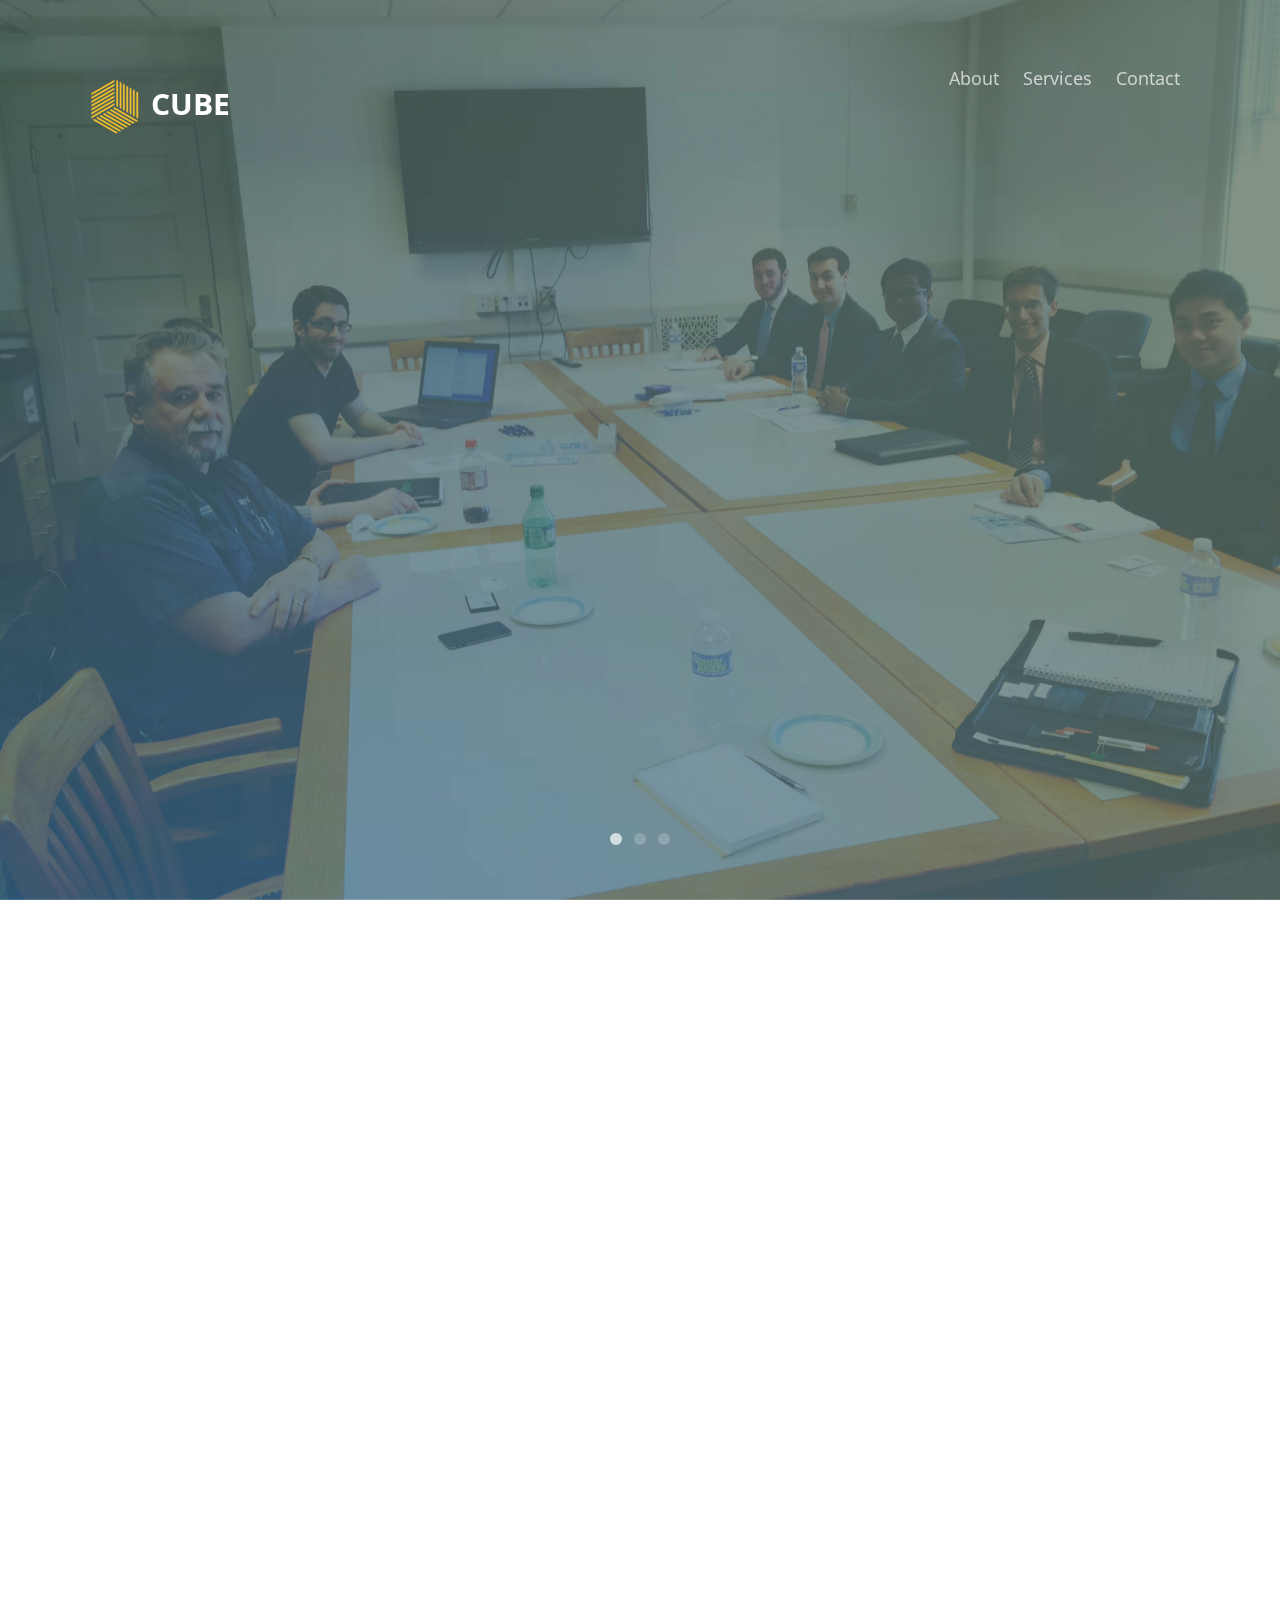
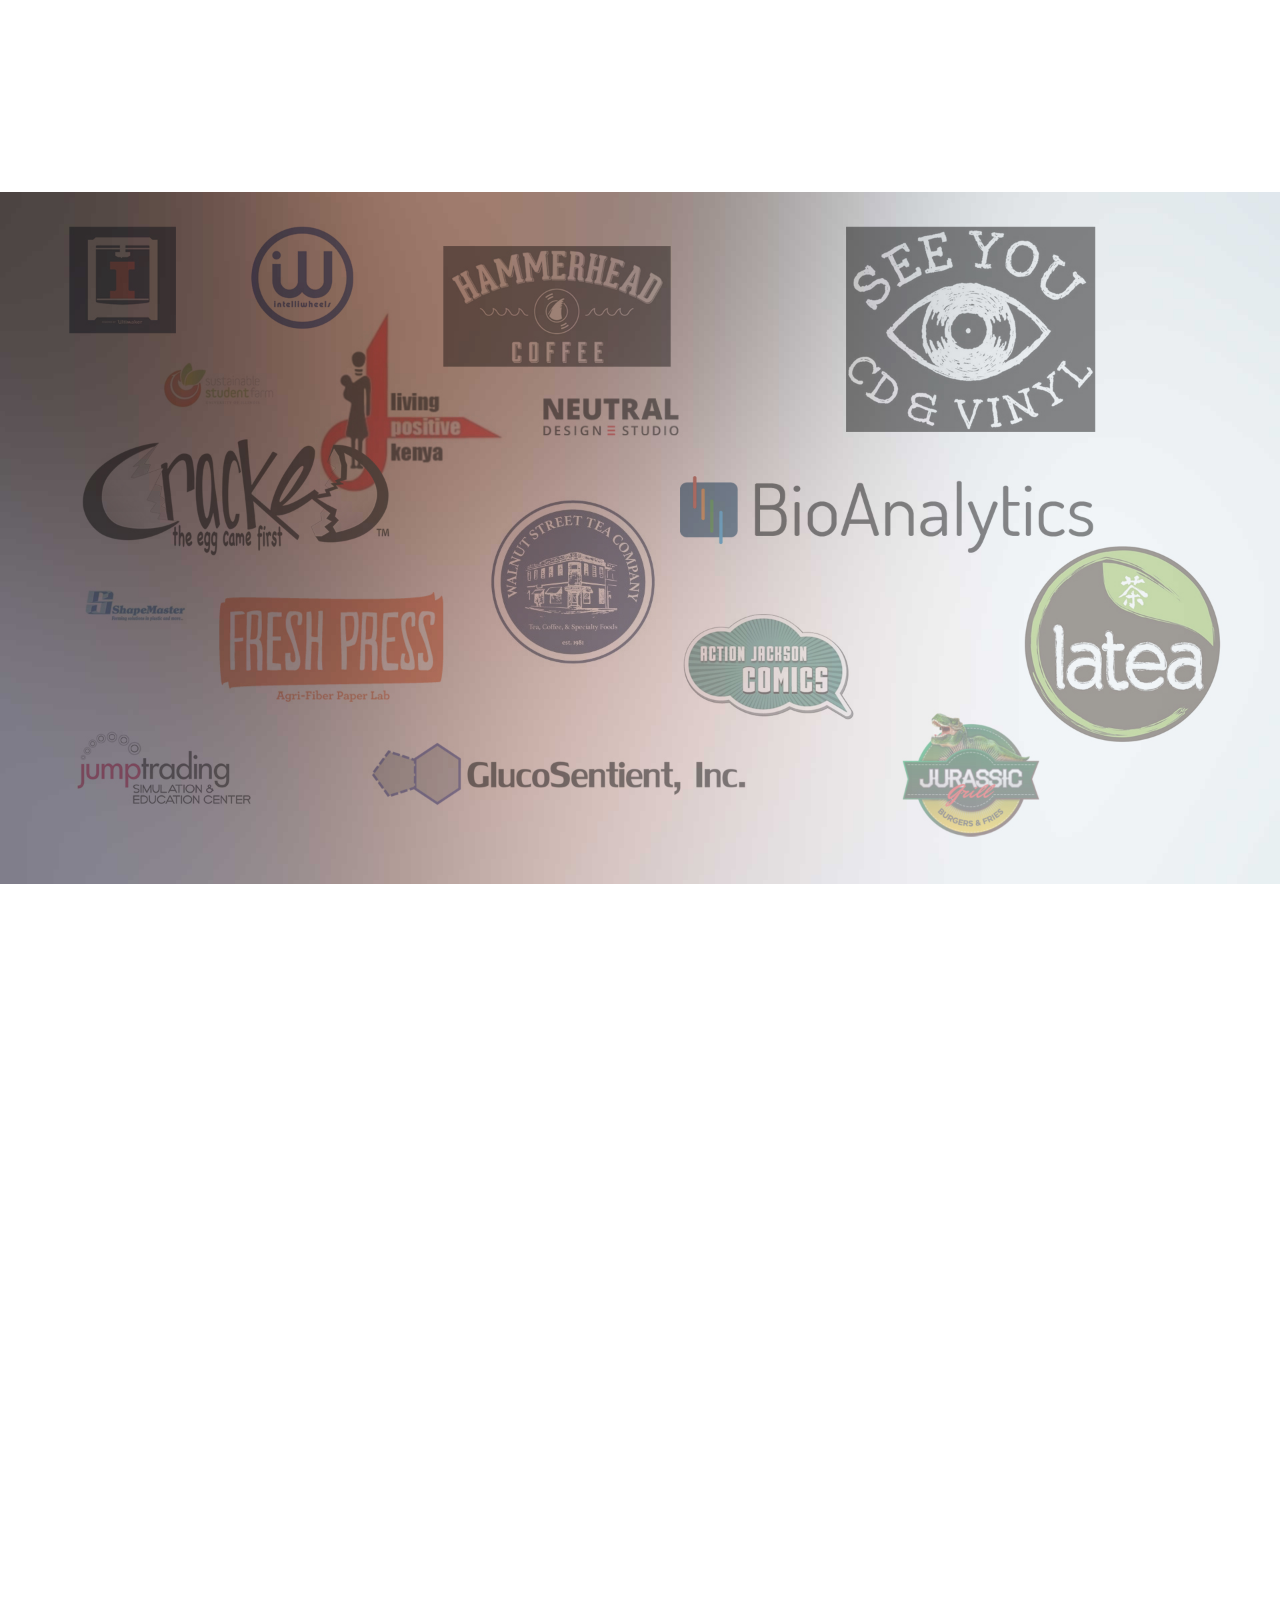
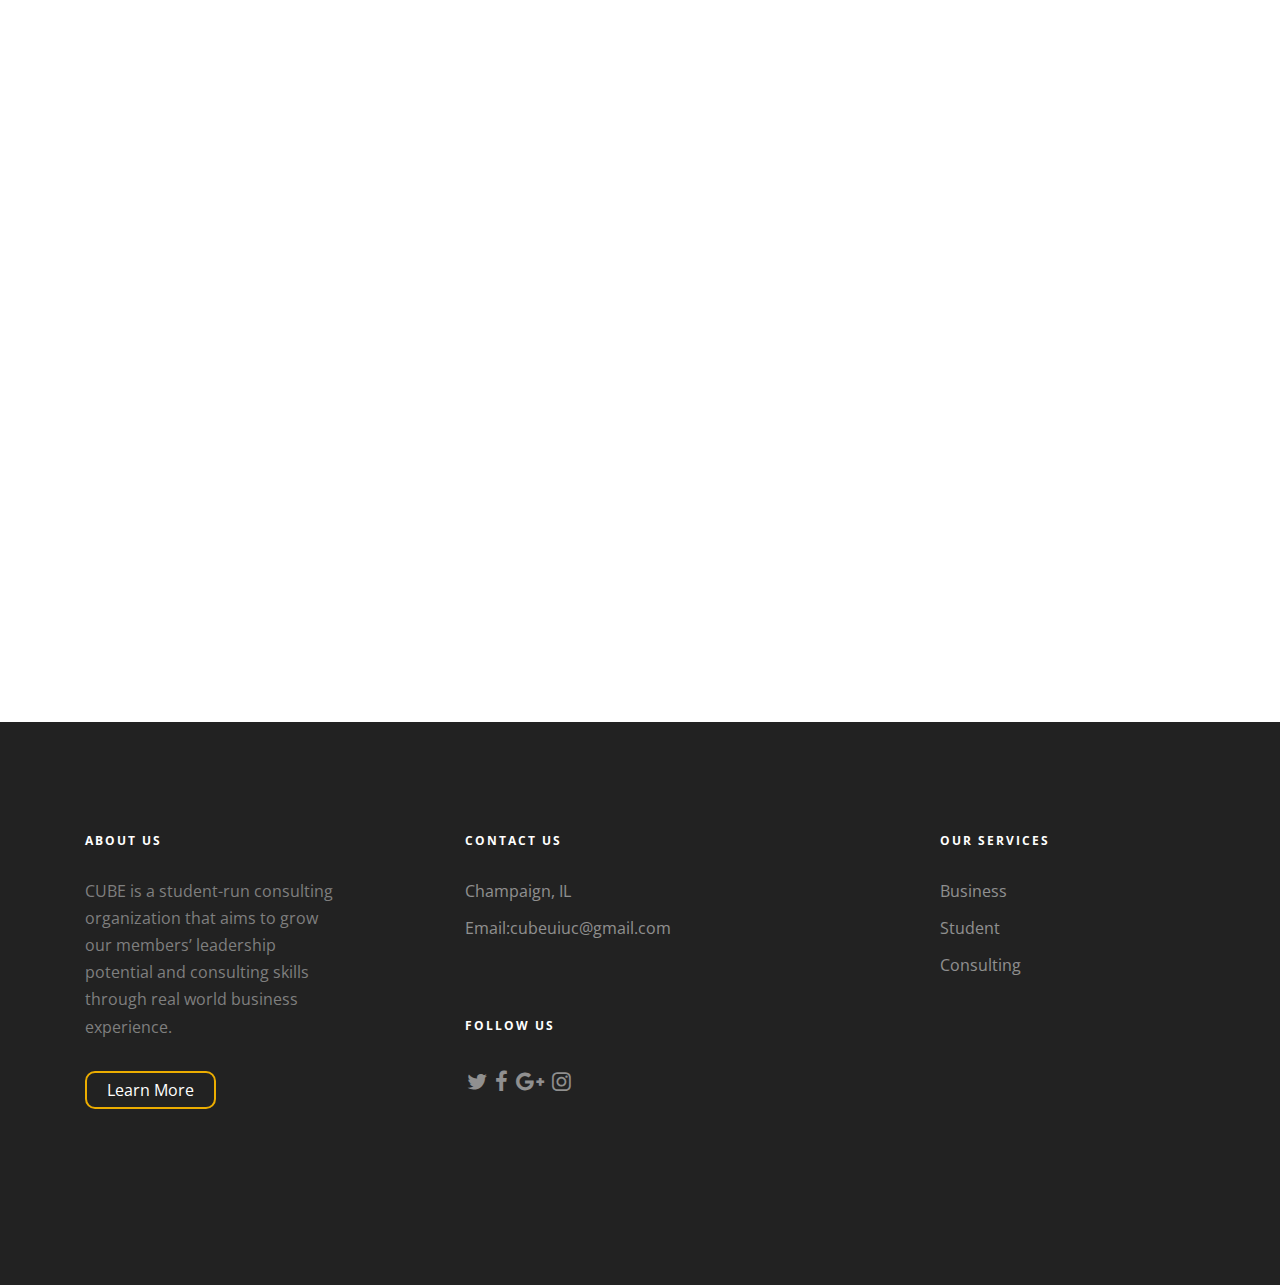
<file: index.html>
<!DOCTYPE html>

<head>
	<meta charset="utf-8">
	<meta http-equiv="X-UA-Compatible" content="IE=edge">
	<title>Cube Consulting</title>
	<meta name="viewport" content="width=device-width, initial-scale=1">
	<meta name="description" content="Cube Consulting" />
	<meta name="keywords" content="Cube Consulting, Student Organization, Business, University" />



	<meta property="og:title" content="" />
	<meta property="og:image" content="" />
	<meta property="og:url" content="" />
	<meta property="og:site_name" content="" />
	<meta property="og:description" content="" />
	<meta name="twitter:title" content="" />
	<meta name="twitter:image" content="" />
	<meta name="twitter:url" content="" />
	<meta name="twitter:card" content="" />



	<link href='https://fonts.googleapis.com/css?family=Open+Sans:400,300,600,400italic,700' rel='stylesheet' type='text/css'>

	<link rel="stylesheet" href="css/animate.css">
	<link rel="stylesheet" href="css/icomoon.css">

	<link rel="stylesheet" href="css/bootstrap.css">

	<link rel="stylesheet" href="css/flexslider.css">

	<link rel="stylesheet" href="css/style.css">


	<script src="js/modernizr-2.6.2.min.js"></script>

	<script src="js/respond.min.js"></script>


</head>

<body>


	<div id="fh5co-page">
		<header id="fh5co-header" role="banner">
			<div class="container">
				<div class="header-inner">
					<h1><a href="#"><img src="images/1449451977.png">&nbspCUBE </a></h1>
					<nav role="navigation">
						<ul>
							<li><a href="about.html">About</a></li>
							<li><a href="services.html">Services</a></li>
							<li><a href="contact.html">Contact</a></li>

						</ul>
					</nav>
				</div>
			</div>
		</header>


		<aside id="fh5co-hero" class="js-fullheight">
			<div class="flexslider js-fullheight">
				<ul class="slides">
		
					<li style="background-image: url(images/FullSizeRender2b.jpg);">

						<div class="overlay-gradient"></div>
						<div class="container">
							<div class="col-md-10 col-md-offset-1 text-center js-fullheight slider-text">
								<div class="slider-text-inner">
									<h2>Supporting And Impacting The Local Community</h2>

								</div>
							</div>
						</div>
					</li>
					<li style="background-image: url(images/IMG_9854b.jpg);">
						<div class="container">
							<div class="col-md-10 col-md-offset-1 text-center js-fullheight slider-text">
								<div class="slider-text-inner">
									<h2>Opportunities For Professional Development and Leadership</h2>

								</div>
							</div>
						</div>
					</li>
					<li style="background-image: url(images/_50A1926b.jpg);">
						<div class="container">
							<div class="col-md-10 col-md-offset-1 text-center js-fullheight slider-text">
								<div class="slider-text-inner">
									<h2>Specialists in Business, Engineering, and Design</h2>

								</div>
							</div>
						</div>
					</li>

				</ul>

			</div>
		</aside>

	<div id="fh5co-why-us" class="animate-box">
		<div class="container">
			<div class="row">
				<div class="col-md-6 col-md-offset-3 text-center fh5co-heading">
					<h2>About Us</h2>
					<p>Champaign-Urbana Business and Engineering Consulting (CUBE) is a non-profit consulting organization with a talented group of students who work together on meaningful projects for local businesses. </p>
				</div>
				<div class="col-md-4 text-center item-block">
					<span class="icon"><img src="images/growth-icon-22131.png" alt="growth" class="img-responsive"></span>
					<h3>Business</h3>
					<p>We’ll help you determine goals for your business and define a project scope that works for you.</p>
					<p><a href="services.html#business" class="btn btn-primary btn-outline with-arrow">Learn more <i class="icon-arrow-right"></i></a></p>
				</div>
				<div class="col-md-4 text-center item-block">
					<span class="icon"><img src="images/lead.png" alt="Leadership" class="img-responsive"></span>
					<h3>Student</h3>
					<p>CUBE is a student-run consulting organization that aims to grow our members’ leadership potential and consulting skills through real world experiences.</p>
					<p><a href="student.html#student" class="btn btn-primary btn-outline with-arrow">Learn more <i class="icon-arrow-right"></i></a></p>
				</div>
				<div class="col-md-4 text-center item-block">
					<span class="icon"><img src="images/30.svg" alt="Diversity" class="img-responsive"></span>
					<h3>Consulting</h3>
					<p>Consulting Services for Business, Engineering, and Design</p>
					<p><a href="#" class="btn btn-primary btn-outline with-arrow">Learn more <i class="icon-arrow-right"></i></a></p>
				</div>
			</div>
		</div>
	</div>


	<div class="fh5co-section-with-image">

		<img src="images/image_1.jpg" alt="" class="img-responsive">
		<div class="fh5co-box animate-box">
			<h2>Our Clients</h2>
			<p> We work with local clients and community to develop hands-on experience and opportunities to create a lasting impact. </p>

		</div>

	</div>

	<div id="fh5co-testimonial" class="animate-box">
		<div class="container">
			<div class="row">
				<div class="col-md-6 col-md-offset-3 text-center fh5co-heading">
					<h2>Testimony</h2>
					<p>Client comments about our services </p>
				</div>
				<div class="col-md-6 text-center item-block">
					<blockquote>
						<p>&ldquo; I really enjoyed working with the students from CUBE Consulting. Students have more fresh and innovative ideas that you could expect to find in the professional world. &rdquo;</p>
						<p><span class="fh5co-author"><cite>Cracked- Daniel Krause, Co-owner</cite></span></p>

					</blockquote>
				</div>
				<div class="col-md-6 text-center item-block">
					<blockquote>
						<p>&ldquo; It was a pleasure working with CUBE Consulting. They care deeply about their clients' needs and strive to provide innovative solutions. They are very respectful of your time and showed the utmost professionalism. I recommend working with
							them if you're given the opportunity. &rdquo;</p>
						<p><span class="fh5co-author"><cite>Hammerhead Coffee- Todd Thorstenson, Owner</cite></span></p>
					</blockquote>
				</div>

			</div>
		</div>
	</div>

	<div id="fh5co-grid-products" class="animate-box" style="margin-bottom:3%">
		<div class="container">
			<div class="row">
				<div class="col-md-6 col-md-offset-3 text-center fh5co-heading">
					<h2>Featured News</h2>
					<p>Recent Activities and Events</p>
				</div>
			</div>
		</div>


		<div class="col-md-4">
			<a href="http://www.news-gazette.com/news/local/2017-09-04/ui-works-stress-values-free-expression-safety.html" class="item-grid one" style="background-image: url(images/timkim.jpg)">
				<div class="v-align">
					<div class="v-align-middle">

						<h3 class="title" style="margin:3%;">UI works to stress values of free expression, safety</h3>
						<h5 class="category" style="margin:3%;">As colleges coast to coast grapple with violent protests over extremist rallies and controversial speakers, the University of Illinois is developing a position paper on freedom of expression and campus climate.
						(source:http://www.news-gazette.com)</h5>
					</div>
				</div>
			</a>
		</div>
		<div class="col-md-4">
			<a href="https://www.juniorenterprise.us/conference/" class="item-grid three" style="background-image: url(images/download.png)">
				<div class="v-align">
					<div class="v-align-middle">

						<h3 class="title" style="margin:3%;">Junior Enterprise International Conference 2017</h3>
						<h5 class="category" style="margin:3%;">Junior Enterprise USA is proud to announce the inaugural Junior Enterprise International Conference in North America. This two day event – which will take place at the University of California San Diego October 13th and 14th - will be filled with networking opportunities ,
						workshops and inspiring speakers. (source:https://www.juniorenterprise.us)</h5>
					</div>
				</div>
			</a>
		</div>
		<div class="col-md-4">
			<a href="https://dailyillini.com/special-sections/quad-day/2017/08/27/rso-presidents-speak-leadership-experiences/#photo" class="item-grid three" style="background-image: url(images/Editorial.jpg)">
				<div class="v-align">
					<div class="v-align-middle">

						<h3 class="title" style="margin:3%;">RSO presidents speak out about leadership experiences</h3>
						<h5 class="category" style="margin:3%;">Walking into Quad Day as a freshman can be a very overwhelming task. Hundreds of booths line the sidewalks of the Main Quad, each one representing an entirely different organization on campus.<br />
						(source:dailyillini.com)</h5>
					</div>
				</div>
			</a>

		</div>


	</div>




	<footer id="fh5co-footer" role="contentinfo">

		<div class="container">
			<div class="col-md-3 col-sm-12 col-sm-push-0 col-xs-12 col-xs-push-0">
				<h3>About Us</h3>
				<p>CUBE is a student-run consulting organization that aims to grow our members’ leadership potential and consulting skills through real world business experience. </p>
				<p><a href="about.html" class="btn btn-primary btn-outline with-arrow btn-sm">Learn More <i class="icon-arrow-right"></i></a></p>
			</div>
			<div class="col-md-6 col-md-push-1 col-sm-12 col-sm-push-0 col-xs-12 col-xs-push-0">

				<h3>Contact Us</h3>
				<ul class="float">
					<li><a href="#">Champaign, IL</a></li>

					<li><a href="#">Email:cubeuiuc@gmail.com</a></li>

				</ul>
			</div>
			<div class="col-md-3 col-sm-12 col-sm-push-0 col-xs-12 col-xs-push-0">
				<h3>Our Services</h3>
				<ul class="float">
					<li><a href="services.html#business">Business</a></li>
					<li><a href="student.html#student">Student</a></li>
					<li><a href="consulting.html">Consulting</a></li>

				</ul>

			</div>

			<div class="col-md-2 col-md-push-1 col-sm-12 col-sm-push-0 col-xs-12 col-xs-push-0">
				<h3>Follow Us</h3>
				<ul class="fh5co-social">
					<li><a href="#"><i class="icon-twitter"></i></a></li>
					<li><a href="#"><i class="icon-facebook"></i></a></li>
					<li><a href="#"><i class="icon-google-plus"></i></a></li>
					<li><a href="#"><i class="icon-instagram"></i></a></li>
				</ul>
			</div>



		</div>
	</footer>
	</div>


	<!-- jQuery -->
	<script src="js/jquery.min.js"></script>
	<!-- jQuery Easing -->
	<script src="js/jquery.easing.1.3.js"></script>
	<!-- Bootstrap -->
	<script src="js/bootstrap.min.js"></script>
	<!-- Waypoints -->
	<script src="js/jquery.waypoints.min.js"></script>
	<!-- Flexslider -->
	<script src="js/jquery.flexslider-min.js"></script>

	<!-- MAIN JS -->
	<script src="js/main0.js"></script>

</body>

</html>
</file>
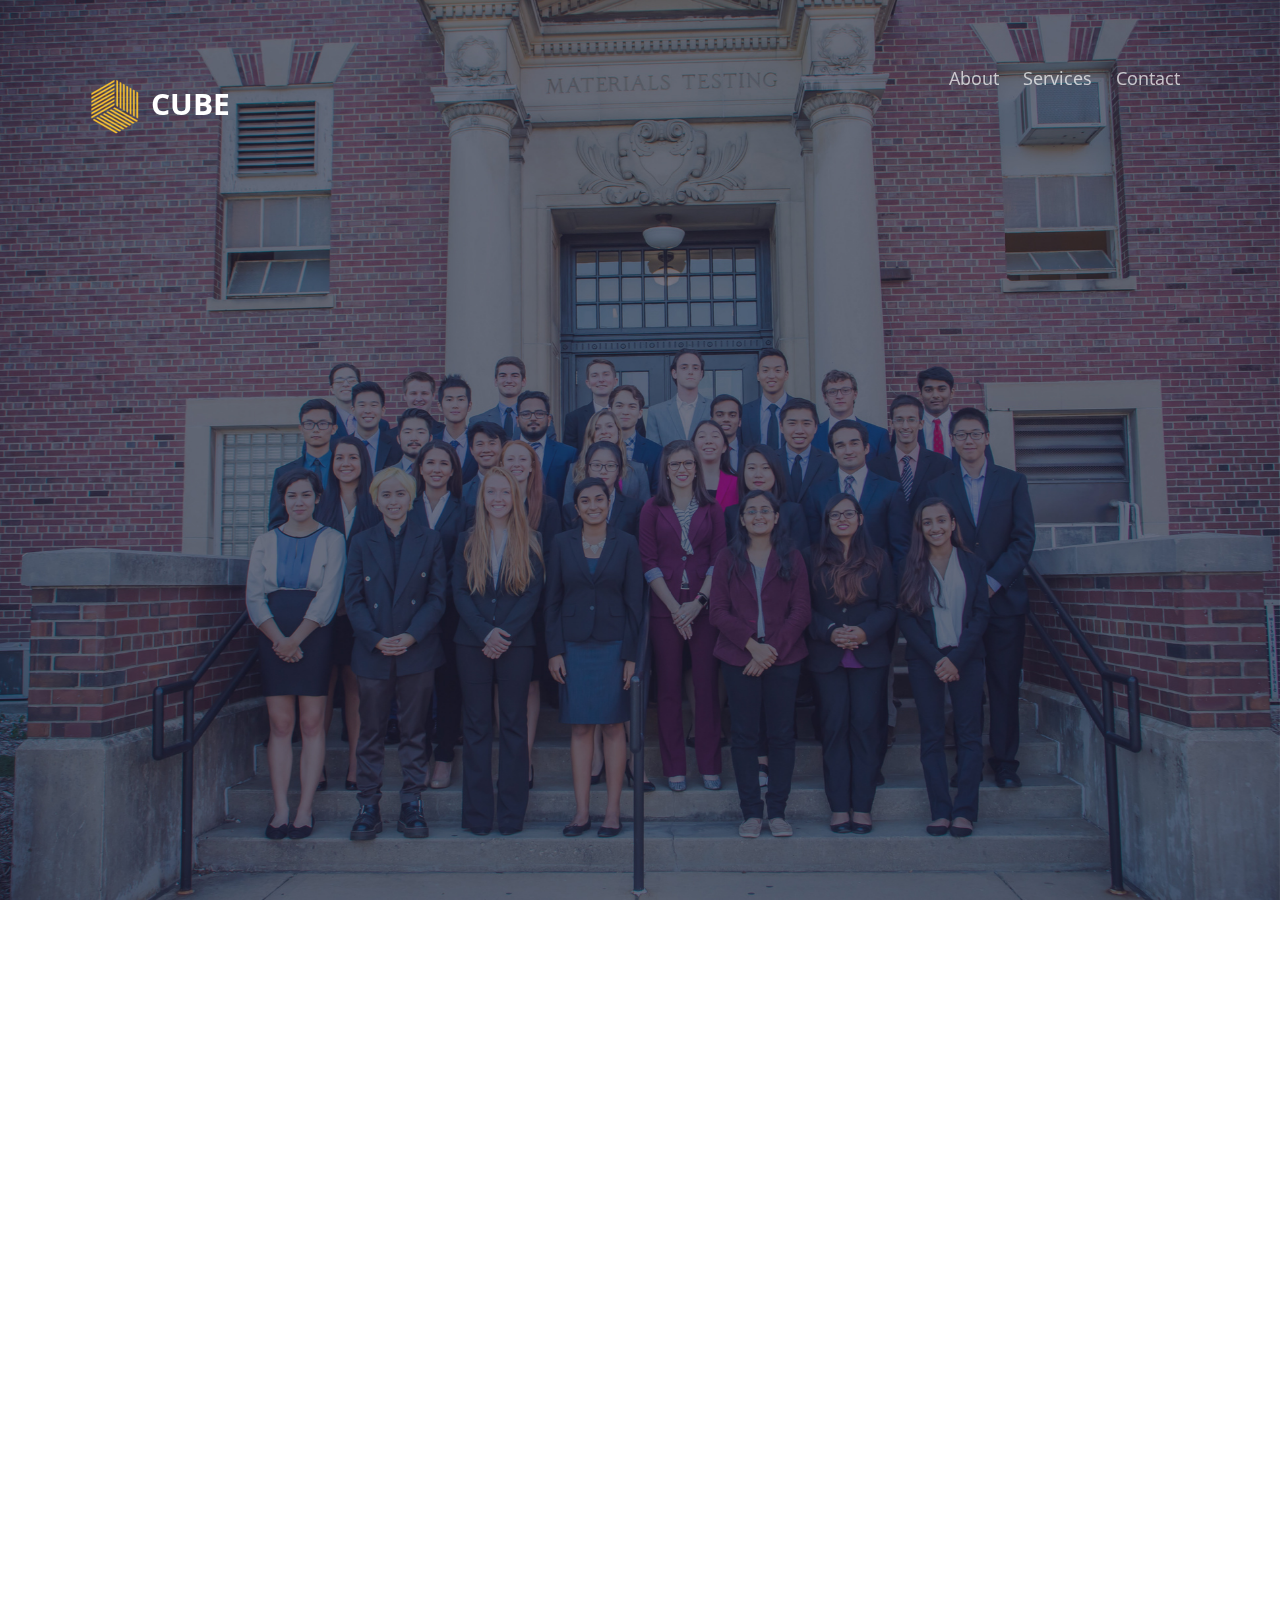
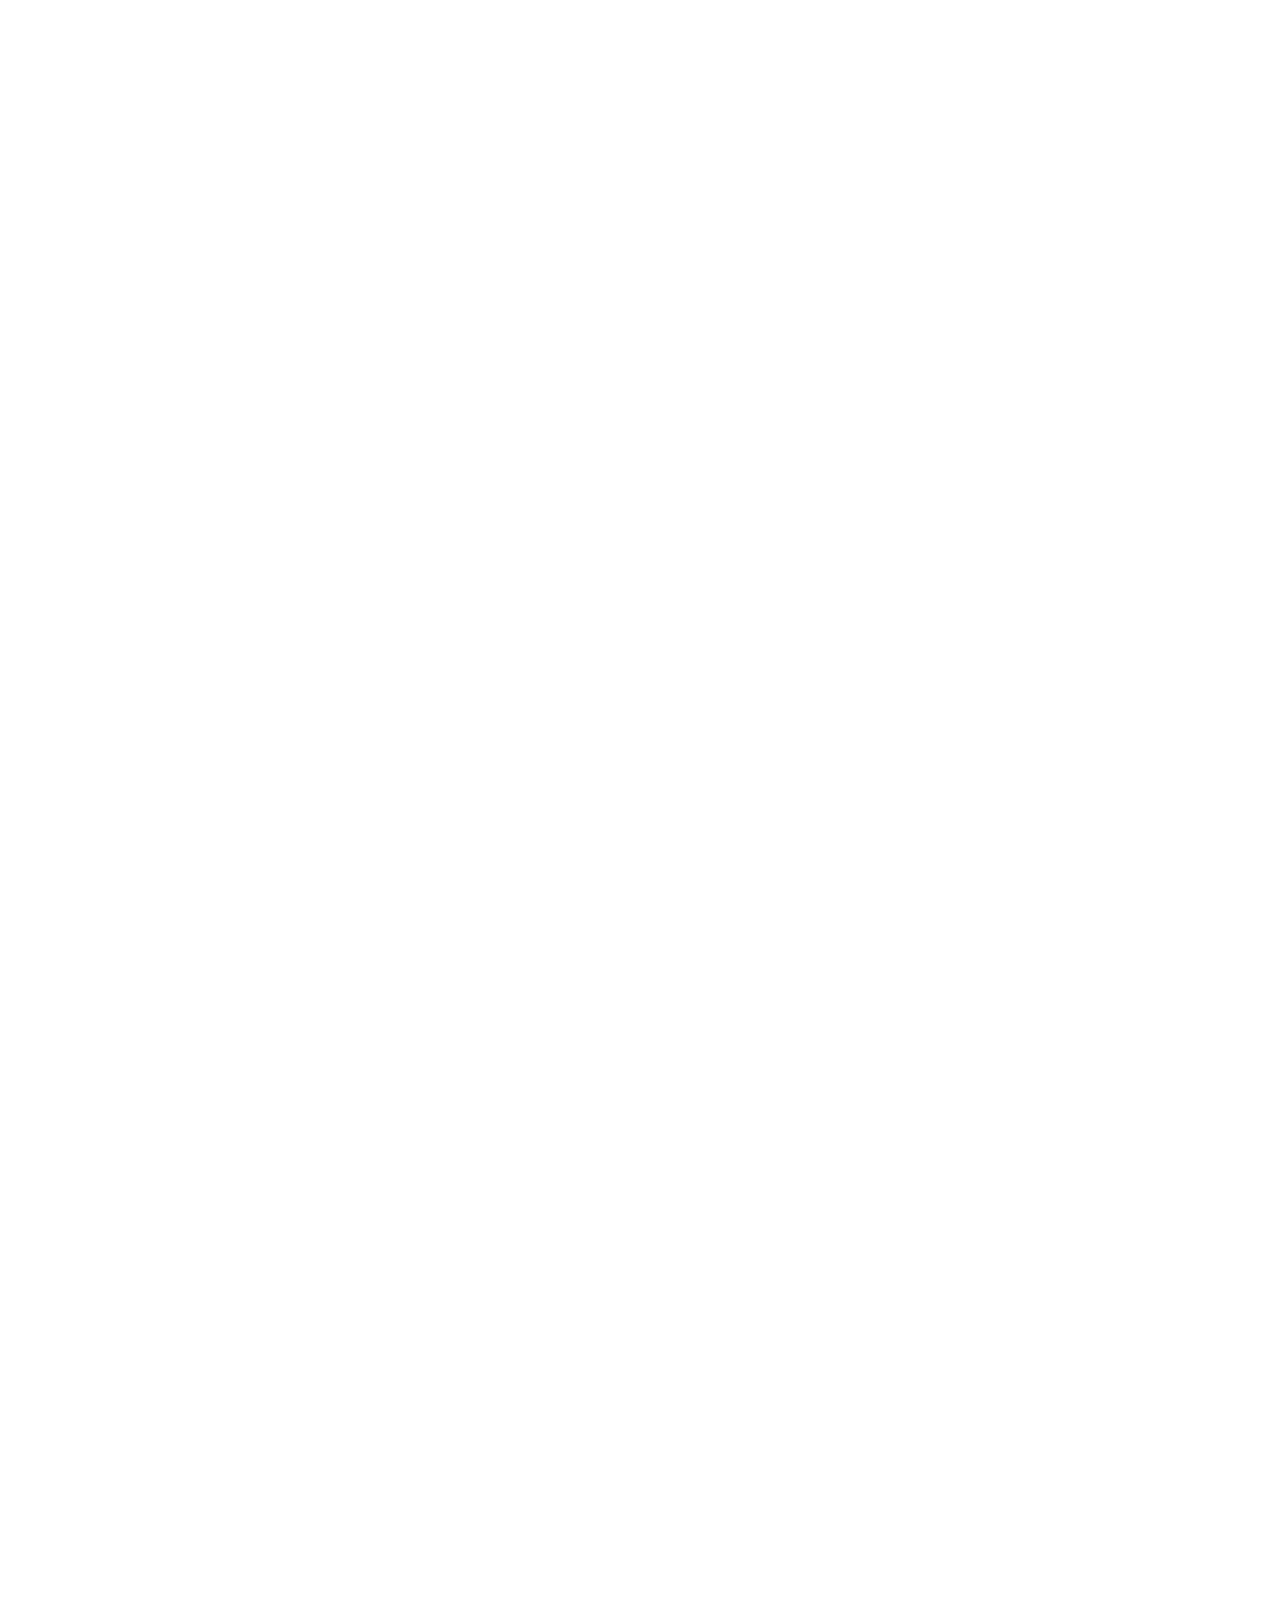
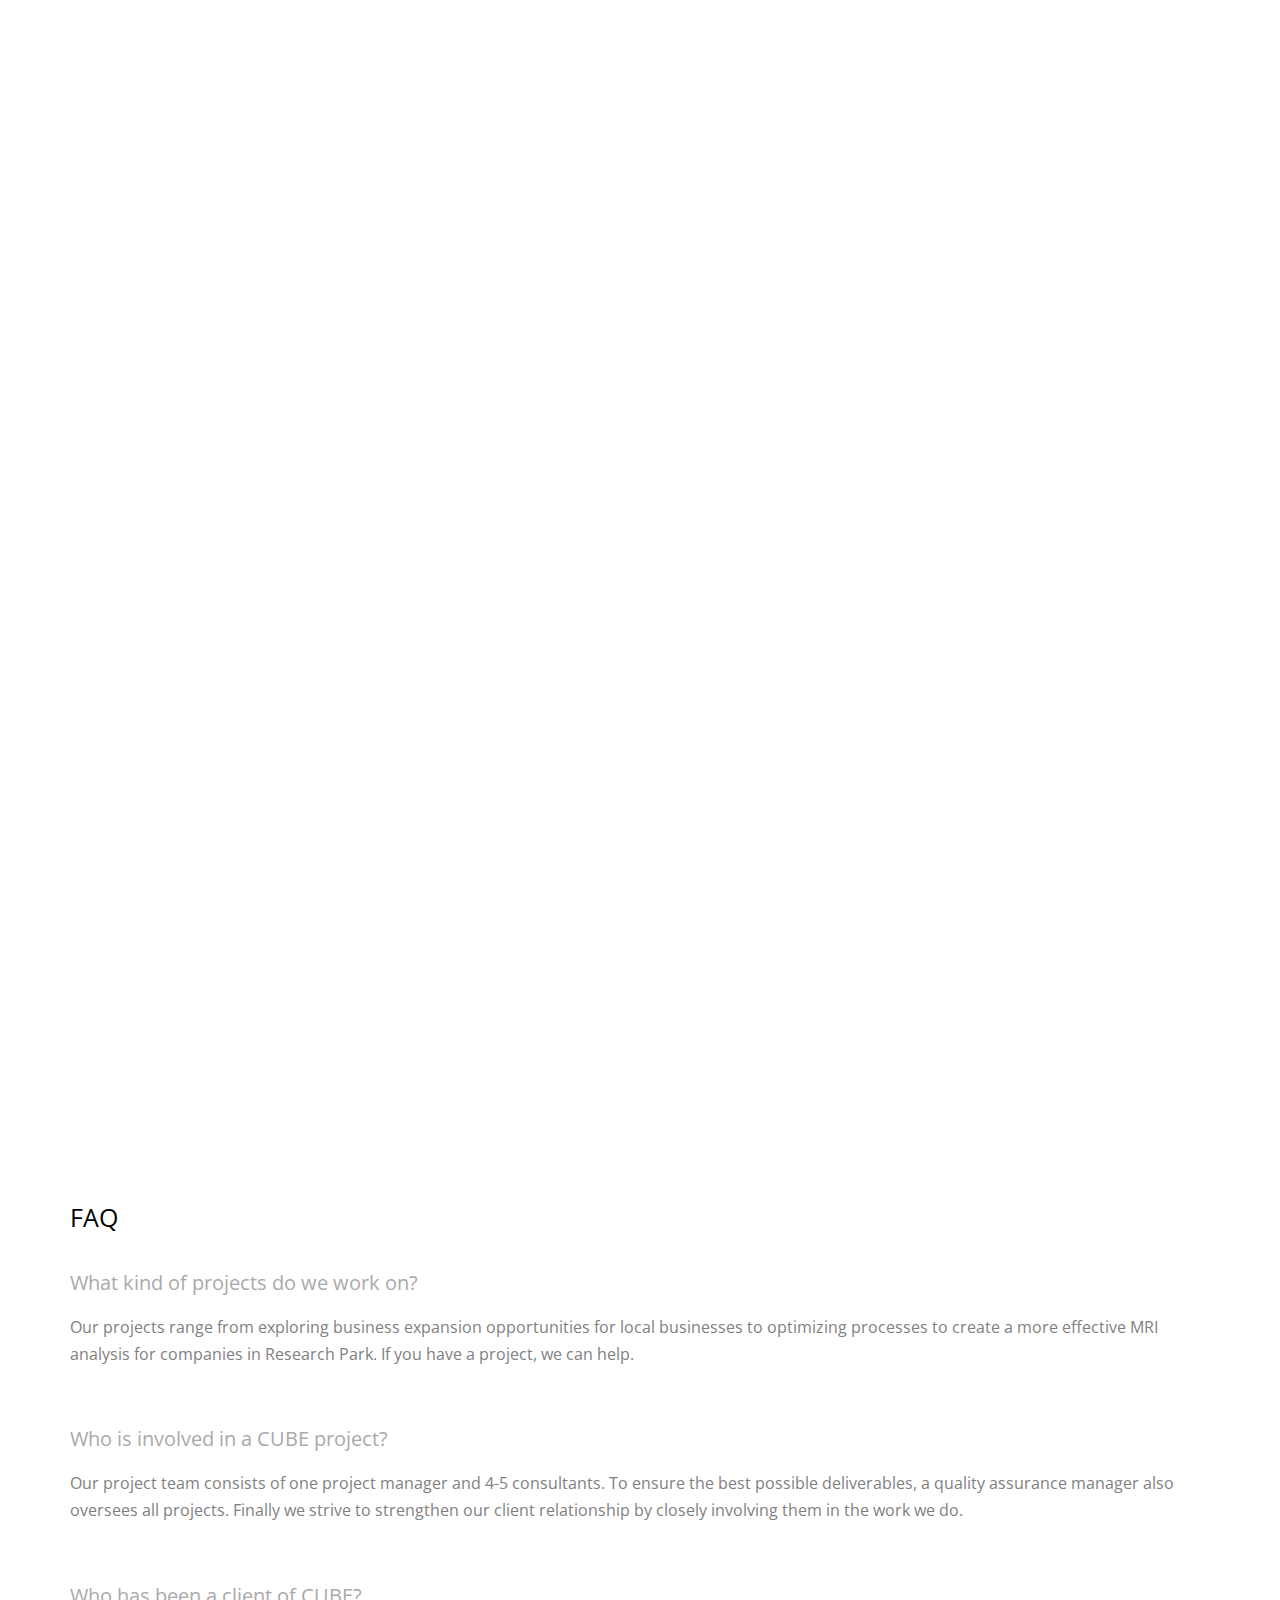
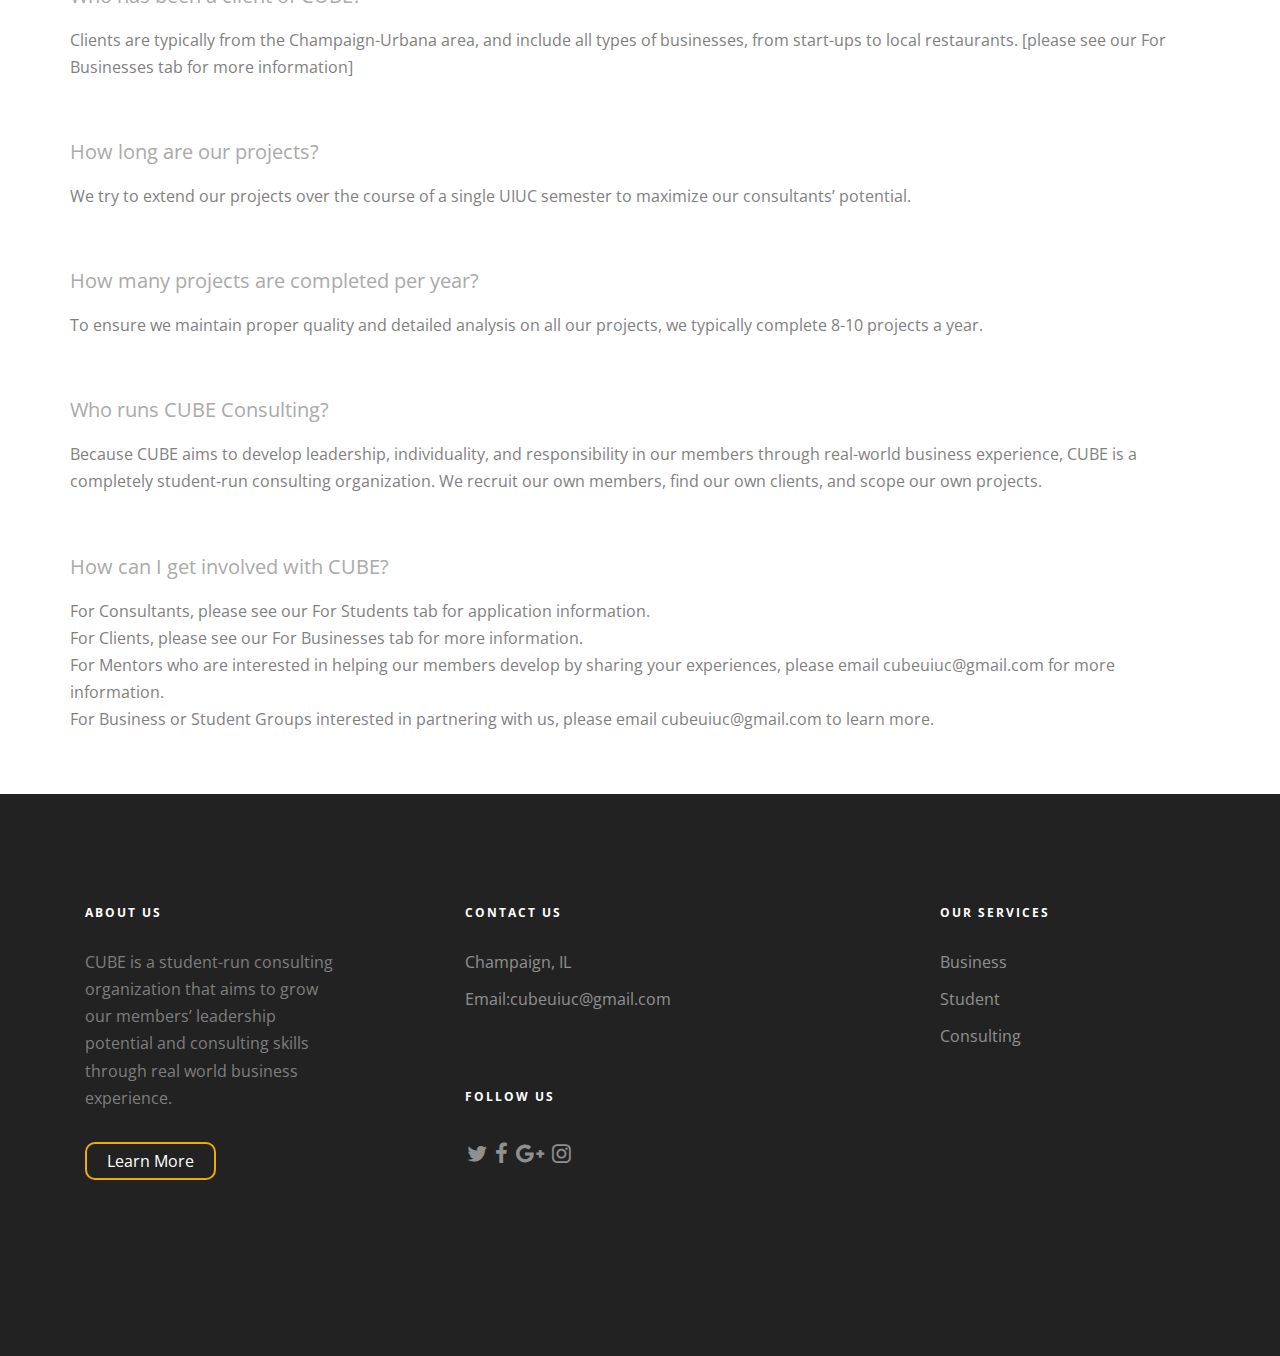
<file: about.html>
<!DOCTYPE html>

	<head>
	<meta charset="utf-8">
	<meta http-equiv="X-UA-Compatible" content="IE=edge">
	<title>Cube Consulting</title>
	<meta name="viewport" content="width=device-width, initial-scale=1">
	<meta name="description" content="Cube Consulting" />
	<meta name="keywords" content="Cube Consulting, Student Organization, Business, University" />



	<meta property="og:title" content=""/>
	<meta property="og:image" content=""/>
	<meta property="og:url" content=""/>
	<meta property="og:site_name" content=""/>
	<meta property="og:description" content=""/>
	<meta name="twitter:title" content="" />
	<meta name="twitter:image" content="" />
	<meta name="twitter:url" content="" />
	<meta name="twitter:card" content="" />



<link href='https://fonts.googleapis.com/css?family=Open+Sans:400,300,600,400italic,700' rel='stylesheet' type='text/css'>

	<link rel="stylesheet" href="css/animate.css">
	<link rel="stylesheet" href="css/icomoon.css">

	<link rel="stylesheet" href="css/bootstrap.css">

	<link rel="stylesheet" href="css/flexslider.css">

	<link rel="stylesheet" href="css/style.css">


	<script src="js/modernizr-2.6.2.min.js"></script>

	<script src="js/respond.min.js"></script>


	</head>
	<body>


	<div id="fh5co-page" >
	<header id="fh5co-header" role="banner">
		<div class="container" >
			<div class="header-inner" >
				<h1><a href="index.html" ><img src="images/1449451977.png">&nbspCUBE </a></h1>
				<nav role="navigation">
					<ul>
						<li><a href="about.html">About</a></li>
						<li><a href="services.html">Services</a></li>
						<li><a href="contact.html">Contact</a></li>

					</ul>
				</nav>
			</div>
		</div>
	</header>


	<aside id="fh5co-hero" class="js-fullheight">
		<div class="flexslider js-fullheight">
			<ul class="slides">
		   	<li style="background-image: url(images/team.jpg);">

		   		<div class="overlay-gradient"></div>
		   		<div class="container">
		   			<div class="col-md-10 col-md-offset-1 text-center js-fullheight slider-text">
		   				<div class="slider-text-inner">
		   					<h2>Who We Are</h2>


				<div class="row"  style="margin-top:60px;">

					<div class="col-sm-4">
						<p ><a href="#our_mission" class="btn btn-primary btn-outline btn-sm" style="font-size:14px;">Our Mission</a></p>

					</div>
					<div class="col-sm-4">
						<p><a href="#our_team" class="btn btn-primary btn-outline btn-sm" style="font-size:14px;">Our Team</a></p>

					</div>
					<div class="col-sm-4">
						<p><a href="#faq" class="btn btn-primary btn-outline btn-sm" style="font-size:14px;">FAQ</a></p>

					</div>

				</div>

		   				</div>

		   			</div>
		   		</div>
		   	</li>
		  	</ul>
	  	</div>
	</aside>

	<div id="fh5co-why-us" class="animate-box">
		<div class="container">
			<div class="row">
				<div class="col-md-6 col-md-offset-3 text-center fh5co-heading">
					<a id="our_mission"><h2>CUBE CONSULTING</h2></a>
					<p>Champaign-Urbana Business and Engineering Consulting (CUBE) is a non-profit consulting organization with a talented group of students who work together on meaningful projects for local businesses. We are committed to Growth, Impact, Leadership, and Diversity.  </p>
				</div>
			</div>
		</div>
	</div>

	<div id="fh5co-grid-products" class="animate-box"style="margin-top:-100px; background-color:#fff;">

		<div class="col-1" style="margin-top:-115px;">
			<a href="#" class="item-grid one" style="background-image: url(images/_50A1907.jpg)">
				<div class="v-align">
					<div class="v-align-middle">

						<h3 class="title">Growth</h3>
						<h5 class="category" style="margin:auto; width:400px;text-align:justify;">Our small community allows for unique opportunities to support, mentor, and encourage each other toward our goals.</h5>
					</div>
				</div>
			</a>
			<a href="#" class="item-grid three" style="background-image: url(images/_50A1931.jpg)">
				<div class="v-align">
					<div class="v-align-middle">

						<h3 class="title">Impact</h3>
						<h5 class="category" style="margin:auto; width:400px; text-align:justify;">CUBE believes in supporting and impacting the local community that has supported and impacted us.
</h5>
					</div>
				</div>
			</a>
		</div>
		<div class="col-1"style="margin-top:-115px;">
			<a href="#" class="item-grid one" style="background-image: url(images/IMG_9854.jpg)">
				<div class="v-align">
					<div class="v-align-middle">

						<h3 class="title">Leadership</h3>
						<h5 class="category" style="margin:auto; width:400px;text-align:justify;"> Our members are regularly exposed to opportunities for professional development and leadership. These real-world experiences help prepare our consultants for leadership in any field.</h5>
					</div>
				</div>
			</a>
			<a href="#" class="item-grid three" style="background-image: url(images/Orange.jpg)">
				<div class="v-align">
					<div class="v-align-middle">

						<h3 class="title">Diversity</h3>
						<h5 class="category" style="margin:auto; width:400px;text-align:justify;"> Our membership is made from a variety of academic and professional backgrounds across many majors and fields, but we are unified in our desire. </h5>
					</div>
				</div>
			</a>
		</div>
		</div>
		<div id="fh5co-grid-products" class="animate-box"style=" background-color:#fff;">
		<div class="container">

				<div class="row" id="our_team">
					<div class="col-md-6 col-md-offset-3 text-center fh5co-heading">
						<a ><h1 style="margin-top:30px;">The Team</h1></a>

					</div></div>
					<div class="row">
						<div class="col-md-3 fh5co-staff">
						<img src="images/Kat.jpg"  class="img-responsive">
						<h3>Katherine Kiang</h3>
						<h4>Director</h4>


					</div>
					<div class="col-md-3 fh5co-staff">
						<img src="images/ben.jpg"  class="img-responsive">
						<h3>Ben Jobst</h3>
						<h4>Chief Operating Officer</h4>


					</div>
					<div class="col-md-3 fh5co-staff">
						<img src="images/Matt.png"  class="img-responsive">
						<h3>Matt Rudolph</h3>
						<h4>Chief Financial Officer</h4>


					</div>
					<div class="col-md-3 fh5co-staff">
						<img src="images/clark.jpg"  class="img-responsive">
						<h3>Clark Csiki</h3>
						<h4>Creative Director</h4>


					</div>


				</div>

				<div class="row">
				<div class="col-md-3 fh5co-staff">
						<img src="images/brandon.jpg"  class="img-responsive">
						<h3>Brandon Lu</h3>
						<h4>International Relations Manager</h4>


					</div>
						<div class="col-md-3 fh5co-staff">
						<img src="images/candice.jpg"  class="img-responsive">
						<h3>Candice Zhang</h3>
						<h4>External Relations Manager</h4>


					</div>
					<div class="col-md-3 fh5co-staff">
						<img src="images/jacob.jpg"  class="img-responsive">
						<h3>Jacob Pfeifer</h3>
						<h4>Human Resources Manager</h4>


					</div>

					<div class="col-md-3 fh5co-staff">
						<img src="images/Adam.png"  class="img-responsive">
						<h3>Adam Heiser</h3>
						<h4>Quality Assurance Manager</h4>


					</div>
				</div>
			<div class="row" style="margin-bottom:2.5%;">
			<div class="col-md-6 fh5co-staff">

			<a href="#" class="item-grid one img-responsive" style="background-image: url(images/schnell.jpg)">
				<div class="v-align">
					<div class="v-align-middle">

						<h3 class="title">Schnell Optics</h3>
						<h5 class="category" style="margin:auto; width:400px;text-align:justify;">Ketan Patel, Heather Habinyak, Malabika Mishra, Mallory Wall, Shravan Gupta (Project Manager) </br >
Not Pictured: Alishan Gaglani</h5>
					</div>
				</div>
			</a>
			</div>
			<div class="col-md-6 fh5co-staff">
			<a href="#" class="item-grid one img-responsive" style="background-image: url(images/firstColumn.jpg)">
				<div class="v-align">
					<div class="v-align-middle">

						<h3 class="title">First Column</h3>
						<h5 class="category" style="margin:auto; width:400px;text-align:justify;"> William Sheung (Project Manager), Rikin Mehta, Ted (Xiangxi) Song, Sarah Venen, George Thompson</br >
Not Pictured: Emily Voigt</h5>
					</div>
				</div>
			</a>
			</div>

			</div>
			<div class="row" style="margin-bottom:2.5%;">

			<div class="col-md-6 fh5co-staff">

			<a href="#" class="item-grid one img-responsive" style="background-image: url(images/psyonic.jpg)">
				<div class="v-align">
					<div class="v-align-middle">

						<h3 class="title">Psyonic</h3>
						<h5 class="category" style="margin:auto; width:400px;text-align:justify;">Michelle Shen, Amogha Ravi (Project Manager), Jackie Chen
</br >Not Pictured: Shrey Maheshwari, Gina (Xinyan) He</h5>
					</div>
				</div>
			</a>
			</div>
			<div class="col-md-6 fh5co-staff">

			<a href="#" class="item-grid one img-responsive" style="background-image: url(images/dremel.jpg)">
				<div class="v-align">
					<div class="v-align-middle">

						<h3 class="title">Dremel</h3>
						<h5 class="category" style="margin:auto; width:400px;text-align:justify;">Vinit Gheewala, Skyler Shi, Vaishnavi Karthik, Steven Gray, Jesse Chen (Project Manager), Paul Swedberg</h5>
					</div>
				</div>
			</a>
			</div>
			</div>
				<div class="row"style="margin-bottom:2.5%;">

			<div class="col-md-6 fh5co-staff">
			<a href="#" class="item-grid one img-responsive" style="background-image: url(images/DrG.jpg)">
				<div class="v-align">
					<div class="v-align-middle">

						<h3 class="title">Dr. G's Brainworks</h3>
						<h5 class="category" style="margin:auto; width:400px;text-align:justify;">Gregory Bloden, Velvizhi Rathinavelu, Michael Rindler, Paige Sekely (Project Manager), Justin Bu, Jenni Magnuson</h5>
					</div>
				</div>
			</a>
			</div>
			<div class="col-md-6 fh5co-staff">
			<a href="#" class="item-grid one img-responsive" style="background-image: url(images/bbb.jpg)">
				<div class="v-align">
					<div class="v-align-middle">

						<h3 class="title">Design Team</h3>
						<h5 class="category" style="margin:auto; width:400px;text-align:center;">Will be updated in the near future.</h5>
					</div>
				</div>
			</a>
			</div>
			</div>

		</div>

	</div>


<div class="container">

					<div class="col-xl-1 col-xl-offset-1 fh5co-heading">
						<a  id="faq"><h1 style="text-align:left;margin-top:30px;font-size:25px;float:left;">FAQ</h1></a>

					</div>
					<div class="col-xl-1 col-xl-offset-1 fh5co-heading" style="float:left;text-align:left;">
					<h2 style="color:#aaa;margin-top:10px;font-size:20px;">What kind of projects do we work on?</h2>
 <p>Our projects range from exploring business expansion opportunities for local businesses to optimizing processes to create a more effective MRI analysis for companies in Research Park. If you have a project, we can help.
</p></div>
				<div class="col-xl-1 col-xl-offset-1 fh5co-heading" style="float:left;text-align:left;">
					<h2 style="color:#aaa;font-size:20px;">Who is involved in a CUBE project?</h2>
 <p>Our project team consists of one project manager and 4-5 consultants. To ensure the best possible deliverables, a quality assurance manager also oversees all projects. Finally we strive to strengthen our client relationship by closely involving them in the work we do.
</p></div>
				<div class="col-xl-1 col-xl-offset-1 fh5co-heading" style="float:left;text-align:left;">
					<h2 style="color:#aaa;font-size:20px;">Who has been a client of CUBE?</h2>
 <p>Clients are typically from the Champaign-Urbana area, and include all types of businesses, from start-ups to local restaurants. [please see our For Businesses tab for more information]

</p></div>
				<div class="col-xl-1 col-xl-offset-1 fh5co-heading" style="float:left;text-align:left;">
					<h2 style="color:#aaa;font-size:20px;">How long are our projects?</h2>
 <p>We try to extend our projects over the course of a single UIUC semester to maximize our consultants’ potential.
</p></div>
				<div class="col-xl-1 col-xl-offset-1 fh5co-heading" style="float:left;text-align:left;">
					<h2 style="color:#aaa;font-size:20px;">How many projects are completed per year?</h2>
 <p>To ensure we maintain proper quality and detailed analysis on all our projects, we typically complete 8-10 projects a year.
</p></div>
				<div class="col-xl-1 col-xl-offset-1 fh5co-heading" style="float:left;text-align:left;">
					<h2 style="color:#aaa;font-size:20px;">Who runs CUBE Consulting?</h2>
 <p>Because CUBE aims to develop leadership, individuality, and responsibility in our members through real-world business experience, CUBE is a completely student-run consulting organization. We recruit our own members, find our own clients, and scope our own projects.

</p></div>
				<div class="col-xl-1 col-xl-offset-1 fh5co-heading" style="float:left;text-align:left;">
					<h2 style="color:#aaa;font-size:20px;">How can I get involved with CUBE?</h2>
 <p>For Consultants, please see our For Students tab for application information. <br />
 For Clients, please see our For Businesses tab for more information. <br />
 For Mentors who are interested in helping our members develop by sharing your experiences, please email cubeuiuc@gmail.com for more information.<br />
 For Business or Student Groups interested in partnering with us, please email cubeuiuc@gmail.com to learn more. <br />
</p>
</div>

</div>



	<footer id="fh5co-footer" role="contentinfo">

		<div class="container">
			<div class="col-md-3 col-sm-12 col-sm-push-0 col-xs-12 col-xs-push-0">
				<h3>About Us</h3>
				<p>CUBE is a student-run consulting organization that aims to grow our members’ leadership potential and consulting skills through real world business experience. </p>
				<p><a href="about.html" class="btn btn-primary btn-outline with-arrow btn-sm">Learn More <i class="icon-arrow-right"></i></a></p>
			</div>
			<div class="col-md-6 col-md-push-1 col-sm-12 col-sm-push-0 col-xs-12 col-xs-push-0">

				<h3>Contact Us</h3>
				<ul class="float">
					<li><a href="#">Champaign, IL</a></li>

					<li><a href="#">Email:cubeuiuc@gmail.com</a></li>

				</ul>
			</div>
			<div class="col-md-3 col-sm-12 col-sm-push-0 col-xs-12 col-xs-push-0">
			<h3>Our Services</h3>
				<ul class="float">
					<li><a href="services.html#business">Business</a></li>
					<li><a href="student.html#student">Student</a></li>
					<li><a href="consulting.html">Consulting</a></li>

				</ul>

			</div>

			<div class="col-md-2 col-md-push-1 col-sm-12 col-sm-push-0 col-xs-12 col-xs-push-0">
				<h3>Follow Us</h3>
				<ul class="fh5co-social">
					<li><a href="#"><i class="icon-twitter"></i></a></li>
					<li><a href="#"><i class="icon-facebook"></i></a></li>
					<li><a href="#"><i class="icon-google-plus"></i></a></li>
					<li><a href="#"><i class="icon-instagram"></i></a></li>
				</ul>
			</div>



		</div>
	</footer>
	</div>


	<!-- jQuery -->
	<script src="js/jquery.min.js"></script>
	<!-- jQuery Easing -->
	<script src="js/jquery.easing.1.3.js"></script>
	<!-- Bootstrap -->
	<script src="js/bootstrap.min.js"></script>
	<!-- Waypoints -->
	<script src="js/jquery.waypoints.min.js"></script>
	<!-- Flexslider -->
	<script src="js/jquery.flexslider-min.js"></script>

	<!-- MAIN JS -->
	<script src="js/main0.js"></script>

	</body>
</html>
</file>
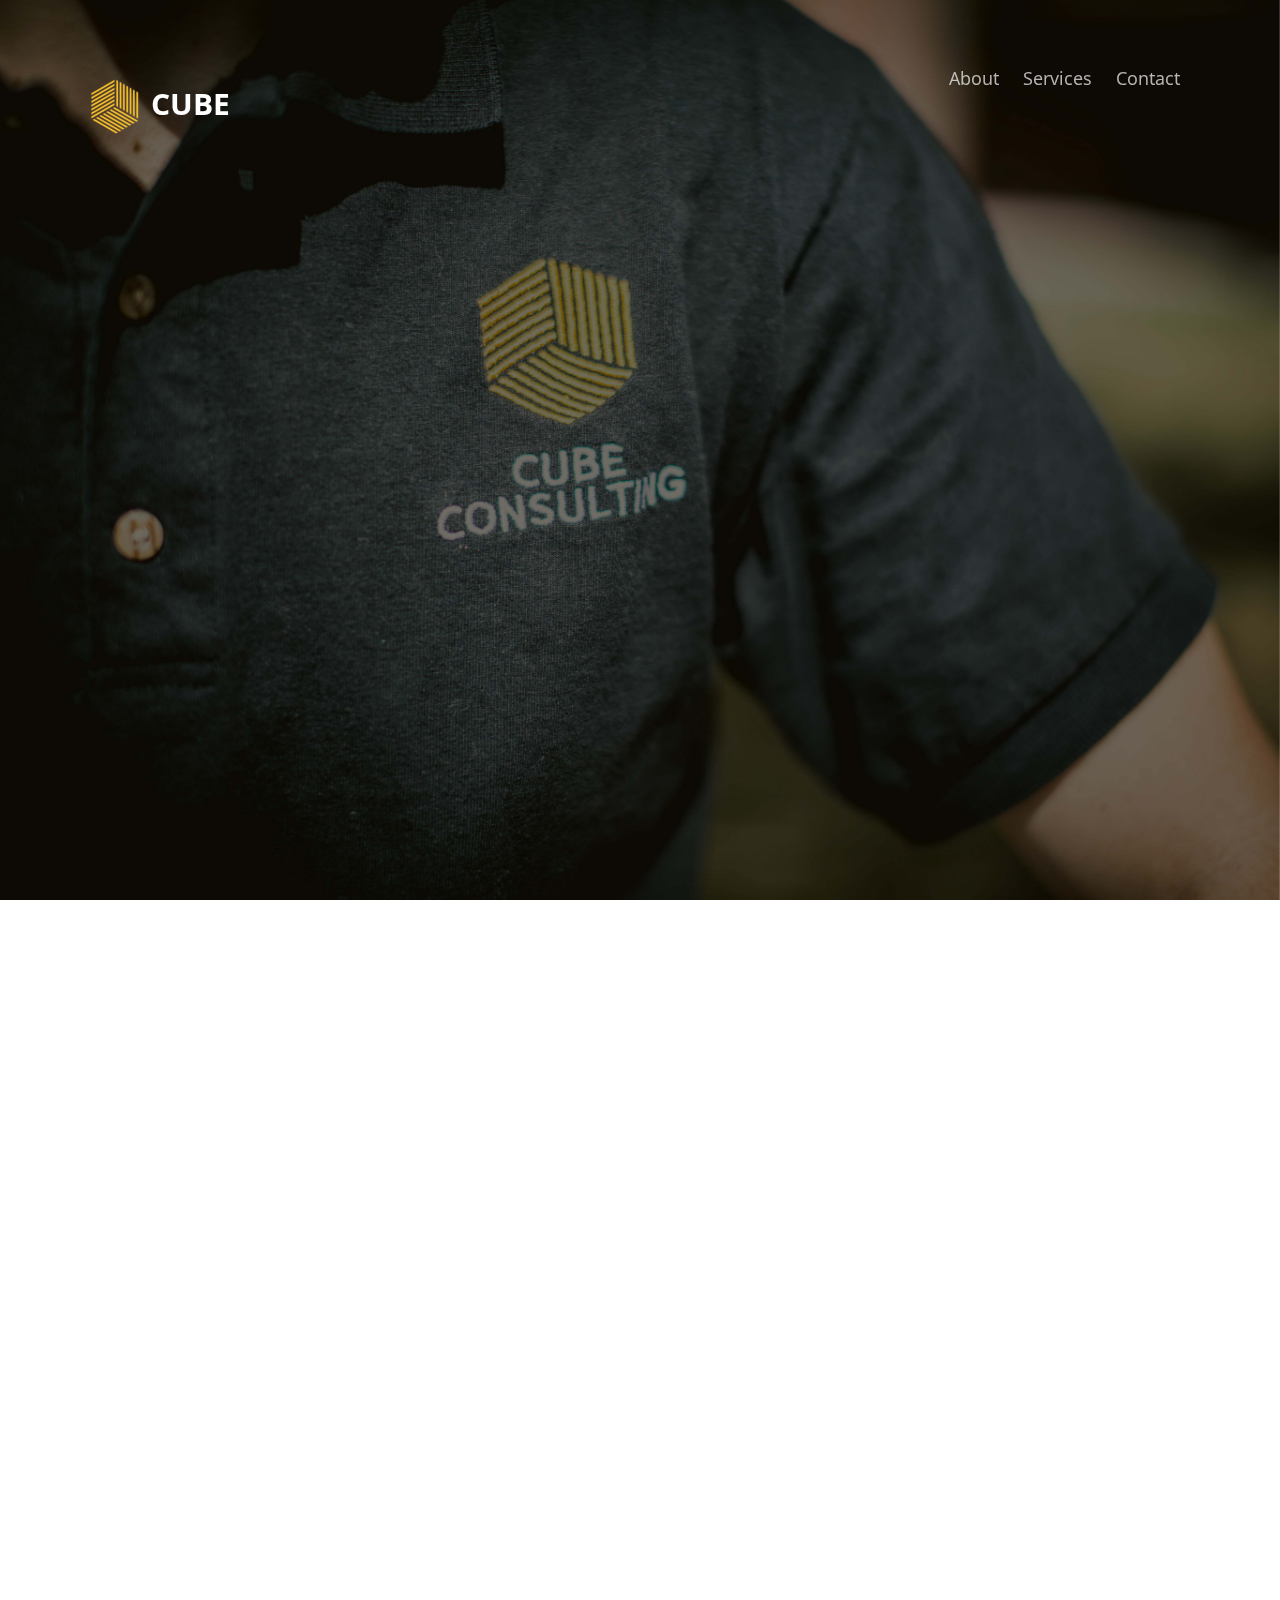
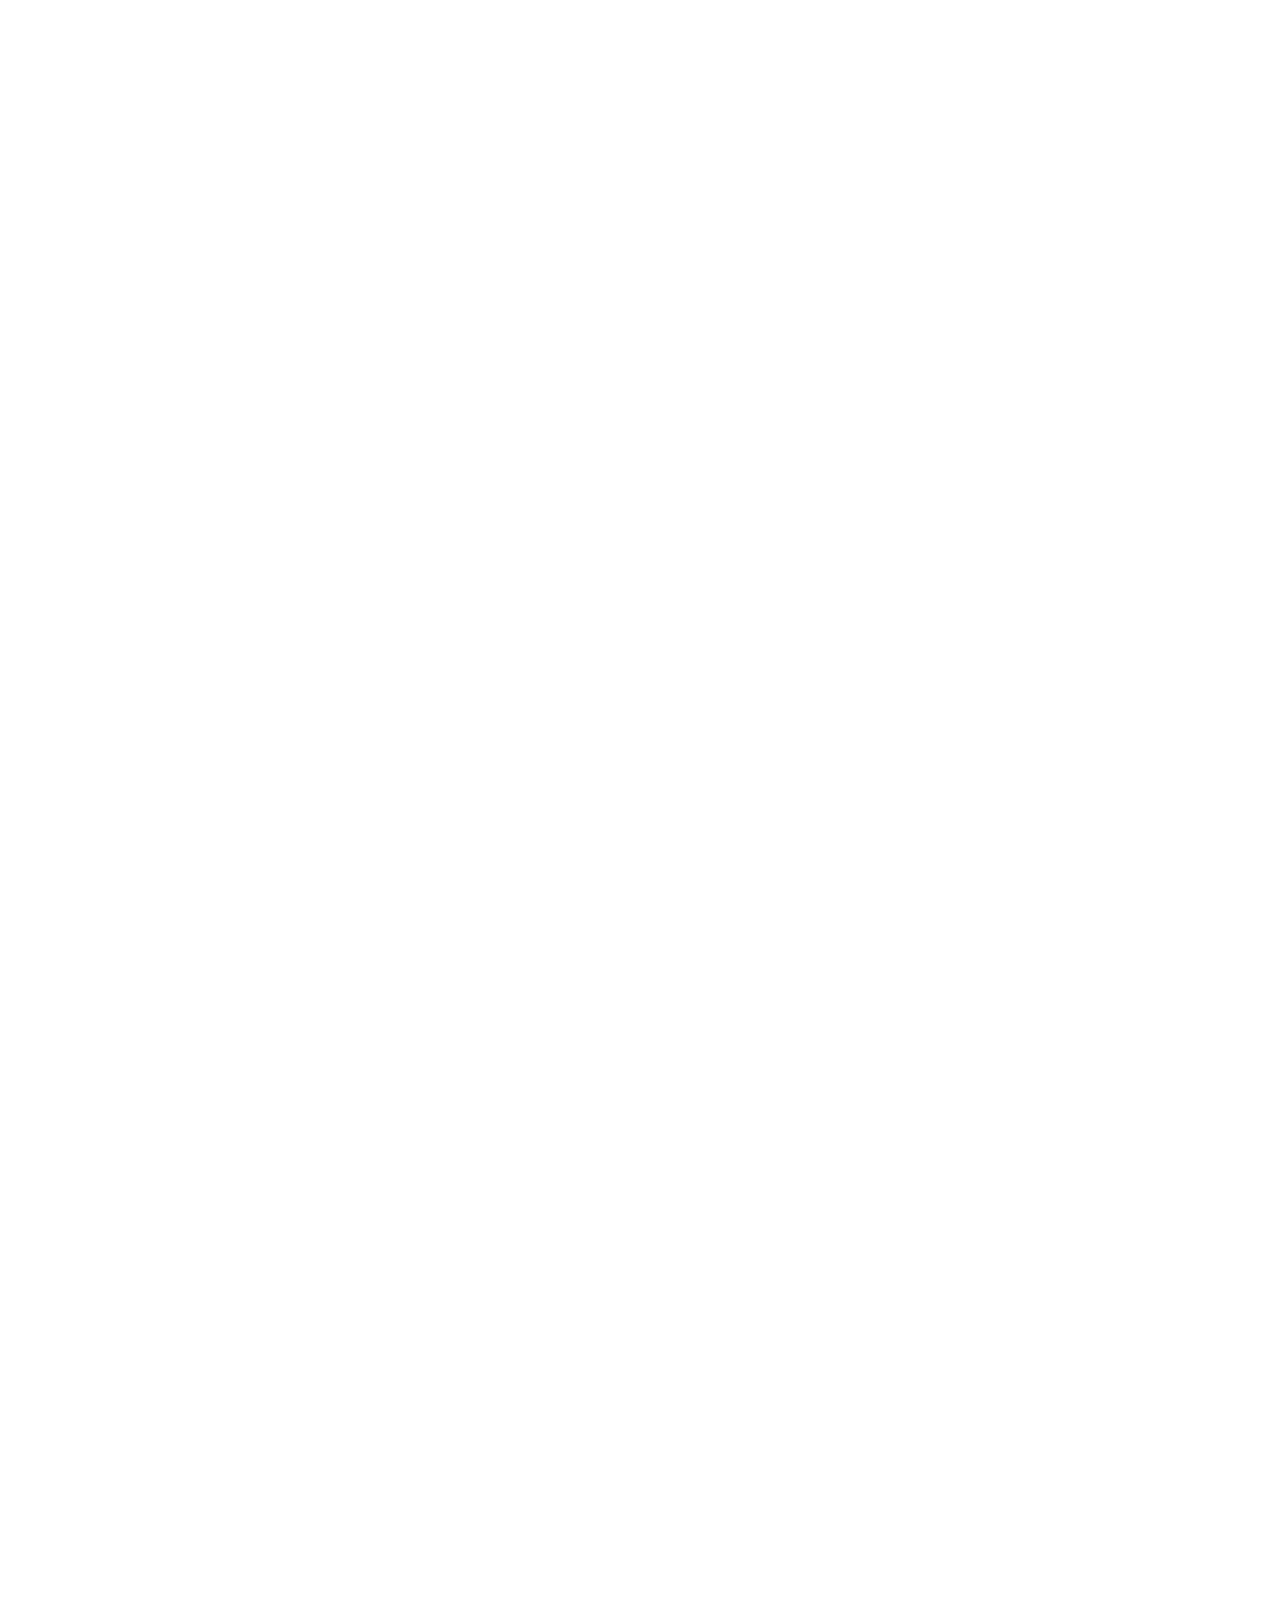
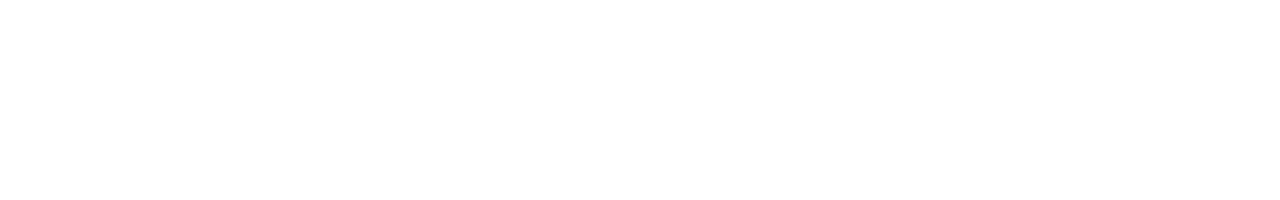
<file: student.html>
<!DOCTYPE html>
 <html class="no-js">
	<head>
	<meta charset="utf-8">
	<meta http-equiv="X-UA-Compatible" content="IE=edge">
	<title>Cube Consulting</title>
	<meta name="viewport" content="width=device-width, initial-scale=1">
	<meta name="description" content="Cube Consulting" />
	<meta name="keywords" content="Cube Consulting, Student Organization, Business, University" />



	<meta property="og:title" content=""/>
	<meta property="og:image" content=""/>
	<meta property="og:url" content=""/>
	<meta property="og:site_name" content=""/>
	<meta property="og:description" content=""/>
	<meta name="twitter:title" content="" />
	<meta name="twitter:image" content="" />
	<meta name="twitter:url" content="" />
	<meta name="twitter:card" content="" />



<link href='https://fonts.googleapis.com/css?family=Open+Sans:400,300,600,400italic,700' rel='stylesheet' type='text/css'>

	<link rel="stylesheet" href="css/animate.css">
	<link rel="stylesheet" href="css/icomoon.css">

	<link rel="stylesheet" href="css/bootstrap.css">

	<link rel="stylesheet" href="css/flexslider.css">

	<link rel="stylesheet" href="css/style.css">
	<link rel="stylesheet" href="css/timeline.css">


	<script src="js/modernizr-2.6.2.min.js"></script>

	<script src="js/respond.min.js"></script>

<style>
.info {
    margin:30px;
}
.info1 {
    margin:30px;
}
.caption-background {
    height: 200px;
    background: blue;
}
.hidden {
    display: none;
}
</style>
	</head>
	<body>


	<div id="fh5co-page" >
	<header id="fh5co-header" role="banner">
		<div class="container" >
			<div class="header-inner" >
				<h1><a href="index.html" ><img src="images/1449451977.png">&nbspCUBE </a></h1>
				<nav role="navigation">
					<ul>
						<li><a href="about.html">About</a></li>
						<li><a href="services.html">Services</a></li>
						<li><a href="contact.html">Contact</a></li>

					</ul>
				</nav>
			</div>
		</div>
	</header>



	<aside id="fh5co-hero" clsas="js-fullheight">
		<div class="flexslider js-fullheight">
			<ul class="slides">
		   	<li style="background-image: url(images/_50A1911b.jpg);">
		   		<div class="overlay-gradient"></div>
		   		<div class="container">
		   			<div class="col-md-10 col-md-offset-1 text-center js-fullheight slider-text">
		   				<div class="slider-text-inner">
		   					<h2>Our Services </h2>

		   				</div>
		   			</div>
		   		</div>
		   	</li>
		  	</ul>
	  	</div>
	</aside>
<div id="fh5co-why-us" class="animate-box">
		<div class="container">
			<div class="row">

				<div class="col-md-4 text-center item-block">
					<span class="icon"><img src="images/growth-icon-22131.png" alt="growth" class="img-responsive"></span>
					<h3>Business</h3>
					<p>We’ll help you determine goals for your business and define a project scope that works for you.</p>
					<p><a href="services.html#business" class="btn btn-primary btn-outline with-arrow">Learn more <i class="icon-arrow-down"></i></a></p>
				</div>
				<div class="col-md-4 text-center item-block">
					<span class="icon"><img src="images/lead.png" alt="Leadership" class="img-responsive"></span>
					<h3>Student</h3>
					<p>CUBE is a student-run consulting organization that aims to grow our members’ leadership potential and consulting skills through real world experiences.</p>
					<p><a href="#student" class="btn btn-primary btn-outline with-arrow">Learn more <i class="icon-arrow-down"></i></a></p>
				</div>
				<div class="col-md-4 text-center item-block">
					<span class="icon"><img src="images/30.svg" alt="Diversity" class="img-responsive"></span>
					<h3>Consulting</h3>
					<p> Consulting Services for Business, Engineering, and Design
				 </p>
					<p><a href="consulting.html" class="btn btn-primary btn-outline with-arrow">Learn more <i class="icon-arrow-down"></i></a></p>
				</div>
			</div>
		</div>
	</div>
	<div id="fh5co-grid-products" class="animate-box">
		<div class="container" id="student">
			<div class="row">
				<div class="col-xl-6 col-xl-offset-3 text-center fh5co-heading">
					<h2>Why Cube?</h2>
					<p>CUBE is a student-run consulting organization that aims to grow our members’ leadership potential and consulting skills through real world business experience.
					By selecting talented individuals from Engineering to Business to Design, we distinguish ourselves from other consulting firms with a close-knit community, diverse set of skills, and custom, multi-faceted business solutions.
					Through working with local clients and community, our consultants develop hands-on experience and opportunities to create a lasting impact.  </p>
				</div>
			</div>
		</div>


		<div class="col-1">
			<a class="item-grid one" style="background-image: url(images/_50A1922.jpg)" onclick="document.getElementById('hiddenText').style.display='block'; return false;" >
				<div class="v-align">
					<div class="v-align-middle">

						<h3 class="title">CUBE Consultant Opportunities</h3>
						<h5 class="category">Interested in joining our team? </h5>
					</div>
				</div>
			</a>
			<div style="display: none; margin-left:auto; margin-right:auto;width:500px;" id="hiddenText" ><p><br /><br /></p>
			<h3 style="margin-top:500px;">Consulting</h3>

										<p style=" text-align:justify; ">CUBE aims to amplify the development and experience for each of our consultants through valuable professional experience and unique leadership opportunities.
										 We’re always looking for talented students who are eager to leverage their technical skills and acquire new ones to contribute to our diverse teams.
										 Our consultants work in small groups to tackle real-world problems, allowing in-depth exposure to clients and chances to build innovative solutions.
</p>
										<h4>Consultant Expectations</h4>
										<p style=" text-align:justify;">	<li>Currently enrolled at the University of Illinois at Urbana-Champaign </li>
											<li>In good academic standing</li>
											<li>5-10 hours/week for CUBE projects and related work</li>
											<li>General and weekly meeting attendance</li>
</p>

			</div>
		</div>
		<div class="col-2">
			<a class="item-grid one" style="background-image: url(images/GLUCO.389.jpg)" onclick="document.getElementById('hiddenText2').style.display='block'; return false;" >
				<div class="v-align">
					<div class="v-align-middle">

						<h3 class="title">Design Team Opportunities </h3>
						<h5 class="category">Interested in joining our team? </h5>
					</div>
				</div>
			</a>
		<div style="display: none; margin-left:auto; margin-right:auto;width:500px;" id="hiddenText2" ><p><br /><br /><h3  style="margin-top:500px;">Design</h3></p>
		<p style=" text-align:justify; ">CUBE’s Design Team works along side the project teams to aid in producing tangible results via graphics, marketing templates, logos, and websites.
		Internally, the Design Team manages the CUBE site, advertises information sessions, and creates usable templates. Externally, they develop everything from marketing materials to physical prototypes.
		The Design Team is seeking students with a strong visual eye and creative mindset that are looking to refine their skills in visual design and professional communication, with an emphasis on marketing and advertising, brand development, and web design.

</p>
										<h4>Design Member Expectations</h4>
										<p style=" text-align:justify; ">	<li>Currently enrolled at the University of Illinois at Urbana-Champaign</li>
											<li>In good academic standing</li>
											<li>5-10 hours/week for CUBE projects and related work</li>
											<li>General and weekly meeting attendance</li>
											<li>Sketching/rendering skills</li>
											<li>Adobe Suite fluency</li>
											<li>Some 3D knowledge (not required)</li>

</p></div>
		<p><h2></h2>
		<h2></h2>
		<h2></h2>
		<h2></h2>
		</p>
	</div>

<div class="container">
    		<div class="row">
				<div class="col-xs-12">
					<div class="page-header">
					  <h1>Recruitment Timeline</h1>
					</div>
					<div style="display:inline-block;width:100%;overflow-y:auto; scrollbar-base-color:#ECAD00;">
					<ul class="timeline timeline-horizontal">
						<li class="timeline-item">
							<div class="timeline-badge primary"><i class="glyphicon glyphicon-check"></i></div>
							<div class="timeline-panel">
								<div class="timeline-heading">
									<h4 class="timeline-title">12 Feb
</h4>

								</div>
								<div class="timeline-body">
									<p> Engineering Info Night
                    </br >(Digital Computer Lab at 6:30)
                  </br > (Online App goes live)
</p>
								</div>
							</div>
						</li>

						<li class="timeline-item">
							<div class="timeline-badge success"><i class="glyphicon glyphicon-check"></i></div>
							<div class="timeline-panel">
								<div class="timeline-heading">
									<h4 class="timeline-title">13 Feb
</h4>

								</div>
								<div class="timeline-body">
									<p>Business Info Night
                    </br >(Wohlers Hall at 6:30)

</p>
								</div>
							</div>
						</li>
            <li class="timeline-item">
							<div class="timeline-badge success"><i class="glyphicon glyphicon-check"></i></div>
							<div class="timeline-panel">
								<div class="timeline-heading">
									<h4 class="timeline-title">15 Feb
</h4>

								</div>
								<div class="timeline-body">
									<p>Design Info Night</br >(Art and Design Building at 6:30)

</p>
								</div>
							</div>
						</li>
						<li class="timeline-item">
							<div class="timeline-badge success"><i class="glyphicon glyphicon-check"></i></div>
							<div class="timeline-panel">
								<div class="timeline-heading">
									<h4 class="timeline-title">19 Feb
</h4>

								</div>
								<div class="timeline-body">
									<p>Online App closes

</p>
								</div>
							</div>
						</li>

						<li class="timeline-item">
							<div class="timeline-badge warning"><i class="glyphicon glyphicon-check"></i></div>
							<div class="timeline-panel">
								<div class="timeline-heading">
									<h4 class="timeline-title">26 Feb
</h4>

								</div>
								<div class="timeline-body">
									<p>Behavioral Interviews Begin

</p>
								</div>
							</div>
						</li>
						<li class="timeline-item">
							<div class="timeline-badge warning"><i class="glyphicon glyphicon-check"></i></div>
							<div class="timeline-panel">
								<div class="timeline-heading">
									<h4 class="timeline-title">7 Mar
</h4>

								</div>
								<div class="timeline-body">
									<p>Case Info Night(Lincoln Hall at 6:30)

</p>
								</div>
							</div>
						</li>
						<li class="timeline-item">
							<div class="timeline-badge warning"><i class="glyphicon glyphicon-check"></i></div>
							<div class="timeline-panel">
								<div class="timeline-heading">
									<h4 class="timeline-title">9 Mar
</h4>

								</div>
								<div class="timeline-body">
									<p> Case Interviews Begin

</p>
								</div>
							</div>
						</li>

						<li class="timeline-item">
							<div class="timeline-badge warning"><i class="glyphicon glyphicon-check"></i></div>
							<div class="timeline-panel">
								<div class="timeline-heading">
									<h4 class="timeline-title">15 Mar</h4>

								</div>
								<div class="timeline-body">
									<p>Decisions Sent Out
</p>
								</div>
							</div>
						</li>
					</ul>
				</div>
				</div>
			</div>
		</div>

<footer id="fh5co-footer" role="contentinfo">

		<div class="container">
			<div class="col-md-3 col-sm-12 col-sm-push-0 col-xs-12 col-xs-push-0">
				<h3>About Us</h3>
				<p>CUBE is a student-run consulting organization that aims to grow our members’ leadership potential and consulting skills through real world business experience. </p>
				<p><a href="about.html" class="btn btn-primary btn-outline with-arrow btn-sm">Learn More <i class="icon-arrow-right"></i></a></p>
			</div>
			<div class="col-md-6 col-md-push-1 col-sm-12 col-sm-push-0 col-xs-12 col-xs-push-0">

				<h3>Contact Us</h3>
				<ul class="float">
					<li><a href="#">Champaign, IL</a></li>

					<li><a href="#">Email:cubeuiuc@gmail.com</a></li>

				</ul>
			</div>
			<div class="col-md-3 col-sm-12 col-sm-push-0 col-xs-12 col-xs-push-0">
			<h3>Our Services</h3>
				<ul class="float">
					<li><a href="services.html#business">Business</a></li>
					<li><a href="student.html#student">Student</a></li>
					<li><a href="consulting.html">Consulting</a></li>

				</ul>

			</div>

			<div class="col-md-2 col-md-push-1 col-sm-12 col-sm-push-0 col-xs-12 col-xs-push-0">
				<h3>Follow Us</h3>
				<ul class="fh5co-social">
					<li><a href="#"><i class="icon-twitter"></i></a></li>
					<li><a href="#"><i class="icon-facebook"></i></a></li>
					<li><a href="#"><i class="icon-google-plus"></i></a></li>
					<li><a href="#"><i class="icon-instagram"></i></a></li>
				</ul>
			</div>



		</div>
	</footer>
	</div>


	<!-- jQuery -->
	<script src="js/jquery.min.js"></script>
	<!-- jQuery Easing -->
	<script src="js/jquery.easing.1.3.js"></script>
	<!-- Bootstrap -->
	<script src="js/bootstrap.min.js"></script>
	<!-- Waypoints -->
	<script src="js/jquery.waypoints.min.js"></script>
	<!-- Flexslider -->
	<script src="js/jquery.flexslider-min.js"></script>

	<!-- MAIN JS -->
	<script src="js/main0.js"></script>


	<script src="js/google_map.js"></script>

	</body>
</html>
</file>
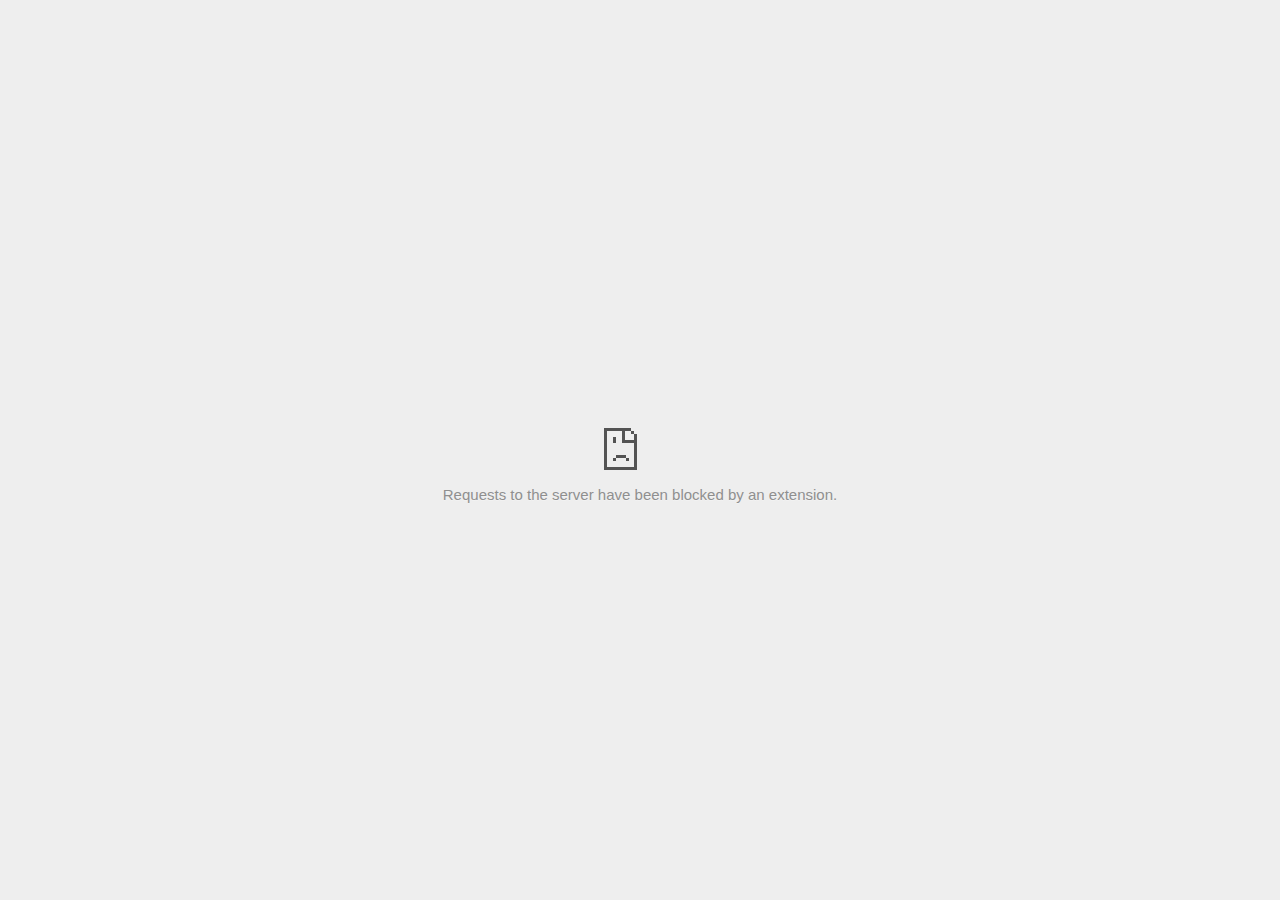
<file: images/UI works to stress values of free expression, safety _ News-Gazette.com_files/cm(1).html>
<!DOCTYPE html>
<!-- saved from url=(0028)data:text/html,chromewebdata -->
<html i18n-values="dir:textdirection;lang:language" subframe="" dir="ltr" lang="en" i18n-processed=""><head><meta http-equiv="Content-Type" content="text/html; charset=UTF-8">
  
  <meta name="viewport" content="width=device-width, initial-scale=1.0,
                                 maximum-scale=1.0, user-scalable=no">
  <title i18n-content="title">rcm-na.amazon-adsystem.com</title>
  <style>/* Copyright 2017 The Chromium Authors. All rights reserved.
 * Use of this source code is governed by a BSD-style license that can be
 * found in the LICENSE file. */

a {
  color: rgb(88, 88, 88);
}

body {
  background-color: rgb(247, 247, 247);
  color: rgb(100, 100, 100);
}

#details-button {
  background: inherit;
  border: 0;
  float: none;
  margin: 0;
  padding: 10px 0;
  text-transform: uppercase;
}

.hidden {
  display: none;
}

html {
  -webkit-text-size-adjust: 100%;
  font-size: 125%;
}

.icon {
  background-repeat: no-repeat;
  background-size: 100%;
}</style>
  <style>/* Copyright 2014 The Chromium Authors. All rights reserved.
   Use of this source code is governed by a BSD-style license that can be
   found in the LICENSE file. */

.bad-clock .icon {
  background-image: -webkit-image-set(
      url([data-uri]) 1x,
      url([data-uri]) 2x);
}

body.safe-browsing {
  background-color: rgb(206, 52, 38);
  color: white;
}

button {
  -webkit-user-select: none;
  background: rgb(66, 133, 244);
  border: 0;
  border-radius: 2px;
  box-sizing: border-box;
  color: #fff;
  cursor: pointer;
  float: right;
  font-size: .875em;
  margin: 0;
  padding: 10px 24px;
  transition: box-shadow 200ms cubic-bezier(0.4, 0, 0.2, 1);
}

[dir='rtl'] button {
  float: left;
}

button:active {
  background: rgb(50, 102, 213);
  outline: 0;
}

button:hover {
  box-shadow: 0 1px 3px rgba(0, 0, 0, .50);
}

#debugging {
  display: inline;
  overflow: auto;
}

.debugging-content {
  line-height: 1em;
  margin-bottom: 0;
  margin-top: 1em;
}

.debugging-content-fixed-width {
  display: block;
  font-family: monospace;
  font-size: 1.2em;
  margin-top: 0.5em;
}

.debugging-title {
  font-weight: bold;
}

#details {
  color: #696969;
  margin: 0 0 50px;
}

#details p:not(:first-of-type) {
  margin-top: 20px;
}

#details-button:hover {
  box-shadow: inherit;
  text-decoration: underline;
}

.error-code {
  color: #646464;
  font-size: .86667em;
  text-transform: uppercase;
}

#error-debugging-info {
  font-size: 0.8em;
}

h1 {
  color: #333;
  font-size: 1.6em;
  font-weight: normal;
  line-height: 1.25em;
  margin-bottom: 16px;
}

h2 {
  font-size: 1.2em;
  font-weight: normal;
}

.icon {
  height: 72px;
  margin: 0 0 40px;
  width: 72px;
}

input[type=checkbox] {
  opacity: 0;
}

input[type=checkbox]:focus ~ .checkbox {
  outline: -webkit-focus-ring-color auto 5px;
}

.interstitial-wrapper {
  box-sizing: border-box;
  font-size: 1em;
  line-height: 1.6em;
  margin: 100px auto 0;
  max-width: 600px;
  width: 100%;
}

#main-message > p {
  display: inline;
}

#extended-reporting-opt-in {
  font-size: .875em;
  margin-top: 39px;
}

#extended-reporting-opt-in label {
  position: relative;
  display: flex;
  align-items: flex-start;
}

.nav-wrapper {
  margin-top: 51px;
}

.nav-wrapper::after {
  clear: both;
  content: '';
  display: table;
  width: 100%;
}

.safe-browsing :-webkit-any(
    a, #details, #details-button, h1, h2, p, .small-link) {
  color: white;
}

.safe-browsing button {
  background-color: rgba(255, 255, 255, .15);
}

.safe-browsing button:active {
  background-color: rgba(255, 255, 255, .25);
}

.safe-browsing button:hover {
  box-shadow: 0 2px 3px rgba(0, 0, 0, .5);
}

.safe-browsing .error-code {
  display: none;
}

.safe-browsing .icon {
  background-image: -webkit-image-set(
      url([data-uri]) 1x,
      url([data-uri]) 2x);
}

.small-link {
  color: #696969;
  font-size: .875em;
}

.ssl .icon {
  background-image: -webkit-image-set(
      url([data-uri]) 1x,
      url([data-uri]) 2x);
}

.captive-portal .icon {
  background-image: -webkit-image-set(
      url([data-uri]) 1x,
      url([data-uri]) 2x);
}

.checkboxes {
  flex: 0 0 24px;
}

.checkbox {
  background: transparent;
  border: 1px solid white;
  border-radius: 2px;
  display: block;
  height: 14px;
  left: 0;
  position: absolute;
  right: 0;
  top: 3px;
  width: 14px;
}

.checkbox::before {
  background: transparent;
  border: 2px solid white;
  border-right-width: 0;
  border-top-width: 0;
  content: '';
  height: 4px;
  left: 2px;
  opacity: 0;
  position: absolute;
  top: 3px;
  transform: rotate(-45deg);
  width: 9px;
}

.ssl-opt-in .checkbox {
  border-color: #696969;
}

.ssl-opt-in .checkbox::before {
  border-color: #696969;
}

input[type=checkbox]:checked ~ .checkbox::before {
  opacity: 1;
}

@media (max-width: 700px) {
  .interstitial-wrapper {
    padding: 0 10%;
  }

  #error-debugging-info {
    overflow: auto;
  }
}

@media (max-height: 600px) {
  .error-code {
    margin-top: 10px;
  }
}

@media (max-width: 420px) {
  button,
  [dir='rtl'] button,
  .small-link {
    float: none;
    font-size: .825em;
    font-weight: 400;
    margin: 0;
    text-transform: uppercase;
    width: 100%;
  }

  #details {
    margin: 20px 0 20px 0;
  }

  #details p:not(:first-of-type) {
    margin-top: 10px;
  }

  #details-button {
    display: block;
    margin-top: 20px;
    text-align: center;
    width: 100%;
  }

  .interstitial-wrapper {
    padding: 0 5%;
  }

  #extended-reporting-opt-in {
    margin-top: 24px;
  }

  .nav-wrapper {
    margin-top: 30px;
  }
}

/**
 * Mobile specific styling.
 * Navigation buttons are anchored to the bottom of the screen.
 * Details message replaces the top content in its own scrollable area.
 */

@media (max-width: 420px) {
  #details-button {
    border: 0;
    margin: 28px 0 0;
  }

  .secondary-button {
    -webkit-margin-end: 0;
    margin-top: 16px;
  }
}

/* Fixed nav. */
@media (min-width: 240px) and (max-width: 420px) and
       (min-height: 401px),
       (min-width: 421px) and (min-height: 240px) and
       (max-height: 560px) {
  body .nav-wrapper {
    background: #f7f7f7;
    bottom: 0;
    box-shadow: 0 -22px 40px rgb(247, 247, 247);
    margin: 0;
    max-width: 736px;
    padding-left: 0px;
    padding-right: 48px;
    position: fixed;
    z-index: 2;
  }

  body.safe-browsing .nav-wrapper {
    background: rgb(206, 52, 38);
    box-shadow: 0 -22px 40px rgb(206, 52, 38);
  }

  .interstitial-wrapper {
    max-width: 736px;
  }

  #details,
  #main-content {
    padding-bottom: 40px;
  }

  #details {
    padding-top: 5.5vh;
  }
}

@media (max-width: 420px) and (orientation: portrait),
       (max-height: 560px) {
  body {
    margin: 0 auto;
  }

  button,
  [dir='rtl'] button,
  button.small-link {
    font-family: Roboto-Regular,Helvetica;
    font-size: .933em;
    font-weight: 600;
    margin: 6px 0;
    text-transform: uppercase;
    transform: translatez(0);
  }

  .nav-wrapper {
    box-sizing: border-box;
    padding-bottom: 8px;
    width: 100%;
  }

  .error-code {
    margin-top: 0;
  }

  #details {
    box-sizing: border-box;
    height: auto;
    margin: 0;
    opacity: 1;
    transition: opacity 250ms cubic-bezier(0.4, 0, 0.2, 1);
  }

  #details.hidden,
  #main-content.hidden {
    display: block;
    height: 0;
    opacity: 0;
    overflow: hidden;
    padding-bottom: 0;
    transition: none;
  }

  #details-button {
    padding-bottom: 16px;
    padding-top: 16px;
  }

  h1 {
    font-size: 1.5em;
    margin-bottom: 8px;
  }

  .icon {
    margin-bottom: 5.69vh;
  }

  .interstitial-wrapper {
    box-sizing: border-box;
    margin: 7vh auto 12px;
    padding: 0 24px;
    position: relative;
  }

  .interstitial-wrapper p {
    font-size: .95em;
    line-height: 1.61em;
    margin-top: 8px;
  }

  #main-content {
    margin: 0;
    transition: opacity 100ms cubic-bezier(0.4, 0, 0.2, 1);
  }

  .small-link {
    border: 0;
  }

  .suggested-left > #control-buttons,
  .suggested-right > #control-buttons {
    float: none;
    margin: 0;
  }
}

@media (min-width: 421px) and (min-height: 500px) and (max-height: 560px) {
  .interstitial-wrapper {
    margin-top: 10vh;
  }
}

@media (min-height: 400px) and (orientation:portrait) {
  .interstitial-wrapper {
    margin-bottom: 145px;
  }
}

@media (min-height: 299px) {
  .nav-wrapper {
    padding-bottom: 16px;
  }
}

@media (min-height: 500px) and (max-height: 650px) and (max-width: 414px) and
       (orientation: portrait) {
  .interstitial-wrapper {
    margin-top: 7vh;
  }
}

@media (min-height: 650px) and (max-width: 414px) and (orientation: portrait) {
  .interstitial-wrapper {
    margin-top: 10vh;
  }
}

/* Small mobile screens. No fixed nav. */
@media (max-height: 400px) and (orientation: portrait),
       (max-height: 239px) and (orientation: landscape),
       (max-width: 419px) and (max-height: 399px) {
  .interstitial-wrapper {
    display: flex;
    flex-direction: column;
    margin-bottom: 0;
  }

  #details {
    flex: 1 1 auto;
    order: 0;
  }

  #main-content {
    flex: 1 1 auto;
    order: 0;
  }

  .nav-wrapper {
    flex: 0 1 auto;
    margin-top: 8px;
    order: 1;
    padding-left: 0;
    padding-right: 0;
    position: relative;
    width: 100%;
  }
}

@media (max-width: 239px) and (orientation: portrait) {
  .nav-wrapper {
    padding-left: 0;
    padding-right: 0;
  }
}
</style>
  <style>/* Copyright 2013 The Chromium Authors. All rights reserved.
 * Use of this source code is governed by a BSD-style license that can be
 * found in the LICENSE file. */

/* Don't use the main frame div when the error is in a subframe. */
html[subframe] #main-frame-error {
  display: none;
}

/* Don't use the subframe error div when the error is in a main frame. */
html:not([subframe]) #sub-frame-error {
  display: none;
}

#diagnose-button {
  -webkit-margin-start: 0;
  float: none;
  margin-bottom: 10px;
  margin-top: 20px;
}

h1 {
  margin-top: 0;
  word-wrap: break-word;
}

h1 span {
  font-weight: 500;
}

h2 {
  color: #666;
  font-size: 1.2em;
  font-weight: normal;
  margin: 10px 0;
}

a {
  color: rgb(17, 85, 204);
  text-decoration: none;
}

.icon {
  -webkit-user-select: none;
  display: inline-block;
}

.icon-generic {
  /**
   * Can't access chrome://theme/IDR_ERROR_NETWORK_GENERIC from an untrusted
   * renderer process, so embed the resource manually.
   */
  content: -webkit-image-set(
      url([data-uri]) 1x,
      url([data-uri]) 2x);
}

.icon-offline {
  content: -webkit-image-set(
      url([data-uri]) 1x,
      url([data-uri]) 2x);
  position: relative;
}

.icon-disabled {
  content: -webkit-image-set(
      url([data-uri]) 1x,
      url([data-uri]) 2x);
  width: 112px;
}

.error-code {
  display: block;
  font-size: .8em;
}

#content-top {
  margin: 20px;
}

#help-box-inner {
  background-color: #f9f9f9;
  border-top: 1px solid #EEE;
  color: #444;
  padding: 20px;
  text-align: start;
}

.hidden {
  display: none;
}

#suggestion {
  margin-top: 15px;
}

#suggestions-list p {
  -webkit-margin-after: 0;
}

#suggestions-list ul {
  margin-top: 0;
}

.single-suggestion {
  list-style-type: none;
  padding-left: 0;
}

#short-suggestion {
  margin-top: 5px;
}

#sub-frame-error-details {

  color: #8F8F8F;

  /* Not done on mobile for performance reasons. */
  text-shadow: 0 1px 0 rgba(255,255,255,0.3);

}

[jscontent=hostName],
[jscontent=failedUrl] {
  overflow-wrap: break-word;
}

#search-container {
  /* Prevents a space between controls. */
  display: flex;
  margin-top: 20px;
}

#search-box {
  border: 1px solid #cdcdcd;
  flex-grow: 1;
  font-size: 1em;
  height: 26px;
  margin-right: 0;
  padding: 1px 9px;
}

#search-box:focus {
  border: 1px solid rgb(93, 154, 255);
  outline: none;
}

#search-button {
  border: none;
  border-bottom-left-radius: 0;
  border-top-left-radius: 0;
  box-shadow: none;
  display: flex;
  height: 30px;
  margin: 0;
  padding: 0;
  width: 60px;
}

#search-image {
  content:
      -webkit-image-set(
          url([data-uri]) 1x,
          url([data-uri]) 2x);
  margin: auto;
}

.secondary-button {
  -webkit-margin-end: 16px;
  background: #d9d9d9;
  color: #696969;
}

.snackbar {
  background: #323232;
  border-radius: 2px;
  bottom: 24px;
  box-sizing: border-box;
  color: #fff;
  font-size: .87em;
  left: 24px;
  max-width: 568px;
  min-width: 288px;
  opacity: 0;
  padding: 16px 24px 12px;
  position: fixed;
  transform: translateY(90px);
  will-change: opacity, transform;
  z-index: 999;
}

.snackbar-show {
  -webkit-animation:
    show-snackbar .25s cubic-bezier(0.0, 0.0, 0.2, 1) forwards,
    hide-snackbar .25s cubic-bezier(0.4, 0.0, 1, 1) forwards 5s;
}

@-webkit-keyframes show-snackbar {
  100% {
    opacity: 1;
    transform: translateY(0);
  }
}

@-webkit-keyframes hide-snackbar {
  0% {
    opacity: 1;
    transform: translateY(0);
  }
  100% {
    opacity: 0;
    transform: translateY(90px);
  }
}

.suggestions {
  margin-top: 18px;
}

.suggestion-header {
  font-weight: bold;
  margin-bottom: 4px;
}

.suggestion-body {
  color: #777;
}

/* Increase line height at higher resolutions. */
@media (min-width: 641px) and (min-height: 641px) {
  #help-box-inner {
    line-height: 18px;
  }
}

/* Decrease padding at low sizes. */
@media (max-width: 640px), (max-height: 640px) {
  h1 {
    margin: 0 0 15px;
  }
  #content-top {
    margin: 15px;
  }
  #help-box-inner {
    padding: 20px;
  }
  .suggestions {
    margin-top: 10px;
  }
  .suggestion-header {
    margin-bottom: 0;
  }
}

/* Don't allow overflow when in a subframe. */
html[subframe] body {
  overflow: hidden;
}

#sub-frame-error {
  -webkit-align-items: center;
  background-color: #DDD;
  display: -webkit-flex;
  -webkit-flex-flow: column;
  height: 100%;
  -webkit-justify-content: center;
  left: 0;
  position: absolute;
  text-align: center;
  top: 0;
  transition: background-color .2s ease-in-out;
  width: 100%;
}

#sub-frame-error:hover {
  background-color: #EEE;
}

#sub-frame-error .icon-generic {
  margin: 0 0 16px;
}

#sub-frame-error-details {
  margin: 0 10px;
  text-align: center;
  visibility: hidden;
}

/* Show details only when hovering. */
#sub-frame-error:hover #sub-frame-error-details {
  visibility: visible;
}

/* If the iframe is too small, always hide the error code. */
/* TODO(mmenke): See if overflow: no-display works better, once supported. */
@media (max-width: 200px), (max-height: 95px) {
  #sub-frame-error-details {
    display: none;
  }
}

/* Adjust icon for small embedded frames in apps. */
@media (max-height: 100px) {
  #sub-frame-error .icon-generic {
    height: auto;
    margin: 0;
    padding-top: 0;
    width: 25px;
  }
}

/* details-button is special; it's a <button> element that looks like a link. */
#details-button {
  box-shadow: none;
  min-width: 0;
}

/* Styles for platform dependent separation of controls and details button. */
.suggested-left > #control-buttons,
.suggested-left #stale-load-button,
.suggested-right > #details-button {
  float: left;
}

.suggested-right > #control-buttons,
.suggested-right #stale-load-button,
.suggested-left > #details-button {
  float: right;
}

.suggested-left .secondary-button {
  -webkit-margin-end: 0px;
  -webkit-margin-start: 16px;
}

#details-button.singular {
  float: none;
}

/* download-button shows both icon and text. */
#download-button {
  box-shadow: none;
  position: relative;
}

#download-button:before {
  -webkit-margin-end: 4px;
  background: -webkit-image-set(
      url([data-uri]) 1x,
      url([data-uri]) 2x)
    no-repeat;
  content: '';
  display: inline-block;
  width: 24px;
  height: 24px;
  vertical-align: middle;
}

#download-button:disabled {
  background: rgb(180, 206, 249);
  color: rgb(255, 255, 255);
}

#buttons::after {
  clear: both;
  content: '';
  display: block;
  width: 100%;
}

/* Offline page */
.offline {
  transition: -webkit-filter 1.5s cubic-bezier(0.65, 0.05, 0.36, 1),
              background-color 1.5s cubic-bezier(0.65, 0.05, 0.36, 1);
  will-change: -webkit-filter, background-color;
}

.offline #main-message > p {
  display: none;
}

.offline.inverted {
  -webkit-filter: invert(100%);
  background-color: #000;
}

.offline .interstitial-wrapper {
  color: #2b2b2b;
  font-size: 1em;
  line-height: 1.55;
  margin: 0 auto;
  max-width: 600px;
  padding-top: 100px;
  width: 100%;
}

.offline .runner-container {
  direction: ltr;
  height: 150px;
  max-width: 600px;
  overflow: hidden;
  position: absolute;
  top: 35px;
  width: 44px;
}

.offline .runner-canvas {
  height: 150px;
  max-width: 600px;
  opacity: 1;
  overflow: hidden;
  position: absolute;
  top: 0;
  z-index: 2;
}

.offline .controller {
  background: rgba(247,247,247, .1);
  height: 100vh;
  left: 0;
  position: absolute;
  top: 0;
  width: 100vw;
  z-index: 1;
}

#offline-resources {
  display: none;
}

@media (max-width: 420px) {
  .suggested-left > #control-buttons,
  .suggested-right > #control-buttons {
    float: none;
  }

  .snackbar {
    left: 0;
    bottom: 0;
    width: 100%;
    border-radius: 0;
  }
}

@media (max-height: 350px) {
  h1 {
    margin: 0 0 15px;
  }

  .icon-offline {
    margin: 0 0 10px;
  }

  .interstitial-wrapper {
    margin-top: 5%;
  }

  .nav-wrapper {
    margin-top: 30px;
  }
}

@media (min-width: 600px) and (max-width: 736px) and (orientation: landscape) {
  .offline .interstitial-wrapper {
    margin-left: 0;
    margin-right: 0;
  }
}

@media (min-width: 420px) and (max-width: 736px) and
       (min-height: 240px) and (max-height: 420px) and
       (orientation:landscape) {
  .interstitial-wrapper {
    margin-bottom: 100px;
  }
}

@media (min-height: 240px) and (orientation: landscape) {
  .offline .interstitial-wrapper {
    margin-bottom: 90px;
  }

  .icon-offline {
    margin-bottom: 20px;
  }
}

@media (max-height: 320px) and (orientation: landscape) {
  .icon-offline {
    margin-bottom: 0;
  }

  .offline .runner-container {
    top: 10px;
  }
}

@media (max-width: 240px) {
  button {
    padding-left: 12px;
    padding-right: 12px;
  }

  .interstitial-wrapper {
    overflow: inherit;
    padding: 0 8px;
  }
}

@media (max-width: 120px) {
  button {
    width: auto;
  }
}
</style>
  <script>// Copyright 2015 The Chromium Authors. All rights reserved.
// Use of this source code is governed by a BSD-style license that can be
// found in the LICENSE file.

var mobileNav = false;

/**
 * For small screen mobile the navigation buttons are moved
 * below the advanced text.
 */
function onResize() {
  var helpOuterBox = document.querySelector('#details');
  var mainContent = document.querySelector('#main-content');
  var mediaQuery = '(min-width: 240px) and (max-width: 420px) and ' +
      '(min-height: 401px), ' +
      '(max-height: 560px) and (min-height: 240px) and ' +
      '(min-width: 421px)';

  var detailsHidden = helpOuterBox.classList.contains('hidden');
  var runnerContainer = document.querySelector('.runner-container');

  // Check for change in nav status.
  if (mobileNav != window.matchMedia(mediaQuery).matches) {
    mobileNav = !mobileNav;

    // Handle showing the top content / details sections according to state.
    if (mobileNav) {
      mainContent.classList.toggle('hidden', !detailsHidden);
      helpOuterBox.classList.toggle('hidden', detailsHidden);
      if (runnerContainer) {
        runnerContainer.classList.toggle('hidden', !detailsHidden);
      }
    } else if (!detailsHidden) {
      // Non mobile nav with visible details.
      mainContent.classList.remove('hidden');
      helpOuterBox.classList.remove('hidden');
      if (runnerContainer) {
        runnerContainer.classList.remove('hidden');
      }
    }
  }
}

function setupMobileNav() {
  window.addEventListener('resize', onResize);
  onResize();
}

document.addEventListener('DOMContentLoaded', setupMobileNav);
</script>
  <script>// Copyright 2013 The Chromium Authors. All rights reserved.
// Use of this source code is governed by a BSD-style license that can be
// found in the LICENSE file.

function toggleHelpBox() {
  var helpBoxOuter = document.getElementById('details');
  helpBoxOuter.classList.toggle('hidden');
  var detailsButton = document.getElementById('details-button');
  if (helpBoxOuter.classList.contains('hidden'))
    detailsButton.innerText = detailsButton.detailsText;
  else
    detailsButton.innerText = detailsButton.hideDetailsText;

  // Details appears over the main content on small screens.
  if (mobileNav) {
    document.getElementById('main-content').classList.toggle('hidden');
    var runnerContainer = document.querySelector('.runner-container');
    if (runnerContainer) {
      runnerContainer.classList.toggle('hidden');
    }
  }
}

function diagnoseErrors() {
// 
    if (window.errorPageController)
      errorPageController.diagnoseErrorsButtonClick();
// 
// 
}

// Subframes use a different layout but the same html file.  This is to make it
// easier to support platforms that load the error page via different
// mechanisms (Currently just iOS).
if (window.top.location != window.location)
  document.documentElement.setAttribute('subframe', '');

// Re-renders the error page using |strings| as the dictionary of values.
// Used by NetErrorTabHelper to update DNS error pages with probe results.
function updateForDnsProbe(strings) {
  var context = new JsEvalContext(strings);
  jstProcess(context, document.getElementById('t'));
}

// Given the classList property of an element, adds an icon class to the list
// and removes the previously-
function updateIconClass(classList, newClass) {
  var oldClass;

  if (classList.hasOwnProperty('last_icon_class')) {
    oldClass = classList['last_icon_class'];
    if (oldClass == newClass)
      return;
  }

  classList.add(newClass);
  if (oldClass !== undefined)
    classList.remove(oldClass);

  classList['last_icon_class'] = newClass;

  if (newClass == 'icon-offline') {
    document.body.classList.add('offline');
    new Runner('.interstitial-wrapper');
  } else {
    document.body.classList.add('neterror');
  }
}

// Does a search using |baseSearchUrl| and the text in the search box.
function search(baseSearchUrl) {
  var searchTextNode = document.getElementById('search-box');
  document.location = baseSearchUrl + searchTextNode.value;
  return false;
}

// Use to track clicks on elements generated by the navigation correction
// service.  If |trackingId| is negative, the element does not come from the
// correction service.
function trackClick(trackingId) {
  // This can't be done with XHRs because XHRs are cancelled on navigation
  // start, and because these are cross-site requests.
  if (trackingId >= 0 && errorPageController)
    errorPageController.trackClick(trackingId);
}

// Called when an <a> tag generated by the navigation correction service is
// clicked.  Separate function from trackClick so the resources don't have to
// be updated if new data is added to jstdata.
function linkClicked(jstdata) {
  trackClick(jstdata.trackingId);
}

// Implements button clicks.  This function is needed during the transition
// between implementing these in trunk chromium and implementing them in
// iOS.
function reloadButtonClick(url) {
  if (window.errorPageController) {
    errorPageController.reloadButtonClick();
  } else {
    location = url;
  }
}

function showSavedCopyButtonClick() {
  if (window.errorPageController) {
    errorPageController.showSavedCopyButtonClick();
  }
}

function downloadButtonClick() {
  if (window.errorPageController) {
    errorPageController.downloadButtonClick();
    var downloadButton = document.getElementById('download-button');
    downloadButton.disabled = true;
    downloadButton.textContent = downloadButton.disabledText;
  }
}

function detailsButtonClick() {
  if (window.errorPageController)
    errorPageController.detailsButtonClick();
}

/**
 * Replace the reload button with the Google cached copy suggestion.
 */
function setUpCachedButton(buttonStrings) {
  var reloadButton = document.getElementById('reload-button');

  reloadButton.textContent = buttonStrings.msg;
  var url = buttonStrings.cacheUrl;
  var trackingId = buttonStrings.trackingId;
  reloadButton.onclick = function(e) {
    e.preventDefault();
    trackClick(trackingId);
    if (window.errorPageController) {
      errorPageController.trackCachedCopyButtonClick();
    }
    location = url;
  };
  reloadButton.style.display = '';
  document.getElementById('control-buttons').hidden = false;
}

var primaryControlOnLeft = true;
// 

function onDocumentLoad() {
  var controlButtonDiv = document.getElementById('control-buttons');
  var reloadButton = document.getElementById('reload-button');
  var detailsButton = document.getElementById('details-button');
  var showSavedCopyButton = document.getElementById('show-saved-copy-button');
  var downloadButton = document.getElementById('download-button');

  var reloadButtonVisible = loadTimeData.valueExists('reloadButton') &&
      loadTimeData.getValue('reloadButton').msg;
  var showSavedCopyButtonVisible =
      loadTimeData.valueExists('showSavedCopyButton') &&
      loadTimeData.getValue('showSavedCopyButton').msg;
  var downloadButtonVisible =
      loadTimeData.valueExists('downloadButton') &&
      loadTimeData.getValue('downloadButton').msg;

  var primaryButton, secondaryButton;
  if (showSavedCopyButton.primary) {
    primaryButton = showSavedCopyButton;
    secondaryButton = reloadButton;
  } else {
    primaryButton = reloadButton;
    secondaryButton = showSavedCopyButton;
  }

  // Sets up the proper button layout for the current platform.
  if (primaryControlOnLeft) {
    buttons.classList.add('suggested-left');
    controlButtonDiv.insertBefore(secondaryButton, primaryButton);
  } else {
    buttons.classList.add('suggested-right');
    controlButtonDiv.insertBefore(primaryButton, secondaryButton);
  }

  // Check for Google cached copy suggestion.
  if (loadTimeData.valueExists('cacheButton')) {
    setUpCachedButton(loadTimeData.getValue('cacheButton'));
  }

  if (reloadButton.style.display == 'none' &&
      showSavedCopyButton.style.display == 'none' &&
      downloadButton.style.display == 'none') {
    detailsButton.classList.add('singular');
  }

  // Show control buttons.
  if (reloadButtonVisible || showSavedCopyButtonVisible ||
      downloadButtonVisible) {
    controlButtonDiv.hidden = false;

    // Set the secondary button state in the cases of two call to actions.
    if ((reloadButtonVisible || downloadButtonVisible) &&
        showSavedCopyButtonVisible) {
      secondaryButton.classList.add('secondary-button');
    }
  }
}

document.addEventListener('DOMContentLoaded', onDocumentLoad);
</script>
  <script>// Copyright (c) 2014 The Chromium Authors. All rights reserved.
// Use of this source code is governed by a BSD-style license that can be
// found in the LICENSE file.
(function() {
'use strict';
/**
 * T-Rex runner.
 * @param {string} outerContainerId Outer containing element id.
 * @param {Object} opt_config
 * @constructor
 * @export
 */
function Runner(outerContainerId, opt_config) {
  // Singleton
  if (Runner.instance_) {
    return Runner.instance_;
  }
  Runner.instance_ = this;

  this.outerContainerEl = document.querySelector(outerContainerId);
  this.containerEl = null;
  this.snackbarEl = null;

  this.config = opt_config || Runner.config;

  this.dimensions = Runner.defaultDimensions;

  this.canvas = null;
  this.canvasCtx = null;

  this.tRex = null;

  this.distanceMeter = null;
  this.distanceRan = 0;

  this.highestScore = 0;

  this.time = 0;
  this.runningTime = 0;
  this.msPerFrame = 1000 / FPS;
  this.currentSpeed = this.config.SPEED;

  this.obstacles = [];

  this.activated = false; // Whether the easter egg has been activated.
  this.playing = false; // Whether the game is currently in play state.
  this.crashed = false;
  this.paused = false;
  this.inverted = false;
  this.invertTimer = 0;
  this.resizeTimerId_ = null;

  this.playCount = 0;

  // Sound FX.
  this.audioBuffer = null;
  this.soundFx = {};

  // Global web audio context for playing sounds.
  this.audioContext = null;

  // Images.
  this.images = {};
  this.imagesLoaded = 0;

  if (this.isDisabled()) {
    this.setupDisabledRunner();
  } else {
    this.loadImages();
  }
}
window['Runner'] = Runner;


/**
 * Default game width.
 * @const
 */
var DEFAULT_WIDTH = 600;

/**
 * Frames per second.
 * @const
 */
var FPS = 60;

/** @const */
var IS_HIDPI = window.devicePixelRatio > 1;

/** @const */
var IS_IOS = /iPad|iPhone|iPod/.test(window.navigator.platform);

/** @const */
var IS_MOBILE = /Android/.test(window.navigator.userAgent) || IS_IOS;

/** @const */
var IS_TOUCH_ENABLED = 'ontouchstart' in window;

/**
 * Default game configuration.
 * @enum {number}
 */
Runner.config = {
  ACCELERATION: 0.001,
  BG_CLOUD_SPEED: 0.2,
  BOTTOM_PAD: 10,
  CLEAR_TIME: 3000,
  CLOUD_FREQUENCY: 0.5,
  GAMEOVER_CLEAR_TIME: 750,
  GAP_COEFFICIENT: 0.6,
  GRAVITY: 0.6,
  INITIAL_JUMP_VELOCITY: 12,
  INVERT_FADE_DURATION: 12000,
  INVERT_DISTANCE: 700,
  MAX_BLINK_COUNT: 3,
  MAX_CLOUDS: 6,
  MAX_OBSTACLE_LENGTH: 3,
  MAX_OBSTACLE_DUPLICATION: 2,
  MAX_SPEED: 13,
  MIN_JUMP_HEIGHT: 35,
  MOBILE_SPEED_COEFFICIENT: 1.2,
  RESOURCE_TEMPLATE_ID: 'audio-resources',
  SPEED: 6,
  SPEED_DROP_COEFFICIENT: 3
};


/**
 * Default dimensions.
 * @enum {string}
 */
Runner.defaultDimensions = {
  WIDTH: DEFAULT_WIDTH,
  HEIGHT: 150
};


/**
 * CSS class names.
 * @enum {string}
 */
Runner.classes = {
  CANVAS: 'runner-canvas',
  CONTAINER: 'runner-container',
  CRASHED: 'crashed',
  ICON: 'icon-offline',
  INVERTED: 'inverted',
  SNACKBAR: 'snackbar',
  SNACKBAR_SHOW: 'snackbar-show',
  TOUCH_CONTROLLER: 'controller'
};


/**
 * Sprite definition layout of the spritesheet.
 * @enum {Object}
 */
Runner.spriteDefinition = {
  LDPI: {
    CACTUS_LARGE: {x: 332, y: 2},
    CACTUS_SMALL: {x: 228, y: 2},
    CLOUD: {x: 86, y: 2},
    HORIZON: {x: 2, y: 54},
    MOON: {x: 484, y: 2},
    PTERODACTYL: {x: 134, y: 2},
    RESTART: {x: 2, y: 2},
    TEXT_SPRITE: {x: 655, y: 2},
    TREX: {x: 848, y: 2},
    STAR: {x: 645, y: 2}
  },
  HDPI: {
    CACTUS_LARGE: {x: 652, y: 2},
    CACTUS_SMALL: {x: 446, y: 2},
    CLOUD: {x: 166, y: 2},
    HORIZON: {x: 2, y: 104},
    MOON: {x: 954, y: 2},
    PTERODACTYL: {x: 260, y: 2},
    RESTART: {x: 2, y: 2},
    TEXT_SPRITE: {x: 1294, y: 2},
    TREX: {x: 1678, y: 2},
    STAR: {x: 1276, y: 2}
  }
};


/**
 * Sound FX. Reference to the ID of the audio tag on interstitial page.
 * @enum {string}
 */
Runner.sounds = {
  BUTTON_PRESS: 'offline-sound-press',
  HIT: 'offline-sound-hit',
  SCORE: 'offline-sound-reached'
};


/**
 * Key code mapping.
 * @enum {Object}
 */
Runner.keycodes = {
  JUMP: {'38': 1, '32': 1},  // Up, spacebar
  DUCK: {'40': 1},  // Down
  RESTART: {'13': 1}  // Enter
};


/**
 * Runner event names.
 * @enum {string}
 */
Runner.events = {
  ANIM_END: 'webkitAnimationEnd',
  CLICK: 'click',
  KEYDOWN: 'keydown',
  KEYUP: 'keyup',
  MOUSEDOWN: 'mousedown',
  MOUSEUP: 'mouseup',
  RESIZE: 'resize',
  TOUCHEND: 'touchend',
  TOUCHSTART: 'touchstart',
  VISIBILITY: 'visibilitychange',
  BLUR: 'blur',
  FOCUS: 'focus',
  LOAD: 'load'
};


Runner.prototype = {
  /**
   * Whether the easter egg has been disabled. CrOS enterprise enrolled devices.
   * @return {boolean}
   */
  isDisabled: function() {
    return loadTimeData && loadTimeData.valueExists('disabledEasterEgg');
  },

  /**
   * For disabled instances, set up a snackbar with the disabled message.
   */
  setupDisabledRunner: function() {
    this.containerEl = document.createElement('div');
    this.containerEl.className = Runner.classes.SNACKBAR;
    this.containerEl.textContent = loadTimeData.getValue('disabledEasterEgg');
    this.outerContainerEl.appendChild(this.containerEl);

    // Show notification when the activation key is pressed.
    document.addEventListener(Runner.events.KEYDOWN, function(e) {
      if (Runner.keycodes.JUMP[e.keyCode]) {
        this.containerEl.classList.add(Runner.classes.SNACKBAR_SHOW);
        document.querySelector('.icon').classList.add('icon-disabled');
      }
    }.bind(this));
  },

  /**
   * Setting individual settings for debugging.
   * @param {string} setting
   * @param {*} value
   */
  updateConfigSetting: function(setting, value) {
    if (setting in this.config && value != undefined) {
      this.config[setting] = value;

      switch (setting) {
        case 'GRAVITY':
        case 'MIN_JUMP_HEIGHT':
        case 'SPEED_DROP_COEFFICIENT':
          this.tRex.config[setting] = value;
          break;
        case 'INITIAL_JUMP_VELOCITY':
          this.tRex.setJumpVelocity(value);
          break;
        case 'SPEED':
          this.setSpeed(value);
          break;
      }
    }
  },

  /**
   * Cache the appropriate image sprite from the page and get the sprite sheet
   * definition.
   */
  loadImages: function() {
    if (IS_HIDPI) {
      Runner.imageSprite = document.getElementById('offline-resources-2x');
      this.spriteDef = Runner.spriteDefinition.HDPI;
    } else {
      Runner.imageSprite = document.getElementById('offline-resources-1x');
      this.spriteDef = Runner.spriteDefinition.LDPI;
    }

    if (Runner.imageSprite.complete) {
      this.init();
    } else {
      // If the images are not yet loaded, add a listener.
      Runner.imageSprite.addEventListener(Runner.events.LOAD,
          this.init.bind(this));
    }
  },

  /**
   * Load and decode base 64 encoded sounds.
   */
  loadSounds: function() {
    if (!IS_IOS) {
      this.audioContext = new AudioContext();

      var resourceTemplate =
          document.getElementById(this.config.RESOURCE_TEMPLATE_ID).content;

      for (var sound in Runner.sounds) {
        var soundSrc =
            resourceTemplate.getElementById(Runner.sounds[sound]).src;
        soundSrc = soundSrc.substr(soundSrc.indexOf(',') + 1);
        var buffer = decodeBase64ToArrayBuffer(soundSrc);

        // Async, so no guarantee of order in array.
        this.audioContext.decodeAudioData(buffer, function(index, audioData) {
            this.soundFx[index] = audioData;
          }.bind(this, sound));
      }
    }
  },

  /**
   * Sets the game speed. Adjust the speed accordingly if on a smaller screen.
   * @param {number} opt_speed
   */
  setSpeed: function(opt_speed) {
    var speed = opt_speed || this.currentSpeed;

    // Reduce the speed on smaller mobile screens.
    if (this.dimensions.WIDTH < DEFAULT_WIDTH) {
      var mobileSpeed = speed * this.dimensions.WIDTH / DEFAULT_WIDTH *
          this.config.MOBILE_SPEED_COEFFICIENT;
      this.currentSpeed = mobileSpeed > speed ? speed : mobileSpeed;
    } else if (opt_speed) {
      this.currentSpeed = opt_speed;
    }
  },

  /**
   * Game initialiser.
   */
  init: function() {
    // Hide the static icon.
    document.querySelector('.' + Runner.classes.ICON).style.visibility =
        'hidden';

    this.adjustDimensions();
    this.setSpeed();

    this.containerEl = document.createElement('div');
    this.containerEl.className = Runner.classes.CONTAINER;

    // Player canvas container.
    this.canvas = createCanvas(this.containerEl, this.dimensions.WIDTH,
        this.dimensions.HEIGHT, Runner.classes.PLAYER);

    this.canvasCtx = this.canvas.getContext('2d');
    this.canvasCtx.fillStyle = '#f7f7f7';
    this.canvasCtx.fill();
    Runner.updateCanvasScaling(this.canvas);

    // Horizon contains clouds, obstacles and the ground.
    this.horizon = new Horizon(this.canvas, this.spriteDef, this.dimensions,
        this.config.GAP_COEFFICIENT);

    // Distance meter
    this.distanceMeter = new DistanceMeter(this.canvas,
          this.spriteDef.TEXT_SPRITE, this.dimensions.WIDTH);

    // Draw t-rex
    this.tRex = new Trex(this.canvas, this.spriteDef.TREX);

    this.outerContainerEl.appendChild(this.containerEl);

    if (IS_MOBILE) {
      this.createTouchController();
    }

    this.startListening();
    this.update();

    window.addEventListener(Runner.events.RESIZE,
        this.debounceResize.bind(this));
  },

  /**
   * Create the touch controller. A div that covers whole screen.
   */
  createTouchController: function() {
    this.touchController = document.createElement('div');
    this.touchController.className = Runner.classes.TOUCH_CONTROLLER;
  },

  /**
   * Debounce the resize event.
   */
  debounceResize: function() {
    if (!this.resizeTimerId_) {
      this.resizeTimerId_ =
          setInterval(this.adjustDimensions.bind(this), 250);
    }
  },

  /**
   * Adjust game space dimensions on resize.
   */
  adjustDimensions: function() {
    clearInterval(this.resizeTimerId_);
    this.resizeTimerId_ = null;

    var boxStyles = window.getComputedStyle(this.outerContainerEl);
    var padding = Number(boxStyles.paddingLeft.substr(0,
        boxStyles.paddingLeft.length - 2));

    this.dimensions.WIDTH = this.outerContainerEl.offsetWidth - padding * 2;

    // Redraw the elements back onto the canvas.
    if (this.canvas) {
      this.canvas.width = this.dimensions.WIDTH;
      this.canvas.height = this.dimensions.HEIGHT;

      Runner.updateCanvasScaling(this.canvas);

      this.distanceMeter.calcXPos(this.dimensions.WIDTH);
      this.clearCanvas();
      this.horizon.update(0, 0, true);
      this.tRex.update(0);

      // Outer container and distance meter.
      if (this.playing || this.crashed || this.paused) {
        this.containerEl.style.width = this.dimensions.WIDTH + 'px';
        this.containerEl.style.height = this.dimensions.HEIGHT + 'px';
        this.distanceMeter.update(0, Math.ceil(this.distanceRan));
        this.stop();
      } else {
        this.tRex.draw(0, 0);
      }

      // Game over panel.
      if (this.crashed && this.gameOverPanel) {
        this.gameOverPanel.updateDimensions(this.dimensions.WIDTH);
        this.gameOverPanel.draw();
      }
    }
  },

  /**
   * Play the game intro.
   * Canvas container width expands out to the full width.
   */
  playIntro: function() {
    if (!this.activated && !this.crashed) {
      this.playingIntro = true;
      this.tRex.playingIntro = true;

      // CSS animation definition.
      var keyframes = '@-webkit-keyframes intro { ' +
            'from { width:' + Trex.config.WIDTH + 'px }' +
            'to { width: ' + this.dimensions.WIDTH + 'px }' +
          '}';
      document.styleSheets[0].insertRule(keyframes, 0);

      this.containerEl.addEventListener(Runner.events.ANIM_END,
          this.startGame.bind(this));

      this.containerEl.style.webkitAnimation = 'intro .4s ease-out 1 both';
      this.containerEl.style.width = this.dimensions.WIDTH + 'px';

      if (this.touchController) {
        this.outerContainerEl.appendChild(this.touchController);
      }
      this.playing = true;
      this.activated = true;
    } else if (this.crashed) {
      this.restart();
    }
  },


  /**
   * Update the game status to started.
   */
  startGame: function() {
    this.runningTime = 0;
    this.playingIntro = false;
    this.tRex.playingIntro = false;
    this.containerEl.style.webkitAnimation = '';
    this.playCount++;

    // Handle tabbing off the page. Pause the current game.
    document.addEventListener(Runner.events.VISIBILITY,
          this.onVisibilityChange.bind(this));

    window.addEventListener(Runner.events.BLUR,
          this.onVisibilityChange.bind(this));

    window.addEventListener(Runner.events.FOCUS,
          this.onVisibilityChange.bind(this));
  },

  clearCanvas: function() {
    this.canvasCtx.clearRect(0, 0, this.dimensions.WIDTH,
        this.dimensions.HEIGHT);
  },

  /**
   * Update the game frame and schedules the next one.
   */
  update: function() {
    this.updatePending = false;

    var now = getTimeStamp();
    var deltaTime = now - (this.time || now);
    this.time = now;

    if (this.playing) {
      this.clearCanvas();

      if (this.tRex.jumping) {
        this.tRex.updateJump(deltaTime);
      }

      this.runningTime += deltaTime;
      var hasObstacles = this.runningTime > this.config.CLEAR_TIME;

      // First jump triggers the intro.
      if (this.tRex.jumpCount == 1 && !this.playingIntro) {
        this.playIntro();
      }

      // The horizon doesn't move until the intro is over.
      if (this.playingIntro) {
        this.horizon.update(0, this.currentSpeed, hasObstacles);
      } else {
        deltaTime = !this.activated ? 0 : deltaTime;
        this.horizon.update(deltaTime, this.currentSpeed, hasObstacles,
            this.inverted);
      }

      // Check for collisions.
      var collision = hasObstacles &&
          checkForCollision(this.horizon.obstacles[0], this.tRex);

      if (!collision) {
        this.distanceRan += this.currentSpeed * deltaTime / this.msPerFrame;

        if (this.currentSpeed < this.config.MAX_SPEED) {
          this.currentSpeed += this.config.ACCELERATION;
        }
      } else {
        this.gameOver();
      }

      var playAchievementSound = this.distanceMeter.update(deltaTime,
          Math.ceil(this.distanceRan));

      if (playAchievementSound) {
        this.playSound(this.soundFx.SCORE);
      }

      // Night mode.
      if (this.invertTimer > this.config.INVERT_FADE_DURATION) {
        this.invertTimer = 0;
        this.invertTrigger = false;
        this.invert();
      } else if (this.invertTimer) {
        this.invertTimer += deltaTime;
      } else {
        var actualDistance =
            this.distanceMeter.getActualDistance(Math.ceil(this.distanceRan));

        if (actualDistance > 0) {
          this.invertTrigger = !(actualDistance %
              this.config.INVERT_DISTANCE);

          if (this.invertTrigger && this.invertTimer === 0) {
            this.invertTimer += deltaTime;
            this.invert();
          }
        }
      }
    }

    if (this.playing || (!this.activated &&
        this.tRex.blinkCount < Runner.config.MAX_BLINK_COUNT)) {
      this.tRex.update(deltaTime);
      this.scheduleNextUpdate();
    }
  },

  /**
   * Event handler.
   */
  handleEvent: function(e) {
    return (function(evtType, events) {
      switch (evtType) {
        case events.KEYDOWN:
        case events.TOUCHSTART:
        case events.MOUSEDOWN:
          this.onKeyDown(e);
          break;
        case events.KEYUP:
        case events.TOUCHEND:
        case events.MOUSEUP:
          this.onKeyUp(e);
          break;
      }
    }.bind(this))(e.type, Runner.events);
  },

  /**
   * Bind relevant key / mouse / touch listeners.
   */
  startListening: function() {
    // Keys.
    document.addEventListener(Runner.events.KEYDOWN, this);
    document.addEventListener(Runner.events.KEYUP, this);

    if (IS_MOBILE) {
      // Mobile only touch devices.
      this.touchController.addEventListener(Runner.events.TOUCHSTART, this);
      this.touchController.addEventListener(Runner.events.TOUCHEND, this);
      this.containerEl.addEventListener(Runner.events.TOUCHSTART, this);
    } else {
      // Mouse.
      document.addEventListener(Runner.events.MOUSEDOWN, this);
      document.addEventListener(Runner.events.MOUSEUP, this);
    }
  },

  /**
   * Remove all listeners.
   */
  stopListening: function() {
    document.removeEventListener(Runner.events.KEYDOWN, this);
    document.removeEventListener(Runner.events.KEYUP, this);

    if (IS_MOBILE) {
      this.touchController.removeEventListener(Runner.events.TOUCHSTART, this);
      this.touchController.removeEventListener(Runner.events.TOUCHEND, this);
      this.containerEl.removeEventListener(Runner.events.TOUCHSTART, this);
    } else {
      document.removeEventListener(Runner.events.MOUSEDOWN, this);
      document.removeEventListener(Runner.events.MOUSEUP, this);
    }
  },

  /**
   * Process keydown.
   * @param {Event} e
   */
  onKeyDown: function(e) {
    // Prevent native page scrolling whilst tapping on mobile.
    if (IS_MOBILE && this.playing) {
      e.preventDefault();
    }

    if (!this.crashed && !this.paused) {
      if (Runner.keycodes.JUMP[e.keyCode] ||
          e.type == Runner.events.TOUCHSTART) {
        e.preventDefault();
        // Starting the game for the first time.
        if (!this.playing) {
          this.loadSounds();
          this.playing = true;
          this.update();
          if (window.errorPageController) {
            errorPageController.trackEasterEgg();
          }
        }
        // Start jump.
        if (!this.tRex.jumping && !this.tRex.ducking) {
          this.playSound(this.soundFx.BUTTON_PRESS);
          this.tRex.startJump(this.currentSpeed);
        }
      } else if (this.playing && Runner.keycodes.DUCK[e.keyCode]) {
        e.preventDefault();
        if (this.tRex.jumping) {
          // Speed drop, activated only when jump key is not pressed.
          this.tRex.setSpeedDrop();
        } else if (!this.tRex.jumping && !this.tRex.ducking) {
          // Duck.
          this.tRex.setDuck(true);
        }
      }
    } else if (this.crashed && e.type == Runner.events.TOUCHSTART &&
        e.currentTarget == this.containerEl) {
      this.restart();
    }
  },


  /**
   * Process key up.
   * @param {Event} e
   */
  onKeyUp: function(e) {
    var keyCode = String(e.keyCode);
    var isjumpKey = Runner.keycodes.JUMP[keyCode] ||
       e.type == Runner.events.TOUCHEND ||
       e.type == Runner.events.MOUSEDOWN;

    if (this.isRunning() && isjumpKey) {
      this.tRex.endJump();
    } else if (Runner.keycodes.DUCK[keyCode]) {
      this.tRex.speedDrop = false;
      this.tRex.setDuck(false);
    } else if (this.crashed) {
      // Check that enough time has elapsed before allowing jump key to restart.
      var deltaTime = getTimeStamp() - this.time;

      if (Runner.keycodes.RESTART[keyCode] || this.isLeftClickOnCanvas(e) ||
          (deltaTime >= this.config.GAMEOVER_CLEAR_TIME &&
          Runner.keycodes.JUMP[keyCode])) {
        this.restart();
      }
    } else if (this.paused && isjumpKey) {
      // Reset the jump state
      this.tRex.reset();
      this.play();
    }
  },

  /**
   * Returns whether the event was a left click on canvas.
   * On Windows right click is registered as a click.
   * @param {Event} e
   * @return {boolean}
   */
  isLeftClickOnCanvas: function(e) {
    return e.button != null && e.button < 2 &&
        e.type == Runner.events.MOUSEUP && e.target == this.canvas;
  },

  /**
   * RequestAnimationFrame wrapper.
   */
  scheduleNextUpdate: function() {
    if (!this.updatePending) {
      this.updatePending = true;
      this.raqId = requestAnimationFrame(this.update.bind(this));
    }
  },

  /**
   * Whether the game is running.
   * @return {boolean}
   */
  isRunning: function() {
    return !!this.raqId;
  },

  /**
   * Game over state.
   */
  gameOver: function() {
    this.playSound(this.soundFx.HIT);
    vibrate(200);

    this.stop();
    this.crashed = true;
    this.distanceMeter.acheivement = false;

    this.tRex.update(100, Trex.status.CRASHED);

    // Game over panel.
    if (!this.gameOverPanel) {
      this.gameOverPanel = new GameOverPanel(this.canvas,
          this.spriteDef.TEXT_SPRITE, this.spriteDef.RESTART,
          this.dimensions);
    } else {
      this.gameOverPanel.draw();
    }

    // Update the high score.
    if (this.distanceRan > this.highestScore) {
      this.highestScore = Math.ceil(this.distanceRan);
      this.distanceMeter.setHighScore(this.highestScore);
    }

    // Reset the time clock.
    this.time = getTimeStamp();
  },

  stop: function() {
    this.playing = false;
    this.paused = true;
    cancelAnimationFrame(this.raqId);
    this.raqId = 0;
  },

  play: function() {
    if (!this.crashed) {
      this.playing = true;
      this.paused = false;
      this.tRex.update(0, Trex.status.RUNNING);
      this.time = getTimeStamp();
      this.update();
    }
  },

  restart: function() {
    if (!this.raqId) {
      this.playCount++;
      this.runningTime = 0;
      this.playing = true;
      this.paused = false;
      this.crashed = false;
      this.distanceRan = 0;
      this.setSpeed(this.config.SPEED);
      this.time = getTimeStamp();
      this.containerEl.classList.remove(Runner.classes.CRASHED);
      this.clearCanvas();
      this.distanceMeter.reset(this.highestScore);
      this.horizon.reset();
      this.tRex.reset();
      this.playSound(this.soundFx.BUTTON_PRESS);
      this.invert(true);
      this.update();
    }
  },

  /**
   * Pause the game if the tab is not in focus.
   */
  onVisibilityChange: function(e) {
    if (document.hidden || document.webkitHidden || e.type == 'blur' ||
      document.visibilityState != 'visible') {
      this.stop();
    } else if (!this.crashed) {
      this.tRex.reset();
      this.play();
    }
  },

  /**
   * Play a sound.
   * @param {SoundBuffer} soundBuffer
   */
  playSound: function(soundBuffer) {
    if (soundBuffer) {
      var sourceNode = this.audioContext.createBufferSource();
      sourceNode.buffer = soundBuffer;
      sourceNode.connect(this.audioContext.destination);
      sourceNode.start(0);
    }
  },

  /**
   * Inverts the current page / canvas colors.
   * @param {boolean} Whether to reset colors.
   */
  invert: function(reset) {
    if (reset) {
      document.body.classList.toggle(Runner.classes.INVERTED, false);
      this.invertTimer = 0;
      this.inverted = false;
    } else {
      this.inverted = document.body.classList.toggle(Runner.classes.INVERTED,
          this.invertTrigger);
    }
  }
};


/**
 * Updates the canvas size taking into
 * account the backing store pixel ratio and
 * the device pixel ratio.
 *
 * See article by Paul Lewis:
 * http://www.html5rocks.com/en/tutorials/canvas/hidpi/
 *
 * @param {HTMLCanvasElement} canvas
 * @param {number} opt_width
 * @param {number} opt_height
 * @return {boolean} Whether the canvas was scaled.
 */
Runner.updateCanvasScaling = function(canvas, opt_width, opt_height) {
  var context = canvas.getContext('2d');

  // Query the various pixel ratios
  var devicePixelRatio = Math.floor(window.devicePixelRatio) || 1;
  var backingStoreRatio = Math.floor(context.webkitBackingStorePixelRatio) || 1;
  var ratio = devicePixelRatio / backingStoreRatio;

  // Upscale the canvas if the two ratios don't match
  if (devicePixelRatio !== backingStoreRatio) {
    var oldWidth = opt_width || canvas.width;
    var oldHeight = opt_height || canvas.height;

    canvas.width = oldWidth * ratio;
    canvas.height = oldHeight * ratio;

    canvas.style.width = oldWidth + 'px';
    canvas.style.height = oldHeight + 'px';

    // Scale the context to counter the fact that we've manually scaled
    // our canvas element.
    context.scale(ratio, ratio);
    return true;
  } else if (devicePixelRatio == 1) {
    // Reset the canvas width / height. Fixes scaling bug when the page is
    // zoomed and the devicePixelRatio changes accordingly.
    canvas.style.width = canvas.width + 'px';
    canvas.style.height = canvas.height + 'px';
  }
  return false;
};


/**
 * Get random number.
 * @param {number} min
 * @param {number} max
 * @param {number}
 */
function getRandomNum(min, max) {
  return Math.floor(Math.random() * (max - min + 1)) + min;
}


/**
 * Vibrate on mobile devices.
 * @param {number} duration Duration of the vibration in milliseconds.
 */
function vibrate(duration) {
  if (IS_MOBILE && window.navigator.vibrate) {
    window.navigator.vibrate(duration);
  }
}


/**
 * Create canvas element.
 * @param {HTMLElement} container Element to append canvas to.
 * @param {number} width
 * @param {number} height
 * @param {string} opt_classname
 * @return {HTMLCanvasElement}
 */
function createCanvas(container, width, height, opt_classname) {
  var canvas = document.createElement('canvas');
  canvas.className = opt_classname ? Runner.classes.CANVAS + ' ' +
      opt_classname : Runner.classes.CANVAS;
  canvas.width = width;
  canvas.height = height;
  container.appendChild(canvas);

  return canvas;
}


/**
 * Decodes the base 64 audio to ArrayBuffer used by Web Audio.
 * @param {string} base64String
 */
function decodeBase64ToArrayBuffer(base64String) {
  var len = (base64String.length / 4) * 3;
  var str = atob(base64String);
  var arrayBuffer = new ArrayBuffer(len);
  var bytes = new Uint8Array(arrayBuffer);

  for (var i = 0; i < len; i++) {
    bytes[i] = str.charCodeAt(i);
  }
  return bytes.buffer;
}


/**
 * Return the current timestamp.
 * @return {number}
 */
function getTimeStamp() {
  return IS_IOS ? new Date().getTime() : performance.now();
}


//******************************************************************************


/**
 * Game over panel.
 * @param {!HTMLCanvasElement} canvas
 * @param {Object} textImgPos
 * @param {Object} restartImgPos
 * @param {!Object} dimensions Canvas dimensions.
 * @constructor
 */
function GameOverPanel(canvas, textImgPos, restartImgPos, dimensions) {
  this.canvas = canvas;
  this.canvasCtx = canvas.getContext('2d');
  this.canvasDimensions = dimensions;
  this.textImgPos = textImgPos;
  this.restartImgPos = restartImgPos;
  this.draw();
};


/**
 * Dimensions used in the panel.
 * @enum {number}
 */
GameOverPanel.dimensions = {
  TEXT_X: 0,
  TEXT_Y: 13,
  TEXT_WIDTH: 191,
  TEXT_HEIGHT: 11,
  RESTART_WIDTH: 36,
  RESTART_HEIGHT: 32
};


GameOverPanel.prototype = {
  /**
   * Update the panel dimensions.
   * @param {number} width New canvas width.
   * @param {number} opt_height Optional new canvas height.
   */
  updateDimensions: function(width, opt_height) {
    this.canvasDimensions.WIDTH = width;
    if (opt_height) {
      this.canvasDimensions.HEIGHT = opt_height;
    }
  },

  /**
   * Draw the panel.
   */
  draw: function() {
    var dimensions = GameOverPanel.dimensions;

    var centerX = this.canvasDimensions.WIDTH / 2;

    // Game over text.
    var textSourceX = dimensions.TEXT_X;
    var textSourceY = dimensions.TEXT_Y;
    var textSourceWidth = dimensions.TEXT_WIDTH;
    var textSourceHeight = dimensions.TEXT_HEIGHT;

    var textTargetX = Math.round(centerX - (dimensions.TEXT_WIDTH / 2));
    var textTargetY = Math.round((this.canvasDimensions.HEIGHT - 25) / 3);
    var textTargetWidth = dimensions.TEXT_WIDTH;
    var textTargetHeight = dimensions.TEXT_HEIGHT;

    var restartSourceWidth = dimensions.RESTART_WIDTH;
    var restartSourceHeight = dimensions.RESTART_HEIGHT;
    var restartTargetX = centerX - (dimensions.RESTART_WIDTH / 2);
    var restartTargetY = this.canvasDimensions.HEIGHT / 2;

    if (IS_HIDPI) {
      textSourceY *= 2;
      textSourceX *= 2;
      textSourceWidth *= 2;
      textSourceHeight *= 2;
      restartSourceWidth *= 2;
      restartSourceHeight *= 2;
    }

    textSourceX += this.textImgPos.x;
    textSourceY += this.textImgPos.y;

    // Game over text from sprite.
    this.canvasCtx.drawImage(Runner.imageSprite,
        textSourceX, textSourceY, textSourceWidth, textSourceHeight,
        textTargetX, textTargetY, textTargetWidth, textTargetHeight);

    // Restart button.
    this.canvasCtx.drawImage(Runner.imageSprite,
        this.restartImgPos.x, this.restartImgPos.y,
        restartSourceWidth, restartSourceHeight,
        restartTargetX, restartTargetY, dimensions.RESTART_WIDTH,
        dimensions.RESTART_HEIGHT);
  }
};


//******************************************************************************

/**
 * Check for a collision.
 * @param {!Obstacle} obstacle
 * @param {!Trex} tRex T-rex object.
 * @param {HTMLCanvasContext} opt_canvasCtx Optional canvas context for drawing
 *    collision boxes.
 * @return {Array<CollisionBox>}
 */
function checkForCollision(obstacle, tRex, opt_canvasCtx) {
  var obstacleBoxXPos = Runner.defaultDimensions.WIDTH + obstacle.xPos;

  // Adjustments are made to the bounding box as there is a 1 pixel white
  // border around the t-rex and obstacles.
  var tRexBox = new CollisionBox(
      tRex.xPos + 1,
      tRex.yPos + 1,
      tRex.config.WIDTH - 2,
      tRex.config.HEIGHT - 2);

  var obstacleBox = new CollisionBox(
      obstacle.xPos + 1,
      obstacle.yPos + 1,
      obstacle.typeConfig.width * obstacle.size - 2,
      obstacle.typeConfig.height - 2);

  // Debug outer box
  if (opt_canvasCtx) {
    drawCollisionBoxes(opt_canvasCtx, tRexBox, obstacleBox);
  }

  // Simple outer bounds check.
  if (boxCompare(tRexBox, obstacleBox)) {
    var collisionBoxes = obstacle.collisionBoxes;
    var tRexCollisionBoxes = tRex.ducking ?
        Trex.collisionBoxes.DUCKING : Trex.collisionBoxes.RUNNING;

    // Detailed axis aligned box check.
    for (var t = 0; t < tRexCollisionBoxes.length; t++) {
      for (var i = 0; i < collisionBoxes.length; i++) {
        // Adjust the box to actual positions.
        var adjTrexBox =
            createAdjustedCollisionBox(tRexCollisionBoxes[t], tRexBox);
        var adjObstacleBox =
            createAdjustedCollisionBox(collisionBoxes[i], obstacleBox);
        var crashed = boxCompare(adjTrexBox, adjObstacleBox);

        // Draw boxes for debug.
        if (opt_canvasCtx) {
          drawCollisionBoxes(opt_canvasCtx, adjTrexBox, adjObstacleBox);
        }

        if (crashed) {
          return [adjTrexBox, adjObstacleBox];
        }
      }
    }
  }
  return false;
};


/**
 * Adjust the collision box.
 * @param {!CollisionBox} box The original box.
 * @param {!CollisionBox} adjustment Adjustment box.
 * @return {CollisionBox} The adjusted collision box object.
 */
function createAdjustedCollisionBox(box, adjustment) {
  return new CollisionBox(
      box.x + adjustment.x,
      box.y + adjustment.y,
      box.width,
      box.height);
};


/**
 * Draw the collision boxes for debug.
 */
function drawCollisionBoxes(canvasCtx, tRexBox, obstacleBox) {
  canvasCtx.save();
  canvasCtx.strokeStyle = '#f00';
  canvasCtx.strokeRect(tRexBox.x, tRexBox.y, tRexBox.width, tRexBox.height);

  canvasCtx.strokeStyle = '#0f0';
  canvasCtx.strokeRect(obstacleBox.x, obstacleBox.y,
      obstacleBox.width, obstacleBox.height);
  canvasCtx.restore();
};


/**
 * Compare two collision boxes for a collision.
 * @param {CollisionBox} tRexBox
 * @param {CollisionBox} obstacleBox
 * @return {boolean} Whether the boxes intersected.
 */
function boxCompare(tRexBox, obstacleBox) {
  var crashed = false;
  var tRexBoxX = tRexBox.x;
  var tRexBoxY = tRexBox.y;

  var obstacleBoxX = obstacleBox.x;
  var obstacleBoxY = obstacleBox.y;

  // Axis-Aligned Bounding Box method.
  if (tRexBox.x < obstacleBoxX + obstacleBox.width &&
      tRexBox.x + tRexBox.width > obstacleBoxX &&
      tRexBox.y < obstacleBox.y + obstacleBox.height &&
      tRexBox.height + tRexBox.y > obstacleBox.y) {
    crashed = true;
  }

  return crashed;
};


//******************************************************************************

/**
 * Collision box object.
 * @param {number} x X position.
 * @param {number} y Y Position.
 * @param {number} w Width.
 * @param {number} h Height.
 */
function CollisionBox(x, y, w, h) {
  this.x = x;
  this.y = y;
  this.width = w;
  this.height = h;
};


//******************************************************************************

/**
 * Obstacle.
 * @param {HTMLCanvasCtx} canvasCtx
 * @param {Obstacle.type} type
 * @param {Object} spritePos Obstacle position in sprite.
 * @param {Object} dimensions
 * @param {number} gapCoefficient Mutipler in determining the gap.
 * @param {number} speed
 * @param {number} opt_xOffset
 */
function Obstacle(canvasCtx, type, spriteImgPos, dimensions,
    gapCoefficient, speed, opt_xOffset) {

  this.canvasCtx = canvasCtx;
  this.spritePos = spriteImgPos;
  this.typeConfig = type;
  this.gapCoefficient = gapCoefficient;
  this.size = getRandomNum(1, Obstacle.MAX_OBSTACLE_LENGTH);
  this.dimensions = dimensions;
  this.remove = false;
  this.xPos = dimensions.WIDTH + (opt_xOffset || 0);
  this.yPos = 0;
  this.width = 0;
  this.collisionBoxes = [];
  this.gap = 0;
  this.speedOffset = 0;

  // For animated obstacles.
  this.currentFrame = 0;
  this.timer = 0;

  this.init(speed);
};

/**
 * Coefficient for calculating the maximum gap.
 * @const
 */
Obstacle.MAX_GAP_COEFFICIENT = 1.5;

/**
 * Maximum obstacle grouping count.
 * @const
 */
Obstacle.MAX_OBSTACLE_LENGTH = 3,


Obstacle.prototype = {
  /**
   * Initialise the DOM for the obstacle.
   * @param {number} speed
   */
  init: function(speed) {
    this.cloneCollisionBoxes();

    // Only allow sizing if we're at the right speed.
    if (this.size > 1 && this.typeConfig.multipleSpeed > speed) {
      this.size = 1;
    }

    this.width = this.typeConfig.width * this.size;

    // Check if obstacle can be positioned at various heights.
    if (Array.isArray(this.typeConfig.yPos))  {
      var yPosConfig = IS_MOBILE ? this.typeConfig.yPosMobile :
          this.typeConfig.yPos;
      this.yPos = yPosConfig[getRandomNum(0, yPosConfig.length - 1)];
    } else {
      this.yPos = this.typeConfig.yPos;
    }

    this.draw();

    // Make collision box adjustments,
    // Central box is adjusted to the size as one box.
    //      ____        ______        ________
    //    _|   |-|    _|     |-|    _|       |-|
    //   | |<->| |   | |<--->| |   | |<----->| |
    //   | | 1 | |   | |  2  | |   | |   3   | |
    //   |_|___|_|   |_|_____|_|   |_|_______|_|
    //
    if (this.size > 1) {
      this.collisionBoxes[1].width = this.width - this.collisionBoxes[0].width -
          this.collisionBoxes[2].width;
      this.collisionBoxes[2].x = this.width - this.collisionBoxes[2].width;
    }

    // For obstacles that go at a different speed from the horizon.
    if (this.typeConfig.speedOffset) {
      this.speedOffset = Math.random() > 0.5 ? this.typeConfig.speedOffset :
          -this.typeConfig.speedOffset;
    }

    this.gap = this.getGap(this.gapCoefficient, speed);
  },

  /**
   * Draw and crop based on size.
   */
  draw: function() {
    var sourceWidth = this.typeConfig.width;
    var sourceHeight = this.typeConfig.height;

    if (IS_HIDPI) {
      sourceWidth = sourceWidth * 2;
      sourceHeight = sourceHeight * 2;
    }

    // X position in sprite.
    var sourceX = (sourceWidth * this.size) * (0.5 * (this.size - 1)) +
        this.spritePos.x;

    // Animation frames.
    if (this.currentFrame > 0) {
      sourceX += sourceWidth * this.currentFrame;
    }

    this.canvasCtx.drawImage(Runner.imageSprite,
      sourceX, this.spritePos.y,
      sourceWidth * this.size, sourceHeight,
      this.xPos, this.yPos,
      this.typeConfig.width * this.size, this.typeConfig.height);
  },

  /**
   * Obstacle frame update.
   * @param {number} deltaTime
   * @param {number} speed
   */
  update: function(deltaTime, speed) {
    if (!this.remove) {
      if (this.typeConfig.speedOffset) {
        speed += this.speedOffset;
      }
      this.xPos -= Math.floor((speed * FPS / 1000) * deltaTime);

      // Update frame
      if (this.typeConfig.numFrames) {
        this.timer += deltaTime;
        if (this.timer >= this.typeConfig.frameRate) {
          this.currentFrame =
              this.currentFrame == this.typeConfig.numFrames - 1 ?
              0 : this.currentFrame + 1;
          this.timer = 0;
        }
      }
      this.draw();

      if (!this.isVisible()) {
        this.remove = true;
      }
    }
  },

  /**
   * Calculate a random gap size.
   * - Minimum gap gets wider as speed increses
   * @param {number} gapCoefficient
   * @param {number} speed
   * @return {number} The gap size.
   */
  getGap: function(gapCoefficient, speed) {
    var minGap = Math.round(this.width * speed +
          this.typeConfig.minGap * gapCoefficient);
    var maxGap = Math.round(minGap * Obstacle.MAX_GAP_COEFFICIENT);
    return getRandomNum(minGap, maxGap);
  },

  /**
   * Check if obstacle is visible.
   * @return {boolean} Whether the obstacle is in the game area.
   */
  isVisible: function() {
    return this.xPos + this.width > 0;
  },

  /**
   * Make a copy of the collision boxes, since these will change based on
   * obstacle type and size.
   */
  cloneCollisionBoxes: function() {
    var collisionBoxes = this.typeConfig.collisionBoxes;

    for (var i = collisionBoxes.length - 1; i >= 0; i--) {
      this.collisionBoxes[i] = new CollisionBox(collisionBoxes[i].x,
          collisionBoxes[i].y, collisionBoxes[i].width,
          collisionBoxes[i].height);
    }
  }
};


/**
 * Obstacle definitions.
 * minGap: minimum pixel space betweeen obstacles.
 * multipleSpeed: Speed at which multiples are allowed.
 * speedOffset: speed faster / slower than the horizon.
 * minSpeed: Minimum speed which the obstacle can make an appearance.
 */
Obstacle.types = [
  {
    type: 'CACTUS_SMALL',
    width: 17,
    height: 35,
    yPos: 105,
    multipleSpeed: 4,
    minGap: 120,
    minSpeed: 0,
    collisionBoxes: [
      new CollisionBox(0, 7, 5, 27),
      new CollisionBox(4, 0, 6, 34),
      new CollisionBox(10, 4, 7, 14)
    ]
  },
  {
    type: 'CACTUS_LARGE',
    width: 25,
    height: 50,
    yPos: 90,
    multipleSpeed: 7,
    minGap: 120,
    minSpeed: 0,
    collisionBoxes: [
      new CollisionBox(0, 12, 7, 38),
      new CollisionBox(8, 0, 7, 49),
      new CollisionBox(13, 10, 10, 38)
    ]
  },
  {
    type: 'PTERODACTYL',
    width: 46,
    height: 40,
    yPos: [ 100, 75, 50 ], // Variable height.
    yPosMobile: [ 100, 50 ], // Variable height mobile.
    multipleSpeed: 999,
    minSpeed: 8.5,
    minGap: 150,
    collisionBoxes: [
      new CollisionBox(15, 15, 16, 5),
      new CollisionBox(18, 21, 24, 6),
      new CollisionBox(2, 14, 4, 3),
      new CollisionBox(6, 10, 4, 7),
      new CollisionBox(10, 8, 6, 9)
    ],
    numFrames: 2,
    frameRate: 1000/6,
    speedOffset: .8
  }
];


//******************************************************************************
/**
 * T-rex game character.
 * @param {HTMLCanvas} canvas
 * @param {Object} spritePos Positioning within image sprite.
 * @constructor
 */
function Trex(canvas, spritePos) {
  this.canvas = canvas;
  this.canvasCtx = canvas.getContext('2d');
  this.spritePos = spritePos;
  this.xPos = 0;
  this.yPos = 0;
  // Position when on the ground.
  this.groundYPos = 0;
  this.currentFrame = 0;
  this.currentAnimFrames = [];
  this.blinkDelay = 0;
  this.blinkCount = 0;
  this.animStartTime = 0;
  this.timer = 0;
  this.msPerFrame = 1000 / FPS;
  this.config = Trex.config;
  // Current status.
  this.status = Trex.status.WAITING;

  this.jumping = false;
  this.ducking = false;
  this.jumpVelocity = 0;
  this.reachedMinHeight = false;
  this.speedDrop = false;
  this.jumpCount = 0;
  this.jumpspotX = 0;

  this.init();
};


/**
 * T-rex player config.
 * @enum {number}
 */
Trex.config = {
  DROP_VELOCITY: -5,
  GRAVITY: 0.6,
  HEIGHT: 47,
  HEIGHT_DUCK: 25,
  INIITAL_JUMP_VELOCITY: -10,
  INTRO_DURATION: 1500,
  MAX_JUMP_HEIGHT: 30,
  MIN_JUMP_HEIGHT: 30,
  SPEED_DROP_COEFFICIENT: 3,
  SPRITE_WIDTH: 262,
  START_X_POS: 50,
  WIDTH: 44,
  WIDTH_DUCK: 59
};


/**
 * Used in collision detection.
 * @type {Array<CollisionBox>}
 */
Trex.collisionBoxes = {
  DUCKING: [
    new CollisionBox(1, 18, 55, 25)
  ],
  RUNNING: [
    new CollisionBox(22, 0, 17, 16),
    new CollisionBox(1, 18, 30, 9),
    new CollisionBox(10, 35, 14, 8),
    new CollisionBox(1, 24, 29, 5),
    new CollisionBox(5, 30, 21, 4),
    new CollisionBox(9, 34, 15, 4)
  ]
};


/**
 * Animation states.
 * @enum {string}
 */
Trex.status = {
  CRASHED: 'CRASHED',
  DUCKING: 'DUCKING',
  JUMPING: 'JUMPING',
  RUNNING: 'RUNNING',
  WAITING: 'WAITING'
};

/**
 * Blinking coefficient.
 * @const
 */
Trex.BLINK_TIMING = 7000;


/**
 * Animation config for different states.
 * @enum {Object}
 */
Trex.animFrames = {
  WAITING: {
    frames: [44, 0],
    msPerFrame: 1000 / 3
  },
  RUNNING: {
    frames: [88, 132],
    msPerFrame: 1000 / 12
  },
  CRASHED: {
    frames: [220],
    msPerFrame: 1000 / 60
  },
  JUMPING: {
    frames: [0],
    msPerFrame: 1000 / 60
  },
  DUCKING: {
    frames: [262, 321],
    msPerFrame: 1000 / 8
  }
};


Trex.prototype = {
  /**
   * T-rex player initaliser.
   * Sets the t-rex to blink at random intervals.
   */
  init: function() {
    this.groundYPos = Runner.defaultDimensions.HEIGHT - this.config.HEIGHT -
        Runner.config.BOTTOM_PAD;
    this.yPos = this.groundYPos;
    this.minJumpHeight = this.groundYPos - this.config.MIN_JUMP_HEIGHT;

    this.draw(0, 0);
    this.update(0, Trex.status.WAITING);
  },

  /**
   * Setter for the jump velocity.
   * The approriate drop velocity is also set.
   */
  setJumpVelocity: function(setting) {
    this.config.INIITAL_JUMP_VELOCITY = -setting;
    this.config.DROP_VELOCITY = -setting / 2;
  },

  /**
   * Set the animation status.
   * @param {!number} deltaTime
   * @param {Trex.status} status Optional status to switch to.
   */
  update: function(deltaTime, opt_status) {
    this.timer += deltaTime;

    // Update the status.
    if (opt_status) {
      this.status = opt_status;
      this.currentFrame = 0;
      this.msPerFrame = Trex.animFrames[opt_status].msPerFrame;
      this.currentAnimFrames = Trex.animFrames[opt_status].frames;

      if (opt_status == Trex.status.WAITING) {
        this.animStartTime = getTimeStamp();
        this.setBlinkDelay();
      }
    }

    // Game intro animation, T-rex moves in from the left.
    if (this.playingIntro && this.xPos < this.config.START_X_POS) {
      this.xPos += Math.round((this.config.START_X_POS /
          this.config.INTRO_DURATION) * deltaTime);
    }

    if (this.status == Trex.status.WAITING) {
      this.blink(getTimeStamp());
    } else {
      this.draw(this.currentAnimFrames[this.currentFrame], 0);
    }

    // Update the frame position.
    if (this.timer >= this.msPerFrame) {
      this.currentFrame = this.currentFrame ==
          this.currentAnimFrames.length - 1 ? 0 : this.currentFrame + 1;
      this.timer = 0;
    }

    // Speed drop becomes duck if the down key is still being pressed.
    if (this.speedDrop && this.yPos == this.groundYPos) {
      this.speedDrop = false;
      this.setDuck(true);
    }
  },

  /**
   * Draw the t-rex to a particular position.
   * @param {number} x
   * @param {number} y
   */
  draw: function(x, y) {
    var sourceX = x;
    var sourceY = y;
    var sourceWidth = this.ducking && this.status != Trex.status.CRASHED ?
        this.config.WIDTH_DUCK : this.config.WIDTH;
    var sourceHeight = this.config.HEIGHT;

    if (IS_HIDPI) {
      sourceX *= 2;
      sourceY *= 2;
      sourceWidth *= 2;
      sourceHeight *= 2;
    }

    // Adjustments for sprite sheet position.
    sourceX += this.spritePos.x;
    sourceY += this.spritePos.y;

    // Ducking.
    if (this.ducking && this.status != Trex.status.CRASHED) {
      this.canvasCtx.drawImage(Runner.imageSprite, sourceX, sourceY,
          sourceWidth, sourceHeight,
          this.xPos, this.yPos,
          this.config.WIDTH_DUCK, this.config.HEIGHT);
    } else {
      // Crashed whilst ducking. Trex is standing up so needs adjustment.
      if (this.ducking && this.status == Trex.status.CRASHED) {
        this.xPos++;
      }
      // Standing / running
      this.canvasCtx.drawImage(Runner.imageSprite, sourceX, sourceY,
          sourceWidth, sourceHeight,
          this.xPos, this.yPos,
          this.config.WIDTH, this.config.HEIGHT);
    }
  },

  /**
   * Sets a random time for the blink to happen.
   */
  setBlinkDelay: function() {
    this.blinkDelay = Math.ceil(Math.random() * Trex.BLINK_TIMING);
  },

  /**
   * Make t-rex blink at random intervals.
   * @param {number} time Current time in milliseconds.
   */
  blink: function(time) {
    var deltaTime = time - this.animStartTime;

    if (deltaTime >= this.blinkDelay) {
      this.draw(this.currentAnimFrames[this.currentFrame], 0);

      if (this.currentFrame == 1) {
        // Set new random delay to blink.
        this.setBlinkDelay();
        this.animStartTime = time;
        this.blinkCount++;
      }
    }
  },

  /**
   * Initialise a jump.
   * @param {number} speed
   */
  startJump: function(speed) {
    if (!this.jumping) {
      this.update(0, Trex.status.JUMPING);
      // Tweak the jump velocity based on the speed.
      this.jumpVelocity = this.config.INIITAL_JUMP_VELOCITY - (speed / 10);
      this.jumping = true;
      this.reachedMinHeight = false;
      this.speedDrop = false;
    }
  },

  /**
   * Jump is complete, falling down.
   */
  endJump: function() {
    if (this.reachedMinHeight &&
        this.jumpVelocity < this.config.DROP_VELOCITY) {
      this.jumpVelocity = this.config.DROP_VELOCITY;
    }
  },

  /**
   * Update frame for a jump.
   * @param {number} deltaTime
   * @param {number} speed
   */
  updateJump: function(deltaTime, speed) {
    var msPerFrame = Trex.animFrames[this.status].msPerFrame;
    var framesElapsed = deltaTime / msPerFrame;

    // Speed drop makes Trex fall faster.
    if (this.speedDrop) {
      this.yPos += Math.round(this.jumpVelocity *
          this.config.SPEED_DROP_COEFFICIENT * framesElapsed);
    } else {
      this.yPos += Math.round(this.jumpVelocity * framesElapsed);
    }

    this.jumpVelocity += this.config.GRAVITY * framesElapsed;

    // Minimum height has been reached.
    if (this.yPos < this.minJumpHeight || this.speedDrop) {
      this.reachedMinHeight = true;
    }

    // Reached max height
    if (this.yPos < this.config.MAX_JUMP_HEIGHT || this.speedDrop) {
      this.endJump();
    }

    // Back down at ground level. Jump completed.
    if (this.yPos > this.groundYPos) {
      this.reset();
      this.jumpCount++;
    }

    this.update(deltaTime);
  },

  /**
   * Set the speed drop. Immediately cancels the current jump.
   */
  setSpeedDrop: function() {
    this.speedDrop = true;
    this.jumpVelocity = 1;
  },

  /**
   * @param {boolean} isDucking.
   */
  setDuck: function(isDucking) {
    if (isDucking && this.status != Trex.status.DUCKING) {
      this.update(0, Trex.status.DUCKING);
      this.ducking = true;
    } else if (this.status == Trex.status.DUCKING) {
      this.update(0, Trex.status.RUNNING);
      this.ducking = false;
    }
  },

  /**
   * Reset the t-rex to running at start of game.
   */
  reset: function() {
    this.yPos = this.groundYPos;
    this.jumpVelocity = 0;
    this.jumping = false;
    this.ducking = false;
    this.update(0, Trex.status.RUNNING);
    this.midair = false;
    this.speedDrop = false;
    this.jumpCount = 0;
  }
};


//******************************************************************************

/**
 * Handles displaying the distance meter.
 * @param {!HTMLCanvasElement} canvas
 * @param {Object} spritePos Image position in sprite.
 * @param {number} canvasWidth
 * @constructor
 */
function DistanceMeter(canvas, spritePos, canvasWidth) {
  this.canvas = canvas;
  this.canvasCtx = canvas.getContext('2d');
  this.image = Runner.imageSprite;
  this.spritePos = spritePos;
  this.x = 0;
  this.y = 5;

  this.currentDistance = 0;
  this.maxScore = 0;
  this.highScore = 0;
  this.container = null;

  this.digits = [];
  this.acheivement = false;
  this.defaultString = '';
  this.flashTimer = 0;
  this.flashIterations = 0;
  this.invertTrigger = false;

  this.config = DistanceMeter.config;
  this.maxScoreUnits = this.config.MAX_DISTANCE_UNITS;
  this.init(canvasWidth);
};


/**
 * @enum {number}
 */
DistanceMeter.dimensions = {
  WIDTH: 10,
  HEIGHT: 13,
  DEST_WIDTH: 11
};


/**
 * Y positioning of the digits in the sprite sheet.
 * X position is always 0.
 * @type {Array<number>}
 */
DistanceMeter.yPos = [0, 13, 27, 40, 53, 67, 80, 93, 107, 120];


/**
 * Distance meter config.
 * @enum {number}
 */
DistanceMeter.config = {
  // Number of digits.
  MAX_DISTANCE_UNITS: 5,

  // Distance that causes achievement animation.
  ACHIEVEMENT_DISTANCE: 100,

  // Used for conversion from pixel distance to a scaled unit.
  COEFFICIENT: 0.025,

  // Flash duration in milliseconds.
  FLASH_DURATION: 1000 / 4,

  // Flash iterations for achievement animation.
  FLASH_ITERATIONS: 3
};


DistanceMeter.prototype = {
  /**
   * Initialise the distance meter to '00000'.
   * @param {number} width Canvas width in px.
   */
  init: function(width) {
    var maxDistanceStr = '';

    this.calcXPos(width);
    this.maxScore = this.maxScoreUnits;
    for (var i = 0; i < this.maxScoreUnits; i++) {
      this.draw(i, 0);
      this.defaultString += '0';
      maxDistanceStr += '9';
    }

    this.maxScore = parseInt(maxDistanceStr);
  },

  /**
   * Calculate the xPos in the canvas.
   * @param {number} canvasWidth
   */
  calcXPos: function(canvasWidth) {
    this.x = canvasWidth - (DistanceMeter.dimensions.DEST_WIDTH *
        (this.maxScoreUnits + 1));
  },

  /**
   * Draw a digit to canvas.
   * @param {number} digitPos Position of the digit.
   * @param {number} value Digit value 0-9.
   * @param {boolean} opt_highScore Whether drawing the high score.
   */
  draw: function(digitPos, value, opt_highScore) {
    var sourceWidth = DistanceMeter.dimensions.WIDTH;
    var sourceHeight = DistanceMeter.dimensions.HEIGHT;
    var sourceX = DistanceMeter.dimensions.WIDTH * value;
    var sourceY = 0;

    var targetX = digitPos * DistanceMeter.dimensions.DEST_WIDTH;
    var targetY = this.y;
    var targetWidth = DistanceMeter.dimensions.WIDTH;
    var targetHeight = DistanceMeter.dimensions.HEIGHT;

    // For high DPI we 2x source values.
    if (IS_HIDPI) {
      sourceWidth *= 2;
      sourceHeight *= 2;
      sourceX *= 2;
    }

    sourceX += this.spritePos.x;
    sourceY += this.spritePos.y;

    this.canvasCtx.save();

    if (opt_highScore) {
      // Left of the current score.
      var highScoreX = this.x - (this.maxScoreUnits * 2) *
          DistanceMeter.dimensions.WIDTH;
      this.canvasCtx.translate(highScoreX, this.y);
    } else {
      this.canvasCtx.translate(this.x, this.y);
    }

    this.canvasCtx.drawImage(this.image, sourceX, sourceY,
        sourceWidth, sourceHeight,
        targetX, targetY,
        targetWidth, targetHeight
      );

    this.canvasCtx.restore();
  },

  /**
   * Covert pixel distance to a 'real' distance.
   * @param {number} distance Pixel distance ran.
   * @return {number} The 'real' distance ran.
   */
  getActualDistance: function(distance) {
    return distance ? Math.round(distance * this.config.COEFFICIENT) : 0;
  },

  /**
   * Update the distance meter.
   * @param {number} distance
   * @param {number} deltaTime
   * @return {boolean} Whether the acheivement sound fx should be played.
   */
  update: function(deltaTime, distance) {
    var paint = true;
    var playSound = false;

    if (!this.acheivement) {
      distance = this.getActualDistance(distance);
      // Score has gone beyond the initial digit count.
      if (distance > this.maxScore && this.maxScoreUnits ==
        this.config.MAX_DISTANCE_UNITS) {
        this.maxScoreUnits++;
        this.maxScore = parseInt(this.maxScore + '9');
      } else {
        this.distance = 0;
      }

      if (distance > 0) {
        // Acheivement unlocked
        if (distance % this.config.ACHIEVEMENT_DISTANCE == 0) {
          // Flash score and play sound.
          this.acheivement = true;
          this.flashTimer = 0;
          playSound = true;
        }

        // Create a string representation of the distance with leading 0.
        var distanceStr = (this.defaultString +
            distance).substr(-this.maxScoreUnits);
        this.digits = distanceStr.split('');
      } else {
        this.digits = this.defaultString.split('');
      }
    } else {
      // Control flashing of the score on reaching acheivement.
      if (this.flashIterations <= this.config.FLASH_ITERATIONS) {
        this.flashTimer += deltaTime;

        if (this.flashTimer < this.config.FLASH_DURATION) {
          paint = false;
        } else if (this.flashTimer >
            this.config.FLASH_DURATION * 2) {
          this.flashTimer = 0;
          this.flashIterations++;
        }
      } else {
        this.acheivement = false;
        this.flashIterations = 0;
        this.flashTimer = 0;
      }
    }

    // Draw the digits if not flashing.
    if (paint) {
      for (var i = this.digits.length - 1; i >= 0; i--) {
        this.draw(i, parseInt(this.digits[i]));
      }
    }

    this.drawHighScore();
    return playSound;
  },

  /**
   * Draw the high score.
   */
  drawHighScore: function() {
    this.canvasCtx.save();
    this.canvasCtx.globalAlpha = .8;
    for (var i = this.highScore.length - 1; i >= 0; i--) {
      this.draw(i, parseInt(this.highScore[i], 10), true);
    }
    this.canvasCtx.restore();
  },

  /**
   * Set the highscore as a array string.
   * Position of char in the sprite: H - 10, I - 11.
   * @param {number} distance Distance ran in pixels.
   */
  setHighScore: function(distance) {
    distance = this.getActualDistance(distance);
    var highScoreStr = (this.defaultString +
        distance).substr(-this.maxScoreUnits);

    this.highScore = ['10', '11', ''].concat(highScoreStr.split(''));
  },

  /**
   * Reset the distance meter back to '00000'.
   */
  reset: function() {
    this.update(0);
    this.acheivement = false;
  }
};


//******************************************************************************

/**
 * Cloud background item.
 * Similar to an obstacle object but without collision boxes.
 * @param {HTMLCanvasElement} canvas Canvas element.
 * @param {Object} spritePos Position of image in sprite.
 * @param {number} containerWidth
 */
function Cloud(canvas, spritePos, containerWidth) {
  this.canvas = canvas;
  this.canvasCtx = this.canvas.getContext('2d');
  this.spritePos = spritePos;
  this.containerWidth = containerWidth;
  this.xPos = containerWidth;
  this.yPos = 0;
  this.remove = false;
  this.cloudGap = getRandomNum(Cloud.config.MIN_CLOUD_GAP,
      Cloud.config.MAX_CLOUD_GAP);

  this.init();
};


/**
 * Cloud object config.
 * @enum {number}
 */
Cloud.config = {
  HEIGHT: 14,
  MAX_CLOUD_GAP: 400,
  MAX_SKY_LEVEL: 30,
  MIN_CLOUD_GAP: 100,
  MIN_SKY_LEVEL: 71,
  WIDTH: 46
};


Cloud.prototype = {
  /**
   * Initialise the cloud. Sets the Cloud height.
   */
  init: function() {
    this.yPos = getRandomNum(Cloud.config.MAX_SKY_LEVEL,
        Cloud.config.MIN_SKY_LEVEL);
    this.draw();
  },

  /**
   * Draw the cloud.
   */
  draw: function() {
    this.canvasCtx.save();
    var sourceWidth = Cloud.config.WIDTH;
    var sourceHeight = Cloud.config.HEIGHT;

    if (IS_HIDPI) {
      sourceWidth = sourceWidth * 2;
      sourceHeight = sourceHeight * 2;
    }

    this.canvasCtx.drawImage(Runner.imageSprite, this.spritePos.x,
        this.spritePos.y,
        sourceWidth, sourceHeight,
        this.xPos, this.yPos,
        Cloud.config.WIDTH, Cloud.config.HEIGHT);

    this.canvasCtx.restore();
  },

  /**
   * Update the cloud position.
   * @param {number} speed
   */
  update: function(speed) {
    if (!this.remove) {
      this.xPos -= Math.ceil(speed);
      this.draw();

      // Mark as removeable if no longer in the canvas.
      if (!this.isVisible()) {
        this.remove = true;
      }
    }
  },

  /**
   * Check if the cloud is visible on the stage.
   * @return {boolean}
   */
  isVisible: function() {
    return this.xPos + Cloud.config.WIDTH > 0;
  }
};


//******************************************************************************

/**
 * Nightmode shows a moon and stars on the horizon.
 */
function NightMode(canvas, spritePos, containerWidth) {
  this.spritePos = spritePos;
  this.canvas = canvas;
  this.canvasCtx = canvas.getContext('2d');
  this.xPos = containerWidth - 50;
  this.yPos = 30;
  this.currentPhase = 0;
  this.opacity = 0;
  this.containerWidth = containerWidth;
  this.stars = [];
  this.drawStars = false;
  this.placeStars();
};

/**
 * @enum {number}
 */
NightMode.config = {
  FADE_SPEED: 0.035,
  HEIGHT: 40,
  MOON_SPEED: 0.25,
  NUM_STARS: 2,
  STAR_SIZE: 9,
  STAR_SPEED: 0.3,
  STAR_MAX_Y: 70,
  WIDTH: 20
};

NightMode.phases = [140, 120, 100, 60, 40, 20, 0];

NightMode.prototype = {
  /**
   * Update moving moon, changing phases.
   * @param {boolean} activated Whether night mode is activated.
   * @param {number} delta
   */
  update: function(activated, delta) {
    // Moon phase.
    if (activated && this.opacity == 0) {
      this.currentPhase++;

      if (this.currentPhase >= NightMode.phases.length) {
        this.currentPhase = 0;
      }
    }

    // Fade in / out.
    if (activated && (this.opacity < 1 || this.opacity == 0)) {
      this.opacity += NightMode.config.FADE_SPEED;
    } else if (this.opacity > 0) {
      this.opacity -= NightMode.config.FADE_SPEED;
    }

    // Set moon positioning.
    if (this.opacity > 0) {
      this.xPos = this.updateXPos(this.xPos, NightMode.config.MOON_SPEED);

      // Update stars.
      if (this.drawStars) {
         for (var i = 0; i < NightMode.config.NUM_STARS; i++) {
            this.stars[i].x = this.updateXPos(this.stars[i].x,
                NightMode.config.STAR_SPEED);
         }
      }
      this.draw();
    } else {
      this.opacity = 0;
      this.placeStars();
    }
    this.drawStars = true;
  },

  updateXPos: function(currentPos, speed) {
    if (currentPos < -NightMode.config.WIDTH) {
      currentPos = this.containerWidth;
    } else {
      currentPos -= speed;
    }
    return currentPos;
  },

  draw: function() {
    var moonSourceWidth = this.currentPhase == 3 ? NightMode.config.WIDTH * 2 :
         NightMode.config.WIDTH;
    var moonSourceHeight = NightMode.config.HEIGHT;
    var moonSourceX = this.spritePos.x + NightMode.phases[this.currentPhase];
    var moonOutputWidth = moonSourceWidth;
    var starSize = NightMode.config.STAR_SIZE;
    var starSourceX = Runner.spriteDefinition.LDPI.STAR.x;

    if (IS_HIDPI) {
      moonSourceWidth *= 2;
      moonSourceHeight *= 2;
      moonSourceX = this.spritePos.x +
          (NightMode.phases[this.currentPhase] * 2);
      starSize *= 2;
      starSourceX = Runner.spriteDefinition.HDPI.STAR.x;
    }

    this.canvasCtx.save();
    this.canvasCtx.globalAlpha = this.opacity;

    // Stars.
    if (this.drawStars) {
      for (var i = 0; i < NightMode.config.NUM_STARS; i++) {
        this.canvasCtx.drawImage(Runner.imageSprite,
            starSourceX, this.stars[i].sourceY, starSize, starSize,
            Math.round(this.stars[i].x), this.stars[i].y,
            NightMode.config.STAR_SIZE, NightMode.config.STAR_SIZE);
      }
    }

    // Moon.
    this.canvasCtx.drawImage(Runner.imageSprite, moonSourceX,
        this.spritePos.y, moonSourceWidth, moonSourceHeight,
        Math.round(this.xPos), this.yPos,
        moonOutputWidth, NightMode.config.HEIGHT);

    this.canvasCtx.globalAlpha = 1;
    this.canvasCtx.restore();
  },

  // Do star placement.
  placeStars: function() {
    var segmentSize = Math.round(this.containerWidth /
        NightMode.config.NUM_STARS);

    for (var i = 0; i < NightMode.config.NUM_STARS; i++) {
      this.stars[i] = {};
      this.stars[i].x = getRandomNum(segmentSize * i, segmentSize * (i + 1));
      this.stars[i].y = getRandomNum(0, NightMode.config.STAR_MAX_Y);

      if (IS_HIDPI) {
        this.stars[i].sourceY = Runner.spriteDefinition.HDPI.STAR.y +
            NightMode.config.STAR_SIZE * 2 * i;
      } else {
        this.stars[i].sourceY = Runner.spriteDefinition.LDPI.STAR.y +
            NightMode.config.STAR_SIZE * i;
      }
    }
  },

  reset: function() {
    this.currentPhase = 0;
    this.opacity = 0;
    this.update(false);
  }

};


//******************************************************************************

/**
 * Horizon Line.
 * Consists of two connecting lines. Randomly assigns a flat / bumpy horizon.
 * @param {HTMLCanvasElement} canvas
 * @param {Object} spritePos Horizon position in sprite.
 * @constructor
 */
function HorizonLine(canvas, spritePos) {
  this.spritePos = spritePos;
  this.canvas = canvas;
  this.canvasCtx = canvas.getContext('2d');
  this.sourceDimensions = {};
  this.dimensions = HorizonLine.dimensions;
  this.sourceXPos = [this.spritePos.x, this.spritePos.x +
      this.dimensions.WIDTH];
  this.xPos = [];
  this.yPos = 0;
  this.bumpThreshold = 0.5;

  this.setSourceDimensions();
  this.draw();
};


/**
 * Horizon line dimensions.
 * @enum {number}
 */
HorizonLine.dimensions = {
  WIDTH: 600,
  HEIGHT: 12,
  YPOS: 127
};


HorizonLine.prototype = {
  /**
   * Set the source dimensions of the horizon line.
   */
  setSourceDimensions: function() {

    for (var dimension in HorizonLine.dimensions) {
      if (IS_HIDPI) {
        if (dimension != 'YPOS') {
          this.sourceDimensions[dimension] =
              HorizonLine.dimensions[dimension] * 2;
        }
      } else {
        this.sourceDimensions[dimension] =
            HorizonLine.dimensions[dimension];
      }
      this.dimensions[dimension] = HorizonLine.dimensions[dimension];
    }

    this.xPos = [0, HorizonLine.dimensions.WIDTH];
    this.yPos = HorizonLine.dimensions.YPOS;
  },

  /**
   * Return the crop x position of a type.
   */
  getRandomType: function() {
    return Math.random() > this.bumpThreshold ? this.dimensions.WIDTH : 0;
  },

  /**
   * Draw the horizon line.
   */
  draw: function() {
    this.canvasCtx.drawImage(Runner.imageSprite, this.sourceXPos[0],
        this.spritePos.y,
        this.sourceDimensions.WIDTH, this.sourceDimensions.HEIGHT,
        this.xPos[0], this.yPos,
        this.dimensions.WIDTH, this.dimensions.HEIGHT);

    this.canvasCtx.drawImage(Runner.imageSprite, this.sourceXPos[1],
        this.spritePos.y,
        this.sourceDimensions.WIDTH, this.sourceDimensions.HEIGHT,
        this.xPos[1], this.yPos,
        this.dimensions.WIDTH, this.dimensions.HEIGHT);
  },

  /**
   * Update the x position of an indivdual piece of the line.
   * @param {number} pos Line position.
   * @param {number} increment
   */
  updateXPos: function(pos, increment) {
    var line1 = pos;
    var line2 = pos == 0 ? 1 : 0;

    this.xPos[line1] -= increment;
    this.xPos[line2] = this.xPos[line1] + this.dimensions.WIDTH;

    if (this.xPos[line1] <= -this.dimensions.WIDTH) {
      this.xPos[line1] += this.dimensions.WIDTH * 2;
      this.xPos[line2] = this.xPos[line1] - this.dimensions.WIDTH;
      this.sourceXPos[line1] = this.getRandomType() + this.spritePos.x;
    }
  },

  /**
   * Update the horizon line.
   * @param {number} deltaTime
   * @param {number} speed
   */
  update: function(deltaTime, speed) {
    var increment = Math.floor(speed * (FPS / 1000) * deltaTime);

    if (this.xPos[0] <= 0) {
      this.updateXPos(0, increment);
    } else {
      this.updateXPos(1, increment);
    }
    this.draw();
  },

  /**
   * Reset horizon to the starting position.
   */
  reset: function() {
    this.xPos[0] = 0;
    this.xPos[1] = HorizonLine.dimensions.WIDTH;
  }
};


//******************************************************************************

/**
 * Horizon background class.
 * @param {HTMLCanvasElement} canvas
 * @param {Object} spritePos Sprite positioning.
 * @param {Object} dimensions Canvas dimensions.
 * @param {number} gapCoefficient
 * @constructor
 */
function Horizon(canvas, spritePos, dimensions, gapCoefficient) {
  this.canvas = canvas;
  this.canvasCtx = this.canvas.getContext('2d');
  this.config = Horizon.config;
  this.dimensions = dimensions;
  this.gapCoefficient = gapCoefficient;
  this.obstacles = [];
  this.obstacleHistory = [];
  this.horizonOffsets = [0, 0];
  this.cloudFrequency = this.config.CLOUD_FREQUENCY;
  this.spritePos = spritePos;
  this.nightMode = null;

  // Cloud
  this.clouds = [];
  this.cloudSpeed = this.config.BG_CLOUD_SPEED;

  // Horizon
  this.horizonLine = null;
  this.init();
};


/**
 * Horizon config.
 * @enum {number}
 */
Horizon.config = {
  BG_CLOUD_SPEED: 0.2,
  BUMPY_THRESHOLD: .3,
  CLOUD_FREQUENCY: .5,
  HORIZON_HEIGHT: 16,
  MAX_CLOUDS: 6
};


Horizon.prototype = {
  /**
   * Initialise the horizon. Just add the line and a cloud. No obstacles.
   */
  init: function() {
    this.addCloud();
    this.horizonLine = new HorizonLine(this.canvas, this.spritePos.HORIZON);
    this.nightMode = new NightMode(this.canvas, this.spritePos.MOON,
        this.dimensions.WIDTH);
  },

  /**
   * @param {number} deltaTime
   * @param {number} currentSpeed
   * @param {boolean} updateObstacles Used as an override to prevent
   *     the obstacles from being updated / added. This happens in the
   *     ease in section.
   * @param {boolean} showNightMode Night mode activated.
   */
  update: function(deltaTime, currentSpeed, updateObstacles, showNightMode) {
    this.runningTime += deltaTime;
    this.horizonLine.update(deltaTime, currentSpeed);
    this.nightMode.update(showNightMode);
    this.updateClouds(deltaTime, currentSpeed);

    if (updateObstacles) {
      this.updateObstacles(deltaTime, currentSpeed);
    }
  },

  /**
   * Update the cloud positions.
   * @param {number} deltaTime
   * @param {number} currentSpeed
   */
  updateClouds: function(deltaTime, speed) {
    var cloudSpeed = this.cloudSpeed / 1000 * deltaTime * speed;
    var numClouds = this.clouds.length;

    if (numClouds) {
      for (var i = numClouds - 1; i >= 0; i--) {
        this.clouds[i].update(cloudSpeed);
      }

      var lastCloud = this.clouds[numClouds - 1];

      // Check for adding a new cloud.
      if (numClouds < this.config.MAX_CLOUDS &&
          (this.dimensions.WIDTH - lastCloud.xPos) > lastCloud.cloudGap &&
          this.cloudFrequency > Math.random()) {
        this.addCloud();
      }

      // Remove expired clouds.
      this.clouds = this.clouds.filter(function(obj) {
        return !obj.remove;
      });
    } else {
      this.addCloud();
    }
  },

  /**
   * Update the obstacle positions.
   * @param {number} deltaTime
   * @param {number} currentSpeed
   */
  updateObstacles: function(deltaTime, currentSpeed) {
    // Obstacles, move to Horizon layer.
    var updatedObstacles = this.obstacles.slice(0);

    for (var i = 0; i < this.obstacles.length; i++) {
      var obstacle = this.obstacles[i];
      obstacle.update(deltaTime, currentSpeed);

      // Clean up existing obstacles.
      if (obstacle.remove) {
        updatedObstacles.shift();
      }
    }
    this.obstacles = updatedObstacles;

    if (this.obstacles.length > 0) {
      var lastObstacle = this.obstacles[this.obstacles.length - 1];

      if (lastObstacle && !lastObstacle.followingObstacleCreated &&
          lastObstacle.isVisible() &&
          (lastObstacle.xPos + lastObstacle.width + lastObstacle.gap) <
          this.dimensions.WIDTH) {
        this.addNewObstacle(currentSpeed);
        lastObstacle.followingObstacleCreated = true;
      }
    } else {
      // Create new obstacles.
      this.addNewObstacle(currentSpeed);
    }
  },

  removeFirstObstacle: function() {
    this.obstacles.shift();
  },

  /**
   * Add a new obstacle.
   * @param {number} currentSpeed
   */
  addNewObstacle: function(currentSpeed) {
    var obstacleTypeIndex = getRandomNum(0, Obstacle.types.length - 1);
    var obstacleType = Obstacle.types[obstacleTypeIndex];

    // Check for multiples of the same type of obstacle.
    // Also check obstacle is available at current speed.
    if (this.duplicateObstacleCheck(obstacleType.type) ||
        currentSpeed < obstacleType.minSpeed) {
      this.addNewObstacle(currentSpeed);
    } else {
      var obstacleSpritePos = this.spritePos[obstacleType.type];

      this.obstacles.push(new Obstacle(this.canvasCtx, obstacleType,
          obstacleSpritePos, this.dimensions,
          this.gapCoefficient, currentSpeed, obstacleType.width));

      this.obstacleHistory.unshift(obstacleType.type);

      if (this.obstacleHistory.length > 1) {
        this.obstacleHistory.splice(Runner.config.MAX_OBSTACLE_DUPLICATION);
      }
    }
  },

  /**
   * Returns whether the previous two obstacles are the same as the next one.
   * Maximum duplication is set in config value MAX_OBSTACLE_DUPLICATION.
   * @return {boolean}
   */
  duplicateObstacleCheck: function(nextObstacleType) {
    var duplicateCount = 0;

    for (var i = 0; i < this.obstacleHistory.length; i++) {
      duplicateCount = this.obstacleHistory[i] == nextObstacleType ?
          duplicateCount + 1 : 0;
    }
    return duplicateCount >= Runner.config.MAX_OBSTACLE_DUPLICATION;
  },

  /**
   * Reset the horizon layer.
   * Remove existing obstacles and reposition the horizon line.
   */
  reset: function() {
    this.obstacles = [];
    this.horizonLine.reset();
    this.nightMode.reset();
  },

  /**
   * Update the canvas width and scaling.
   * @param {number} width Canvas width.
   * @param {number} height Canvas height.
   */
  resize: function(width, height) {
    this.canvas.width = width;
    this.canvas.height = height;
  },

  /**
   * Add a new cloud to the horizon.
   */
  addCloud: function() {
    this.clouds.push(new Cloud(this.canvas, this.spritePos.CLOUD,
        this.dimensions.WIDTH));
  }
};
})();
</script>
</head>
<body id="t" i18n-values=".style.fontFamily:fontfamily;.style.fontSize:fontsize" marginwidth="0" jstcache="0" class="neterror" style="font-family: &quot;Segoe UI&quot;, Tahoma, sans-serif; font-size: 75%;">
  <div id="main-frame-error" class="interstitial-wrapper" jstcache="0">
    <div id="main-content" jstcache="0">
      <div class="icon icon-generic" jseval="updateIconClass(this.classList, iconClass)" alt="" jstcache="1"></div>
      <div id="main-message" jstcache="0">
        <h1 jsselect="heading" jsvalues=".innerHTML:msg" jstcache="5"><span jscontent="hostName" jstcache="16">rcm-na.amazon-adsystem.com</span> is blocked</h1>
        <p jsselect="summary" jsvalues=".innerHTML:msg" jstcache="2">Requests to the server have been blocked by an extension.</p>
        <div id="suggestions-list" style="" jsdisplay="(suggestionsSummaryList &amp;&amp; suggestionsSummaryList.length)" jstcache="6">
          <p jsvalues=".innerHTML:suggestionsSummaryListHeader" jstcache="13"></p>
          <ul jsvalues=".className:suggestionsSummaryList.length == 1 ? &#39;single-suggestion&#39; : &#39;&#39;" jstcache="14" class="single-suggestion">
            <li jsselect="suggestionsSummaryList" jsvalues=".innerHTML:summary" jstcache="15" jsinstance="*0">Try disabling your extensions.</li>
          </ul>
        </div>
        <div class="error-code" jscontent="errorCode" jstcache="7">ERR_BLOCKED_BY_CLIENT</div>
        <div id="diagnose-frame" class="hidden" jstcache="0"></div>
      </div>
    </div>
    <div id="buttons" class="nav-wrapper suggested-left" jstcache="0">
      <div id="control-buttons" jstcache="0">
        <button id="show-saved-copy-button" class="blue-button text-button" onclick="showSavedCopyButtonClick()" jsselect="showSavedCopyButton" jscontent="msg" jsvalues="title:title; .primary:primary" jstcache="9" style="display: none;">
        </button><button id="reload-button" class="blue-button text-button" onclick="trackClick(this.trackingId);
                     reloadButtonClick(this.url);" jsselect="reloadButton" jsvalues=".url:reloadUrl; .trackingId:reloadTrackingId" jscontent="msg" jstcache="8">Reload</button>
        
        <button id="download-button" class="blue-button text-button" onclick="downloadButtonClick()" jsselect="downloadButton" jscontent="msg" jsvalues=".disabledText:disabledMsg" jstcache="10" style="display: none;">
        </button>
      </div>
      <button id="details-button" class="text-button small-link" onclick="detailsButtonClick(); toggleHelpBox()" jscontent="details" jsdisplay="(suggestionsDetails &amp;&amp; suggestionsDetails.length &gt; 0) || diagnose" jsvalues=".detailsText:details; .hideDetailsText:hideDetails;" jstcache="3" style="display: none;"></button>
    </div>
    <div id="details" class="hidden" jstcache="0">
      <div class="suggestions" jsselect="suggestionsDetails" jstcache="4" jsinstance="*0" style="display: none;">
        <div class="suggestion-header" jsvalues=".innerHTML:header" jstcache="11"></div>
        <div class="suggestion-body" jsvalues=".innerHTML:body" jstcache="12"></div>
      </div>
    </div>
  </div>
  <div id="sub-frame-error" jstcache="0">
    <!-- Show details when hovering over the icon, in case the details are
         hidden because they're too large. -->
    <div class="icon icon-generic" jseval="updateIconClass(this.classList, iconClass)" jstcache="1"></div>
    <div id="sub-frame-error-details" jsselect="summary" jsvalues=".innerHTML:msg" jstcache="2">Requests to the server have been blocked by an extension.</div>
  </div>

  <div id="offline-resources" jstcache="0">
    <img id="offline-resources-1x" src="[data-uri]" jstcache="0">
    <img id="offline-resources-2x" src="[data-uri]" jstcache="0">
    <template id="audio-resources" jstcache="0"></template>
  </div>


<script jstcache="0">// Copyright (c) 2012 The Chromium Authors. All rights reserved.
// Use of this source code is governed by a BSD-style license that can be
// found in the LICENSE file.

/**
 * @fileoverview This file defines a singleton which provides access to all data
 * that is available as soon as the page's resources are loaded (before DOM
 * content has finished loading). This data includes both localized strings and
 * any data that is important to have ready from a very early stage (e.g. things
 * that must be displayed right away).
 */

/** @type {!LoadTimeData} */ var loadTimeData;

// Expose this type globally as a temporary work around until
// https://github.com/google/closure-compiler/issues/544 is fixed.
/** @constructor */
function LoadTimeData(){}

(function() {
  'use strict';

  LoadTimeData.prototype = {
    /**
     * Sets the backing object.
     *
     * Note that there is no getter for |data_| to discourage abuse of the form:
     *
     *     var value = loadTimeData.data()['key'];
     *
     * @param {Object} value The de-serialized page data.
     */
    set data(value) {
      expect(!this.data_, 'Re-setting data.');
      this.data_ = value;
    },

    /**
     * Returns a JsEvalContext for |data_|.
     * @returns {JsEvalContext}
     */
    createJsEvalContext: function() {
      return new JsEvalContext(this.data_);
    },

    /**
     * @param {string} id An ID of a value that might exist.
     * @return {boolean} True if |id| is a key in the dictionary.
     */
    valueExists: function(id) {
      return id in this.data_;
    },

    /**
     * Fetches a value, expecting that it exists.
     * @param {string} id The key that identifies the desired value.
     * @return {*} The corresponding value.
     */
    getValue: function(id) {
      expect(this.data_, 'No data. Did you remember to include strings.js?');
      var value = this.data_[id];
      expect(typeof value != 'undefined', 'Could not find value for ' + id);
      return value;
    },

    /**
     * As above, but also makes sure that the value is a string.
     * @param {string} id The key that identifies the desired string.
     * @return {string} The corresponding string value.
     */
    getString: function(id) {
      var value = this.getValue(id);
      expectIsType(id, value, 'string');
      return /** @type {string} */ (value);
    },

    /**
     * Returns a formatted localized string where $1 to $9 are replaced by the
     * second to the tenth argument.
     * @param {string} id The ID of the string we want.
     * @param {...(string|number)} var_args The extra values to include in the
     *     formatted output.
     * @return {string} The formatted string.
     */
    getStringF: function(id, var_args) {
      var value = this.getString(id);
      if (!value)
        return '';

      var varArgs = arguments;
      return value.replace(/\$[$1-9]/g, function(m) {
        return m == '$$' ? '$' : varArgs[m[1]];
      });
    },

    /**
     * As above, but also makes sure that the value is a boolean.
     * @param {string} id The key that identifies the desired boolean.
     * @return {boolean} The corresponding boolean value.
     */
    getBoolean: function(id) {
      var value = this.getValue(id);
      expectIsType(id, value, 'boolean');
      return /** @type {boolean} */ (value);
    },

    /**
     * As above, but also makes sure that the value is an integer.
     * @param {string} id The key that identifies the desired number.
     * @return {number} The corresponding number value.
     */
    getInteger: function(id) {
      var value = this.getValue(id);
      expectIsType(id, value, 'number');
      expect(value == Math.floor(value), 'Number isn\'t integer: ' + value);
      return /** @type {number} */ (value);
    },

    /**
     * Override values in loadTimeData with the values found in |replacements|.
     * @param {Object} replacements The dictionary object of keys to replace.
     */
    overrideValues: function(replacements) {
      expect(
          typeof replacements == 'object',
          'Replacements must be a dictionary object.');
      for (var key in replacements) {
        this.data_[key] = replacements[key];
      }
    }
  };

  /**
   * Checks condition, displays error message if expectation fails.
   * @param {*} condition The condition to check for truthiness.
   * @param {string} message The message to display if the check fails.
   */
  function expect(condition, message) {
    if (!condition) {
      console.error(
          'Unexpected condition on ' + document.location.href + ': ' + message);
    }
  }

  /**
   * Checks that the given value has the given type.
   * @param {string} id The id of the value (only used for error message).
   * @param {*} value The value to check the type on.
   * @param {string} type The type we expect |value| to be.
   */
  function expectIsType(id, value, type) {
    expect(
        typeof value == type, '[' + value + '] (' + id + ') is not a ' + type);
  }

  expect(!loadTimeData, 'should only include this file once');
  loadTimeData = new LoadTimeData;
})();
</script><script jstcache="0">loadTimeData.data = {"details":"Details","errorCode":"ERR_BLOCKED_BY_CLIENT","fontfamily":"'Segoe UI', Tahoma, sans-serif","fontsize":"75%","heading":{"hostName":"rcm-na.amazon-adsystem.com","msg":"\u003Cspan jscontent=\"hostName\">\u003C/span> is blocked"},"hideDetails":"Hide details","iconClass":"icon-generic","language":"en","reloadButton":{"msg":"Reload","reloadTrackingId":-1,"reloadUrl":"http://rcm-na.amazon-adsystem.com/e/cm?o=1&p=12&l=ur1&category=amazonhomepage_2017&f=ifr&linkID=7e6f6d6803f906c3b60a2987cfa02916&t=ngds-20&tracking_id=ngds-20"},"suggestionsDetails":[],"suggestionsSummaryList":[{"summary":"Try disabling your extensions."}],"summary":{"dnsDefinition":"DNS is the network service that translates a website’s name to its Internet address.","failedUrl":"http://rcm-na.amazon-adsystem.com/e/cm?o=1&p=12&l=ur1&category=amazonhomepage_2017&f=ifr&linkID=7e6f6d6803f906c3b60a2987cfa02916&t=ngds-20&tracking_id=ngds-20","hostName":"rcm-na.amazon-adsystem.com","msg":"Requests to the server have been blocked by an extension."},"textdirection":"ltr","title":"rcm-na.amazon-adsystem.com"};</script><script jstcache="0">// Copyright (c) 2012 The Chromium Authors. All rights reserved.
// Use of this source code is governed by a BSD-style license that can be
// found in the LICENSE file.

// Note: vulcanize sometimes disables GRIT processing. If you're importing i18n
// stuff with <link rel="import">, you should probably be using
// html/i18n_template.html instead of this file.

// // Copyright (c) 2012 The Chromium Authors. All rights reserved.
// Use of this source code is governed by a BSD-style license that can be
// found in the LICENSE file.

/** @typedef {Document|DocumentFragment|Element} */
var ProcessingRoot;

/**
 * @fileoverview This is a simple template engine inspired by JsTemplates
 * optimized for i18n.
 *
 * It currently supports three handlers:
 *
 *   * i18n-content which sets the textContent of the element.
 *
 *     <span i18n-content="myContent"></span>
 *
 *   * i18n-options which generates <option> elements for a <select>.
 *
 *     <select i18n-options="myOptionList"></select>
 *
 *   * i18n-values is a list of attribute-value or property-value pairs.
 *     Properties are prefixed with a '.' and can contain nested properties.
 *
 *     <span i18n-values="title:myTitle;.style.fontSize:fontSize"></span>
 *
 * This file is a copy of i18n_template.js, with minor tweaks to support using
 * load_time_data.js. It should replace i18n_template.js eventually.
 */

var i18nTemplate = (function() {
  /**
   * This provides the handlers for the templating engine. The key is used as
   * the attribute name and the value is the function that gets called for every
   * single node that has this attribute.
   * @type {!Object}
   */
  var handlers = {
    /**
     * This handler sets the textContent of the element.
     * @param {!HTMLElement} element The node to modify.
     * @param {string} key The name of the value in |data|.
     * @param {!LoadTimeData} data The data source to draw from.
     * @param {!Set<ProcessingRoot>} visited
     */
    'i18n-content': function(element, key, data, visited) {
      element.textContent = data.getString(key);
    },

    /**
     * This handler adds options to a <select> element.
     * @param {!HTMLElement} select The node to modify.
     * @param {string} key The name of the value in |data|. It should
     *     identify an array of values to initialize an <option>. Each value,
     *     if a pair, represents [content, value]. Otherwise, it should be a
     *     content string with no value.
     * @param {!LoadTimeData} data The data source to draw from.
     * @param {!Set<ProcessingRoot>} visited
     */
    'i18n-options': function(select, key, data, visited) {
      var options = data.getValue(key);
      options.forEach(function(optionData) {
        var option = typeof optionData == 'string' ?
            new Option(optionData) :
            new Option(optionData[1], optionData[0]);
        select.appendChild(option);
      });
    },

    /**
     * This is used to set HTML attributes and DOM properties. The syntax is:
     *   attributename:key;
     *   .domProperty:key;
     *   .nested.dom.property:key
     * @param {!HTMLElement} element The node to modify.
     * @param {string} attributeAndKeys The path of the attribute to modify
     *     followed by a colon, and the name of the value in |data|.
     *     Multiple attribute/key pairs may be separated by semicolons.
     * @param {!LoadTimeData} data The data source to draw from.
     * @param {!Set<ProcessingRoot>} visited
     */
    'i18n-values': function(element, attributeAndKeys, data, visited) {
      var parts = attributeAndKeys.replace(/\s/g, '').split(/;/);
      parts.forEach(function(part) {
        if (!part)
          return;

        var attributeAndKeyPair = part.match(/^([^:]+):(.+)$/);
        if (!attributeAndKeyPair)
          throw new Error('malformed i18n-values: ' + attributeAndKeys);

        var propName = attributeAndKeyPair[1];
        var propExpr = attributeAndKeyPair[2];

        var value = data.getValue(propExpr);

        // Allow a property of the form '.foo.bar' to assign a value into
        // element.foo.bar.
        if (propName[0] == '.') {
          var path = propName.slice(1).split('.');
          var targetObject = element;
          while (targetObject && path.length > 1) {
            targetObject = targetObject[path.shift()];
          }
          if (targetObject) {
            targetObject[path] = value;
            // In case we set innerHTML (ignoring others) we need to recursively
            // check the content.
            if (path == 'innerHTML') {
              for (var i = 0; i < element.children.length; ++i) {
                processWithoutCycles(element.children[i], data, visited, false);
              }
            }
          }
        } else {
          element.setAttribute(propName, /** @type {string} */ (value));
        }
      });
    }
  };

  var prefixes = [''];

  // Only look through shadow DOM when it's supported. As of April 2015, iOS
  // Chrome doesn't support shadow DOM.
  if (Element.prototype.createShadowRoot)
    prefixes.push('* /deep/ ');

  var attributeNames = Object.keys(handlers);
  var selector = prefixes
                     .map(function(prefix) {
                       return prefix + '[' +
                           attributeNames.join('], ' + prefix + '[') + ']';
                     })
                     .join(', ');

  /**
   * Processes a DOM tree using a |data| source to populate template values.
   * @param {!ProcessingRoot} root The root of the DOM tree to process.
   * @param {!LoadTimeData} data The data to draw from.
   */
  function process(root, data) {
    processWithoutCycles(root, data, new Set(), true);
  }

  /**
   * Internal process() method that stops cycles while processing.
   * @param {!ProcessingRoot} root
   * @param {!LoadTimeData} data
   * @param {!Set<ProcessingRoot>} visited Already visited roots.
   * @param {boolean} mark Whether nodes should be marked processed.
   */
  function processWithoutCycles(root, data, visited, mark) {
    if (visited.has(root)) {
      // Found a cycle. Stop it.
      return;
    }

    // Mark the node as visited before recursing.
    visited.add(root);

    var importLinks = root.querySelectorAll('link[rel=import]');
    for (var i = 0; i < importLinks.length; ++i) {
      var importLink = /** @type {!HTMLLinkElement} */ (importLinks[i]);
      if (!importLink.import) {
        // Happens when a <link rel=import> is inside a <template>.
        // TODO(dbeam): should we log an error if we detect that here?
        continue;
      }
      processWithoutCycles(importLink.import, data, visited, mark);
    }

    var templates = root.querySelectorAll('template');
    for (var i = 0; i < templates.length; ++i) {
      var template = /** @type {HTMLTemplateElement} */ (templates[i]);
      if (!template.content)
        continue;
      processWithoutCycles(template.content, data, visited, mark);
    }

    var isElement = root instanceof Element;
    if (isElement && root.webkitMatchesSelector(selector))
      processElement(/** @type {!Element} */ (root), data, visited);

    var elements = root.querySelectorAll(selector);
    for (var i = 0; i < elements.length; ++i) {
      processElement(elements[i], data, visited);
    }

    if (mark) {
      var processed = isElement ? [root] : root.children;
      if (processed) {
        for (var i = 0; i < processed.length; ++i) {
          processed[i].setAttribute('i18n-processed', '');
        }
      }
    }
  }

  /**
   * Run through various [i18n-*] attributes and populate.
   * @param {!Element} element
   * @param {!LoadTimeData} data
   * @param {!Set<ProcessingRoot>} visited
   */
  function processElement(element, data, visited) {
    for (var i = 0; i < attributeNames.length; i++) {
      var name = attributeNames[i];
      var attribute = element.getAttribute(name);
      if (attribute != null)
        handlers[name](element, attribute, data, visited);
    }
  }

  return {process: process};
}());

// // Copyright 2017 The Chromium Authors. All rights reserved.
// Use of this source code is governed by a BSD-style license that can be
// found in the LICENSE file.

i18nTemplate.process(document, loadTimeData);

</script><script jstcache="0">// Copyright (c) 2012 The Chromium Authors. All rights reserved.
// Use of this source code is governed by a BSD-style license that can be
// found in the LICENSE file.

// This file serves as a proxy to bring the included js file from /third_party
// into its correct location under the resources directory tree, whence it is
// delivered via a chrome://resources URL.  See ../webui_resources.grd.

// Note: this <include> is not behind a single-line comment because the first
// line of the file is source code (so the first line would be skipped) instead
// of a licence header.
// clang-format off
(function(){var i=null;function k(){return Function.prototype.call.apply(Array.prototype.slice,arguments)}function l(a,b){var c=k(arguments,2);return function(){return b.apply(a,c)}}function m(a,b){var c=new n(b);for(c.f=[a];c.f.length;){var e=c,d=c.f.shift();e.g(d);for(d=d.firstChild;d;d=d.nextSibling)d.nodeType==1&&e.f.push(d)}}function n(a){this.g=a}function o(a){a.style.display=""}function p(a){a.style.display="none"};var q=":",r=/\s*;\s*/;function s(){this.i.apply(this,arguments)}s.prototype.i=function(a,b){if(!this.a)this.a={};if(b){var c=this.a,e=b.a,d;for(d in e)c[d]=e[d]}else for(c in d=this.a,e=t,e)d[c]=e[c];this.a.$this=a;this.a.$context=this;this.d=typeof a!="undefined"&&a!=i?a:"";if(!b)this.a.$top=this.d};var t={$default:i},u=[];function v(a){for(var b in a.a)delete a.a[b];a.d=i;u.push(a)}function w(a,b,c){try{return b.call(c,a.a,a.d)}catch(e){return t.$default}}
function x(a,b,c,e){if(u.length>0){var d=u.pop();s.call(d,b,a);a=d}else a=new s(b,a);a.a.$index=c;a.a.$count=e;return a}var y="a_",z="b_",A="with (a_) with (b_) return ",D={};function E(a){if(!D[a])try{D[a]=new Function(y,z,A+a)}catch(b){}return D[a]}function F(a){for(var b=[],a=a.split(r),c=0,e=a.length;c<e;++c){var d=a[c].indexOf(q);if(!(d<0)){var f;f=a[c].substr(0,d).replace(/^\s+/,"").replace(/\s+$/,"");d=E(a[c].substr(d+1));b.push(f,d)}}return b};var G="jsinstance",H="jsts",I="*",J="div",K="id";function L(){}var M=0,N={0:{}},P={},Q={},R=[];function S(a){a.__jstcache||m(a,function(a){T(a)})}var U=[["jsselect",E],["jsdisplay",E],["jsvalues",F],["jsvars",F],["jseval",function(a){for(var b=[],a=a.split(r),c=0,e=a.length;c<e;++c)if(a[c]){var d=E(a[c]);b.push(d)}return b}],["transclude",function(a){return a}],["jscontent",E],["jsskip",E]];
function T(a){if(a.__jstcache)return a.__jstcache;var b=a.getAttribute("jstcache");if(b!=i)return a.__jstcache=N[b];for(var b=R.length=0,c=U.length;b<c;++b){var e=U[b][0],d=a.getAttribute(e);Q[e]=d;d!=i&&R.push(e+"="+d)}if(R.length==0)return a.setAttribute("jstcache","0"),a.__jstcache=N[0];var f=R.join("&");if(b=P[f])return a.setAttribute("jstcache",b),a.__jstcache=N[b];for(var h={},b=0,c=U.length;b<c;++b){var d=U[b],e=d[0],g=d[1],d=Q[e];d!=i&&(h[e]=g(d))}b=""+ ++M;a.setAttribute("jstcache",b);N[b]=
h;P[f]=b;return a.__jstcache=h}function V(a,b){a.h.push(b);a.k.push(0)}function W(a){return a.c.length?a.c.pop():[]}
L.prototype.e=function(a,b){var c=X(b),e=c.transclude;if(e)(c=Y(e))?(b.parentNode.replaceChild(c,b),e=W(this),e.push(this.e,a,c),V(this,e)):b.parentNode.removeChild(b);else if(c=c.jsselect){var c=w(a,c,b),d=b.getAttribute(G),f=!1;d&&(d.charAt(0)==I?(d=parseInt(d.substr(1),10),f=!0):d=parseInt(d,10));var h=c!=i&&typeof c=="object"&&typeof c.length=="number",e=h?c.length:1,g=h&&e==0;if(h)if(g)d?b.parentNode.removeChild(b):(b.setAttribute(G,"*0"),p(b));else if(o(b),d===i||d===""||f&&d<e-1){f=W(this);
d=d||0;for(h=e-1;d<h;++d){var j=b.cloneNode(!0);b.parentNode.insertBefore(j,b);Z(j,c,d);g=x(a,c[d],d,e);f.push(this.b,g,j,v,g,i)}Z(b,c,d);g=x(a,c[d],d,e);f.push(this.b,g,b,v,g,i);V(this,f)}else d<e?(f=c[d],Z(b,c,d),g=x(a,f,d,e),f=W(this),f.push(this.b,g,b,v,g,i),V(this,f)):b.parentNode.removeChild(b);else c==i?p(b):(o(b),g=x(a,c,0,1),f=W(this),f.push(this.b,g,b,v,g,i),V(this,f))}else this.b(a,b)};
L.prototype.b=function(a,b){var c=X(b),e=c.jsdisplay;if(e){if(!w(a,e,b)){p(b);return}o(b)}if(e=c.jsvars)for(var d=0,f=e.length;d<f;d+=2){var h=e[d],g=w(a,e[d+1],b);a.a[h]=g}if(e=c.jsvalues){d=0;for(f=e.length;d<f;d+=2)if(g=e[d],h=w(a,e[d+1],b),g.charAt(0)=="$")a.a[g]=h;else if(g.charAt(0)=="."){for(var g=g.substr(1).split("."),j=b,O=g.length,B=0,$=O-1;B<$;++B){var C=g[B];j[C]||(j[C]={});j=j[C]}j[g[O-1]]=h}else g&&(typeof h=="boolean"?h?b.setAttribute(g,g):b.removeAttribute(g):b.setAttribute(g,""+
h))}if(e=c.jseval){d=0;for(f=e.length;d<f;++d)w(a,e[d],b)}e=c.jsskip;if(!e||!w(a,e,b))if(c=c.jscontent){if(c=""+w(a,c,b),b.innerHTML!=c){for(;b.firstChild;)e=b.firstChild,e.parentNode.removeChild(e);b.appendChild(this.j.createTextNode(c))}}else{c=W(this);for(e=b.firstChild;e;e=e.nextSibling)e.nodeType==1&&c.push(this.e,a,e);c.length&&V(this,c)}};function X(a){if(a.__jstcache)return a.__jstcache;var b=a.getAttribute("jstcache");if(b)return a.__jstcache=N[b];return T(a)}
function Y(a,b){var c=document;if(b){var e=c.getElementById(a);if(!e){var e=b(),d=H,f=c.getElementById(d);if(!f)f=c.createElement(J),f.id=d,p(f),f.style.position="absolute",c.body.appendChild(f);d=c.createElement(J);f.appendChild(d);d.innerHTML=e;e=c.getElementById(a)}c=e}else c=c.getElementById(a);return c?(S(c),c=c.cloneNode(!0),c.removeAttribute(K),c):i}function Z(a,b,c){c==b.length-1?a.setAttribute(G,I+c):a.setAttribute(G,""+c)};window.jstGetTemplate=Y;window.JsEvalContext=s;window.jstProcess=function(a,b){var c=new L;S(b);c.j=b?b.nodeType==9?b:b.ownerDocument||document:document;var e=l(c,c.e,a,b),d=c.h=[],f=c.k=[];c.c=[];e();for(var h,g,j;d.length;)h=d[d.length-1],e=f[f.length-1],e>=h.length?(e=c,g=d.pop(),g.length=0,e.c.push(g),f.pop()):(g=h[e++],j=h[e++],h=h[e++],f[f.length-1]=e,g.call(c,j,h))};
})()
// clang-format on
</script><script jstcache="0">var tp = document.getElementById('t');jstProcess(loadTimeData.createJsEvalContext(), tp);</script></body></html>
</file>
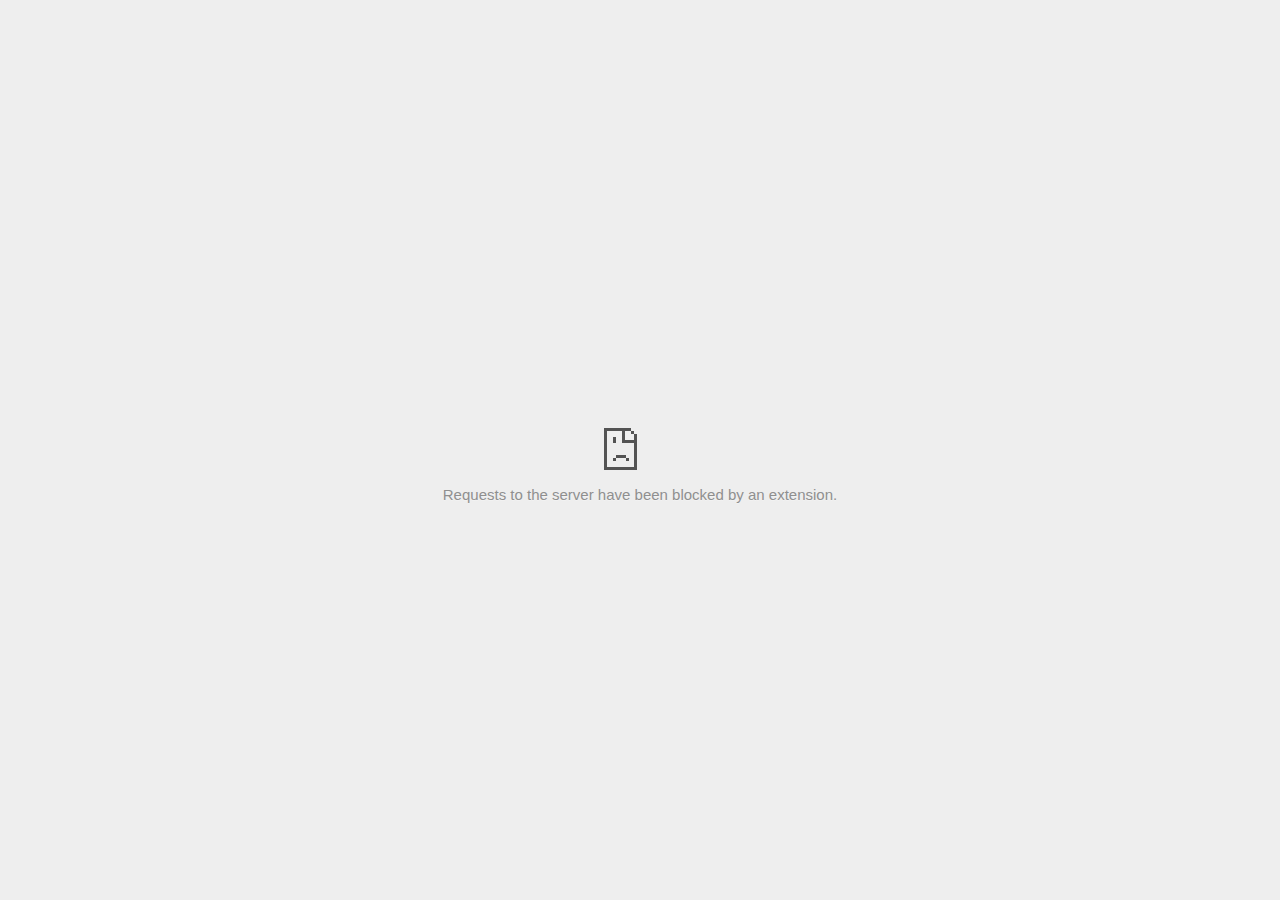
<file: images/UI works to stress values of free expression, safety _ News-Gazette.com_files/cm.html>
<!DOCTYPE html>
<!-- saved from url=(0028)data:text/html,chromewebdata -->
<html i18n-values="dir:textdirection;lang:language" subframe="" dir="ltr" lang="en" i18n-processed=""><head><meta http-equiv="Content-Type" content="text/html; charset=UTF-8">
  
  <meta name="viewport" content="width=device-width, initial-scale=1.0,
                                 maximum-scale=1.0, user-scalable=no">
  <title i18n-content="title">rcm-na.amazon-adsystem.com</title>
  <style>/* Copyright 2017 The Chromium Authors. All rights reserved.
 * Use of this source code is governed by a BSD-style license that can be
 * found in the LICENSE file. */

a {
  color: rgb(88, 88, 88);
}

body {
  background-color: rgb(247, 247, 247);
  color: rgb(100, 100, 100);
}

#details-button {
  background: inherit;
  border: 0;
  float: none;
  margin: 0;
  padding: 10px 0;
  text-transform: uppercase;
}

.hidden {
  display: none;
}

html {
  -webkit-text-size-adjust: 100%;
  font-size: 125%;
}

.icon {
  background-repeat: no-repeat;
  background-size: 100%;
}</style>
  <style>/* Copyright 2014 The Chromium Authors. All rights reserved.
   Use of this source code is governed by a BSD-style license that can be
   found in the LICENSE file. */

.bad-clock .icon {
  background-image: -webkit-image-set(
      url([data-uri]) 1x,
      url([data-uri]) 2x);
}

body.safe-browsing {
  background-color: rgb(206, 52, 38);
  color: white;
}

button {
  -webkit-user-select: none;
  background: rgb(66, 133, 244);
  border: 0;
  border-radius: 2px;
  box-sizing: border-box;
  color: #fff;
  cursor: pointer;
  float: right;
  font-size: .875em;
  margin: 0;
  padding: 10px 24px;
  transition: box-shadow 200ms cubic-bezier(0.4, 0, 0.2, 1);
}

[dir='rtl'] button {
  float: left;
}

button:active {
  background: rgb(50, 102, 213);
  outline: 0;
}

button:hover {
  box-shadow: 0 1px 3px rgba(0, 0, 0, .50);
}

#debugging {
  display: inline;
  overflow: auto;
}

.debugging-content {
  line-height: 1em;
  margin-bottom: 0;
  margin-top: 1em;
}

.debugging-content-fixed-width {
  display: block;
  font-family: monospace;
  font-size: 1.2em;
  margin-top: 0.5em;
}

.debugging-title {
  font-weight: bold;
}

#details {
  color: #696969;
  margin: 0 0 50px;
}

#details p:not(:first-of-type) {
  margin-top: 20px;
}

#details-button:hover {
  box-shadow: inherit;
  text-decoration: underline;
}

.error-code {
  color: #646464;
  font-size: .86667em;
  text-transform: uppercase;
}

#error-debugging-info {
  font-size: 0.8em;
}

h1 {
  color: #333;
  font-size: 1.6em;
  font-weight: normal;
  line-height: 1.25em;
  margin-bottom: 16px;
}

h2 {
  font-size: 1.2em;
  font-weight: normal;
}

.icon {
  height: 72px;
  margin: 0 0 40px;
  width: 72px;
}

input[type=checkbox] {
  opacity: 0;
}

input[type=checkbox]:focus ~ .checkbox {
  outline: -webkit-focus-ring-color auto 5px;
}

.interstitial-wrapper {
  box-sizing: border-box;
  font-size: 1em;
  line-height: 1.6em;
  margin: 100px auto 0;
  max-width: 600px;
  width: 100%;
}

#main-message > p {
  display: inline;
}

#extended-reporting-opt-in {
  font-size: .875em;
  margin-top: 39px;
}

#extended-reporting-opt-in label {
  position: relative;
  display: flex;
  align-items: flex-start;
}

.nav-wrapper {
  margin-top: 51px;
}

.nav-wrapper::after {
  clear: both;
  content: '';
  display: table;
  width: 100%;
}

.safe-browsing :-webkit-any(
    a, #details, #details-button, h1, h2, p, .small-link) {
  color: white;
}

.safe-browsing button {
  background-color: rgba(255, 255, 255, .15);
}

.safe-browsing button:active {
  background-color: rgba(255, 255, 255, .25);
}

.safe-browsing button:hover {
  box-shadow: 0 2px 3px rgba(0, 0, 0, .5);
}

.safe-browsing .error-code {
  display: none;
}

.safe-browsing .icon {
  background-image: -webkit-image-set(
      url([data-uri]) 1x,
      url([data-uri]) 2x);
}

.small-link {
  color: #696969;
  font-size: .875em;
}

.ssl .icon {
  background-image: -webkit-image-set(
      url([data-uri]) 1x,
      url([data-uri]) 2x);
}

.captive-portal .icon {
  background-image: -webkit-image-set(
      url([data-uri]) 1x,
      url([data-uri]) 2x);
}

.checkboxes {
  flex: 0 0 24px;
}

.checkbox {
  background: transparent;
  border: 1px solid white;
  border-radius: 2px;
  display: block;
  height: 14px;
  left: 0;
  position: absolute;
  right: 0;
  top: 3px;
  width: 14px;
}

.checkbox::before {
  background: transparent;
  border: 2px solid white;
  border-right-width: 0;
  border-top-width: 0;
  content: '';
  height: 4px;
  left: 2px;
  opacity: 0;
  position: absolute;
  top: 3px;
  transform: rotate(-45deg);
  width: 9px;
}

.ssl-opt-in .checkbox {
  border-color: #696969;
}

.ssl-opt-in .checkbox::before {
  border-color: #696969;
}

input[type=checkbox]:checked ~ .checkbox::before {
  opacity: 1;
}

@media (max-width: 700px) {
  .interstitial-wrapper {
    padding: 0 10%;
  }

  #error-debugging-info {
    overflow: auto;
  }
}

@media (max-height: 600px) {
  .error-code {
    margin-top: 10px;
  }
}

@media (max-width: 420px) {
  button,
  [dir='rtl'] button,
  .small-link {
    float: none;
    font-size: .825em;
    font-weight: 400;
    margin: 0;
    text-transform: uppercase;
    width: 100%;
  }

  #details {
    margin: 20px 0 20px 0;
  }

  #details p:not(:first-of-type) {
    margin-top: 10px;
  }

  #details-button {
    display: block;
    margin-top: 20px;
    text-align: center;
    width: 100%;
  }

  .interstitial-wrapper {
    padding: 0 5%;
  }

  #extended-reporting-opt-in {
    margin-top: 24px;
  }

  .nav-wrapper {
    margin-top: 30px;
  }
}

/**
 * Mobile specific styling.
 * Navigation buttons are anchored to the bottom of the screen.
 * Details message replaces the top content in its own scrollable area.
 */

@media (max-width: 420px) {
  #details-button {
    border: 0;
    margin: 28px 0 0;
  }

  .secondary-button {
    -webkit-margin-end: 0;
    margin-top: 16px;
  }
}

/* Fixed nav. */
@media (min-width: 240px) and (max-width: 420px) and
       (min-height: 401px),
       (min-width: 421px) and (min-height: 240px) and
       (max-height: 560px) {
  body .nav-wrapper {
    background: #f7f7f7;
    bottom: 0;
    box-shadow: 0 -22px 40px rgb(247, 247, 247);
    margin: 0;
    max-width: 736px;
    padding-left: 0px;
    padding-right: 48px;
    position: fixed;
    z-index: 2;
  }

  body.safe-browsing .nav-wrapper {
    background: rgb(206, 52, 38);
    box-shadow: 0 -22px 40px rgb(206, 52, 38);
  }

  .interstitial-wrapper {
    max-width: 736px;
  }

  #details,
  #main-content {
    padding-bottom: 40px;
  }

  #details {
    padding-top: 5.5vh;
  }
}

@media (max-width: 420px) and (orientation: portrait),
       (max-height: 560px) {
  body {
    margin: 0 auto;
  }

  button,
  [dir='rtl'] button,
  button.small-link {
    font-family: Roboto-Regular,Helvetica;
    font-size: .933em;
    font-weight: 600;
    margin: 6px 0;
    text-transform: uppercase;
    transform: translatez(0);
  }

  .nav-wrapper {
    box-sizing: border-box;
    padding-bottom: 8px;
    width: 100%;
  }

  .error-code {
    margin-top: 0;
  }

  #details {
    box-sizing: border-box;
    height: auto;
    margin: 0;
    opacity: 1;
    transition: opacity 250ms cubic-bezier(0.4, 0, 0.2, 1);
  }

  #details.hidden,
  #main-content.hidden {
    display: block;
    height: 0;
    opacity: 0;
    overflow: hidden;
    padding-bottom: 0;
    transition: none;
  }

  #details-button {
    padding-bottom: 16px;
    padding-top: 16px;
  }

  h1 {
    font-size: 1.5em;
    margin-bottom: 8px;
  }

  .icon {
    margin-bottom: 5.69vh;
  }

  .interstitial-wrapper {
    box-sizing: border-box;
    margin: 7vh auto 12px;
    padding: 0 24px;
    position: relative;
  }

  .interstitial-wrapper p {
    font-size: .95em;
    line-height: 1.61em;
    margin-top: 8px;
  }

  #main-content {
    margin: 0;
    transition: opacity 100ms cubic-bezier(0.4, 0, 0.2, 1);
  }

  .small-link {
    border: 0;
  }

  .suggested-left > #control-buttons,
  .suggested-right > #control-buttons {
    float: none;
    margin: 0;
  }
}

@media (min-width: 421px) and (min-height: 500px) and (max-height: 560px) {
  .interstitial-wrapper {
    margin-top: 10vh;
  }
}

@media (min-height: 400px) and (orientation:portrait) {
  .interstitial-wrapper {
    margin-bottom: 145px;
  }
}

@media (min-height: 299px) {
  .nav-wrapper {
    padding-bottom: 16px;
  }
}

@media (min-height: 500px) and (max-height: 650px) and (max-width: 414px) and
       (orientation: portrait) {
  .interstitial-wrapper {
    margin-top: 7vh;
  }
}

@media (min-height: 650px) and (max-width: 414px) and (orientation: portrait) {
  .interstitial-wrapper {
    margin-top: 10vh;
  }
}

/* Small mobile screens. No fixed nav. */
@media (max-height: 400px) and (orientation: portrait),
       (max-height: 239px) and (orientation: landscape),
       (max-width: 419px) and (max-height: 399px) {
  .interstitial-wrapper {
    display: flex;
    flex-direction: column;
    margin-bottom: 0;
  }

  #details {
    flex: 1 1 auto;
    order: 0;
  }

  #main-content {
    flex: 1 1 auto;
    order: 0;
  }

  .nav-wrapper {
    flex: 0 1 auto;
    margin-top: 8px;
    order: 1;
    padding-left: 0;
    padding-right: 0;
    position: relative;
    width: 100%;
  }
}

@media (max-width: 239px) and (orientation: portrait) {
  .nav-wrapper {
    padding-left: 0;
    padding-right: 0;
  }
}
</style>
  <style>/* Copyright 2013 The Chromium Authors. All rights reserved.
 * Use of this source code is governed by a BSD-style license that can be
 * found in the LICENSE file. */

/* Don't use the main frame div when the error is in a subframe. */
html[subframe] #main-frame-error {
  display: none;
}

/* Don't use the subframe error div when the error is in a main frame. */
html:not([subframe]) #sub-frame-error {
  display: none;
}

#diagnose-button {
  -webkit-margin-start: 0;
  float: none;
  margin-bottom: 10px;
  margin-top: 20px;
}

h1 {
  margin-top: 0;
  word-wrap: break-word;
}

h1 span {
  font-weight: 500;
}

h2 {
  color: #666;
  font-size: 1.2em;
  font-weight: normal;
  margin: 10px 0;
}

a {
  color: rgb(17, 85, 204);
  text-decoration: none;
}

.icon {
  -webkit-user-select: none;
  display: inline-block;
}

.icon-generic {
  /**
   * Can't access chrome://theme/IDR_ERROR_NETWORK_GENERIC from an untrusted
   * renderer process, so embed the resource manually.
   */
  content: -webkit-image-set(
      url([data-uri]) 1x,
      url([data-uri]) 2x);
}

.icon-offline {
  content: -webkit-image-set(
      url([data-uri]) 1x,
      url([data-uri]) 2x);
  position: relative;
}

.icon-disabled {
  content: -webkit-image-set(
      url([data-uri]) 1x,
      url([data-uri]) 2x);
  width: 112px;
}

.error-code {
  display: block;
  font-size: .8em;
}

#content-top {
  margin: 20px;
}

#help-box-inner {
  background-color: #f9f9f9;
  border-top: 1px solid #EEE;
  color: #444;
  padding: 20px;
  text-align: start;
}

.hidden {
  display: none;
}

#suggestion {
  margin-top: 15px;
}

#suggestions-list p {
  -webkit-margin-after: 0;
}

#suggestions-list ul {
  margin-top: 0;
}

.single-suggestion {
  list-style-type: none;
  padding-left: 0;
}

#short-suggestion {
  margin-top: 5px;
}

#sub-frame-error-details {

  color: #8F8F8F;

  /* Not done on mobile for performance reasons. */
  text-shadow: 0 1px 0 rgba(255,255,255,0.3);

}

[jscontent=hostName],
[jscontent=failedUrl] {
  overflow-wrap: break-word;
}

#search-container {
  /* Prevents a space between controls. */
  display: flex;
  margin-top: 20px;
}

#search-box {
  border: 1px solid #cdcdcd;
  flex-grow: 1;
  font-size: 1em;
  height: 26px;
  margin-right: 0;
  padding: 1px 9px;
}

#search-box:focus {
  border: 1px solid rgb(93, 154, 255);
  outline: none;
}

#search-button {
  border: none;
  border-bottom-left-radius: 0;
  border-top-left-radius: 0;
  box-shadow: none;
  display: flex;
  height: 30px;
  margin: 0;
  padding: 0;
  width: 60px;
}

#search-image {
  content:
      -webkit-image-set(
          url([data-uri]) 1x,
          url([data-uri]) 2x);
  margin: auto;
}

.secondary-button {
  -webkit-margin-end: 16px;
  background: #d9d9d9;
  color: #696969;
}

.snackbar {
  background: #323232;
  border-radius: 2px;
  bottom: 24px;
  box-sizing: border-box;
  color: #fff;
  font-size: .87em;
  left: 24px;
  max-width: 568px;
  min-width: 288px;
  opacity: 0;
  padding: 16px 24px 12px;
  position: fixed;
  transform: translateY(90px);
  will-change: opacity, transform;
  z-index: 999;
}

.snackbar-show {
  -webkit-animation:
    show-snackbar .25s cubic-bezier(0.0, 0.0, 0.2, 1) forwards,
    hide-snackbar .25s cubic-bezier(0.4, 0.0, 1, 1) forwards 5s;
}

@-webkit-keyframes show-snackbar {
  100% {
    opacity: 1;
    transform: translateY(0);
  }
}

@-webkit-keyframes hide-snackbar {
  0% {
    opacity: 1;
    transform: translateY(0);
  }
  100% {
    opacity: 0;
    transform: translateY(90px);
  }
}

.suggestions {
  margin-top: 18px;
}

.suggestion-header {
  font-weight: bold;
  margin-bottom: 4px;
}

.suggestion-body {
  color: #777;
}

/* Increase line height at higher resolutions. */
@media (min-width: 641px) and (min-height: 641px) {
  #help-box-inner {
    line-height: 18px;
  }
}

/* Decrease padding at low sizes. */
@media (max-width: 640px), (max-height: 640px) {
  h1 {
    margin: 0 0 15px;
  }
  #content-top {
    margin: 15px;
  }
  #help-box-inner {
    padding: 20px;
  }
  .suggestions {
    margin-top: 10px;
  }
  .suggestion-header {
    margin-bottom: 0;
  }
}

/* Don't allow overflow when in a subframe. */
html[subframe] body {
  overflow: hidden;
}

#sub-frame-error {
  -webkit-align-items: center;
  background-color: #DDD;
  display: -webkit-flex;
  -webkit-flex-flow: column;
  height: 100%;
  -webkit-justify-content: center;
  left: 0;
  position: absolute;
  text-align: center;
  top: 0;
  transition: background-color .2s ease-in-out;
  width: 100%;
}

#sub-frame-error:hover {
  background-color: #EEE;
}

#sub-frame-error .icon-generic {
  margin: 0 0 16px;
}

#sub-frame-error-details {
  margin: 0 10px;
  text-align: center;
  visibility: hidden;
}

/* Show details only when hovering. */
#sub-frame-error:hover #sub-frame-error-details {
  visibility: visible;
}

/* If the iframe is too small, always hide the error code. */
/* TODO(mmenke): See if overflow: no-display works better, once supported. */
@media (max-width: 200px), (max-height: 95px) {
  #sub-frame-error-details {
    display: none;
  }
}

/* Adjust icon for small embedded frames in apps. */
@media (max-height: 100px) {
  #sub-frame-error .icon-generic {
    height: auto;
    margin: 0;
    padding-top: 0;
    width: 25px;
  }
}

/* details-button is special; it's a <button> element that looks like a link. */
#details-button {
  box-shadow: none;
  min-width: 0;
}

/* Styles for platform dependent separation of controls and details button. */
.suggested-left > #control-buttons,
.suggested-left #stale-load-button,
.suggested-right > #details-button {
  float: left;
}

.suggested-right > #control-buttons,
.suggested-right #stale-load-button,
.suggested-left > #details-button {
  float: right;
}

.suggested-left .secondary-button {
  -webkit-margin-end: 0px;
  -webkit-margin-start: 16px;
}

#details-button.singular {
  float: none;
}

/* download-button shows both icon and text. */
#download-button {
  box-shadow: none;
  position: relative;
}

#download-button:before {
  -webkit-margin-end: 4px;
  background: -webkit-image-set(
      url([data-uri]) 1x,
      url([data-uri]) 2x)
    no-repeat;
  content: '';
  display: inline-block;
  width: 24px;
  height: 24px;
  vertical-align: middle;
}

#download-button:disabled {
  background: rgb(180, 206, 249);
  color: rgb(255, 255, 255);
}

#buttons::after {
  clear: both;
  content: '';
  display: block;
  width: 100%;
}

/* Offline page */
.offline {
  transition: -webkit-filter 1.5s cubic-bezier(0.65, 0.05, 0.36, 1),
              background-color 1.5s cubic-bezier(0.65, 0.05, 0.36, 1);
  will-change: -webkit-filter, background-color;
}

.offline #main-message > p {
  display: none;
}

.offline.inverted {
  -webkit-filter: invert(100%);
  background-color: #000;
}

.offline .interstitial-wrapper {
  color: #2b2b2b;
  font-size: 1em;
  line-height: 1.55;
  margin: 0 auto;
  max-width: 600px;
  padding-top: 100px;
  width: 100%;
}

.offline .runner-container {
  direction: ltr;
  height: 150px;
  max-width: 600px;
  overflow: hidden;
  position: absolute;
  top: 35px;
  width: 44px;
}

.offline .runner-canvas {
  height: 150px;
  max-width: 600px;
  opacity: 1;
  overflow: hidden;
  position: absolute;
  top: 0;
  z-index: 2;
}

.offline .controller {
  background: rgba(247,247,247, .1);
  height: 100vh;
  left: 0;
  position: absolute;
  top: 0;
  width: 100vw;
  z-index: 1;
}

#offline-resources {
  display: none;
}

@media (max-width: 420px) {
  .suggested-left > #control-buttons,
  .suggested-right > #control-buttons {
    float: none;
  }

  .snackbar {
    left: 0;
    bottom: 0;
    width: 100%;
    border-radius: 0;
  }
}

@media (max-height: 350px) {
  h1 {
    margin: 0 0 15px;
  }

  .icon-offline {
    margin: 0 0 10px;
  }

  .interstitial-wrapper {
    margin-top: 5%;
  }

  .nav-wrapper {
    margin-top: 30px;
  }
}

@media (min-width: 600px) and (max-width: 736px) and (orientation: landscape) {
  .offline .interstitial-wrapper {
    margin-left: 0;
    margin-right: 0;
  }
}

@media (min-width: 420px) and (max-width: 736px) and
       (min-height: 240px) and (max-height: 420px) and
       (orientation:landscape) {
  .interstitial-wrapper {
    margin-bottom: 100px;
  }
}

@media (min-height: 240px) and (orientation: landscape) {
  .offline .interstitial-wrapper {
    margin-bottom: 90px;
  }

  .icon-offline {
    margin-bottom: 20px;
  }
}

@media (max-height: 320px) and (orientation: landscape) {
  .icon-offline {
    margin-bottom: 0;
  }

  .offline .runner-container {
    top: 10px;
  }
}

@media (max-width: 240px) {
  button {
    padding-left: 12px;
    padding-right: 12px;
  }

  .interstitial-wrapper {
    overflow: inherit;
    padding: 0 8px;
  }
}

@media (max-width: 120px) {
  button {
    width: auto;
  }
}
</style>
  <script>// Copyright 2015 The Chromium Authors. All rights reserved.
// Use of this source code is governed by a BSD-style license that can be
// found in the LICENSE file.

var mobileNav = false;

/**
 * For small screen mobile the navigation buttons are moved
 * below the advanced text.
 */
function onResize() {
  var helpOuterBox = document.querySelector('#details');
  var mainContent = document.querySelector('#main-content');
  var mediaQuery = '(min-width: 240px) and (max-width: 420px) and ' +
      '(min-height: 401px), ' +
      '(max-height: 560px) and (min-height: 240px) and ' +
      '(min-width: 421px)';

  var detailsHidden = helpOuterBox.classList.contains('hidden');
  var runnerContainer = document.querySelector('.runner-container');

  // Check for change in nav status.
  if (mobileNav != window.matchMedia(mediaQuery).matches) {
    mobileNav = !mobileNav;

    // Handle showing the top content / details sections according to state.
    if (mobileNav) {
      mainContent.classList.toggle('hidden', !detailsHidden);
      helpOuterBox.classList.toggle('hidden', detailsHidden);
      if (runnerContainer) {
        runnerContainer.classList.toggle('hidden', !detailsHidden);
      }
    } else if (!detailsHidden) {
      // Non mobile nav with visible details.
      mainContent.classList.remove('hidden');
      helpOuterBox.classList.remove('hidden');
      if (runnerContainer) {
        runnerContainer.classList.remove('hidden');
      }
    }
  }
}

function setupMobileNav() {
  window.addEventListener('resize', onResize);
  onResize();
}

document.addEventListener('DOMContentLoaded', setupMobileNav);
</script>
  <script>// Copyright 2013 The Chromium Authors. All rights reserved.
// Use of this source code is governed by a BSD-style license that can be
// found in the LICENSE file.

function toggleHelpBox() {
  var helpBoxOuter = document.getElementById('details');
  helpBoxOuter.classList.toggle('hidden');
  var detailsButton = document.getElementById('details-button');
  if (helpBoxOuter.classList.contains('hidden'))
    detailsButton.innerText = detailsButton.detailsText;
  else
    detailsButton.innerText = detailsButton.hideDetailsText;

  // Details appears over the main content on small screens.
  if (mobileNav) {
    document.getElementById('main-content').classList.toggle('hidden');
    var runnerContainer = document.querySelector('.runner-container');
    if (runnerContainer) {
      runnerContainer.classList.toggle('hidden');
    }
  }
}

function diagnoseErrors() {
// 
    if (window.errorPageController)
      errorPageController.diagnoseErrorsButtonClick();
// 
// 
}

// Subframes use a different layout but the same html file.  This is to make it
// easier to support platforms that load the error page via different
// mechanisms (Currently just iOS).
if (window.top.location != window.location)
  document.documentElement.setAttribute('subframe', '');

// Re-renders the error page using |strings| as the dictionary of values.
// Used by NetErrorTabHelper to update DNS error pages with probe results.
function updateForDnsProbe(strings) {
  var context = new JsEvalContext(strings);
  jstProcess(context, document.getElementById('t'));
}

// Given the classList property of an element, adds an icon class to the list
// and removes the previously-
function updateIconClass(classList, newClass) {
  var oldClass;

  if (classList.hasOwnProperty('last_icon_class')) {
    oldClass = classList['last_icon_class'];
    if (oldClass == newClass)
      return;
  }

  classList.add(newClass);
  if (oldClass !== undefined)
    classList.remove(oldClass);

  classList['last_icon_class'] = newClass;

  if (newClass == 'icon-offline') {
    document.body.classList.add('offline');
    new Runner('.interstitial-wrapper');
  } else {
    document.body.classList.add('neterror');
  }
}

// Does a search using |baseSearchUrl| and the text in the search box.
function search(baseSearchUrl) {
  var searchTextNode = document.getElementById('search-box');
  document.location = baseSearchUrl + searchTextNode.value;
  return false;
}

// Use to track clicks on elements generated by the navigation correction
// service.  If |trackingId| is negative, the element does not come from the
// correction service.
function trackClick(trackingId) {
  // This can't be done with XHRs because XHRs are cancelled on navigation
  // start, and because these are cross-site requests.
  if (trackingId >= 0 && errorPageController)
    errorPageController.trackClick(trackingId);
}

// Called when an <a> tag generated by the navigation correction service is
// clicked.  Separate function from trackClick so the resources don't have to
// be updated if new data is added to jstdata.
function linkClicked(jstdata) {
  trackClick(jstdata.trackingId);
}

// Implements button clicks.  This function is needed during the transition
// between implementing these in trunk chromium and implementing them in
// iOS.
function reloadButtonClick(url) {
  if (window.errorPageController) {
    errorPageController.reloadButtonClick();
  } else {
    location = url;
  }
}

function showSavedCopyButtonClick() {
  if (window.errorPageController) {
    errorPageController.showSavedCopyButtonClick();
  }
}

function downloadButtonClick() {
  if (window.errorPageController) {
    errorPageController.downloadButtonClick();
    var downloadButton = document.getElementById('download-button');
    downloadButton.disabled = true;
    downloadButton.textContent = downloadButton.disabledText;
  }
}

function detailsButtonClick() {
  if (window.errorPageController)
    errorPageController.detailsButtonClick();
}

/**
 * Replace the reload button with the Google cached copy suggestion.
 */
function setUpCachedButton(buttonStrings) {
  var reloadButton = document.getElementById('reload-button');

  reloadButton.textContent = buttonStrings.msg;
  var url = buttonStrings.cacheUrl;
  var trackingId = buttonStrings.trackingId;
  reloadButton.onclick = function(e) {
    e.preventDefault();
    trackClick(trackingId);
    if (window.errorPageController) {
      errorPageController.trackCachedCopyButtonClick();
    }
    location = url;
  };
  reloadButton.style.display = '';
  document.getElementById('control-buttons').hidden = false;
}

var primaryControlOnLeft = true;
// 

function onDocumentLoad() {
  var controlButtonDiv = document.getElementById('control-buttons');
  var reloadButton = document.getElementById('reload-button');
  var detailsButton = document.getElementById('details-button');
  var showSavedCopyButton = document.getElementById('show-saved-copy-button');
  var downloadButton = document.getElementById('download-button');

  var reloadButtonVisible = loadTimeData.valueExists('reloadButton') &&
      loadTimeData.getValue('reloadButton').msg;
  var showSavedCopyButtonVisible =
      loadTimeData.valueExists('showSavedCopyButton') &&
      loadTimeData.getValue('showSavedCopyButton').msg;
  var downloadButtonVisible =
      loadTimeData.valueExists('downloadButton') &&
      loadTimeData.getValue('downloadButton').msg;

  var primaryButton, secondaryButton;
  if (showSavedCopyButton.primary) {
    primaryButton = showSavedCopyButton;
    secondaryButton = reloadButton;
  } else {
    primaryButton = reloadButton;
    secondaryButton = showSavedCopyButton;
  }

  // Sets up the proper button layout for the current platform.
  if (primaryControlOnLeft) {
    buttons.classList.add('suggested-left');
    controlButtonDiv.insertBefore(secondaryButton, primaryButton);
  } else {
    buttons.classList.add('suggested-right');
    controlButtonDiv.insertBefore(primaryButton, secondaryButton);
  }

  // Check for Google cached copy suggestion.
  if (loadTimeData.valueExists('cacheButton')) {
    setUpCachedButton(loadTimeData.getValue('cacheButton'));
  }

  if (reloadButton.style.display == 'none' &&
      showSavedCopyButton.style.display == 'none' &&
      downloadButton.style.display == 'none') {
    detailsButton.classList.add('singular');
  }

  // Show control buttons.
  if (reloadButtonVisible || showSavedCopyButtonVisible ||
      downloadButtonVisible) {
    controlButtonDiv.hidden = false;

    // Set the secondary button state in the cases of two call to actions.
    if ((reloadButtonVisible || downloadButtonVisible) &&
        showSavedCopyButtonVisible) {
      secondaryButton.classList.add('secondary-button');
    }
  }
}

document.addEventListener('DOMContentLoaded', onDocumentLoad);
</script>
  <script>// Copyright (c) 2014 The Chromium Authors. All rights reserved.
// Use of this source code is governed by a BSD-style license that can be
// found in the LICENSE file.
(function() {
'use strict';
/**
 * T-Rex runner.
 * @param {string} outerContainerId Outer containing element id.
 * @param {Object} opt_config
 * @constructor
 * @export
 */
function Runner(outerContainerId, opt_config) {
  // Singleton
  if (Runner.instance_) {
    return Runner.instance_;
  }
  Runner.instance_ = this;

  this.outerContainerEl = document.querySelector(outerContainerId);
  this.containerEl = null;
  this.snackbarEl = null;

  this.config = opt_config || Runner.config;

  this.dimensions = Runner.defaultDimensions;

  this.canvas = null;
  this.canvasCtx = null;

  this.tRex = null;

  this.distanceMeter = null;
  this.distanceRan = 0;

  this.highestScore = 0;

  this.time = 0;
  this.runningTime = 0;
  this.msPerFrame = 1000 / FPS;
  this.currentSpeed = this.config.SPEED;

  this.obstacles = [];

  this.activated = false; // Whether the easter egg has been activated.
  this.playing = false; // Whether the game is currently in play state.
  this.crashed = false;
  this.paused = false;
  this.inverted = false;
  this.invertTimer = 0;
  this.resizeTimerId_ = null;

  this.playCount = 0;

  // Sound FX.
  this.audioBuffer = null;
  this.soundFx = {};

  // Global web audio context for playing sounds.
  this.audioContext = null;

  // Images.
  this.images = {};
  this.imagesLoaded = 0;

  if (this.isDisabled()) {
    this.setupDisabledRunner();
  } else {
    this.loadImages();
  }
}
window['Runner'] = Runner;


/**
 * Default game width.
 * @const
 */
var DEFAULT_WIDTH = 600;

/**
 * Frames per second.
 * @const
 */
var FPS = 60;

/** @const */
var IS_HIDPI = window.devicePixelRatio > 1;

/** @const */
var IS_IOS = /iPad|iPhone|iPod/.test(window.navigator.platform);

/** @const */
var IS_MOBILE = /Android/.test(window.navigator.userAgent) || IS_IOS;

/** @const */
var IS_TOUCH_ENABLED = 'ontouchstart' in window;

/**
 * Default game configuration.
 * @enum {number}
 */
Runner.config = {
  ACCELERATION: 0.001,
  BG_CLOUD_SPEED: 0.2,
  BOTTOM_PAD: 10,
  CLEAR_TIME: 3000,
  CLOUD_FREQUENCY: 0.5,
  GAMEOVER_CLEAR_TIME: 750,
  GAP_COEFFICIENT: 0.6,
  GRAVITY: 0.6,
  INITIAL_JUMP_VELOCITY: 12,
  INVERT_FADE_DURATION: 12000,
  INVERT_DISTANCE: 700,
  MAX_BLINK_COUNT: 3,
  MAX_CLOUDS: 6,
  MAX_OBSTACLE_LENGTH: 3,
  MAX_OBSTACLE_DUPLICATION: 2,
  MAX_SPEED: 13,
  MIN_JUMP_HEIGHT: 35,
  MOBILE_SPEED_COEFFICIENT: 1.2,
  RESOURCE_TEMPLATE_ID: 'audio-resources',
  SPEED: 6,
  SPEED_DROP_COEFFICIENT: 3
};


/**
 * Default dimensions.
 * @enum {string}
 */
Runner.defaultDimensions = {
  WIDTH: DEFAULT_WIDTH,
  HEIGHT: 150
};


/**
 * CSS class names.
 * @enum {string}
 */
Runner.classes = {
  CANVAS: 'runner-canvas',
  CONTAINER: 'runner-container',
  CRASHED: 'crashed',
  ICON: 'icon-offline',
  INVERTED: 'inverted',
  SNACKBAR: 'snackbar',
  SNACKBAR_SHOW: 'snackbar-show',
  TOUCH_CONTROLLER: 'controller'
};


/**
 * Sprite definition layout of the spritesheet.
 * @enum {Object}
 */
Runner.spriteDefinition = {
  LDPI: {
    CACTUS_LARGE: {x: 332, y: 2},
    CACTUS_SMALL: {x: 228, y: 2},
    CLOUD: {x: 86, y: 2},
    HORIZON: {x: 2, y: 54},
    MOON: {x: 484, y: 2},
    PTERODACTYL: {x: 134, y: 2},
    RESTART: {x: 2, y: 2},
    TEXT_SPRITE: {x: 655, y: 2},
    TREX: {x: 848, y: 2},
    STAR: {x: 645, y: 2}
  },
  HDPI: {
    CACTUS_LARGE: {x: 652, y: 2},
    CACTUS_SMALL: {x: 446, y: 2},
    CLOUD: {x: 166, y: 2},
    HORIZON: {x: 2, y: 104},
    MOON: {x: 954, y: 2},
    PTERODACTYL: {x: 260, y: 2},
    RESTART: {x: 2, y: 2},
    TEXT_SPRITE: {x: 1294, y: 2},
    TREX: {x: 1678, y: 2},
    STAR: {x: 1276, y: 2}
  }
};


/**
 * Sound FX. Reference to the ID of the audio tag on interstitial page.
 * @enum {string}
 */
Runner.sounds = {
  BUTTON_PRESS: 'offline-sound-press',
  HIT: 'offline-sound-hit',
  SCORE: 'offline-sound-reached'
};


/**
 * Key code mapping.
 * @enum {Object}
 */
Runner.keycodes = {
  JUMP: {'38': 1, '32': 1},  // Up, spacebar
  DUCK: {'40': 1},  // Down
  RESTART: {'13': 1}  // Enter
};


/**
 * Runner event names.
 * @enum {string}
 */
Runner.events = {
  ANIM_END: 'webkitAnimationEnd',
  CLICK: 'click',
  KEYDOWN: 'keydown',
  KEYUP: 'keyup',
  MOUSEDOWN: 'mousedown',
  MOUSEUP: 'mouseup',
  RESIZE: 'resize',
  TOUCHEND: 'touchend',
  TOUCHSTART: 'touchstart',
  VISIBILITY: 'visibilitychange',
  BLUR: 'blur',
  FOCUS: 'focus',
  LOAD: 'load'
};


Runner.prototype = {
  /**
   * Whether the easter egg has been disabled. CrOS enterprise enrolled devices.
   * @return {boolean}
   */
  isDisabled: function() {
    return loadTimeData && loadTimeData.valueExists('disabledEasterEgg');
  },

  /**
   * For disabled instances, set up a snackbar with the disabled message.
   */
  setupDisabledRunner: function() {
    this.containerEl = document.createElement('div');
    this.containerEl.className = Runner.classes.SNACKBAR;
    this.containerEl.textContent = loadTimeData.getValue('disabledEasterEgg');
    this.outerContainerEl.appendChild(this.containerEl);

    // Show notification when the activation key is pressed.
    document.addEventListener(Runner.events.KEYDOWN, function(e) {
      if (Runner.keycodes.JUMP[e.keyCode]) {
        this.containerEl.classList.add(Runner.classes.SNACKBAR_SHOW);
        document.querySelector('.icon').classList.add('icon-disabled');
      }
    }.bind(this));
  },

  /**
   * Setting individual settings for debugging.
   * @param {string} setting
   * @param {*} value
   */
  updateConfigSetting: function(setting, value) {
    if (setting in this.config && value != undefined) {
      this.config[setting] = value;

      switch (setting) {
        case 'GRAVITY':
        case 'MIN_JUMP_HEIGHT':
        case 'SPEED_DROP_COEFFICIENT':
          this.tRex.config[setting] = value;
          break;
        case 'INITIAL_JUMP_VELOCITY':
          this.tRex.setJumpVelocity(value);
          break;
        case 'SPEED':
          this.setSpeed(value);
          break;
      }
    }
  },

  /**
   * Cache the appropriate image sprite from the page and get the sprite sheet
   * definition.
   */
  loadImages: function() {
    if (IS_HIDPI) {
      Runner.imageSprite = document.getElementById('offline-resources-2x');
      this.spriteDef = Runner.spriteDefinition.HDPI;
    } else {
      Runner.imageSprite = document.getElementById('offline-resources-1x');
      this.spriteDef = Runner.spriteDefinition.LDPI;
    }

    if (Runner.imageSprite.complete) {
      this.init();
    } else {
      // If the images are not yet loaded, add a listener.
      Runner.imageSprite.addEventListener(Runner.events.LOAD,
          this.init.bind(this));
    }
  },

  /**
   * Load and decode base 64 encoded sounds.
   */
  loadSounds: function() {
    if (!IS_IOS) {
      this.audioContext = new AudioContext();

      var resourceTemplate =
          document.getElementById(this.config.RESOURCE_TEMPLATE_ID).content;

      for (var sound in Runner.sounds) {
        var soundSrc =
            resourceTemplate.getElementById(Runner.sounds[sound]).src;
        soundSrc = soundSrc.substr(soundSrc.indexOf(',') + 1);
        var buffer = decodeBase64ToArrayBuffer(soundSrc);

        // Async, so no guarantee of order in array.
        this.audioContext.decodeAudioData(buffer, function(index, audioData) {
            this.soundFx[index] = audioData;
          }.bind(this, sound));
      }
    }
  },

  /**
   * Sets the game speed. Adjust the speed accordingly if on a smaller screen.
   * @param {number} opt_speed
   */
  setSpeed: function(opt_speed) {
    var speed = opt_speed || this.currentSpeed;

    // Reduce the speed on smaller mobile screens.
    if (this.dimensions.WIDTH < DEFAULT_WIDTH) {
      var mobileSpeed = speed * this.dimensions.WIDTH / DEFAULT_WIDTH *
          this.config.MOBILE_SPEED_COEFFICIENT;
      this.currentSpeed = mobileSpeed > speed ? speed : mobileSpeed;
    } else if (opt_speed) {
      this.currentSpeed = opt_speed;
    }
  },

  /**
   * Game initialiser.
   */
  init: function() {
    // Hide the static icon.
    document.querySelector('.' + Runner.classes.ICON).style.visibility =
        'hidden';

    this.adjustDimensions();
    this.setSpeed();

    this.containerEl = document.createElement('div');
    this.containerEl.className = Runner.classes.CONTAINER;

    // Player canvas container.
    this.canvas = createCanvas(this.containerEl, this.dimensions.WIDTH,
        this.dimensions.HEIGHT, Runner.classes.PLAYER);

    this.canvasCtx = this.canvas.getContext('2d');
    this.canvasCtx.fillStyle = '#f7f7f7';
    this.canvasCtx.fill();
    Runner.updateCanvasScaling(this.canvas);

    // Horizon contains clouds, obstacles and the ground.
    this.horizon = new Horizon(this.canvas, this.spriteDef, this.dimensions,
        this.config.GAP_COEFFICIENT);

    // Distance meter
    this.distanceMeter = new DistanceMeter(this.canvas,
          this.spriteDef.TEXT_SPRITE, this.dimensions.WIDTH);

    // Draw t-rex
    this.tRex = new Trex(this.canvas, this.spriteDef.TREX);

    this.outerContainerEl.appendChild(this.containerEl);

    if (IS_MOBILE) {
      this.createTouchController();
    }

    this.startListening();
    this.update();

    window.addEventListener(Runner.events.RESIZE,
        this.debounceResize.bind(this));
  },

  /**
   * Create the touch controller. A div that covers whole screen.
   */
  createTouchController: function() {
    this.touchController = document.createElement('div');
    this.touchController.className = Runner.classes.TOUCH_CONTROLLER;
  },

  /**
   * Debounce the resize event.
   */
  debounceResize: function() {
    if (!this.resizeTimerId_) {
      this.resizeTimerId_ =
          setInterval(this.adjustDimensions.bind(this), 250);
    }
  },

  /**
   * Adjust game space dimensions on resize.
   */
  adjustDimensions: function() {
    clearInterval(this.resizeTimerId_);
    this.resizeTimerId_ = null;

    var boxStyles = window.getComputedStyle(this.outerContainerEl);
    var padding = Number(boxStyles.paddingLeft.substr(0,
        boxStyles.paddingLeft.length - 2));

    this.dimensions.WIDTH = this.outerContainerEl.offsetWidth - padding * 2;

    // Redraw the elements back onto the canvas.
    if (this.canvas) {
      this.canvas.width = this.dimensions.WIDTH;
      this.canvas.height = this.dimensions.HEIGHT;

      Runner.updateCanvasScaling(this.canvas);

      this.distanceMeter.calcXPos(this.dimensions.WIDTH);
      this.clearCanvas();
      this.horizon.update(0, 0, true);
      this.tRex.update(0);

      // Outer container and distance meter.
      if (this.playing || this.crashed || this.paused) {
        this.containerEl.style.width = this.dimensions.WIDTH + 'px';
        this.containerEl.style.height = this.dimensions.HEIGHT + 'px';
        this.distanceMeter.update(0, Math.ceil(this.distanceRan));
        this.stop();
      } else {
        this.tRex.draw(0, 0);
      }

      // Game over panel.
      if (this.crashed && this.gameOverPanel) {
        this.gameOverPanel.updateDimensions(this.dimensions.WIDTH);
        this.gameOverPanel.draw();
      }
    }
  },

  /**
   * Play the game intro.
   * Canvas container width expands out to the full width.
   */
  playIntro: function() {
    if (!this.activated && !this.crashed) {
      this.playingIntro = true;
      this.tRex.playingIntro = true;

      // CSS animation definition.
      var keyframes = '@-webkit-keyframes intro { ' +
            'from { width:' + Trex.config.WIDTH + 'px }' +
            'to { width: ' + this.dimensions.WIDTH + 'px }' +
          '}';
      document.styleSheets[0].insertRule(keyframes, 0);

      this.containerEl.addEventListener(Runner.events.ANIM_END,
          this.startGame.bind(this));

      this.containerEl.style.webkitAnimation = 'intro .4s ease-out 1 both';
      this.containerEl.style.width = this.dimensions.WIDTH + 'px';

      if (this.touchController) {
        this.outerContainerEl.appendChild(this.touchController);
      }
      this.playing = true;
      this.activated = true;
    } else if (this.crashed) {
      this.restart();
    }
  },


  /**
   * Update the game status to started.
   */
  startGame: function() {
    this.runningTime = 0;
    this.playingIntro = false;
    this.tRex.playingIntro = false;
    this.containerEl.style.webkitAnimation = '';
    this.playCount++;

    // Handle tabbing off the page. Pause the current game.
    document.addEventListener(Runner.events.VISIBILITY,
          this.onVisibilityChange.bind(this));

    window.addEventListener(Runner.events.BLUR,
          this.onVisibilityChange.bind(this));

    window.addEventListener(Runner.events.FOCUS,
          this.onVisibilityChange.bind(this));
  },

  clearCanvas: function() {
    this.canvasCtx.clearRect(0, 0, this.dimensions.WIDTH,
        this.dimensions.HEIGHT);
  },

  /**
   * Update the game frame and schedules the next one.
   */
  update: function() {
    this.updatePending = false;

    var now = getTimeStamp();
    var deltaTime = now - (this.time || now);
    this.time = now;

    if (this.playing) {
      this.clearCanvas();

      if (this.tRex.jumping) {
        this.tRex.updateJump(deltaTime);
      }

      this.runningTime += deltaTime;
      var hasObstacles = this.runningTime > this.config.CLEAR_TIME;

      // First jump triggers the intro.
      if (this.tRex.jumpCount == 1 && !this.playingIntro) {
        this.playIntro();
      }

      // The horizon doesn't move until the intro is over.
      if (this.playingIntro) {
        this.horizon.update(0, this.currentSpeed, hasObstacles);
      } else {
        deltaTime = !this.activated ? 0 : deltaTime;
        this.horizon.update(deltaTime, this.currentSpeed, hasObstacles,
            this.inverted);
      }

      // Check for collisions.
      var collision = hasObstacles &&
          checkForCollision(this.horizon.obstacles[0], this.tRex);

      if (!collision) {
        this.distanceRan += this.currentSpeed * deltaTime / this.msPerFrame;

        if (this.currentSpeed < this.config.MAX_SPEED) {
          this.currentSpeed += this.config.ACCELERATION;
        }
      } else {
        this.gameOver();
      }

      var playAchievementSound = this.distanceMeter.update(deltaTime,
          Math.ceil(this.distanceRan));

      if (playAchievementSound) {
        this.playSound(this.soundFx.SCORE);
      }

      // Night mode.
      if (this.invertTimer > this.config.INVERT_FADE_DURATION) {
        this.invertTimer = 0;
        this.invertTrigger = false;
        this.invert();
      } else if (this.invertTimer) {
        this.invertTimer += deltaTime;
      } else {
        var actualDistance =
            this.distanceMeter.getActualDistance(Math.ceil(this.distanceRan));

        if (actualDistance > 0) {
          this.invertTrigger = !(actualDistance %
              this.config.INVERT_DISTANCE);

          if (this.invertTrigger && this.invertTimer === 0) {
            this.invertTimer += deltaTime;
            this.invert();
          }
        }
      }
    }

    if (this.playing || (!this.activated &&
        this.tRex.blinkCount < Runner.config.MAX_BLINK_COUNT)) {
      this.tRex.update(deltaTime);
      this.scheduleNextUpdate();
    }
  },

  /**
   * Event handler.
   */
  handleEvent: function(e) {
    return (function(evtType, events) {
      switch (evtType) {
        case events.KEYDOWN:
        case events.TOUCHSTART:
        case events.MOUSEDOWN:
          this.onKeyDown(e);
          break;
        case events.KEYUP:
        case events.TOUCHEND:
        case events.MOUSEUP:
          this.onKeyUp(e);
          break;
      }
    }.bind(this))(e.type, Runner.events);
  },

  /**
   * Bind relevant key / mouse / touch listeners.
   */
  startListening: function() {
    // Keys.
    document.addEventListener(Runner.events.KEYDOWN, this);
    document.addEventListener(Runner.events.KEYUP, this);

    if (IS_MOBILE) {
      // Mobile only touch devices.
      this.touchController.addEventListener(Runner.events.TOUCHSTART, this);
      this.touchController.addEventListener(Runner.events.TOUCHEND, this);
      this.containerEl.addEventListener(Runner.events.TOUCHSTART, this);
    } else {
      // Mouse.
      document.addEventListener(Runner.events.MOUSEDOWN, this);
      document.addEventListener(Runner.events.MOUSEUP, this);
    }
  },

  /**
   * Remove all listeners.
   */
  stopListening: function() {
    document.removeEventListener(Runner.events.KEYDOWN, this);
    document.removeEventListener(Runner.events.KEYUP, this);

    if (IS_MOBILE) {
      this.touchController.removeEventListener(Runner.events.TOUCHSTART, this);
      this.touchController.removeEventListener(Runner.events.TOUCHEND, this);
      this.containerEl.removeEventListener(Runner.events.TOUCHSTART, this);
    } else {
      document.removeEventListener(Runner.events.MOUSEDOWN, this);
      document.removeEventListener(Runner.events.MOUSEUP, this);
    }
  },

  /**
   * Process keydown.
   * @param {Event} e
   */
  onKeyDown: function(e) {
    // Prevent native page scrolling whilst tapping on mobile.
    if (IS_MOBILE && this.playing) {
      e.preventDefault();
    }

    if (!this.crashed && !this.paused) {
      if (Runner.keycodes.JUMP[e.keyCode] ||
          e.type == Runner.events.TOUCHSTART) {
        e.preventDefault();
        // Starting the game for the first time.
        if (!this.playing) {
          this.loadSounds();
          this.playing = true;
          this.update();
          if (window.errorPageController) {
            errorPageController.trackEasterEgg();
          }
        }
        // Start jump.
        if (!this.tRex.jumping && !this.tRex.ducking) {
          this.playSound(this.soundFx.BUTTON_PRESS);
          this.tRex.startJump(this.currentSpeed);
        }
      } else if (this.playing && Runner.keycodes.DUCK[e.keyCode]) {
        e.preventDefault();
        if (this.tRex.jumping) {
          // Speed drop, activated only when jump key is not pressed.
          this.tRex.setSpeedDrop();
        } else if (!this.tRex.jumping && !this.tRex.ducking) {
          // Duck.
          this.tRex.setDuck(true);
        }
      }
    } else if (this.crashed && e.type == Runner.events.TOUCHSTART &&
        e.currentTarget == this.containerEl) {
      this.restart();
    }
  },


  /**
   * Process key up.
   * @param {Event} e
   */
  onKeyUp: function(e) {
    var keyCode = String(e.keyCode);
    var isjumpKey = Runner.keycodes.JUMP[keyCode] ||
       e.type == Runner.events.TOUCHEND ||
       e.type == Runner.events.MOUSEDOWN;

    if (this.isRunning() && isjumpKey) {
      this.tRex.endJump();
    } else if (Runner.keycodes.DUCK[keyCode]) {
      this.tRex.speedDrop = false;
      this.tRex.setDuck(false);
    } else if (this.crashed) {
      // Check that enough time has elapsed before allowing jump key to restart.
      var deltaTime = getTimeStamp() - this.time;

      if (Runner.keycodes.RESTART[keyCode] || this.isLeftClickOnCanvas(e) ||
          (deltaTime >= this.config.GAMEOVER_CLEAR_TIME &&
          Runner.keycodes.JUMP[keyCode])) {
        this.restart();
      }
    } else if (this.paused && isjumpKey) {
      // Reset the jump state
      this.tRex.reset();
      this.play();
    }
  },

  /**
   * Returns whether the event was a left click on canvas.
   * On Windows right click is registered as a click.
   * @param {Event} e
   * @return {boolean}
   */
  isLeftClickOnCanvas: function(e) {
    return e.button != null && e.button < 2 &&
        e.type == Runner.events.MOUSEUP && e.target == this.canvas;
  },

  /**
   * RequestAnimationFrame wrapper.
   */
  scheduleNextUpdate: function() {
    if (!this.updatePending) {
      this.updatePending = true;
      this.raqId = requestAnimationFrame(this.update.bind(this));
    }
  },

  /**
   * Whether the game is running.
   * @return {boolean}
   */
  isRunning: function() {
    return !!this.raqId;
  },

  /**
   * Game over state.
   */
  gameOver: function() {
    this.playSound(this.soundFx.HIT);
    vibrate(200);

    this.stop();
    this.crashed = true;
    this.distanceMeter.acheivement = false;

    this.tRex.update(100, Trex.status.CRASHED);

    // Game over panel.
    if (!this.gameOverPanel) {
      this.gameOverPanel = new GameOverPanel(this.canvas,
          this.spriteDef.TEXT_SPRITE, this.spriteDef.RESTART,
          this.dimensions);
    } else {
      this.gameOverPanel.draw();
    }

    // Update the high score.
    if (this.distanceRan > this.highestScore) {
      this.highestScore = Math.ceil(this.distanceRan);
      this.distanceMeter.setHighScore(this.highestScore);
    }

    // Reset the time clock.
    this.time = getTimeStamp();
  },

  stop: function() {
    this.playing = false;
    this.paused = true;
    cancelAnimationFrame(this.raqId);
    this.raqId = 0;
  },

  play: function() {
    if (!this.crashed) {
      this.playing = true;
      this.paused = false;
      this.tRex.update(0, Trex.status.RUNNING);
      this.time = getTimeStamp();
      this.update();
    }
  },

  restart: function() {
    if (!this.raqId) {
      this.playCount++;
      this.runningTime = 0;
      this.playing = true;
      this.paused = false;
      this.crashed = false;
      this.distanceRan = 0;
      this.setSpeed(this.config.SPEED);
      this.time = getTimeStamp();
      this.containerEl.classList.remove(Runner.classes.CRASHED);
      this.clearCanvas();
      this.distanceMeter.reset(this.highestScore);
      this.horizon.reset();
      this.tRex.reset();
      this.playSound(this.soundFx.BUTTON_PRESS);
      this.invert(true);
      this.update();
    }
  },

  /**
   * Pause the game if the tab is not in focus.
   */
  onVisibilityChange: function(e) {
    if (document.hidden || document.webkitHidden || e.type == 'blur' ||
      document.visibilityState != 'visible') {
      this.stop();
    } else if (!this.crashed) {
      this.tRex.reset();
      this.play();
    }
  },

  /**
   * Play a sound.
   * @param {SoundBuffer} soundBuffer
   */
  playSound: function(soundBuffer) {
    if (soundBuffer) {
      var sourceNode = this.audioContext.createBufferSource();
      sourceNode.buffer = soundBuffer;
      sourceNode.connect(this.audioContext.destination);
      sourceNode.start(0);
    }
  },

  /**
   * Inverts the current page / canvas colors.
   * @param {boolean} Whether to reset colors.
   */
  invert: function(reset) {
    if (reset) {
      document.body.classList.toggle(Runner.classes.INVERTED, false);
      this.invertTimer = 0;
      this.inverted = false;
    } else {
      this.inverted = document.body.classList.toggle(Runner.classes.INVERTED,
          this.invertTrigger);
    }
  }
};


/**
 * Updates the canvas size taking into
 * account the backing store pixel ratio and
 * the device pixel ratio.
 *
 * See article by Paul Lewis:
 * http://www.html5rocks.com/en/tutorials/canvas/hidpi/
 *
 * @param {HTMLCanvasElement} canvas
 * @param {number} opt_width
 * @param {number} opt_height
 * @return {boolean} Whether the canvas was scaled.
 */
Runner.updateCanvasScaling = function(canvas, opt_width, opt_height) {
  var context = canvas.getContext('2d');

  // Query the various pixel ratios
  var devicePixelRatio = Math.floor(window.devicePixelRatio) || 1;
  var backingStoreRatio = Math.floor(context.webkitBackingStorePixelRatio) || 1;
  var ratio = devicePixelRatio / backingStoreRatio;

  // Upscale the canvas if the two ratios don't match
  if (devicePixelRatio !== backingStoreRatio) {
    var oldWidth = opt_width || canvas.width;
    var oldHeight = opt_height || canvas.height;

    canvas.width = oldWidth * ratio;
    canvas.height = oldHeight * ratio;

    canvas.style.width = oldWidth + 'px';
    canvas.style.height = oldHeight + 'px';

    // Scale the context to counter the fact that we've manually scaled
    // our canvas element.
    context.scale(ratio, ratio);
    return true;
  } else if (devicePixelRatio == 1) {
    // Reset the canvas width / height. Fixes scaling bug when the page is
    // zoomed and the devicePixelRatio changes accordingly.
    canvas.style.width = canvas.width + 'px';
    canvas.style.height = canvas.height + 'px';
  }
  return false;
};


/**
 * Get random number.
 * @param {number} min
 * @param {number} max
 * @param {number}
 */
function getRandomNum(min, max) {
  return Math.floor(Math.random() * (max - min + 1)) + min;
}


/**
 * Vibrate on mobile devices.
 * @param {number} duration Duration of the vibration in milliseconds.
 */
function vibrate(duration) {
  if (IS_MOBILE && window.navigator.vibrate) {
    window.navigator.vibrate(duration);
  }
}


/**
 * Create canvas element.
 * @param {HTMLElement} container Element to append canvas to.
 * @param {number} width
 * @param {number} height
 * @param {string} opt_classname
 * @return {HTMLCanvasElement}
 */
function createCanvas(container, width, height, opt_classname) {
  var canvas = document.createElement('canvas');
  canvas.className = opt_classname ? Runner.classes.CANVAS + ' ' +
      opt_classname : Runner.classes.CANVAS;
  canvas.width = width;
  canvas.height = height;
  container.appendChild(canvas);

  return canvas;
}


/**
 * Decodes the base 64 audio to ArrayBuffer used by Web Audio.
 * @param {string} base64String
 */
function decodeBase64ToArrayBuffer(base64String) {
  var len = (base64String.length / 4) * 3;
  var str = atob(base64String);
  var arrayBuffer = new ArrayBuffer(len);
  var bytes = new Uint8Array(arrayBuffer);

  for (var i = 0; i < len; i++) {
    bytes[i] = str.charCodeAt(i);
  }
  return bytes.buffer;
}


/**
 * Return the current timestamp.
 * @return {number}
 */
function getTimeStamp() {
  return IS_IOS ? new Date().getTime() : performance.now();
}


//******************************************************************************


/**
 * Game over panel.
 * @param {!HTMLCanvasElement} canvas
 * @param {Object} textImgPos
 * @param {Object} restartImgPos
 * @param {!Object} dimensions Canvas dimensions.
 * @constructor
 */
function GameOverPanel(canvas, textImgPos, restartImgPos, dimensions) {
  this.canvas = canvas;
  this.canvasCtx = canvas.getContext('2d');
  this.canvasDimensions = dimensions;
  this.textImgPos = textImgPos;
  this.restartImgPos = restartImgPos;
  this.draw();
};


/**
 * Dimensions used in the panel.
 * @enum {number}
 */
GameOverPanel.dimensions = {
  TEXT_X: 0,
  TEXT_Y: 13,
  TEXT_WIDTH: 191,
  TEXT_HEIGHT: 11,
  RESTART_WIDTH: 36,
  RESTART_HEIGHT: 32
};


GameOverPanel.prototype = {
  /**
   * Update the panel dimensions.
   * @param {number} width New canvas width.
   * @param {number} opt_height Optional new canvas height.
   */
  updateDimensions: function(width, opt_height) {
    this.canvasDimensions.WIDTH = width;
    if (opt_height) {
      this.canvasDimensions.HEIGHT = opt_height;
    }
  },

  /**
   * Draw the panel.
   */
  draw: function() {
    var dimensions = GameOverPanel.dimensions;

    var centerX = this.canvasDimensions.WIDTH / 2;

    // Game over text.
    var textSourceX = dimensions.TEXT_X;
    var textSourceY = dimensions.TEXT_Y;
    var textSourceWidth = dimensions.TEXT_WIDTH;
    var textSourceHeight = dimensions.TEXT_HEIGHT;

    var textTargetX = Math.round(centerX - (dimensions.TEXT_WIDTH / 2));
    var textTargetY = Math.round((this.canvasDimensions.HEIGHT - 25) / 3);
    var textTargetWidth = dimensions.TEXT_WIDTH;
    var textTargetHeight = dimensions.TEXT_HEIGHT;

    var restartSourceWidth = dimensions.RESTART_WIDTH;
    var restartSourceHeight = dimensions.RESTART_HEIGHT;
    var restartTargetX = centerX - (dimensions.RESTART_WIDTH / 2);
    var restartTargetY = this.canvasDimensions.HEIGHT / 2;

    if (IS_HIDPI) {
      textSourceY *= 2;
      textSourceX *= 2;
      textSourceWidth *= 2;
      textSourceHeight *= 2;
      restartSourceWidth *= 2;
      restartSourceHeight *= 2;
    }

    textSourceX += this.textImgPos.x;
    textSourceY += this.textImgPos.y;

    // Game over text from sprite.
    this.canvasCtx.drawImage(Runner.imageSprite,
        textSourceX, textSourceY, textSourceWidth, textSourceHeight,
        textTargetX, textTargetY, textTargetWidth, textTargetHeight);

    // Restart button.
    this.canvasCtx.drawImage(Runner.imageSprite,
        this.restartImgPos.x, this.restartImgPos.y,
        restartSourceWidth, restartSourceHeight,
        restartTargetX, restartTargetY, dimensions.RESTART_WIDTH,
        dimensions.RESTART_HEIGHT);
  }
};


//******************************************************************************

/**
 * Check for a collision.
 * @param {!Obstacle} obstacle
 * @param {!Trex} tRex T-rex object.
 * @param {HTMLCanvasContext} opt_canvasCtx Optional canvas context for drawing
 *    collision boxes.
 * @return {Array<CollisionBox>}
 */
function checkForCollision(obstacle, tRex, opt_canvasCtx) {
  var obstacleBoxXPos = Runner.defaultDimensions.WIDTH + obstacle.xPos;

  // Adjustments are made to the bounding box as there is a 1 pixel white
  // border around the t-rex and obstacles.
  var tRexBox = new CollisionBox(
      tRex.xPos + 1,
      tRex.yPos + 1,
      tRex.config.WIDTH - 2,
      tRex.config.HEIGHT - 2);

  var obstacleBox = new CollisionBox(
      obstacle.xPos + 1,
      obstacle.yPos + 1,
      obstacle.typeConfig.width * obstacle.size - 2,
      obstacle.typeConfig.height - 2);

  // Debug outer box
  if (opt_canvasCtx) {
    drawCollisionBoxes(opt_canvasCtx, tRexBox, obstacleBox);
  }

  // Simple outer bounds check.
  if (boxCompare(tRexBox, obstacleBox)) {
    var collisionBoxes = obstacle.collisionBoxes;
    var tRexCollisionBoxes = tRex.ducking ?
        Trex.collisionBoxes.DUCKING : Trex.collisionBoxes.RUNNING;

    // Detailed axis aligned box check.
    for (var t = 0; t < tRexCollisionBoxes.length; t++) {
      for (var i = 0; i < collisionBoxes.length; i++) {
        // Adjust the box to actual positions.
        var adjTrexBox =
            createAdjustedCollisionBox(tRexCollisionBoxes[t], tRexBox);
        var adjObstacleBox =
            createAdjustedCollisionBox(collisionBoxes[i], obstacleBox);
        var crashed = boxCompare(adjTrexBox, adjObstacleBox);

        // Draw boxes for debug.
        if (opt_canvasCtx) {
          drawCollisionBoxes(opt_canvasCtx, adjTrexBox, adjObstacleBox);
        }

        if (crashed) {
          return [adjTrexBox, adjObstacleBox];
        }
      }
    }
  }
  return false;
};


/**
 * Adjust the collision box.
 * @param {!CollisionBox} box The original box.
 * @param {!CollisionBox} adjustment Adjustment box.
 * @return {CollisionBox} The adjusted collision box object.
 */
function createAdjustedCollisionBox(box, adjustment) {
  return new CollisionBox(
      box.x + adjustment.x,
      box.y + adjustment.y,
      box.width,
      box.height);
};


/**
 * Draw the collision boxes for debug.
 */
function drawCollisionBoxes(canvasCtx, tRexBox, obstacleBox) {
  canvasCtx.save();
  canvasCtx.strokeStyle = '#f00';
  canvasCtx.strokeRect(tRexBox.x, tRexBox.y, tRexBox.width, tRexBox.height);

  canvasCtx.strokeStyle = '#0f0';
  canvasCtx.strokeRect(obstacleBox.x, obstacleBox.y,
      obstacleBox.width, obstacleBox.height);
  canvasCtx.restore();
};


/**
 * Compare two collision boxes for a collision.
 * @param {CollisionBox} tRexBox
 * @param {CollisionBox} obstacleBox
 * @return {boolean} Whether the boxes intersected.
 */
function boxCompare(tRexBox, obstacleBox) {
  var crashed = false;
  var tRexBoxX = tRexBox.x;
  var tRexBoxY = tRexBox.y;

  var obstacleBoxX = obstacleBox.x;
  var obstacleBoxY = obstacleBox.y;

  // Axis-Aligned Bounding Box method.
  if (tRexBox.x < obstacleBoxX + obstacleBox.width &&
      tRexBox.x + tRexBox.width > obstacleBoxX &&
      tRexBox.y < obstacleBox.y + obstacleBox.height &&
      tRexBox.height + tRexBox.y > obstacleBox.y) {
    crashed = true;
  }

  return crashed;
};


//******************************************************************************

/**
 * Collision box object.
 * @param {number} x X position.
 * @param {number} y Y Position.
 * @param {number} w Width.
 * @param {number} h Height.
 */
function CollisionBox(x, y, w, h) {
  this.x = x;
  this.y = y;
  this.width = w;
  this.height = h;
};


//******************************************************************************

/**
 * Obstacle.
 * @param {HTMLCanvasCtx} canvasCtx
 * @param {Obstacle.type} type
 * @param {Object} spritePos Obstacle position in sprite.
 * @param {Object} dimensions
 * @param {number} gapCoefficient Mutipler in determining the gap.
 * @param {number} speed
 * @param {number} opt_xOffset
 */
function Obstacle(canvasCtx, type, spriteImgPos, dimensions,
    gapCoefficient, speed, opt_xOffset) {

  this.canvasCtx = canvasCtx;
  this.spritePos = spriteImgPos;
  this.typeConfig = type;
  this.gapCoefficient = gapCoefficient;
  this.size = getRandomNum(1, Obstacle.MAX_OBSTACLE_LENGTH);
  this.dimensions = dimensions;
  this.remove = false;
  this.xPos = dimensions.WIDTH + (opt_xOffset || 0);
  this.yPos = 0;
  this.width = 0;
  this.collisionBoxes = [];
  this.gap = 0;
  this.speedOffset = 0;

  // For animated obstacles.
  this.currentFrame = 0;
  this.timer = 0;

  this.init(speed);
};

/**
 * Coefficient for calculating the maximum gap.
 * @const
 */
Obstacle.MAX_GAP_COEFFICIENT = 1.5;

/**
 * Maximum obstacle grouping count.
 * @const
 */
Obstacle.MAX_OBSTACLE_LENGTH = 3,


Obstacle.prototype = {
  /**
   * Initialise the DOM for the obstacle.
   * @param {number} speed
   */
  init: function(speed) {
    this.cloneCollisionBoxes();

    // Only allow sizing if we're at the right speed.
    if (this.size > 1 && this.typeConfig.multipleSpeed > speed) {
      this.size = 1;
    }

    this.width = this.typeConfig.width * this.size;

    // Check if obstacle can be positioned at various heights.
    if (Array.isArray(this.typeConfig.yPos))  {
      var yPosConfig = IS_MOBILE ? this.typeConfig.yPosMobile :
          this.typeConfig.yPos;
      this.yPos = yPosConfig[getRandomNum(0, yPosConfig.length - 1)];
    } else {
      this.yPos = this.typeConfig.yPos;
    }

    this.draw();

    // Make collision box adjustments,
    // Central box is adjusted to the size as one box.
    //      ____        ______        ________
    //    _|   |-|    _|     |-|    _|       |-|
    //   | |<->| |   | |<--->| |   | |<----->| |
    //   | | 1 | |   | |  2  | |   | |   3   | |
    //   |_|___|_|   |_|_____|_|   |_|_______|_|
    //
    if (this.size > 1) {
      this.collisionBoxes[1].width = this.width - this.collisionBoxes[0].width -
          this.collisionBoxes[2].width;
      this.collisionBoxes[2].x = this.width - this.collisionBoxes[2].width;
    }

    // For obstacles that go at a different speed from the horizon.
    if (this.typeConfig.speedOffset) {
      this.speedOffset = Math.random() > 0.5 ? this.typeConfig.speedOffset :
          -this.typeConfig.speedOffset;
    }

    this.gap = this.getGap(this.gapCoefficient, speed);
  },

  /**
   * Draw and crop based on size.
   */
  draw: function() {
    var sourceWidth = this.typeConfig.width;
    var sourceHeight = this.typeConfig.height;

    if (IS_HIDPI) {
      sourceWidth = sourceWidth * 2;
      sourceHeight = sourceHeight * 2;
    }

    // X position in sprite.
    var sourceX = (sourceWidth * this.size) * (0.5 * (this.size - 1)) +
        this.spritePos.x;

    // Animation frames.
    if (this.currentFrame > 0) {
      sourceX += sourceWidth * this.currentFrame;
    }

    this.canvasCtx.drawImage(Runner.imageSprite,
      sourceX, this.spritePos.y,
      sourceWidth * this.size, sourceHeight,
      this.xPos, this.yPos,
      this.typeConfig.width * this.size, this.typeConfig.height);
  },

  /**
   * Obstacle frame update.
   * @param {number} deltaTime
   * @param {number} speed
   */
  update: function(deltaTime, speed) {
    if (!this.remove) {
      if (this.typeConfig.speedOffset) {
        speed += this.speedOffset;
      }
      this.xPos -= Math.floor((speed * FPS / 1000) * deltaTime);

      // Update frame
      if (this.typeConfig.numFrames) {
        this.timer += deltaTime;
        if (this.timer >= this.typeConfig.frameRate) {
          this.currentFrame =
              this.currentFrame == this.typeConfig.numFrames - 1 ?
              0 : this.currentFrame + 1;
          this.timer = 0;
        }
      }
      this.draw();

      if (!this.isVisible()) {
        this.remove = true;
      }
    }
  },

  /**
   * Calculate a random gap size.
   * - Minimum gap gets wider as speed increses
   * @param {number} gapCoefficient
   * @param {number} speed
   * @return {number} The gap size.
   */
  getGap: function(gapCoefficient, speed) {
    var minGap = Math.round(this.width * speed +
          this.typeConfig.minGap * gapCoefficient);
    var maxGap = Math.round(minGap * Obstacle.MAX_GAP_COEFFICIENT);
    return getRandomNum(minGap, maxGap);
  },

  /**
   * Check if obstacle is visible.
   * @return {boolean} Whether the obstacle is in the game area.
   */
  isVisible: function() {
    return this.xPos + this.width > 0;
  },

  /**
   * Make a copy of the collision boxes, since these will change based on
   * obstacle type and size.
   */
  cloneCollisionBoxes: function() {
    var collisionBoxes = this.typeConfig.collisionBoxes;

    for (var i = collisionBoxes.length - 1; i >= 0; i--) {
      this.collisionBoxes[i] = new CollisionBox(collisionBoxes[i].x,
          collisionBoxes[i].y, collisionBoxes[i].width,
          collisionBoxes[i].height);
    }
  }
};


/**
 * Obstacle definitions.
 * minGap: minimum pixel space betweeen obstacles.
 * multipleSpeed: Speed at which multiples are allowed.
 * speedOffset: speed faster / slower than the horizon.
 * minSpeed: Minimum speed which the obstacle can make an appearance.
 */
Obstacle.types = [
  {
    type: 'CACTUS_SMALL',
    width: 17,
    height: 35,
    yPos: 105,
    multipleSpeed: 4,
    minGap: 120,
    minSpeed: 0,
    collisionBoxes: [
      new CollisionBox(0, 7, 5, 27),
      new CollisionBox(4, 0, 6, 34),
      new CollisionBox(10, 4, 7, 14)
    ]
  },
  {
    type: 'CACTUS_LARGE',
    width: 25,
    height: 50,
    yPos: 90,
    multipleSpeed: 7,
    minGap: 120,
    minSpeed: 0,
    collisionBoxes: [
      new CollisionBox(0, 12, 7, 38),
      new CollisionBox(8, 0, 7, 49),
      new CollisionBox(13, 10, 10, 38)
    ]
  },
  {
    type: 'PTERODACTYL',
    width: 46,
    height: 40,
    yPos: [ 100, 75, 50 ], // Variable height.
    yPosMobile: [ 100, 50 ], // Variable height mobile.
    multipleSpeed: 999,
    minSpeed: 8.5,
    minGap: 150,
    collisionBoxes: [
      new CollisionBox(15, 15, 16, 5),
      new CollisionBox(18, 21, 24, 6),
      new CollisionBox(2, 14, 4, 3),
      new CollisionBox(6, 10, 4, 7),
      new CollisionBox(10, 8, 6, 9)
    ],
    numFrames: 2,
    frameRate: 1000/6,
    speedOffset: .8
  }
];


//******************************************************************************
/**
 * T-rex game character.
 * @param {HTMLCanvas} canvas
 * @param {Object} spritePos Positioning within image sprite.
 * @constructor
 */
function Trex(canvas, spritePos) {
  this.canvas = canvas;
  this.canvasCtx = canvas.getContext('2d');
  this.spritePos = spritePos;
  this.xPos = 0;
  this.yPos = 0;
  // Position when on the ground.
  this.groundYPos = 0;
  this.currentFrame = 0;
  this.currentAnimFrames = [];
  this.blinkDelay = 0;
  this.blinkCount = 0;
  this.animStartTime = 0;
  this.timer = 0;
  this.msPerFrame = 1000 / FPS;
  this.config = Trex.config;
  // Current status.
  this.status = Trex.status.WAITING;

  this.jumping = false;
  this.ducking = false;
  this.jumpVelocity = 0;
  this.reachedMinHeight = false;
  this.speedDrop = false;
  this.jumpCount = 0;
  this.jumpspotX = 0;

  this.init();
};


/**
 * T-rex player config.
 * @enum {number}
 */
Trex.config = {
  DROP_VELOCITY: -5,
  GRAVITY: 0.6,
  HEIGHT: 47,
  HEIGHT_DUCK: 25,
  INIITAL_JUMP_VELOCITY: -10,
  INTRO_DURATION: 1500,
  MAX_JUMP_HEIGHT: 30,
  MIN_JUMP_HEIGHT: 30,
  SPEED_DROP_COEFFICIENT: 3,
  SPRITE_WIDTH: 262,
  START_X_POS: 50,
  WIDTH: 44,
  WIDTH_DUCK: 59
};


/**
 * Used in collision detection.
 * @type {Array<CollisionBox>}
 */
Trex.collisionBoxes = {
  DUCKING: [
    new CollisionBox(1, 18, 55, 25)
  ],
  RUNNING: [
    new CollisionBox(22, 0, 17, 16),
    new CollisionBox(1, 18, 30, 9),
    new CollisionBox(10, 35, 14, 8),
    new CollisionBox(1, 24, 29, 5),
    new CollisionBox(5, 30, 21, 4),
    new CollisionBox(9, 34, 15, 4)
  ]
};


/**
 * Animation states.
 * @enum {string}
 */
Trex.status = {
  CRASHED: 'CRASHED',
  DUCKING: 'DUCKING',
  JUMPING: 'JUMPING',
  RUNNING: 'RUNNING',
  WAITING: 'WAITING'
};

/**
 * Blinking coefficient.
 * @const
 */
Trex.BLINK_TIMING = 7000;


/**
 * Animation config for different states.
 * @enum {Object}
 */
Trex.animFrames = {
  WAITING: {
    frames: [44, 0],
    msPerFrame: 1000 / 3
  },
  RUNNING: {
    frames: [88, 132],
    msPerFrame: 1000 / 12
  },
  CRASHED: {
    frames: [220],
    msPerFrame: 1000 / 60
  },
  JUMPING: {
    frames: [0],
    msPerFrame: 1000 / 60
  },
  DUCKING: {
    frames: [262, 321],
    msPerFrame: 1000 / 8
  }
};


Trex.prototype = {
  /**
   * T-rex player initaliser.
   * Sets the t-rex to blink at random intervals.
   */
  init: function() {
    this.groundYPos = Runner.defaultDimensions.HEIGHT - this.config.HEIGHT -
        Runner.config.BOTTOM_PAD;
    this.yPos = this.groundYPos;
    this.minJumpHeight = this.groundYPos - this.config.MIN_JUMP_HEIGHT;

    this.draw(0, 0);
    this.update(0, Trex.status.WAITING);
  },

  /**
   * Setter for the jump velocity.
   * The approriate drop velocity is also set.
   */
  setJumpVelocity: function(setting) {
    this.config.INIITAL_JUMP_VELOCITY = -setting;
    this.config.DROP_VELOCITY = -setting / 2;
  },

  /**
   * Set the animation status.
   * @param {!number} deltaTime
   * @param {Trex.status} status Optional status to switch to.
   */
  update: function(deltaTime, opt_status) {
    this.timer += deltaTime;

    // Update the status.
    if (opt_status) {
      this.status = opt_status;
      this.currentFrame = 0;
      this.msPerFrame = Trex.animFrames[opt_status].msPerFrame;
      this.currentAnimFrames = Trex.animFrames[opt_status].frames;

      if (opt_status == Trex.status.WAITING) {
        this.animStartTime = getTimeStamp();
        this.setBlinkDelay();
      }
    }

    // Game intro animation, T-rex moves in from the left.
    if (this.playingIntro && this.xPos < this.config.START_X_POS) {
      this.xPos += Math.round((this.config.START_X_POS /
          this.config.INTRO_DURATION) * deltaTime);
    }

    if (this.status == Trex.status.WAITING) {
      this.blink(getTimeStamp());
    } else {
      this.draw(this.currentAnimFrames[this.currentFrame], 0);
    }

    // Update the frame position.
    if (this.timer >= this.msPerFrame) {
      this.currentFrame = this.currentFrame ==
          this.currentAnimFrames.length - 1 ? 0 : this.currentFrame + 1;
      this.timer = 0;
    }

    // Speed drop becomes duck if the down key is still being pressed.
    if (this.speedDrop && this.yPos == this.groundYPos) {
      this.speedDrop = false;
      this.setDuck(true);
    }
  },

  /**
   * Draw the t-rex to a particular position.
   * @param {number} x
   * @param {number} y
   */
  draw: function(x, y) {
    var sourceX = x;
    var sourceY = y;
    var sourceWidth = this.ducking && this.status != Trex.status.CRASHED ?
        this.config.WIDTH_DUCK : this.config.WIDTH;
    var sourceHeight = this.config.HEIGHT;

    if (IS_HIDPI) {
      sourceX *= 2;
      sourceY *= 2;
      sourceWidth *= 2;
      sourceHeight *= 2;
    }

    // Adjustments for sprite sheet position.
    sourceX += this.spritePos.x;
    sourceY += this.spritePos.y;

    // Ducking.
    if (this.ducking && this.status != Trex.status.CRASHED) {
      this.canvasCtx.drawImage(Runner.imageSprite, sourceX, sourceY,
          sourceWidth, sourceHeight,
          this.xPos, this.yPos,
          this.config.WIDTH_DUCK, this.config.HEIGHT);
    } else {
      // Crashed whilst ducking. Trex is standing up so needs adjustment.
      if (this.ducking && this.status == Trex.status.CRASHED) {
        this.xPos++;
      }
      // Standing / running
      this.canvasCtx.drawImage(Runner.imageSprite, sourceX, sourceY,
          sourceWidth, sourceHeight,
          this.xPos, this.yPos,
          this.config.WIDTH, this.config.HEIGHT);
    }
  },

  /**
   * Sets a random time for the blink to happen.
   */
  setBlinkDelay: function() {
    this.blinkDelay = Math.ceil(Math.random() * Trex.BLINK_TIMING);
  },

  /**
   * Make t-rex blink at random intervals.
   * @param {number} time Current time in milliseconds.
   */
  blink: function(time) {
    var deltaTime = time - this.animStartTime;

    if (deltaTime >= this.blinkDelay) {
      this.draw(this.currentAnimFrames[this.currentFrame], 0);

      if (this.currentFrame == 1) {
        // Set new random delay to blink.
        this.setBlinkDelay();
        this.animStartTime = time;
        this.blinkCount++;
      }
    }
  },

  /**
   * Initialise a jump.
   * @param {number} speed
   */
  startJump: function(speed) {
    if (!this.jumping) {
      this.update(0, Trex.status.JUMPING);
      // Tweak the jump velocity based on the speed.
      this.jumpVelocity = this.config.INIITAL_JUMP_VELOCITY - (speed / 10);
      this.jumping = true;
      this.reachedMinHeight = false;
      this.speedDrop = false;
    }
  },

  /**
   * Jump is complete, falling down.
   */
  endJump: function() {
    if (this.reachedMinHeight &&
        this.jumpVelocity < this.config.DROP_VELOCITY) {
      this.jumpVelocity = this.config.DROP_VELOCITY;
    }
  },

  /**
   * Update frame for a jump.
   * @param {number} deltaTime
   * @param {number} speed
   */
  updateJump: function(deltaTime, speed) {
    var msPerFrame = Trex.animFrames[this.status].msPerFrame;
    var framesElapsed = deltaTime / msPerFrame;

    // Speed drop makes Trex fall faster.
    if (this.speedDrop) {
      this.yPos += Math.round(this.jumpVelocity *
          this.config.SPEED_DROP_COEFFICIENT * framesElapsed);
    } else {
      this.yPos += Math.round(this.jumpVelocity * framesElapsed);
    }

    this.jumpVelocity += this.config.GRAVITY * framesElapsed;

    // Minimum height has been reached.
    if (this.yPos < this.minJumpHeight || this.speedDrop) {
      this.reachedMinHeight = true;
    }

    // Reached max height
    if (this.yPos < this.config.MAX_JUMP_HEIGHT || this.speedDrop) {
      this.endJump();
    }

    // Back down at ground level. Jump completed.
    if (this.yPos > this.groundYPos) {
      this.reset();
      this.jumpCount++;
    }

    this.update(deltaTime);
  },

  /**
   * Set the speed drop. Immediately cancels the current jump.
   */
  setSpeedDrop: function() {
    this.speedDrop = true;
    this.jumpVelocity = 1;
  },

  /**
   * @param {boolean} isDucking.
   */
  setDuck: function(isDucking) {
    if (isDucking && this.status != Trex.status.DUCKING) {
      this.update(0, Trex.status.DUCKING);
      this.ducking = true;
    } else if (this.status == Trex.status.DUCKING) {
      this.update(0, Trex.status.RUNNING);
      this.ducking = false;
    }
  },

  /**
   * Reset the t-rex to running at start of game.
   */
  reset: function() {
    this.yPos = this.groundYPos;
    this.jumpVelocity = 0;
    this.jumping = false;
    this.ducking = false;
    this.update(0, Trex.status.RUNNING);
    this.midair = false;
    this.speedDrop = false;
    this.jumpCount = 0;
  }
};


//******************************************************************************

/**
 * Handles displaying the distance meter.
 * @param {!HTMLCanvasElement} canvas
 * @param {Object} spritePos Image position in sprite.
 * @param {number} canvasWidth
 * @constructor
 */
function DistanceMeter(canvas, spritePos, canvasWidth) {
  this.canvas = canvas;
  this.canvasCtx = canvas.getContext('2d');
  this.image = Runner.imageSprite;
  this.spritePos = spritePos;
  this.x = 0;
  this.y = 5;

  this.currentDistance = 0;
  this.maxScore = 0;
  this.highScore = 0;
  this.container = null;

  this.digits = [];
  this.acheivement = false;
  this.defaultString = '';
  this.flashTimer = 0;
  this.flashIterations = 0;
  this.invertTrigger = false;

  this.config = DistanceMeter.config;
  this.maxScoreUnits = this.config.MAX_DISTANCE_UNITS;
  this.init(canvasWidth);
};


/**
 * @enum {number}
 */
DistanceMeter.dimensions = {
  WIDTH: 10,
  HEIGHT: 13,
  DEST_WIDTH: 11
};


/**
 * Y positioning of the digits in the sprite sheet.
 * X position is always 0.
 * @type {Array<number>}
 */
DistanceMeter.yPos = [0, 13, 27, 40, 53, 67, 80, 93, 107, 120];


/**
 * Distance meter config.
 * @enum {number}
 */
DistanceMeter.config = {
  // Number of digits.
  MAX_DISTANCE_UNITS: 5,

  // Distance that causes achievement animation.
  ACHIEVEMENT_DISTANCE: 100,

  // Used for conversion from pixel distance to a scaled unit.
  COEFFICIENT: 0.025,

  // Flash duration in milliseconds.
  FLASH_DURATION: 1000 / 4,

  // Flash iterations for achievement animation.
  FLASH_ITERATIONS: 3
};


DistanceMeter.prototype = {
  /**
   * Initialise the distance meter to '00000'.
   * @param {number} width Canvas width in px.
   */
  init: function(width) {
    var maxDistanceStr = '';

    this.calcXPos(width);
    this.maxScore = this.maxScoreUnits;
    for (var i = 0; i < this.maxScoreUnits; i++) {
      this.draw(i, 0);
      this.defaultString += '0';
      maxDistanceStr += '9';
    }

    this.maxScore = parseInt(maxDistanceStr);
  },

  /**
   * Calculate the xPos in the canvas.
   * @param {number} canvasWidth
   */
  calcXPos: function(canvasWidth) {
    this.x = canvasWidth - (DistanceMeter.dimensions.DEST_WIDTH *
        (this.maxScoreUnits + 1));
  },

  /**
   * Draw a digit to canvas.
   * @param {number} digitPos Position of the digit.
   * @param {number} value Digit value 0-9.
   * @param {boolean} opt_highScore Whether drawing the high score.
   */
  draw: function(digitPos, value, opt_highScore) {
    var sourceWidth = DistanceMeter.dimensions.WIDTH;
    var sourceHeight = DistanceMeter.dimensions.HEIGHT;
    var sourceX = DistanceMeter.dimensions.WIDTH * value;
    var sourceY = 0;

    var targetX = digitPos * DistanceMeter.dimensions.DEST_WIDTH;
    var targetY = this.y;
    var targetWidth = DistanceMeter.dimensions.WIDTH;
    var targetHeight = DistanceMeter.dimensions.HEIGHT;

    // For high DPI we 2x source values.
    if (IS_HIDPI) {
      sourceWidth *= 2;
      sourceHeight *= 2;
      sourceX *= 2;
    }

    sourceX += this.spritePos.x;
    sourceY += this.spritePos.y;

    this.canvasCtx.save();

    if (opt_highScore) {
      // Left of the current score.
      var highScoreX = this.x - (this.maxScoreUnits * 2) *
          DistanceMeter.dimensions.WIDTH;
      this.canvasCtx.translate(highScoreX, this.y);
    } else {
      this.canvasCtx.translate(this.x, this.y);
    }

    this.canvasCtx.drawImage(this.image, sourceX, sourceY,
        sourceWidth, sourceHeight,
        targetX, targetY,
        targetWidth, targetHeight
      );

    this.canvasCtx.restore();
  },

  /**
   * Covert pixel distance to a 'real' distance.
   * @param {number} distance Pixel distance ran.
   * @return {number} The 'real' distance ran.
   */
  getActualDistance: function(distance) {
    return distance ? Math.round(distance * this.config.COEFFICIENT) : 0;
  },

  /**
   * Update the distance meter.
   * @param {number} distance
   * @param {number} deltaTime
   * @return {boolean} Whether the acheivement sound fx should be played.
   */
  update: function(deltaTime, distance) {
    var paint = true;
    var playSound = false;

    if (!this.acheivement) {
      distance = this.getActualDistance(distance);
      // Score has gone beyond the initial digit count.
      if (distance > this.maxScore && this.maxScoreUnits ==
        this.config.MAX_DISTANCE_UNITS) {
        this.maxScoreUnits++;
        this.maxScore = parseInt(this.maxScore + '9');
      } else {
        this.distance = 0;
      }

      if (distance > 0) {
        // Acheivement unlocked
        if (distance % this.config.ACHIEVEMENT_DISTANCE == 0) {
          // Flash score and play sound.
          this.acheivement = true;
          this.flashTimer = 0;
          playSound = true;
        }

        // Create a string representation of the distance with leading 0.
        var distanceStr = (this.defaultString +
            distance).substr(-this.maxScoreUnits);
        this.digits = distanceStr.split('');
      } else {
        this.digits = this.defaultString.split('');
      }
    } else {
      // Control flashing of the score on reaching acheivement.
      if (this.flashIterations <= this.config.FLASH_ITERATIONS) {
        this.flashTimer += deltaTime;

        if (this.flashTimer < this.config.FLASH_DURATION) {
          paint = false;
        } else if (this.flashTimer >
            this.config.FLASH_DURATION * 2) {
          this.flashTimer = 0;
          this.flashIterations++;
        }
      } else {
        this.acheivement = false;
        this.flashIterations = 0;
        this.flashTimer = 0;
      }
    }

    // Draw the digits if not flashing.
    if (paint) {
      for (var i = this.digits.length - 1; i >= 0; i--) {
        this.draw(i, parseInt(this.digits[i]));
      }
    }

    this.drawHighScore();
    return playSound;
  },

  /**
   * Draw the high score.
   */
  drawHighScore: function() {
    this.canvasCtx.save();
    this.canvasCtx.globalAlpha = .8;
    for (var i = this.highScore.length - 1; i >= 0; i--) {
      this.draw(i, parseInt(this.highScore[i], 10), true);
    }
    this.canvasCtx.restore();
  },

  /**
   * Set the highscore as a array string.
   * Position of char in the sprite: H - 10, I - 11.
   * @param {number} distance Distance ran in pixels.
   */
  setHighScore: function(distance) {
    distance = this.getActualDistance(distance);
    var highScoreStr = (this.defaultString +
        distance).substr(-this.maxScoreUnits);

    this.highScore = ['10', '11', ''].concat(highScoreStr.split(''));
  },

  /**
   * Reset the distance meter back to '00000'.
   */
  reset: function() {
    this.update(0);
    this.acheivement = false;
  }
};


//******************************************************************************

/**
 * Cloud background item.
 * Similar to an obstacle object but without collision boxes.
 * @param {HTMLCanvasElement} canvas Canvas element.
 * @param {Object} spritePos Position of image in sprite.
 * @param {number} containerWidth
 */
function Cloud(canvas, spritePos, containerWidth) {
  this.canvas = canvas;
  this.canvasCtx = this.canvas.getContext('2d');
  this.spritePos = spritePos;
  this.containerWidth = containerWidth;
  this.xPos = containerWidth;
  this.yPos = 0;
  this.remove = false;
  this.cloudGap = getRandomNum(Cloud.config.MIN_CLOUD_GAP,
      Cloud.config.MAX_CLOUD_GAP);

  this.init();
};


/**
 * Cloud object config.
 * @enum {number}
 */
Cloud.config = {
  HEIGHT: 14,
  MAX_CLOUD_GAP: 400,
  MAX_SKY_LEVEL: 30,
  MIN_CLOUD_GAP: 100,
  MIN_SKY_LEVEL: 71,
  WIDTH: 46
};


Cloud.prototype = {
  /**
   * Initialise the cloud. Sets the Cloud height.
   */
  init: function() {
    this.yPos = getRandomNum(Cloud.config.MAX_SKY_LEVEL,
        Cloud.config.MIN_SKY_LEVEL);
    this.draw();
  },

  /**
   * Draw the cloud.
   */
  draw: function() {
    this.canvasCtx.save();
    var sourceWidth = Cloud.config.WIDTH;
    var sourceHeight = Cloud.config.HEIGHT;

    if (IS_HIDPI) {
      sourceWidth = sourceWidth * 2;
      sourceHeight = sourceHeight * 2;
    }

    this.canvasCtx.drawImage(Runner.imageSprite, this.spritePos.x,
        this.spritePos.y,
        sourceWidth, sourceHeight,
        this.xPos, this.yPos,
        Cloud.config.WIDTH, Cloud.config.HEIGHT);

    this.canvasCtx.restore();
  },

  /**
   * Update the cloud position.
   * @param {number} speed
   */
  update: function(speed) {
    if (!this.remove) {
      this.xPos -= Math.ceil(speed);
      this.draw();

      // Mark as removeable if no longer in the canvas.
      if (!this.isVisible()) {
        this.remove = true;
      }
    }
  },

  /**
   * Check if the cloud is visible on the stage.
   * @return {boolean}
   */
  isVisible: function() {
    return this.xPos + Cloud.config.WIDTH > 0;
  }
};


//******************************************************************************

/**
 * Nightmode shows a moon and stars on the horizon.
 */
function NightMode(canvas, spritePos, containerWidth) {
  this.spritePos = spritePos;
  this.canvas = canvas;
  this.canvasCtx = canvas.getContext('2d');
  this.xPos = containerWidth - 50;
  this.yPos = 30;
  this.currentPhase = 0;
  this.opacity = 0;
  this.containerWidth = containerWidth;
  this.stars = [];
  this.drawStars = false;
  this.placeStars();
};

/**
 * @enum {number}
 */
NightMode.config = {
  FADE_SPEED: 0.035,
  HEIGHT: 40,
  MOON_SPEED: 0.25,
  NUM_STARS: 2,
  STAR_SIZE: 9,
  STAR_SPEED: 0.3,
  STAR_MAX_Y: 70,
  WIDTH: 20
};

NightMode.phases = [140, 120, 100, 60, 40, 20, 0];

NightMode.prototype = {
  /**
   * Update moving moon, changing phases.
   * @param {boolean} activated Whether night mode is activated.
   * @param {number} delta
   */
  update: function(activated, delta) {
    // Moon phase.
    if (activated && this.opacity == 0) {
      this.currentPhase++;

      if (this.currentPhase >= NightMode.phases.length) {
        this.currentPhase = 0;
      }
    }

    // Fade in / out.
    if (activated && (this.opacity < 1 || this.opacity == 0)) {
      this.opacity += NightMode.config.FADE_SPEED;
    } else if (this.opacity > 0) {
      this.opacity -= NightMode.config.FADE_SPEED;
    }

    // Set moon positioning.
    if (this.opacity > 0) {
      this.xPos = this.updateXPos(this.xPos, NightMode.config.MOON_SPEED);

      // Update stars.
      if (this.drawStars) {
         for (var i = 0; i < NightMode.config.NUM_STARS; i++) {
            this.stars[i].x = this.updateXPos(this.stars[i].x,
                NightMode.config.STAR_SPEED);
         }
      }
      this.draw();
    } else {
      this.opacity = 0;
      this.placeStars();
    }
    this.drawStars = true;
  },

  updateXPos: function(currentPos, speed) {
    if (currentPos < -NightMode.config.WIDTH) {
      currentPos = this.containerWidth;
    } else {
      currentPos -= speed;
    }
    return currentPos;
  },

  draw: function() {
    var moonSourceWidth = this.currentPhase == 3 ? NightMode.config.WIDTH * 2 :
         NightMode.config.WIDTH;
    var moonSourceHeight = NightMode.config.HEIGHT;
    var moonSourceX = this.spritePos.x + NightMode.phases[this.currentPhase];
    var moonOutputWidth = moonSourceWidth;
    var starSize = NightMode.config.STAR_SIZE;
    var starSourceX = Runner.spriteDefinition.LDPI.STAR.x;

    if (IS_HIDPI) {
      moonSourceWidth *= 2;
      moonSourceHeight *= 2;
      moonSourceX = this.spritePos.x +
          (NightMode.phases[this.currentPhase] * 2);
      starSize *= 2;
      starSourceX = Runner.spriteDefinition.HDPI.STAR.x;
    }

    this.canvasCtx.save();
    this.canvasCtx.globalAlpha = this.opacity;

    // Stars.
    if (this.drawStars) {
      for (var i = 0; i < NightMode.config.NUM_STARS; i++) {
        this.canvasCtx.drawImage(Runner.imageSprite,
            starSourceX, this.stars[i].sourceY, starSize, starSize,
            Math.round(this.stars[i].x), this.stars[i].y,
            NightMode.config.STAR_SIZE, NightMode.config.STAR_SIZE);
      }
    }

    // Moon.
    this.canvasCtx.drawImage(Runner.imageSprite, moonSourceX,
        this.spritePos.y, moonSourceWidth, moonSourceHeight,
        Math.round(this.xPos), this.yPos,
        moonOutputWidth, NightMode.config.HEIGHT);

    this.canvasCtx.globalAlpha = 1;
    this.canvasCtx.restore();
  },

  // Do star placement.
  placeStars: function() {
    var segmentSize = Math.round(this.containerWidth /
        NightMode.config.NUM_STARS);

    for (var i = 0; i < NightMode.config.NUM_STARS; i++) {
      this.stars[i] = {};
      this.stars[i].x = getRandomNum(segmentSize * i, segmentSize * (i + 1));
      this.stars[i].y = getRandomNum(0, NightMode.config.STAR_MAX_Y);

      if (IS_HIDPI) {
        this.stars[i].sourceY = Runner.spriteDefinition.HDPI.STAR.y +
            NightMode.config.STAR_SIZE * 2 * i;
      } else {
        this.stars[i].sourceY = Runner.spriteDefinition.LDPI.STAR.y +
            NightMode.config.STAR_SIZE * i;
      }
    }
  },

  reset: function() {
    this.currentPhase = 0;
    this.opacity = 0;
    this.update(false);
  }

};


//******************************************************************************

/**
 * Horizon Line.
 * Consists of two connecting lines. Randomly assigns a flat / bumpy horizon.
 * @param {HTMLCanvasElement} canvas
 * @param {Object} spritePos Horizon position in sprite.
 * @constructor
 */
function HorizonLine(canvas, spritePos) {
  this.spritePos = spritePos;
  this.canvas = canvas;
  this.canvasCtx = canvas.getContext('2d');
  this.sourceDimensions = {};
  this.dimensions = HorizonLine.dimensions;
  this.sourceXPos = [this.spritePos.x, this.spritePos.x +
      this.dimensions.WIDTH];
  this.xPos = [];
  this.yPos = 0;
  this.bumpThreshold = 0.5;

  this.setSourceDimensions();
  this.draw();
};


/**
 * Horizon line dimensions.
 * @enum {number}
 */
HorizonLine.dimensions = {
  WIDTH: 600,
  HEIGHT: 12,
  YPOS: 127
};


HorizonLine.prototype = {
  /**
   * Set the source dimensions of the horizon line.
   */
  setSourceDimensions: function() {

    for (var dimension in HorizonLine.dimensions) {
      if (IS_HIDPI) {
        if (dimension != 'YPOS') {
          this.sourceDimensions[dimension] =
              HorizonLine.dimensions[dimension] * 2;
        }
      } else {
        this.sourceDimensions[dimension] =
            HorizonLine.dimensions[dimension];
      }
      this.dimensions[dimension] = HorizonLine.dimensions[dimension];
    }

    this.xPos = [0, HorizonLine.dimensions.WIDTH];
    this.yPos = HorizonLine.dimensions.YPOS;
  },

  /**
   * Return the crop x position of a type.
   */
  getRandomType: function() {
    return Math.random() > this.bumpThreshold ? this.dimensions.WIDTH : 0;
  },

  /**
   * Draw the horizon line.
   */
  draw: function() {
    this.canvasCtx.drawImage(Runner.imageSprite, this.sourceXPos[0],
        this.spritePos.y,
        this.sourceDimensions.WIDTH, this.sourceDimensions.HEIGHT,
        this.xPos[0], this.yPos,
        this.dimensions.WIDTH, this.dimensions.HEIGHT);

    this.canvasCtx.drawImage(Runner.imageSprite, this.sourceXPos[1],
        this.spritePos.y,
        this.sourceDimensions.WIDTH, this.sourceDimensions.HEIGHT,
        this.xPos[1], this.yPos,
        this.dimensions.WIDTH, this.dimensions.HEIGHT);
  },

  /**
   * Update the x position of an indivdual piece of the line.
   * @param {number} pos Line position.
   * @param {number} increment
   */
  updateXPos: function(pos, increment) {
    var line1 = pos;
    var line2 = pos == 0 ? 1 : 0;

    this.xPos[line1] -= increment;
    this.xPos[line2] = this.xPos[line1] + this.dimensions.WIDTH;

    if (this.xPos[line1] <= -this.dimensions.WIDTH) {
      this.xPos[line1] += this.dimensions.WIDTH * 2;
      this.xPos[line2] = this.xPos[line1] - this.dimensions.WIDTH;
      this.sourceXPos[line1] = this.getRandomType() + this.spritePos.x;
    }
  },

  /**
   * Update the horizon line.
   * @param {number} deltaTime
   * @param {number} speed
   */
  update: function(deltaTime, speed) {
    var increment = Math.floor(speed * (FPS / 1000) * deltaTime);

    if (this.xPos[0] <= 0) {
      this.updateXPos(0, increment);
    } else {
      this.updateXPos(1, increment);
    }
    this.draw();
  },

  /**
   * Reset horizon to the starting position.
   */
  reset: function() {
    this.xPos[0] = 0;
    this.xPos[1] = HorizonLine.dimensions.WIDTH;
  }
};


//******************************************************************************

/**
 * Horizon background class.
 * @param {HTMLCanvasElement} canvas
 * @param {Object} spritePos Sprite positioning.
 * @param {Object} dimensions Canvas dimensions.
 * @param {number} gapCoefficient
 * @constructor
 */
function Horizon(canvas, spritePos, dimensions, gapCoefficient) {
  this.canvas = canvas;
  this.canvasCtx = this.canvas.getContext('2d');
  this.config = Horizon.config;
  this.dimensions = dimensions;
  this.gapCoefficient = gapCoefficient;
  this.obstacles = [];
  this.obstacleHistory = [];
  this.horizonOffsets = [0, 0];
  this.cloudFrequency = this.config.CLOUD_FREQUENCY;
  this.spritePos = spritePos;
  this.nightMode = null;

  // Cloud
  this.clouds = [];
  this.cloudSpeed = this.config.BG_CLOUD_SPEED;

  // Horizon
  this.horizonLine = null;
  this.init();
};


/**
 * Horizon config.
 * @enum {number}
 */
Horizon.config = {
  BG_CLOUD_SPEED: 0.2,
  BUMPY_THRESHOLD: .3,
  CLOUD_FREQUENCY: .5,
  HORIZON_HEIGHT: 16,
  MAX_CLOUDS: 6
};


Horizon.prototype = {
  /**
   * Initialise the horizon. Just add the line and a cloud. No obstacles.
   */
  init: function() {
    this.addCloud();
    this.horizonLine = new HorizonLine(this.canvas, this.spritePos.HORIZON);
    this.nightMode = new NightMode(this.canvas, this.spritePos.MOON,
        this.dimensions.WIDTH);
  },

  /**
   * @param {number} deltaTime
   * @param {number} currentSpeed
   * @param {boolean} updateObstacles Used as an override to prevent
   *     the obstacles from being updated / added. This happens in the
   *     ease in section.
   * @param {boolean} showNightMode Night mode activated.
   */
  update: function(deltaTime, currentSpeed, updateObstacles, showNightMode) {
    this.runningTime += deltaTime;
    this.horizonLine.update(deltaTime, currentSpeed);
    this.nightMode.update(showNightMode);
    this.updateClouds(deltaTime, currentSpeed);

    if (updateObstacles) {
      this.updateObstacles(deltaTime, currentSpeed);
    }
  },

  /**
   * Update the cloud positions.
   * @param {number} deltaTime
   * @param {number} currentSpeed
   */
  updateClouds: function(deltaTime, speed) {
    var cloudSpeed = this.cloudSpeed / 1000 * deltaTime * speed;
    var numClouds = this.clouds.length;

    if (numClouds) {
      for (var i = numClouds - 1; i >= 0; i--) {
        this.clouds[i].update(cloudSpeed);
      }

      var lastCloud = this.clouds[numClouds - 1];

      // Check for adding a new cloud.
      if (numClouds < this.config.MAX_CLOUDS &&
          (this.dimensions.WIDTH - lastCloud.xPos) > lastCloud.cloudGap &&
          this.cloudFrequency > Math.random()) {
        this.addCloud();
      }

      // Remove expired clouds.
      this.clouds = this.clouds.filter(function(obj) {
        return !obj.remove;
      });
    } else {
      this.addCloud();
    }
  },

  /**
   * Update the obstacle positions.
   * @param {number} deltaTime
   * @param {number} currentSpeed
   */
  updateObstacles: function(deltaTime, currentSpeed) {
    // Obstacles, move to Horizon layer.
    var updatedObstacles = this.obstacles.slice(0);

    for (var i = 0; i < this.obstacles.length; i++) {
      var obstacle = this.obstacles[i];
      obstacle.update(deltaTime, currentSpeed);

      // Clean up existing obstacles.
      if (obstacle.remove) {
        updatedObstacles.shift();
      }
    }
    this.obstacles = updatedObstacles;

    if (this.obstacles.length > 0) {
      var lastObstacle = this.obstacles[this.obstacles.length - 1];

      if (lastObstacle && !lastObstacle.followingObstacleCreated &&
          lastObstacle.isVisible() &&
          (lastObstacle.xPos + lastObstacle.width + lastObstacle.gap) <
          this.dimensions.WIDTH) {
        this.addNewObstacle(currentSpeed);
        lastObstacle.followingObstacleCreated = true;
      }
    } else {
      // Create new obstacles.
      this.addNewObstacle(currentSpeed);
    }
  },

  removeFirstObstacle: function() {
    this.obstacles.shift();
  },

  /**
   * Add a new obstacle.
   * @param {number} currentSpeed
   */
  addNewObstacle: function(currentSpeed) {
    var obstacleTypeIndex = getRandomNum(0, Obstacle.types.length - 1);
    var obstacleType = Obstacle.types[obstacleTypeIndex];

    // Check for multiples of the same type of obstacle.
    // Also check obstacle is available at current speed.
    if (this.duplicateObstacleCheck(obstacleType.type) ||
        currentSpeed < obstacleType.minSpeed) {
      this.addNewObstacle(currentSpeed);
    } else {
      var obstacleSpritePos = this.spritePos[obstacleType.type];

      this.obstacles.push(new Obstacle(this.canvasCtx, obstacleType,
          obstacleSpritePos, this.dimensions,
          this.gapCoefficient, currentSpeed, obstacleType.width));

      this.obstacleHistory.unshift(obstacleType.type);

      if (this.obstacleHistory.length > 1) {
        this.obstacleHistory.splice(Runner.config.MAX_OBSTACLE_DUPLICATION);
      }
    }
  },

  /**
   * Returns whether the previous two obstacles are the same as the next one.
   * Maximum duplication is set in config value MAX_OBSTACLE_DUPLICATION.
   * @return {boolean}
   */
  duplicateObstacleCheck: function(nextObstacleType) {
    var duplicateCount = 0;

    for (var i = 0; i < this.obstacleHistory.length; i++) {
      duplicateCount = this.obstacleHistory[i] == nextObstacleType ?
          duplicateCount + 1 : 0;
    }
    return duplicateCount >= Runner.config.MAX_OBSTACLE_DUPLICATION;
  },

  /**
   * Reset the horizon layer.
   * Remove existing obstacles and reposition the horizon line.
   */
  reset: function() {
    this.obstacles = [];
    this.horizonLine.reset();
    this.nightMode.reset();
  },

  /**
   * Update the canvas width and scaling.
   * @param {number} width Canvas width.
   * @param {number} height Canvas height.
   */
  resize: function(width, height) {
    this.canvas.width = width;
    this.canvas.height = height;
  },

  /**
   * Add a new cloud to the horizon.
   */
  addCloud: function() {
    this.clouds.push(new Cloud(this.canvas, this.spritePos.CLOUD,
        this.dimensions.WIDTH));
  }
};
})();
</script>
</head>
<body id="t" i18n-values=".style.fontFamily:fontfamily;.style.fontSize:fontsize" marginwidth="0" jstcache="0" class="neterror" style="font-family: &quot;Segoe UI&quot;, Tahoma, sans-serif; font-size: 75%;">
  <div id="main-frame-error" class="interstitial-wrapper" jstcache="0">
    <div id="main-content" jstcache="0">
      <div class="icon icon-generic" jseval="updateIconClass(this.classList, iconClass)" alt="" jstcache="1"></div>
      <div id="main-message" jstcache="0">
        <h1 jsselect="heading" jsvalues=".innerHTML:msg" jstcache="5"><span jscontent="hostName" jstcache="16">rcm-na.amazon-adsystem.com</span> is blocked</h1>
        <p jsselect="summary" jsvalues=".innerHTML:msg" jstcache="2">Requests to the server have been blocked by an extension.</p>
        <div id="suggestions-list" style="" jsdisplay="(suggestionsSummaryList &amp;&amp; suggestionsSummaryList.length)" jstcache="6">
          <p jsvalues=".innerHTML:suggestionsSummaryListHeader" jstcache="13"></p>
          <ul jsvalues=".className:suggestionsSummaryList.length == 1 ? &#39;single-suggestion&#39; : &#39;&#39;" jstcache="14" class="single-suggestion">
            <li jsselect="suggestionsSummaryList" jsvalues=".innerHTML:summary" jstcache="15" jsinstance="*0">Try disabling your extensions.</li>
          </ul>
        </div>
        <div class="error-code" jscontent="errorCode" jstcache="7">ERR_BLOCKED_BY_CLIENT</div>
        <div id="diagnose-frame" class="hidden" jstcache="0"></div>
      </div>
    </div>
    <div id="buttons" class="nav-wrapper suggested-left" jstcache="0">
      <div id="control-buttons" jstcache="0">
        <button id="show-saved-copy-button" class="blue-button text-button" onclick="showSavedCopyButtonClick()" jsselect="showSavedCopyButton" jscontent="msg" jsvalues="title:title; .primary:primary" jstcache="9" style="display: none;">
        </button><button id="reload-button" class="blue-button text-button" onclick="trackClick(this.trackingId);
                     reloadButtonClick(this.url);" jsselect="reloadButton" jsvalues=".url:reloadUrl; .trackingId:reloadTrackingId" jscontent="msg" jstcache="8">Reload</button>
        
        <button id="download-button" class="blue-button text-button" onclick="downloadButtonClick()" jsselect="downloadButton" jscontent="msg" jsvalues=".disabledText:disabledMsg" jstcache="10" style="display: none;">
        </button>
      </div>
      <button id="details-button" class="text-button small-link" onclick="detailsButtonClick(); toggleHelpBox()" jscontent="details" jsdisplay="(suggestionsDetails &amp;&amp; suggestionsDetails.length &gt; 0) || diagnose" jsvalues=".detailsText:details; .hideDetailsText:hideDetails;" jstcache="3" style="display: none;"></button>
    </div>
    <div id="details" class="hidden" jstcache="0">
      <div class="suggestions" jsselect="suggestionsDetails" jstcache="4" jsinstance="*0" style="display: none;">
        <div class="suggestion-header" jsvalues=".innerHTML:header" jstcache="11"></div>
        <div class="suggestion-body" jsvalues=".innerHTML:body" jstcache="12"></div>
      </div>
    </div>
  </div>
  <div id="sub-frame-error" jstcache="0">
    <!-- Show details when hovering over the icon, in case the details are
         hidden because they're too large. -->
    <div class="icon icon-generic" jseval="updateIconClass(this.classList, iconClass)" jstcache="1"></div>
    <div id="sub-frame-error-details" jsselect="summary" jsvalues=".innerHTML:msg" jstcache="2">Requests to the server have been blocked by an extension.</div>
  </div>

  <div id="offline-resources" jstcache="0">
    <img id="offline-resources-1x" src="[data-uri]" jstcache="0">
    <img id="offline-resources-2x" src="[data-uri]" jstcache="0">
    <template id="audio-resources" jstcache="0"></template>
  </div>


<script jstcache="0">// Copyright (c) 2012 The Chromium Authors. All rights reserved.
// Use of this source code is governed by a BSD-style license that can be
// found in the LICENSE file.

/**
 * @fileoverview This file defines a singleton which provides access to all data
 * that is available as soon as the page's resources are loaded (before DOM
 * content has finished loading). This data includes both localized strings and
 * any data that is important to have ready from a very early stage (e.g. things
 * that must be displayed right away).
 */

/** @type {!LoadTimeData} */ var loadTimeData;

// Expose this type globally as a temporary work around until
// https://github.com/google/closure-compiler/issues/544 is fixed.
/** @constructor */
function LoadTimeData(){}

(function() {
  'use strict';

  LoadTimeData.prototype = {
    /**
     * Sets the backing object.
     *
     * Note that there is no getter for |data_| to discourage abuse of the form:
     *
     *     var value = loadTimeData.data()['key'];
     *
     * @param {Object} value The de-serialized page data.
     */
    set data(value) {
      expect(!this.data_, 'Re-setting data.');
      this.data_ = value;
    },

    /**
     * Returns a JsEvalContext for |data_|.
     * @returns {JsEvalContext}
     */
    createJsEvalContext: function() {
      return new JsEvalContext(this.data_);
    },

    /**
     * @param {string} id An ID of a value that might exist.
     * @return {boolean} True if |id| is a key in the dictionary.
     */
    valueExists: function(id) {
      return id in this.data_;
    },

    /**
     * Fetches a value, expecting that it exists.
     * @param {string} id The key that identifies the desired value.
     * @return {*} The corresponding value.
     */
    getValue: function(id) {
      expect(this.data_, 'No data. Did you remember to include strings.js?');
      var value = this.data_[id];
      expect(typeof value != 'undefined', 'Could not find value for ' + id);
      return value;
    },

    /**
     * As above, but also makes sure that the value is a string.
     * @param {string} id The key that identifies the desired string.
     * @return {string} The corresponding string value.
     */
    getString: function(id) {
      var value = this.getValue(id);
      expectIsType(id, value, 'string');
      return /** @type {string} */ (value);
    },

    /**
     * Returns a formatted localized string where $1 to $9 are replaced by the
     * second to the tenth argument.
     * @param {string} id The ID of the string we want.
     * @param {...(string|number)} var_args The extra values to include in the
     *     formatted output.
     * @return {string} The formatted string.
     */
    getStringF: function(id, var_args) {
      var value = this.getString(id);
      if (!value)
        return '';

      var varArgs = arguments;
      return value.replace(/\$[$1-9]/g, function(m) {
        return m == '$$' ? '$' : varArgs[m[1]];
      });
    },

    /**
     * As above, but also makes sure that the value is a boolean.
     * @param {string} id The key that identifies the desired boolean.
     * @return {boolean} The corresponding boolean value.
     */
    getBoolean: function(id) {
      var value = this.getValue(id);
      expectIsType(id, value, 'boolean');
      return /** @type {boolean} */ (value);
    },

    /**
     * As above, but also makes sure that the value is an integer.
     * @param {string} id The key that identifies the desired number.
     * @return {number} The corresponding number value.
     */
    getInteger: function(id) {
      var value = this.getValue(id);
      expectIsType(id, value, 'number');
      expect(value == Math.floor(value), 'Number isn\'t integer: ' + value);
      return /** @type {number} */ (value);
    },

    /**
     * Override values in loadTimeData with the values found in |replacements|.
     * @param {Object} replacements The dictionary object of keys to replace.
     */
    overrideValues: function(replacements) {
      expect(
          typeof replacements == 'object',
          'Replacements must be a dictionary object.');
      for (var key in replacements) {
        this.data_[key] = replacements[key];
      }
    }
  };

  /**
   * Checks condition, displays error message if expectation fails.
   * @param {*} condition The condition to check for truthiness.
   * @param {string} message The message to display if the check fails.
   */
  function expect(condition, message) {
    if (!condition) {
      console.error(
          'Unexpected condition on ' + document.location.href + ': ' + message);
    }
  }

  /**
   * Checks that the given value has the given type.
   * @param {string} id The id of the value (only used for error message).
   * @param {*} value The value to check the type on.
   * @param {string} type The type we expect |value| to be.
   */
  function expectIsType(id, value, type) {
    expect(
        typeof value == type, '[' + value + '] (' + id + ') is not a ' + type);
  }

  expect(!loadTimeData, 'should only include this file once');
  loadTimeData = new LoadTimeData;
})();
</script><script jstcache="0">loadTimeData.data = {"details":"Details","errorCode":"ERR_BLOCKED_BY_CLIENT","fontfamily":"'Segoe UI', Tahoma, sans-serif","fontsize":"75%","heading":{"hostName":"rcm-na.amazon-adsystem.com","msg":"\u003Cspan jscontent=\"hostName\">\u003C/span> is blocked"},"hideDetails":"Hide details","iconClass":"icon-generic","language":"en","reloadButton":{"msg":"Reload","reloadTrackingId":-1,"reloadUrl":"http://rcm-na.amazon-adsystem.com/e/cm?o=1&p=12&l=ur1&category=electronics&f=ifr&linkID=a777a4649dc133b23c52acb8204c7dfb&t=ngds-20&tracking_id=ngds-20"},"suggestionsDetails":[],"suggestionsSummaryList":[{"summary":"Try disabling your extensions."}],"summary":{"dnsDefinition":"DNS is the network service that translates a website’s name to its Internet address.","failedUrl":"http://rcm-na.amazon-adsystem.com/e/cm?o=1&p=12&l=ur1&category=electronics&f=ifr&linkID=a777a4649dc133b23c52acb8204c7dfb&t=ngds-20&tracking_id=ngds-20","hostName":"rcm-na.amazon-adsystem.com","msg":"Requests to the server have been blocked by an extension."},"textdirection":"ltr","title":"rcm-na.amazon-adsystem.com"};</script><script jstcache="0">// Copyright (c) 2012 The Chromium Authors. All rights reserved.
// Use of this source code is governed by a BSD-style license that can be
// found in the LICENSE file.

// Note: vulcanize sometimes disables GRIT processing. If you're importing i18n
// stuff with <link rel="import">, you should probably be using
// html/i18n_template.html instead of this file.

// // Copyright (c) 2012 The Chromium Authors. All rights reserved.
// Use of this source code is governed by a BSD-style license that can be
// found in the LICENSE file.

/** @typedef {Document|DocumentFragment|Element} */
var ProcessingRoot;

/**
 * @fileoverview This is a simple template engine inspired by JsTemplates
 * optimized for i18n.
 *
 * It currently supports three handlers:
 *
 *   * i18n-content which sets the textContent of the element.
 *
 *     <span i18n-content="myContent"></span>
 *
 *   * i18n-options which generates <option> elements for a <select>.
 *
 *     <select i18n-options="myOptionList"></select>
 *
 *   * i18n-values is a list of attribute-value or property-value pairs.
 *     Properties are prefixed with a '.' and can contain nested properties.
 *
 *     <span i18n-values="title:myTitle;.style.fontSize:fontSize"></span>
 *
 * This file is a copy of i18n_template.js, with minor tweaks to support using
 * load_time_data.js. It should replace i18n_template.js eventually.
 */

var i18nTemplate = (function() {
  /**
   * This provides the handlers for the templating engine. The key is used as
   * the attribute name and the value is the function that gets called for every
   * single node that has this attribute.
   * @type {!Object}
   */
  var handlers = {
    /**
     * This handler sets the textContent of the element.
     * @param {!HTMLElement} element The node to modify.
     * @param {string} key The name of the value in |data|.
     * @param {!LoadTimeData} data The data source to draw from.
     * @param {!Set<ProcessingRoot>} visited
     */
    'i18n-content': function(element, key, data, visited) {
      element.textContent = data.getString(key);
    },

    /**
     * This handler adds options to a <select> element.
     * @param {!HTMLElement} select The node to modify.
     * @param {string} key The name of the value in |data|. It should
     *     identify an array of values to initialize an <option>. Each value,
     *     if a pair, represents [content, value]. Otherwise, it should be a
     *     content string with no value.
     * @param {!LoadTimeData} data The data source to draw from.
     * @param {!Set<ProcessingRoot>} visited
     */
    'i18n-options': function(select, key, data, visited) {
      var options = data.getValue(key);
      options.forEach(function(optionData) {
        var option = typeof optionData == 'string' ?
            new Option(optionData) :
            new Option(optionData[1], optionData[0]);
        select.appendChild(option);
      });
    },

    /**
     * This is used to set HTML attributes and DOM properties. The syntax is:
     *   attributename:key;
     *   .domProperty:key;
     *   .nested.dom.property:key
     * @param {!HTMLElement} element The node to modify.
     * @param {string} attributeAndKeys The path of the attribute to modify
     *     followed by a colon, and the name of the value in |data|.
     *     Multiple attribute/key pairs may be separated by semicolons.
     * @param {!LoadTimeData} data The data source to draw from.
     * @param {!Set<ProcessingRoot>} visited
     */
    'i18n-values': function(element, attributeAndKeys, data, visited) {
      var parts = attributeAndKeys.replace(/\s/g, '').split(/;/);
      parts.forEach(function(part) {
        if (!part)
          return;

        var attributeAndKeyPair = part.match(/^([^:]+):(.+)$/);
        if (!attributeAndKeyPair)
          throw new Error('malformed i18n-values: ' + attributeAndKeys);

        var propName = attributeAndKeyPair[1];
        var propExpr = attributeAndKeyPair[2];

        var value = data.getValue(propExpr);

        // Allow a property of the form '.foo.bar' to assign a value into
        // element.foo.bar.
        if (propName[0] == '.') {
          var path = propName.slice(1).split('.');
          var targetObject = element;
          while (targetObject && path.length > 1) {
            targetObject = targetObject[path.shift()];
          }
          if (targetObject) {
            targetObject[path] = value;
            // In case we set innerHTML (ignoring others) we need to recursively
            // check the content.
            if (path == 'innerHTML') {
              for (var i = 0; i < element.children.length; ++i) {
                processWithoutCycles(element.children[i], data, visited, false);
              }
            }
          }
        } else {
          element.setAttribute(propName, /** @type {string} */ (value));
        }
      });
    }
  };

  var prefixes = [''];

  // Only look through shadow DOM when it's supported. As of April 2015, iOS
  // Chrome doesn't support shadow DOM.
  if (Element.prototype.createShadowRoot)
    prefixes.push('* /deep/ ');

  var attributeNames = Object.keys(handlers);
  var selector = prefixes
                     .map(function(prefix) {
                       return prefix + '[' +
                           attributeNames.join('], ' + prefix + '[') + ']';
                     })
                     .join(', ');

  /**
   * Processes a DOM tree using a |data| source to populate template values.
   * @param {!ProcessingRoot} root The root of the DOM tree to process.
   * @param {!LoadTimeData} data The data to draw from.
   */
  function process(root, data) {
    processWithoutCycles(root, data, new Set(), true);
  }

  /**
   * Internal process() method that stops cycles while processing.
   * @param {!ProcessingRoot} root
   * @param {!LoadTimeData} data
   * @param {!Set<ProcessingRoot>} visited Already visited roots.
   * @param {boolean} mark Whether nodes should be marked processed.
   */
  function processWithoutCycles(root, data, visited, mark) {
    if (visited.has(root)) {
      // Found a cycle. Stop it.
      return;
    }

    // Mark the node as visited before recursing.
    visited.add(root);

    var importLinks = root.querySelectorAll('link[rel=import]');
    for (var i = 0; i < importLinks.length; ++i) {
      var importLink = /** @type {!HTMLLinkElement} */ (importLinks[i]);
      if (!importLink.import) {
        // Happens when a <link rel=import> is inside a <template>.
        // TODO(dbeam): should we log an error if we detect that here?
        continue;
      }
      processWithoutCycles(importLink.import, data, visited, mark);
    }

    var templates = root.querySelectorAll('template');
    for (var i = 0; i < templates.length; ++i) {
      var template = /** @type {HTMLTemplateElement} */ (templates[i]);
      if (!template.content)
        continue;
      processWithoutCycles(template.content, data, visited, mark);
    }

    var isElement = root instanceof Element;
    if (isElement && root.webkitMatchesSelector(selector))
      processElement(/** @type {!Element} */ (root), data, visited);

    var elements = root.querySelectorAll(selector);
    for (var i = 0; i < elements.length; ++i) {
      processElement(elements[i], data, visited);
    }

    if (mark) {
      var processed = isElement ? [root] : root.children;
      if (processed) {
        for (var i = 0; i < processed.length; ++i) {
          processed[i].setAttribute('i18n-processed', '');
        }
      }
    }
  }

  /**
   * Run through various [i18n-*] attributes and populate.
   * @param {!Element} element
   * @param {!LoadTimeData} data
   * @param {!Set<ProcessingRoot>} visited
   */
  function processElement(element, data, visited) {
    for (var i = 0; i < attributeNames.length; i++) {
      var name = attributeNames[i];
      var attribute = element.getAttribute(name);
      if (attribute != null)
        handlers[name](element, attribute, data, visited);
    }
  }

  return {process: process};
}());

// // Copyright 2017 The Chromium Authors. All rights reserved.
// Use of this source code is governed by a BSD-style license that can be
// found in the LICENSE file.

i18nTemplate.process(document, loadTimeData);

</script><script jstcache="0">// Copyright (c) 2012 The Chromium Authors. All rights reserved.
// Use of this source code is governed by a BSD-style license that can be
// found in the LICENSE file.

// This file serves as a proxy to bring the included js file from /third_party
// into its correct location under the resources directory tree, whence it is
// delivered via a chrome://resources URL.  See ../webui_resources.grd.

// Note: this <include> is not behind a single-line comment because the first
// line of the file is source code (so the first line would be skipped) instead
// of a licence header.
// clang-format off
(function(){var i=null;function k(){return Function.prototype.call.apply(Array.prototype.slice,arguments)}function l(a,b){var c=k(arguments,2);return function(){return b.apply(a,c)}}function m(a,b){var c=new n(b);for(c.f=[a];c.f.length;){var e=c,d=c.f.shift();e.g(d);for(d=d.firstChild;d;d=d.nextSibling)d.nodeType==1&&e.f.push(d)}}function n(a){this.g=a}function o(a){a.style.display=""}function p(a){a.style.display="none"};var q=":",r=/\s*;\s*/;function s(){this.i.apply(this,arguments)}s.prototype.i=function(a,b){if(!this.a)this.a={};if(b){var c=this.a,e=b.a,d;for(d in e)c[d]=e[d]}else for(c in d=this.a,e=t,e)d[c]=e[c];this.a.$this=a;this.a.$context=this;this.d=typeof a!="undefined"&&a!=i?a:"";if(!b)this.a.$top=this.d};var t={$default:i},u=[];function v(a){for(var b in a.a)delete a.a[b];a.d=i;u.push(a)}function w(a,b,c){try{return b.call(c,a.a,a.d)}catch(e){return t.$default}}
function x(a,b,c,e){if(u.length>0){var d=u.pop();s.call(d,b,a);a=d}else a=new s(b,a);a.a.$index=c;a.a.$count=e;return a}var y="a_",z="b_",A="with (a_) with (b_) return ",D={};function E(a){if(!D[a])try{D[a]=new Function(y,z,A+a)}catch(b){}return D[a]}function F(a){for(var b=[],a=a.split(r),c=0,e=a.length;c<e;++c){var d=a[c].indexOf(q);if(!(d<0)){var f;f=a[c].substr(0,d).replace(/^\s+/,"").replace(/\s+$/,"");d=E(a[c].substr(d+1));b.push(f,d)}}return b};var G="jsinstance",H="jsts",I="*",J="div",K="id";function L(){}var M=0,N={0:{}},P={},Q={},R=[];function S(a){a.__jstcache||m(a,function(a){T(a)})}var U=[["jsselect",E],["jsdisplay",E],["jsvalues",F],["jsvars",F],["jseval",function(a){for(var b=[],a=a.split(r),c=0,e=a.length;c<e;++c)if(a[c]){var d=E(a[c]);b.push(d)}return b}],["transclude",function(a){return a}],["jscontent",E],["jsskip",E]];
function T(a){if(a.__jstcache)return a.__jstcache;var b=a.getAttribute("jstcache");if(b!=i)return a.__jstcache=N[b];for(var b=R.length=0,c=U.length;b<c;++b){var e=U[b][0],d=a.getAttribute(e);Q[e]=d;d!=i&&R.push(e+"="+d)}if(R.length==0)return a.setAttribute("jstcache","0"),a.__jstcache=N[0];var f=R.join("&");if(b=P[f])return a.setAttribute("jstcache",b),a.__jstcache=N[b];for(var h={},b=0,c=U.length;b<c;++b){var d=U[b],e=d[0],g=d[1],d=Q[e];d!=i&&(h[e]=g(d))}b=""+ ++M;a.setAttribute("jstcache",b);N[b]=
h;P[f]=b;return a.__jstcache=h}function V(a,b){a.h.push(b);a.k.push(0)}function W(a){return a.c.length?a.c.pop():[]}
L.prototype.e=function(a,b){var c=X(b),e=c.transclude;if(e)(c=Y(e))?(b.parentNode.replaceChild(c,b),e=W(this),e.push(this.e,a,c),V(this,e)):b.parentNode.removeChild(b);else if(c=c.jsselect){var c=w(a,c,b),d=b.getAttribute(G),f=!1;d&&(d.charAt(0)==I?(d=parseInt(d.substr(1),10),f=!0):d=parseInt(d,10));var h=c!=i&&typeof c=="object"&&typeof c.length=="number",e=h?c.length:1,g=h&&e==0;if(h)if(g)d?b.parentNode.removeChild(b):(b.setAttribute(G,"*0"),p(b));else if(o(b),d===i||d===""||f&&d<e-1){f=W(this);
d=d||0;for(h=e-1;d<h;++d){var j=b.cloneNode(!0);b.parentNode.insertBefore(j,b);Z(j,c,d);g=x(a,c[d],d,e);f.push(this.b,g,j,v,g,i)}Z(b,c,d);g=x(a,c[d],d,e);f.push(this.b,g,b,v,g,i);V(this,f)}else d<e?(f=c[d],Z(b,c,d),g=x(a,f,d,e),f=W(this),f.push(this.b,g,b,v,g,i),V(this,f)):b.parentNode.removeChild(b);else c==i?p(b):(o(b),g=x(a,c,0,1),f=W(this),f.push(this.b,g,b,v,g,i),V(this,f))}else this.b(a,b)};
L.prototype.b=function(a,b){var c=X(b),e=c.jsdisplay;if(e){if(!w(a,e,b)){p(b);return}o(b)}if(e=c.jsvars)for(var d=0,f=e.length;d<f;d+=2){var h=e[d],g=w(a,e[d+1],b);a.a[h]=g}if(e=c.jsvalues){d=0;for(f=e.length;d<f;d+=2)if(g=e[d],h=w(a,e[d+1],b),g.charAt(0)=="$")a.a[g]=h;else if(g.charAt(0)=="."){for(var g=g.substr(1).split("."),j=b,O=g.length,B=0,$=O-1;B<$;++B){var C=g[B];j[C]||(j[C]={});j=j[C]}j[g[O-1]]=h}else g&&(typeof h=="boolean"?h?b.setAttribute(g,g):b.removeAttribute(g):b.setAttribute(g,""+
h))}if(e=c.jseval){d=0;for(f=e.length;d<f;++d)w(a,e[d],b)}e=c.jsskip;if(!e||!w(a,e,b))if(c=c.jscontent){if(c=""+w(a,c,b),b.innerHTML!=c){for(;b.firstChild;)e=b.firstChild,e.parentNode.removeChild(e);b.appendChild(this.j.createTextNode(c))}}else{c=W(this);for(e=b.firstChild;e;e=e.nextSibling)e.nodeType==1&&c.push(this.e,a,e);c.length&&V(this,c)}};function X(a){if(a.__jstcache)return a.__jstcache;var b=a.getAttribute("jstcache");if(b)return a.__jstcache=N[b];return T(a)}
function Y(a,b){var c=document;if(b){var e=c.getElementById(a);if(!e){var e=b(),d=H,f=c.getElementById(d);if(!f)f=c.createElement(J),f.id=d,p(f),f.style.position="absolute",c.body.appendChild(f);d=c.createElement(J);f.appendChild(d);d.innerHTML=e;e=c.getElementById(a)}c=e}else c=c.getElementById(a);return c?(S(c),c=c.cloneNode(!0),c.removeAttribute(K),c):i}function Z(a,b,c){c==b.length-1?a.setAttribute(G,I+c):a.setAttribute(G,""+c)};window.jstGetTemplate=Y;window.JsEvalContext=s;window.jstProcess=function(a,b){var c=new L;S(b);c.j=b?b.nodeType==9?b:b.ownerDocument||document:document;var e=l(c,c.e,a,b),d=c.h=[],f=c.k=[];c.c=[];e();for(var h,g,j;d.length;)h=d[d.length-1],e=f[f.length-1],e>=h.length?(e=c,g=d.pop(),g.length=0,e.c.push(g),f.pop()):(g=h[e++],j=h[e++],h=h[e++],f[f.length-1]=e,g.call(c,j,h))};
})()
// clang-format on
</script><script jstcache="0">var tp = document.getElementById('t');jstProcess(loadTimeData.createJsEvalContext(), tp);</script></body></html>
</file>
<file: css/icomoon.css>
@font-face {
    font-family: 'icomoon';
    src:    url('fonts/icomoon.eot?195opb');
    src:    url('fonts/icomoon.eot?195opb#iefix') format('embedded-opentype'),
        url('fonts/icomoon.ttf?195opb') format('truetype'),
        url('fonts/icomoon.woff?195opb') format('woff'),
        url('fonts/icomoon.svg?195opb#icomoon') format('svg');
    font-weight: normal;
    font-style: normal;
}

[class^="icon-"], [class*=" icon-"] {
    /* use !important to prevent issues with browser extensions that change fonts */
    font-family: 'icomoon' !important;
    speak: none;
    font-style: normal;
    font-weight: normal;
    font-variant: normal;
    text-transform: none;
    line-height: 1;

    /* Better Font Rendering =========== */
    -webkit-font-smoothing: antialiased;
    -moz-osx-font-smoothing: grayscale;
}

.icon-glass:before {
    content: "\f000";
}
.icon-music:before {
    content: "\f001";
}
.icon-search:before {
    content: "\f002";
}
.icon-envelope-o:before {
    content: "\f003";
}
.icon-heart:before {
    content: "\f004";
}
.icon-star:before {
    content: "\f005";
}
.icon-star-o:before {
    content: "\f006";
}
.icon-user:before {
    content: "\f007";
}
.icon-film:before {
    content: "\f008";
}
.icon-th-large:before {
    content: "\f009";
}
.icon-th:before {
    content: "\f00a";
}
.icon-th-list:before {
    content: "\f00b";
}
.icon-check:before {
    content: "\f00c";
}
.icon-close:before {
    content: "\f00d";
}
.icon-remove:before {
    content: "\f00d";
}
.icon-times:before {
    content: "\f00d";
}
.icon-search-plus:before {
    content: "\f00e";
}
.icon-search-minus:before {
    content: "\f010";
}
.icon-power-off:before {
    content: "\f011";
}
.icon-signal:before {
    content: "\f012";
}
.icon-cog:before {
    content: "\f013";
}
.icon-gear:before {
    content: "\f013";
}
.icon-trash-o:before {
    content: "\f014";
}
.icon-home:before {
    content: "\f015";
}
.icon-file-o:before {
    content: "\f016";
}
.icon-clock-o:before {
    content: "\f017";
}
.icon-road:before {
    content: "\f018";
}
.icon-download:before {
    content: "\f019";
}
.icon-arrow-circle-o-down:before {
    content: "\f01a";
}
.icon-arrow-circle-o-up:before {
    content: "\f01b";
}
.icon-inbox:before {
    content: "\f01c";
}
.icon-play-circle-o:before {
    content: "\f01d";
}
.icon-repeat:before {
    content: "\f01e";
}
.icon-rotate-right:before {
    content: "\f01e";
}
.icon-refresh:before {
    content: "\f021";
}
.icon-list-alt:before {
    content: "\f022";
}
.icon-lock:before {
    content: "\f023";
}
.icon-flag:before {
    content: "\f024";
}
.icon-headphones:before {
    content: "\f025";
}
.icon-volume-off:before {
    content: "\f026";
}
.icon-volume-down:before {
    content: "\f027";
}
.icon-volume-up:before {
    content: "\f028";
}
.icon-qrcode:before {
    content: "\f029";
}
.icon-barcode:before {
    content: "\f02a";
}
.icon-tag:before {
    content: "\f02b";
}
.icon-tags:before {
    content: "\f02c";
}
.icon-book:before {
    content: "\f02d";
}
.icon-bookmark:before {
    content: "\f02e";
}
.icon-print:before {
    content: "\f02f";
}
.icon-camera:before {
    content: "\f030";
}
.icon-font:before {
    content: "\f031";
}
.icon-bold:before {
    content: "\f032";
}
.icon-italic:before {
    content: "\f033";
}
.icon-text-height:before {
    content: "\f034";
}
.icon-text-width:before {
    content: "\f035";
}
.icon-align-left:before {
    content: "\f036";
}
.icon-align-center:before {
    content: "\f037";
}
.icon-align-right:before {
    content: "\f038";
}
.icon-align-justify:before {
    content: "\f039";
}
.icon-list:before {
    content: "\f03a";
}
.icon-dedent:before {
    content: "\f03b";
}
.icon-outdent:before {
    content: "\f03b";
}
.icon-indent:before {
    content: "\f03c";
}
.icon-video-camera:before {
    content: "\f03d";
}
.icon-image:before {
    content: "\f03e";
}
.icon-photo:before {
    content: "\f03e";
}
.icon-picture-o:before {
    content: "\f03e";
}
.icon-pencil:before {
    content: "\f040";
}
.icon-map-marker:before {
    content: "\f041";
}
.icon-adjust:before {
    content: "\f042";
}
.icon-tint:before {
    content: "\f043";
}
.icon-edit:before {
    content: "\f044";
}
.icon-pencil-square-o:before {
    content: "\f044";
}
.icon-share-square-o:before {
    content: "\f045";
}
.icon-check-square-o:before {
    content: "\f046";
}
.icon-arrows:before {
    content: "\f047";
}
.icon-step-backward:before {
    content: "\f048";
}
.icon-fast-backward:before {
    content: "\f049";
}
.icon-backward:before {
    content: "\f04a";
}
.icon-play:before {
    content: "\f04b";
}
.icon-pause:before {
    content: "\f04c";
}
.icon-stop:before {
    content: "\f04d";
}
.icon-forward:before {
    content: "\f04e";
}
.icon-fast-forward:before {
    content: "\f050";
}
.icon-step-forward:before {
    content: "\f051";
}
.icon-eject:before {
    content: "\f052";
}
.icon-chevron-left:before {
    content: "\f053";
}
.icon-chevron-right:before {
    content: "\f054";
}
.icon-plus-circle:before {
    content: "\f055";
}
.icon-minus-circle:before {
    content: "\f056";
}
.icon-times-circle:before {
    content: "\f057";
}
.icon-check-circle:before {
    content: "\f058";
}
.icon-question-circle:before {
    content: "\f059";
}
.icon-info-circle:before {
    content: "\f05a";
}
.icon-crosshairs:before {
    content: "\f05b";
}
.icon-times-circle-o:before {
    content: "\f05c";
}
.icon-check-circle-o:before {
    content: "\f05d";
}
.icon-ban:before {
    content: "\f05e";
}
.icon-arrow-left:before {
    content: "\f060";
}
.icon-arrow-right:before {
    content: "\f061";
}
.icon-arrow-up:before {
    content: "\f062";
}
.icon-arrow-down:before {
    content: "\f063";
}
.icon-mail-forward:before {
    content: "\f064";
}
.icon-share:before {
    content: "\f064";
}
.icon-expand:before {
    content: "\f065";
}
.icon-compress:before {
    content: "\f066";
}
.icon-plus:before {
    content: "\f067";
}
.icon-minus:before {
    content: "\f068";
}
.icon-asterisk:before {
    content: "\f069";
}
.icon-exclamation-circle:before {
    content: "\f06a";
}
.icon-gift:before {
    content: "\f06b";
}
.icon-leaf:before {
    content: "\f06c";
}
.icon-fire:before {
    content: "\f06d";
}
.icon-eye:before {
    content: "\f06e";
}
.icon-eye-slash:before {
    content: "\f070";
}
.icon-exclamation-triangle:before {
    content: "\f071";
}
.icon-warning:before {
    content: "\f071";
}
.icon-plane:before {
    content: "\f072";
}
.icon-calendar:before {
    content: "\f073";
}
.icon-random:before {
    content: "\f074";
}
.icon-comment:before {
    content: "\f075";
}
.icon-magnet:before {
    content: "\f076";
}
.icon-chevron-up:before {
    content: "\f077";
}
.icon-chevron-down:before {
    content: "\f078";
}
.icon-retweet:before {
    content: "\f079";
}
.icon-shopping-cart:before {
    content: "\f07a";
}
.icon-folder:before {
    content: "\f07b";
}
.icon-folder-open:before {
    content: "\f07c";
}
.icon-arrows-v:before {
    content: "\f07d";
}
.icon-arrows-h:before {
    content: "\f07e";
}
.icon-bar-chart:before {
    content: "\f080";
}
.icon-bar-chart-o:before {
    content: "\f080";
}
.icon-twitter-square:before {
    content: "\f081";
}
.icon-facebook-square:before {
    content: "\f082";
}
.icon-camera-retro:before {
    content: "\f083";
}
.icon-key:before {
    content: "\f084";
}
.icon-cogs:before {
    content: "\f085";
}
.icon-gears:before {
    content: "\f085";
}
.icon-comments:before {
    content: "\f086";
}
.icon-thumbs-o-up:before {
    content: "\f087";
}
.icon-thumbs-o-down:before {
    content: "\f088";
}
.icon-star-half:before {
    content: "\f089";
}
.icon-heart-o:before {
    content: "\f08a";
}
.icon-sign-out:before {
    content: "\f08b";
}
.icon-linkedin-square:before {
    content: "\f08c";
}
.icon-thumb-tack:before {
    content: "\f08d";
}
.icon-external-link:before {
    content: "\f08e";
}
.icon-sign-in:before {
    content: "\f090";
}
.icon-trophy:before {
    content: "\f091";
}
.icon-github-square:before {
    content: "\f092";
}
.icon-upload:before {
    content: "\f093";
}
.icon-lemon-o:before {
    content: "\f094";
}
.icon-phone:before {
    content: "\f095";
}
.icon-square-o:before {
    content: "\f096";
}
.icon-bookmark-o:before {
    content: "\f097";
}
.icon-phone-square:before {
    content: "\f098";
}
.icon-twitter:before {
    content: "\f099";
}
.icon-facebook:before {
    content: "\f09a";
}
.icon-facebook-f:before {
    content: "\f09a";
}
.icon-github:before {
    content: "\f09b";
}
.icon-unlock:before {
    content: "\f09c";
}
.icon-credit-card:before {
    content: "\f09d";
}
.icon-feed:before {
    content: "\f09e";
}
.icon-rss:before {
    content: "\f09e";
}
.icon-hdd-o:before {
    content: "\f0a0";
}
.icon-bullhorn:before {
    content: "\f0a1";
}
.icon-bell-o:before {
    content: "\f0a2";
}
.icon-certificate:before {
    content: "\f0a3";
}
.icon-hand-o-right:before {
    content: "\f0a4";
}
.icon-hand-o-left:before {
    content: "\f0a5";
}
.icon-hand-o-up:before {
    content: "\f0a6";
}
.icon-hand-o-down:before {
    content: "\f0a7";
}
.icon-arrow-circle-left:before {
    content: "\f0a8";
}
.icon-arrow-circle-right:before {
    content: "\f0a9";
}
.icon-arrow-circle-up:before {
    content: "\f0aa";
}
.icon-arrow-circle-down:before {
    content: "\f0ab";
}
.icon-globe:before {
    content: "\f0ac";
}
.icon-wrench:before {
    content: "\f0ad";
}
.icon-tasks:before {
    content: "\f0ae";
}
.icon-filter:before {
    content: "\f0b0";
}
.icon-briefcase:before {
    content: "\f0b1";
}
.icon-arrows-alt:before {
    content: "\f0b2";
}
.icon-group:before {
    content: "\f0c0";
}
.icon-users:before {
    content: "\f0c0";
}
.icon-chain:before {
    content: "\f0c1";
}
.icon-link:before {
    content: "\f0c1";
}
.icon-cloud:before {
    content: "\f0c2";
}
.icon-flask:before {
    content: "\f0c3";
}
.icon-cut:before {
    content: "\f0c4";
}
.icon-scissors:before {
    content: "\f0c4";
}
.icon-copy:before {
    content: "\f0c5";
}
.icon-files-o:before {
    content: "\f0c5";
}
.icon-paperclip:before {
    content: "\f0c6";
}
.icon-floppy-o:before {
    content: "\f0c7";
}
.icon-save:before {
    content: "\f0c7";
}
.icon-square:before {
    content: "\f0c8";
}
.icon-bars:before {
    content: "\f0c9";
}
.icon-navicon:before {
    content: "\f0c9";
}
.icon-reorder:before {
    content: "\f0c9";
}
.icon-list-ul:before {
    content: "\f0ca";
}
.icon-list-ol:before {
    content: "\f0cb";
}
.icon-strikethrough:before {
    content: "\f0cc";
}
.icon-underline:before {
    content: "\f0cd";
}
.icon-table:before {
    content: "\f0ce";
}
.icon-magic:before {
    content: "\f0d0";
}
.icon-truck:before {
    content: "\f0d1";
}
.icon-pinterest:before {
    content: "\f0d2";
}
.icon-pinterest-square:before {
    content: "\f0d3";
}
.icon-google-plus-square:before {
    content: "\f0d4";
}
.icon-google-plus:before {
    content: "\f0d5";
}
.icon-money:before {
    content: "\f0d6";
}
.icon-caret-down:before {
    content: "\f0d7";
}
.icon-caret-up:before {
    content: "\f0d8";
}
.icon-caret-left:before {
    content: "\f0d9";
}
.icon-caret-right:before {
    content: "\f0da";
}
.icon-columns:before {
    content: "\f0db";
}
.icon-sort:before {
    content: "\f0dc";
}
.icon-unsorted:before {
    content: "\f0dc";
}
.icon-sort-desc:before {
    content: "\f0dd";
}
.icon-sort-down:before {
    content: "\f0dd";
}
.icon-sort-asc:before {
    content: "\f0de";
}
.icon-sort-up:before {
    content: "\f0de";
}
.icon-envelope:before {
    content: "\f0e0";
}
.icon-linkedin:before {
    content: "\f0e1";
}
.icon-rotate-left:before {
    content: "\f0e2";
}
.icon-undo:before {
    content: "\f0e2";
}
.icon-gavel:before {
    content: "\f0e3";
}
.icon-legal:before {
    content: "\f0e3";
}
.icon-dashboard:before {
    content: "\f0e4";
}
.icon-tachometer:before {
    content: "\f0e4";
}
.icon-comment-o:before {
    content: "\f0e5";
}
.icon-comments-o:before {
    content: "\f0e6";
}
.icon-bolt:before {
    content: "\f0e7";
}
.icon-flash:before {
    content: "\f0e7";
}
.icon-sitemap:before {
    content: "\f0e8";
}
.icon-umbrella:before {
    content: "\f0e9";
}
.icon-clipboard:before {
    content: "\f0ea";
}
.icon-paste:before {
    content: "\f0ea";
}
.icon-lightbulb-o:before {
    content: "\f0eb";
}
.icon-exchange:before {
    content: "\f0ec";
}
.icon-cloud-download:before {
    content: "\f0ed";
}
.icon-cloud-upload:before {
    content: "\f0ee";
}
.icon-user-md:before {
    content: "\f0f0";
}
.icon-stethoscope:before {
    content: "\f0f1";
}
.icon-suitcase:before {
    content: "\f0f2";
}
.icon-bell:before {
    content: "\f0f3";
}
.icon-coffee:before {
    content: "\f0f4";
}
.icon-cutlery:before {
    content: "\f0f5";
}
.icon-file-text-o:before {
    content: "\f0f6";
}
.icon-building-o:before {
    content: "\f0f7";
}
.icon-hospital-o:before {
    content: "\f0f8";
}
.icon-ambulance:before {
    content: "\f0f9";
}
.icon-medkit:before {
    content: "\f0fa";
}
.icon-fighter-jet:before {
    content: "\f0fb";
}
.icon-beer:before {
    content: "\f0fc";
}
.icon-h-square:before {
    content: "\f0fd";
}
.icon-plus-square:before {
    content: "\f0fe";
}
.icon-angle-double-left:before {
    content: "\f100";
}
.icon-angle-double-right:before {
    content: "\f101";
}
.icon-angle-double-up:before {
    content: "\f102";
}
.icon-angle-double-down:before {
    content: "\f103";
}
.icon-angle-left:before {
    content: "\f104";
}
.icon-angle-right:before {
    content: "\f105";
}
.icon-angle-up:before {
    content: "\f106";
}
.icon-angle-down:before {
    content: "\f107";
}
.icon-desktop:before {
    content: "\f108";
}
.icon-laptop:before {
    content: "\f109";
}
.icon-tablet:before {
    content: "\f10a";
}
.icon-mobile:before {
    content: "\f10b";
}
.icon-mobile-phone:before {
    content: "\f10b";
}
.icon-circle-o:before {
    content: "\f10c";
}
.icon-quote-left:before {
    content: "\f10d";
}
.icon-quote-right:before {
    content: "\f10e";
}
.icon-spinner:before {
    content: "\f110";
}
.icon-circle:before {
    content: "\f111";
}
.icon-mail-reply:before {
    content: "\f112";
}
.icon-reply:before {
    content: "\f112";
}
.icon-github-alt:before {
    content: "\f113";
}
.icon-folder-o:before {
    content: "\f114";
}
.icon-folder-open-o:before {
    content: "\f115";
}
.icon-smile-o:before {
    content: "\f118";
}
.icon-frown-o:before {
    content: "\f119";
}
.icon-meh-o:before {
    content: "\f11a";
}
.icon-gamepad:before {
    content: "\f11b";
}
.icon-keyboard-o:before {
    content: "\f11c";
}
.icon-flag-o:before {
    content: "\f11d";
}
.icon-flag-checkered:before {
    content: "\f11e";
}
.icon-terminal:before {
    content: "\f120";
}
.icon-code:before {
    content: "\f121";
}
.icon-mail-reply-all:before {
    content: "\f122";
}
.icon-reply-all:before {
    content: "\f122";
}
.icon-star-half-empty:before {
    content: "\f123";
}
.icon-star-half-full:before {
    content: "\f123";
}
.icon-star-half-o:before {
    content: "\f123";
}
.icon-location-arrow:before {
    content: "\f124";
}
.icon-crop:before {
    content: "\f125";
}
.icon-code-fork:before {
    content: "\f126";
}
.icon-chain-broken:before {
    content: "\f127";
}
.icon-unlink:before {
    content: "\f127";
}
.icon-question:before {
    content: "\f128";
}
.icon-info:before {
    content: "\f129";
}
.icon-exclamation:before {
    content: "\f12a";
}
.icon-superscript:before {
    content: "\f12b";
}
.icon-subscript:before {
    content: "\f12c";
}
.icon-eraser:before {
    content: "\f12d";
}
.icon-puzzle-piece:before {
    content: "\f12e";
}
.icon-microphone:before {
    content: "\f130";
}
.icon-microphone-slash:before {
    content: "\f131";
}
.icon-shield:before {
    content: "\f132";
}
.icon-calendar-o:before {
    content: "\f133";
}
.icon-fire-extinguisher:before {
    content: "\f134";
}
.icon-rocket:before {
    content: "\f135";
}
.icon-maxcdn:before {
    content: "\f136";
}
.icon-chevron-circle-left:before {
    content: "\f137";
}
.icon-chevron-circle-right:before {
    content: "\f138";
}
.icon-chevron-circle-up:before {
    content: "\f139";
}
.icon-chevron-circle-down:before {
    content: "\f13a";
}
.icon-html5:before {
    content: "\f13b";
}
.icon-css3:before {
    content: "\f13c";
}
.icon-anchor:before {
    content: "\f13d";
}
.icon-unlock-alt:before {
    content: "\f13e";
}
.icon-bullseye:before {
    content: "\f140";
}
.icon-ellipsis-h:before {
    content: "\f141";
}
.icon-ellipsis-v:before {
    content: "\f142";
}
.icon-rss-square:before {
    content: "\f143";
}
.icon-play-circle:before {
    content: "\f144";
}
.icon-ticket:before {
    content: "\f145";
}
.icon-minus-square:before {
    content: "\f146";
}
.icon-minus-square-o:before {
    content: "\f147";
}
.icon-level-up:before {
    content: "\f148";
}
.icon-level-down:before {
    content: "\f149";
}
.icon-check-square:before {
    content: "\f14a";
}
.icon-pencil-square:before {
    content: "\f14b";
}
.icon-external-link-square:before {
    content: "\f14c";
}
.icon-share-square:before {
    content: "\f14d";
}
.icon-compass:before {
    content: "\f14e";
}
.icon-caret-square-o-down:before {
    content: "\f150";
}
.icon-toggle-down:before {
    content: "\f150";
}
.icon-caret-square-o-up:before {
    content: "\f151";
}
.icon-toggle-up:before {
    content: "\f151";
}
.icon-caret-square-o-right:before {
    content: "\f152";
}
.icon-toggle-right:before {
    content: "\f152";
}
.icon-eur:before {
    content: "\f153";
}
.icon-euro:before {
    content: "\f153";
}
.icon-gbp:before {
    content: "\f154";
}
.icon-dollar:before {
    content: "\f155";
}
.icon-usd:before {
    content: "\f155";
}
.icon-inr:before {
    content: "\f156";
}
.icon-rupee:before {
    content: "\f156";
}
.icon-cny:before {
    content: "\f157";
}
.icon-jpy:before {
    content: "\f157";
}
.icon-rmb:before {
    content: "\f157";
}
.icon-yen:before {
    content: "\f157";
}
.icon-rouble:before {
    content: "\f158";
}
.icon-rub:before {
    content: "\f158";
}
.icon-ruble:before {
    content: "\f158";
}
.icon-krw:before {
    content: "\f159";
}
.icon-won:before {
    content: "\f159";
}
.icon-bitcoin:before {
    content: "\f15a";
}
.icon-btc:before {
    content: "\f15a";
}
.icon-file:before {
    content: "\f15b";
}
.icon-file-text:before {
    content: "\f15c";
}
.icon-sort-alpha-asc:before {
    content: "\f15d";
}
.icon-sort-alpha-desc:before {
    content: "\f15e";
}
.icon-sort-amount-asc:before {
    content: "\f160";
}
.icon-sort-amount-desc:before {
    content: "\f161";
}
.icon-sort-numeric-asc:before {
    content: "\f162";
}
.icon-sort-numeric-desc:before {
    content: "\f163";
}
.icon-thumbs-up:before {
    content: "\f164";
}
.icon-thumbs-down:before {
    content: "\f165";
}
.icon-youtube-square:before {
    content: "\f166";
}
.icon-youtube:before {
    content: "\f167";
}
.icon-xing:before {
    content: "\f168";
}
.icon-xing-square:before {
    content: "\f169";
}
.icon-youtube-play:before {
    content: "\f16a";
}
.icon-dropbox:before {
    content: "\f16b";
}
.icon-stack-overflow:before {
    content: "\f16c";
}
.icon-instagram:before {
    content: "\f16d";
}
.icon-flickr:before {
    content: "\f16e";
}
.icon-adn:before {
    content: "\f170";
}
.icon-bitbucket:before {
    content: "\f171";
}
.icon-bitbucket-square:before {
    content: "\f172";
}
.icon-tumblr:before {
    content: "\f173";
}
.icon-tumblr-square:before {
    content: "\f174";
}
.icon-long-arrow-down:before {
    content: "\f175";
}
.icon-long-arrow-up:before {
    content: "\f176";
}
.icon-long-arrow-left:before {
    content: "\f177";
}
.icon-long-arrow-right:before {
    content: "\f178";
}
.icon-apple:before {
    content: "\f179";
}
.icon-windows:before {
    content: "\f17a";
}
.icon-android:before {
    content: "\f17b";
}
.icon-linux:before {
    content: "\f17c";
}
.icon-dribbble:before {
    content: "\f17d";
}
.icon-skype:before {
    content: "\f17e";
}
.icon-foursquare:before {
    content: "\f180";
}
.icon-trello:before {
    content: "\f181";
}
.icon-female:before {
    content: "\f182";
}
.icon-male:before {
    content: "\f183";
}
.icon-gittip:before {
    content: "\f184";
}
.icon-gratipay:before {
    content: "\f184";
}
.icon-sun-o:before {
    content: "\f185";
}
.icon-moon-o:before {
    content: "\f186";
}
.icon-archive:before {
    content: "\f187";
}
.icon-bug:before {
    content: "\f188";
}
.icon-vk:before {
    content: "\f189";
}
.icon-weibo:before {
    content: "\f18a";
}
.icon-renren:before {
    content: "\f18b";
}
.icon-pagelines:before {
    content: "\f18c";
}
.icon-stack-exchange:before {
    content: "\f18d";
}
.icon-arrow-circle-o-right:before {
    content: "\f18e";
}
.icon-arrow-circle-o-left:before {
    content: "\f190";
}
.icon-caret-square-o-left:before {
    content: "\f191";
}
.icon-toggle-left:before {
    content: "\f191";
}
.icon-dot-circle-o:before {
    content: "\f192";
}
.icon-wheelchair:before {
    content: "\f193";
}
.icon-vimeo-square:before {
    content: "\f194";
}
.icon-try:before {
    content: "\f195";
}
.icon-turkish-lira:before {
    content: "\f195";
}
.icon-plus-square-o:before {
    content: "\f196";
}
.icon-space-shuttle:before {
    content: "\f197";
}
.icon-slack:before {
    content: "\f198";
}
.icon-envelope-square:before {
    content: "\f199";
}
.icon-wordpress:before {
    content: "\f19a";
}
.icon-openid:before {
    content: "\f19b";
}
.icon-bank:before {
    content: "\f19c";
}
.icon-institution:before {
    content: "\f19c";
}
.icon-university:before {
    content: "\f19c";
}
.icon-graduation-cap:before {
    content: "\f19d";
}
.icon-mortar-board:before {
    content: "\f19d";
}
.icon-yahoo:before {
    content: "\f19e";
}
.icon-google:before {
    content: "\f1a0";
}
.icon-reddit:before {
    content: "\f1a1";
}
.icon-reddit-square:before {
    content: "\f1a2";
}
.icon-stumbleupon-circle:before {
    content: "\f1a3";
}
.icon-stumbleupon:before {
    content: "\f1a4";
}
.icon-delicious:before {
    content: "\f1a5";
}
.icon-digg:before {
    content: "\f1a6";
}
.icon-pied-piper-pp:before {
    content: "\f1a7";
}
.icon-pied-piper-alt:before {
    content: "\f1a8";
}
.icon-drupal:before {
    content: "\f1a9";
}
.icon-joomla:before {
    content: "\f1aa";
}
.icon-language:before {
    content: "\f1ab";
}
.icon-fax:before {
    content: "\f1ac";
}
.icon-building:before {
    content: "\f1ad";
}
.icon-child:before {
    content: "\f1ae";
}
.icon-paw:before {
    content: "\f1b0";
}
.icon-spoon:before {
    content: "\f1b1";
}
.icon-cube:before {
    content: "\f1b2";
}
.icon-cubes:before {
    content: "\f1b3";
}
.icon-behance:before {
    content: "\f1b4";
}
.icon-behance-square:before {
    content: "\f1b5";
}
.icon-steam:before {
    content: "\f1b6";
}
.icon-steam-square:before {
    content: "\f1b7";
}
.icon-recycle:before {
    content: "\f1b8";
}
.icon-automobile:before {
    content: "\f1b9";
}
.icon-car:before {
    content: "\f1b9";
}
.icon-cab:before {
    content: "\f1ba";
}
.icon-taxi:before {
    content: "\f1ba";
}
.icon-tree:before {
    content: "\f1bb";
}
.icon-spotify:before {
    content: "\f1bc";
}
.icon-deviantart:before {
    content: "\f1bd";
}
.icon-soundcloud:before {
    content: "\f1be";
}
.icon-database:before {
    content: "\f1c0";
}
.icon-file-pdf-o:before {
    content: "\f1c1";
}
.icon-file-word-o:before {
    content: "\f1c2";
}
.icon-file-excel-o:before {
    content: "\f1c3";
}
.icon-file-powerpoint-o:before {
    content: "\f1c4";
}
.icon-file-image-o:before {
    content: "\f1c5";
}
.icon-file-photo-o:before {
    content: "\f1c5";
}
.icon-file-picture-o:before {
    content: "\f1c5";
}
.icon-file-archive-o:before {
    content: "\f1c6";
}
.icon-file-zip-o:before {
    content: "\f1c6";
}
.icon-file-audio-o:before {
    content: "\f1c7";
}
.icon-file-sound-o:before {
    content: "\f1c7";
}
.icon-file-movie-o:before {
    content: "\f1c8";
}
.icon-file-video-o:before {
    content: "\f1c8";
}
.icon-file-code-o:before {
    content: "\f1c9";
}
.icon-vine:before {
    content: "\f1ca";
}
.icon-codepen:before {
    content: "\f1cb";
}
.icon-jsfiddle:before {
    content: "\f1cc";
}
.icon-life-bouy:before {
    content: "\f1cd";
}
.icon-life-buoy:before {
    content: "\f1cd";
}
.icon-life-ring:before {
    content: "\f1cd";
}
.icon-life-saver:before {
    content: "\f1cd";
}
.icon-support:before {
    content: "\f1cd";
}
.icon-circle-o-notch:before {
    content: "\f1ce";
}
.icon-ra:before {
    content: "\f1d0";
}
.icon-rebel:before {
    content: "\f1d0";
}
.icon-resistance:before {
    content: "\f1d0";
}
.icon-empire:before {
    content: "\f1d1";
}
.icon-ge:before {
    content: "\f1d1";
}
.icon-git-square:before {
    content: "\f1d2";
}
.icon-git:before {
    content: "\f1d3";
}
.icon-hacker-news:before {
    content: "\f1d4";
}
.icon-y-combinator-square:before {
    content: "\f1d4";
}
.icon-yc-square:before {
    content: "\f1d4";
}
.icon-tencent-weibo:before {
    content: "\f1d5";
}
.icon-qq:before {
    content: "\f1d6";
}
.icon-wechat:before {
    content: "\f1d7";
}
.icon-weixin:before {
    content: "\f1d7";
}
.icon-paper-plane:before {
    content: "\f1d8";
}
.icon-send:before {
    content: "\f1d8";
}
.icon-paper-plane-o:before {
    content: "\f1d9";
}
.icon-send-o:before {
    content: "\f1d9";
}
.icon-history:before {
    content: "\f1da";
}
.icon-circle-thin:before {
    content: "\f1db";
}
.icon-header:before {
    content: "\f1dc";
}
.icon-paragraph:before {
    content: "\f1dd";
}
.icon-sliders:before {
    content: "\f1de";
}
.icon-share-alt:before {
    content: "\f1e0";
}
.icon-share-alt-square:before {
    content: "\f1e1";
}
.icon-bomb:before {
    content: "\f1e2";
}
.icon-futbol-o:before {
    content: "\f1e3";
}
.icon-soccer-ball-o:before {
    content: "\f1e3";
}
.icon-tty:before {
    content: "\f1e4";
}
.icon-binoculars:before {
    content: "\f1e5";
}
.icon-plug:before {
    content: "\f1e6";
}
.icon-slideshare:before {
    content: "\f1e7";
}
.icon-twitch:before {
    content: "\f1e8";
}
.icon-yelp:before {
    content: "\f1e9";
}
.icon-newspaper-o:before {
    content: "\f1ea";
}
.icon-wifi:before {
    content: "\f1eb";
}
.icon-calculator:before {
    content: "\f1ec";
}
.icon-paypal:before {
    content: "\f1ed";
}
.icon-google-wallet:before {
    content: "\f1ee";
}
.icon-cc-visa:before {
    content: "\f1f0";
}
.icon-cc-mastercard:before {
    content: "\f1f1";
}
.icon-cc-discover:before {
    content: "\f1f2";
}
.icon-cc-amex:before {
    content: "\f1f3";
}
.icon-cc-paypal:before {
    content: "\f1f4";
}
.icon-cc-stripe:before {
    content: "\f1f5";
}
.icon-bell-slash:before {
    content: "\f1f6";
}
.icon-bell-slash-o:before {
    content: "\f1f7";
}
.icon-trash:before {
    content: "\f1f8";
}
.icon-copyright:before {
    content: "\f1f9";
}
.icon-at:before {
    content: "\f1fa";
}
.icon-eyedropper:before {
    content: "\f1fb";
}
.icon-paint-brush:before {
    content: "\f1fc";
}
.icon-birthday-cake:before {
    content: "\f1fd";
}
.icon-area-chart:before {
    content: "\f1fe";
}
.icon-pie-chart:before {
    content: "\f200";
}
.icon-line-chart:before {
    content: "\f201";
}
.icon-lastfm:before {
    content: "\f202";
}
.icon-lastfm-square:before {
    content: "\f203";
}
.icon-toggle-off:before {
    content: "\f204";
}
.icon-toggle-on:before {
    content: "\f205";
}
.icon-bicycle:before {
    content: "\f206";
}
.icon-bus:before {
    content: "\f207";
}
.icon-ioxhost:before {
    content: "\f208";
}
.icon-angellist:before {
    content: "\f209";
}
.icon-cc:before {
    content: "\f20a";
}
.icon-ils:before {
    content: "\f20b";
}
.icon-shekel:before {
    content: "\f20b";
}
.icon-sheqel:before {
    content: "\f20b";
}
.icon-meanpath:before {
    content: "\f20c";
}
.icon-buysellads:before {
    content: "\f20d";
}
.icon-connectdevelop:before {
    content: "\f20e";
}
.icon-dashcube:before {
    content: "\f210";
}
.icon-forumbee:before {
    content: "\f211";
}
.icon-leanpub:before {
    content: "\f212";
}
.icon-sellsy:before {
    content: "\f213";
}
.icon-shirtsinbulk:before {
    content: "\f214";
}
.icon-simplybuilt:before {
    content: "\f215";
}
.icon-skyatlas:before {
    content: "\f216";
}
.icon-cart-plus:before {
    content: "\f217";
}
.icon-cart-arrow-down:before {
    content: "\f218";
}
.icon-diamond:before {
    content: "\f219";
}
.icon-ship:before {
    content: "\f21a";
}
.icon-user-secret:before {
    content: "\f21b";
}
.icon-motorcycle:before {
    content: "\f21c";
}
.icon-street-view:before {
    content: "\f21d";
}
.icon-heartbeat:before {
    content: "\f21e";
}
.icon-venus:before {
    content: "\f221";
}
.icon-mars:before {
    content: "\f222";
}
.icon-mercury:before {
    content: "\f223";
}
.icon-intersex:before {
    content: "\f224";
}
.icon-transgender:before {
    content: "\f224";
}
.icon-transgender-alt:before {
    content: "\f225";
}
.icon-venus-double:before {
    content: "\f226";
}
.icon-mars-double:before {
    content: "\f227";
}
.icon-venus-mars:before {
    content: "\f228";
}
.icon-mars-stroke:before {
    content: "\f229";
}
.icon-mars-stroke-v:before {
    content: "\f22a";
}
.icon-mars-stroke-h:before {
    content: "\f22b";
}
.icon-neuter:before {
    content: "\f22c";
}
.icon-genderless:before {
    content: "\f22d";
}
.icon-facebook-official:before {
    content: "\f230";
}
.icon-pinterest-p:before {
    content: "\f231";
}
.icon-whatsapp:before {
    content: "\f232";
}
.icon-server:before {
    content: "\f233";
}
.icon-user-plus:before {
    content: "\f234";
}
.icon-user-times:before {
    content: "\f235";
}
.icon-bed:before {
    content: "\f236";
}
.icon-hotel:before {
    content: "\f236";
}
.icon-viacoin:before {
    content: "\f237";
}
.icon-train:before {
    content: "\f238";
}
.icon-subway:before {
    content: "\f239";
}
.icon-medium:before {
    content: "\f23a";
}
.icon-y-combinator:before {
    content: "\f23b";
}
.icon-yc:before {
    content: "\f23b";
}
.icon-optin-monster:before {
    content: "\f23c";
}
.icon-opencart:before {
    content: "\f23d";
}
.icon-expeditedssl:before {
    content: "\f23e";
}
.icon-battery-4:before {
    content: "\f240";
}
.icon-battery-full:before {
    content: "\f240";
}
.icon-battery-3:before {
    content: "\f241";
}
.icon-battery-three-quarters:before {
    content: "\f241";
}
.icon-battery-2:before {
    content: "\f242";
}
.icon-battery-half:before {
    content: "\f242";
}
.icon-battery-1:before {
    content: "\f243";
}
.icon-battery-quarter:before {
    content: "\f243";
}
.icon-battery-0:before {
    content: "\f244";
}
.icon-battery-empty:before {
    content: "\f244";
}
.icon-mouse-pointer:before {
    content: "\f245";
}
.icon-i-cursor:before {
    content: "\f246";
}
.icon-object-group:before {
    content: "\f247";
}
.icon-object-ungroup:before {
    content: "\f248";
}
.icon-sticky-note:before {
    content: "\f249";
}
.icon-sticky-note-o:before {
    content: "\f24a";
}
.icon-cc-jcb:before {
    content: "\f24b";
}
.icon-cc-diners-club:before {
    content: "\f24c";
}
.icon-clone:before {
    content: "\f24d";
}
.icon-balance-scale:before {
    content: "\f24e";
}
.icon-hourglass-o:before {
    content: "\f250";
}
.icon-hourglass-1:before {
    content: "\f251";
}
.icon-hourglass-start:before {
    content: "\f251";
}
.icon-hourglass-2:before {
    content: "\f252";
}
.icon-hourglass-half:before {
    content: "\f252";
}
.icon-hourglass-3:before {
    content: "\f253";
}
.icon-hourglass-end:before {
    content: "\f253";
}
.icon-hourglass:before {
    content: "\f254";
}
.icon-hand-grab-o:before {
    content: "\f255";
}
.icon-hand-rock-o:before {
    content: "\f255";
}
.icon-hand-paper-o:before {
    content: "\f256";
}
.icon-hand-stop-o:before {
    content: "\f256";
}
.icon-hand-scissors-o:before {
    content: "\f257";
}
.icon-hand-lizard-o:before {
    content: "\f258";
}
.icon-hand-spock-o:before {
    content: "\f259";
}
.icon-hand-pointer-o:before {
    content: "\f25a";
}
.icon-hand-peace-o:before {
    content: "\f25b";
}
.icon-trademark:before {
    content: "\f25c";
}
.icon-registered:before {
    content: "\f25d";
}
.icon-creative-commons:before {
    content: "\f25e";
}
.icon-gg:before {
    content: "\f260";
}
.icon-gg-circle:before {
    content: "\f261";
}
.icon-tripadvisor:before {
    content: "\f262";
}
.icon-odnoklassniki:before {
    content: "\f263";
}
.icon-odnoklassniki-square:before {
    content: "\f264";
}
.icon-get-pocket:before {
    content: "\f265";
}
.icon-wikipedia-w:before {
    content: "\f266";
}
.icon-safari:before {
    content: "\f267";
}
.icon-chrome:before {
    content: "\f268";
}
.icon-firefox:before {
    content: "\f269";
}
.icon-opera:before {
    content: "\f26a";
}
.icon-internet-explorer:before {
    content: "\f26b";
}
.icon-television:before {
    content: "\f26c";
}
.icon-tv:before {
    content: "\f26c";
}
.icon-contao:before {
    content: "\f26d";
}
.icon-500px:before {
    content: "\f26e";
}
.icon-amazon:before {
    content: "\f270";
}
.icon-calendar-plus-o:before {
    content: "\f271";
}
.icon-calendar-minus-o:before {
    content: "\f272";
}
.icon-calendar-times-o:before {
    content: "\f273";
}
.icon-calendar-check-o:before {
    content: "\f274";
}
.icon-industry:before {
    content: "\f275";
}
.icon-map-pin:before {
    content: "\f276";
}
.icon-map-signs:before {
    content: "\f277";
}
.icon-map-o:before {
    content: "\f278";
}
.icon-map:before {
    content: "\f279";
}
.icon-commenting:before {
    content: "\f27a";
}
.icon-commenting-o:before {
    content: "\f27b";
}
.icon-houzz:before {
    content: "\f27c";
}
.icon-vimeo:before {
    content: "\f27d";
}
.icon-black-tie:before {
    content: "\f27e";
}
.icon-fonticons:before {
    content: "\f280";
}
.icon-reddit-alien:before {
    content: "\f281";
}
.icon-edge:before {
    content: "\f282";
}
.icon-credit-card-alt:before {
    content: "\f283";
}
.icon-codiepie:before {
    content: "\f284";
}
.icon-modx:before {
    content: "\f285";
}
.icon-fort-awesome:before {
    content: "\f286";
}
.icon-usb:before {
    content: "\f287";
}
.icon-product-hunt:before {
    content: "\f288";
}
.icon-mixcloud:before {
    content: "\f289";
}
.icon-scribd:before {
    content: "\f28a";
}
.icon-pause-circle:before {
    content: "\f28b";
}
.icon-pause-circle-o:before {
    content: "\f28c";
}
.icon-stop-circle:before {
    content: "\f28d";
}
.icon-stop-circle-o:before {
    content: "\f28e";
}
.icon-shopping-bag:before {
    content: "\f290";
}
.icon-shopping-basket:before {
    content: "\f291";
}
.icon-hashtag:before {
    content: "\f292";
}
.icon-bluetooth:before {
    content: "\f293";
}
.icon-bluetooth-b:before {
    content: "\f294";
}
.icon-percent:before {
    content: "\f295";
}
.icon-gitlab:before {
    content: "\f296";
}
.icon-wpbeginner:before {
    content: "\f297";
}
.icon-wpforms:before {
    content: "\f298";
}
.icon-envira:before {
    content: "\f299";
}
.icon-universal-access:before {
    content: "\f29a";
}
.icon-wheelchair-alt:before {
    content: "\f29b";
}
.icon-question-circle-o:before {
    content: "\f29c";
}
.icon-blind:before {
    content: "\f29d";
}
.icon-audio-description:before {
    content: "\f29e";
}
.icon-volume-control-phone:before {
    content: "\f2a0";
}
.icon-braille:before {
    content: "\f2a1";
}
.icon-assistive-listening-systems:before {
    content: "\f2a2";
}
.icon-american-sign-language-interpreting:before {
    content: "\f2a3";
}
.icon-asl-interpreting:before {
    content: "\f2a3";
}
.icon-deaf:before {
    content: "\f2a4";
}
.icon-deafness:before {
    content: "\f2a4";
}
.icon-hard-of-hearing:before {
    content: "\f2a4";
}
.icon-glide:before {
    content: "\f2a5";
}
.icon-glide-g:before {
    content: "\f2a6";
}
.icon-sign-language:before {
    content: "\f2a7";
}
.icon-signing:before {
    content: "\f2a7";
}
.icon-low-vision:before {
    content: "\f2a8";
}
.icon-viadeo:before {
    content: "\f2a9";
}
.icon-viadeo-square:before {
    content: "\f2aa";
}
.icon-snapchat:before {
    content: "\f2ab";
}
.icon-snapchat-ghost:before {
    content: "\f2ac";
}
.icon-snapchat-square:before {
    content: "\f2ad";
}
.icon-pied-piper:before {
    content: "\f2ae";
}
.icon-first-order:before {
    content: "\f2b0";
}
.icon-yoast:before {
    content: "\f2b1";
}
.icon-themeisle:before {
    content: "\f2b2";
}
.icon-google-plus-circle:before {
    content: "\f2b3";
}
.icon-google-plus-official:before {
    content: "\f2b3";
}
.icon-fa:before {
    content: "\f2b4";
}
.icon-font-awesome:before {
    content: "\f2b4";
}
.icon-mobile2:before {
    content: "\e000";
}
.icon-laptop2:before {
    content: "\e001";
}
.icon-desktop2:before {
    content: "\e002";
}
.icon-tablet2:before {
    content: "\e003";
}
.icon-phone2:before {
    content: "\e004";
}
.icon-document:before {
    content: "\e005";
}
.icon-documents:before {
    content: "\e006";
}
.icon-search2:before {
    content: "\e007";
}
.icon-clipboard2:before {
    content: "\e008";
}
.icon-newspaper:before {
    content: "\e009";
}
.icon-notebook:before {
    content: "\e00a";
}
.icon-book-open:before {
    content: "\e00b";
}
.icon-browser:before {
    content: "\e00c";
}
.icon-calendar2:before {
    content: "\e00d";
}
.icon-presentation:before {
    content: "\e00e";
}
.icon-picture:before {
    content: "\e00f";
}
.icon-pictures:before {
    content: "\e010";
}
.icon-video:before {
    content: "\e011";
}
.icon-camera2:before {
    content: "\e012";
}
.icon-printer:before {
    content: "\e013";
}
.icon-toolbox:before {
    content: "\e014";
}
.icon-briefcase2:before {
    content: "\e015";
}
.icon-wallet:before {
    content: "\e016";
}
.icon-gift2:before {
    content: "\e017";
}
.icon-bargraph:before {
    content: "\e018";
}
.icon-grid:before {
    content: "\e019";
}
.icon-expand2:before {
    content: "\e01a";
}
.icon-focus:before {
    content: "\e01b";
}
.icon-edit2:before {
    content: "\e01c";
}
.icon-adjustments:before {
    content: "\e01d";
}
.icon-ribbon:before {
    content: "\e01e";
}
.icon-hourglass2:before {
    content: "\e01f";
}
.icon-lock2:before {
    content: "\e020";
}
.icon-megaphone:before {
    content: "\e021";
}
.icon-shield2:before {
    content: "\e022";
}
.icon-trophy2:before {
    content: "\e023";
}
.icon-flag2:before {
    content: "\e024";
}
.icon-map2:before {
    content: "\e025";
}
.icon-puzzle:before {
    content: "\e026";
}
.icon-basket:before {
    content: "\e027";
}
.icon-envelope2:before {
    content: "\e028";
}
.icon-streetsign:before {
    content: "\e029";
}
.icon-telescope:before {
    content: "\e02a";
}
.icon-gears2:before {
    content: "\e02b";
}
.icon-key2:before {
    content: "\e02c";
}
.icon-paperclip2:before {
    content: "\e02d";
}
.icon-attachment:before {
    content: "\e02e";
}
.icon-pricetags:before {
    content: "\e02f";
}
.icon-lightbulb:before {
    content: "\e030";
}
.icon-layers:before {
    content: "\e031";
}
.icon-pencil2:before {
    content: "\e032";
}
.icon-tools:before {
    content: "\e033";
}
.icon-tools-2:before {
    content: "\e034";
}
.icon-scissors2:before {
    content: "\e035";
}
.icon-paintbrush:before {
    content: "\e036";
}
.icon-magnifying-glass:before {
    content: "\e037";
}
.icon-circle-compass:before {
    content: "\e038";
}
.icon-linegraph:before {
    content: "\e039";
}
.icon-mic:before {
    content: "\e03a";
}
.icon-strategy:before {
    content: "\e03b";
}
.icon-beaker:before {
    content: "\e03c";
}
.icon-caution:before {
    content: "\e03d";
}
.icon-recycle2:before {
    content: "\e03e";
}
.icon-anchor2:before {
    content: "\e03f";
}
.icon-profile-male:before {
    content: "\e040";
}
.icon-profile-female:before {
    content: "\e041";
}
.icon-bike:before {
    content: "\e042";
}
.icon-wine:before {
    content: "\e043";
}
.icon-hotairballoon:before {
    content: "\e044";
}
.icon-globe2:before {
    content: "\e045";
}
.icon-genius:before {
    content: "\e046";
}
.icon-map-pin2:before {
    content: "\e047";
}
.icon-dial:before {
    content: "\e048";
}
.icon-chat:before {
    content: "\e049";
}
.icon-heart2:before {
    content: "\e04a";
}
.icon-cloud2:before {
    content: "\e04b";
}
.icon-upload2:before {
    content: "\e04c";
}
.icon-download2:before {
    content: "\e04d";
}
.icon-target:before {
    content: "\e04e";
}
.icon-hazardous:before {
    content: "\e04f";
}
.icon-piechart:before {
    content: "\e050";
}
.icon-speedometer:before {
    content: "\e051";
}
.icon-global:before {
    content: "\e052";
}
.icon-compass2:before {
    content: "\e053";
}
.icon-lifesaver:before {
    content: "\e054";
}
.icon-clock:before {
    content: "\e055";
}
.icon-aperture:before {
    content: "\e056";
}
.icon-quote:before {
    content: "\e057";
}
.icon-scope:before {
    content: "\e058";
}
.icon-alarmclock:before {
    content: "\e059";
}
.icon-refresh2:before {
    content: "\e05a";
}
.icon-happy:before {
    content: "\e05b";
}
.icon-sad:before {
    content: "\e05c";
}
.icon-facebook2:before {
    content: "\e05d";
}
.icon-twitter2:before {
    content: "\e05e";
}
.icon-googleplus:before {
    content: "\e05f";
}
.icon-rss2:before {
    content: "\e060";
}
.icon-tumblr2:before {
    content: "\e061";
}
.icon-linkedin2:before {
    content: "\e062";
}
.icon-dribbble2:before {
    content: "\e063";
}
</file>
<file: css/style.css>
@font-face {
  font-family: 'icomoon';
  src: url("../fonts/icomoon/icomoon.eot?srf3rx");
  src: url("../fonts/icomoon/icomoon.eot?srf3rx#iefix") format("embedded-opentype"), url("../fonts/icomoon/icomoon.ttf?srf3rx") format("truetype"), url("../fonts/icomoon/icomoon.woff?srf3rx") format("woff"), url("../fonts/icomoon/icomoon.svg?srf3rx#icomoon") format("svg");
  font-weight: normal;
  font-style: normal;
}

body {
  font-family: "Open Sans", Arial, sans-serif;
  font-weight: 400;
  font-size: 16px;
  line-height: 1.7;
  color: #7f7f7f;
  background: #fff;
  height: 100%;
  position: relative;
}

a {
  color: #ECAD77;
  -webkit-transition: 0.5s;
  -o-transition: 0.5s;
  transition: 0.5s;
}
a:hover, a:active, a:focus {
  color: #ECAD77;
  outline: none;
}

p {
  margin-bottom: 30px;
}

h1, h2, h3, h4, h5, h6, figure {
  color: #000;
  font-family: "Open Sans", Arial, sans-serif;
  font-weight: 400;
  margin: 0 0 30px 0;
}

::-webkit-selection {
  color: #fff;
  background: #ECAD77;
}

::-moz-selection {
  color: #fff;
  background: #ECAD77;
}

::selection {
  color: #fff;
  background: #ECAD77;
}

.btn {
  margin-right: 4px;
  margin-bottom: 4px;
  font-family: "Open Sans", Arial, sans-serif;
  font-size: 16px;
  font-weight: 400;
  -webkit-border-radius: 10px;
  -moz-border-radius: 10px;
  -ms-border-radius: 10px;
  border-radius: 10px;
  -webkit-transition: 0.5s;
  -o-transition: 0.5s;
  transition: 0.5s;
}
.btn.btn-md {
  padding: 10px 20px !important;
}
.btn.btn-lg {
  padding: 18px 36px !important;
}
.btn:hover, .btn:active, .btn:focus {
  box-shadow: none !important;
  outline: none !important;
}

.btn-primary {
  background: #ECAD00;
  color: #fff;
  border: 2px solid #ECAD00;
}
.btn-primary:hover, .btn-primary:focus, .btn-primary:active {
  background:  #ECAD77 !important;
  border-color: #ECAD77 !important;
}
.btn-primary.btn-outline {
  background: transparent;
  color: #ECAD00;
  border: 2px solid #ECAD00;
}
.btn-primary.btn-outline:hover, .btn-primary.btn-outline:focus, .btn-primary.btn-outline:active {
  background: #ECAD77;
  color: #fff;
}

.btn-success {
  background: #ECAD00;
  color: #fff;
  border: 2px solid #ECAD00;
}
.btn-success:hover, .btn-success:focus, .btn-success:active {
  background: #ECAD77 !important;
  border-color: #ECAD77 !important;
}
.btn-success.btn-outline {
  background: transparent;
  color: #ECAD00;
  border: 2px solid #ECAD00;
}
.btn-success.btn-outline:hover, .btn-success.btn-outline:focus, .btn-success.btn-outline:active {
  background: #ECAD00;
  color: #fff;
}

.btn-info {
  background: #5bc0de;
  color: #fff;
  border: 2px solid #5bc0de;
}
.btn-info:hover, .btn-info:focus, .btn-info:active {
  background: #46b8da !important;
  border-color: #46b8da !important;
}
.btn-info.btn-outline {
  background: transparent;
  color: #5bc0de;
  border: 2px solid #5bc0de;
}
.btn-info.btn-outline:hover, .btn-info.btn-outline:focus, .btn-info.btn-outline:active {
  background: #5bc0de;
  color: #fff;
}

.btn-warning {
  background: #f0ad4e;
  color: #fff;
  border: 2px solid #f0ad4e;
}
.btn-warning:hover, .btn-warning:focus, .btn-warning:active {
  background: #eea236 !important;
  border-color: #eea236 !important;
}
.btn-warning.btn-outline {
  background: transparent;
  color: #f0ad4e;
  border: 2px solid #f0ad4e;
}
.btn-warning.btn-outline:hover, .btn-warning.btn-outline:focus, .btn-warning.btn-outline:active {
  background: #f0ad4e;
  color: #fff;
}

.btn-danger {
  background: #d9534f;
  color: #fff;
  border: 2px solid #d9534f;
}
.btn-danger:hover, .btn-danger:focus, .btn-danger:active {
  background: #d43f3a !important;
  border-color: #d43f3a !important;
}
.btn-danger.btn-outline {
  background: transparent;
  color: #d9534f;
  border: 2px solid #d9534f;
}
.btn-danger.btn-outline:hover, .btn-danger.btn-outline:focus, .btn-danger.btn-outline:active {
  background: #d9534f;
  color: #fff;
}

.btn-outline {
  background: none;
  border: 2px solid gray;
  font-size: 16px;
  -webkit-transition: 0.3s;
  -o-transition: 0.3s;
  transition: 0.3s;
}
.btn-outline:hover, .btn-outline:focus, .btn-outline:active {
  box-shadow: none;
}

.btn.with-arrow {
  position: relative;
  -webkit-transition: 0.3s;
  -o-transition: 0.3s;
  transition: 0.3s;
}
.btn.with-arrow i {
  visibility: hidden;
  opacity: 0;
  position: absolute;
  right: 0px;
  top: 50%;
  margin-top: -8px;
  -webkit-transition: 0.2s;
  -o-transition: 0.2s;
  transition: 0.2s;
}
.btn.with-arrow:hover {
  padding-right: 50px;
}
.btn.with-arrow:hover i {
  color: #fff;
  right: 18px;
  visibility: visible;
  opacity: 1;
}

.form-control {
  box-shadow: none;
  background: transparent;
  border: 2px solid rgba(0, 0, 0, 0.1);
  height: 54px;
  font-size: 18px;
  font-weight: 300;
}
.form-control:active, .form-control:focus {
  outline: none;
  box-shadow: none;
  border-color: #00B906;
}
.overlay-gradient{
background-image: linear-gradient(45deg, #8baaaa 0%, #ae8b9c 100%);
}
.fh5co-social {
  padding: 0;
  margin: 0;
}
.fh5co-social li {
  padding: 0;
  margin: 0;
  list-style: none;
  display: -moz-inline-stack;
  display: inline-block;
  zoom: 1;
  *display: inline;
}
.fh5co-social li a {
  font-size: 22px;
  color: #fff;
  padding: 0;
  margin: 0;
  padding: 2px;
  display: -moz-inline-stack;
  display: inline-block;
  zoom: 1;
  *display: inline;
  -webkit-border-radius: 7px;
  -moz-border-radius: 7px;
  -ms-border-radius: 7px;
  border-radius: 7px;
}
.fh5co-social li a:hover {
  color: #ECAD00;
}
.fh5co-social li a:hover, .fh5co-social li a:active, .fh5co-social li a:focus {
  outline: none;
  text-decoration: none;
}

.fh5co-feature {
  text-align: left;
  width: 100%;
  float: left;
}
.fh5co-feature .fh5co-icon {
  float: left;
  width: 10%;
  display: block;
  margin-top: 5px;
}
.fh5co-feature .fh5co-icon i {
  color: #ECAD00;
  font-size: 40px;
}
.fh5co-feature .fh5co-text {
  float: right;
  width: 82%;
}
@media screen and (max-width: 768px) {
  .fh5co-feature .fh5co-text {
    width: 82%;
  }
}
@media screen and (max-width: 480px) {
  .fh5co-feature .fh5co-text {
    width: 72%;
  }
}
.fh5co-feature .fh5co-text h2, .fh5co-feature .fh5co-text h3 {
  margin: 0;
  padding: 0;
}
.fh5co-feature .fh5co-text h3 {
  font-weight: 300;
  margin-bottom: 10px;
  color: rgba(255, 255, 255, 0.8);
  font-size: 20px;
}
.fh5co-feature .fh5co-text h2 {
  font-size: 16px;
  letter-spacing: 2px;
  font-weight: bold;
  text-transform: uppercase;
}
body::-webkit-scrollbar {
    width: 0.3em;
}

body::-webkit-scrollbar-track {
    -webkit-box-shadow: inset 0 0 6px rgba(0,0,0,0.3);
}

body::-webkit-scrollbar-thumb {
  background-color: #ECAD00;
  outline: 1px solid slategrey;
}
::-webkit-scrollbar {

    width:1px;
}
::-webkit-scrollbar-track {
    -webkit-box-shadow: inset 0 0 6px rgba(0,0,0,0.1);
}
::-webkit-scrollbar-thumb {
  background-color: #ECAD00;
  outline: 1px solid slategrey;
}
@media screen and (max-width: 480px) {
  .col-xxs-12 {
    float: none;
    width: 100%;
  }
}

.row-bottom-padded-lg {
  padding-bottom: 7em;
}
@media screen and (max-width: 768px) {
  .row-bottom-padded-lg {
    padding-bottom: 1em;
  }
}

.row-bottom-padded-md {
  padding-bottom: 4em;
}
@media screen and (max-width: 768px) {
  .row-bottom-padded-md {
    padding-bottom: 1em;
  }
}

.row-bottom-padded-sm {
  padding-bottom: 1em;
}
@media screen and (max-width: 768px) {
  .row-bottom-padded-sm {
    padding-bottom: 1em;
  }
}

#fh5co-header {
  position: absolute;
  z-index: 1001;
  width: 100%;
  margin: 40px 0 0 0;
}
@media screen and (max-width: 768px) {
  #fh5co-header {
    margin: 0px 0 0 0;
  }
}
#fh5co-header .header-inner {
  height: 80px;
  padding-left: 20px;
  padding-right: 20px;
  float: left;
  width: 100%;
  -webkit-border-radius: 7px;
  -moz-border-radius: 7px;
  -ms-border-radius: 7px;
  border-radius: 7px;
}
#fh5co-header h1 {
  float: left;
  padding: 0;
  font-weight: 700;
  line-height: 0;
  font-size: 30px;
}
#fh5co-header h1 a {
  color: white;
}
#fh5co-header h1 a > span {
  color: #ECAD00;
}
#fh5co-header h1 a:hover, #fh5co-header h1 a:active, #fh5co-header h1 a:focus {
  text-decoration: none;
  outline: none;
}
#fh5co-header h1, #fh5co-header nav {
  margin: 38px 0 0 0;
}
#fh5co-header nav {
  float: right;
  padding: 0;
}
@media screen and (max-width: 768px) {
  #fh5co-header nav {
    display: none;
  }
}
#fh5co-header nav ul {
  padding: 0;
  margin: 0 -0px 0 0;
  line-height: 0;
}
#fh5co-header nav ul li {
  padding: 0;
  margin: 0;
  list-style: none;
  display: -moz-inline-stack;
  display: inline-block;
  zoom: 1;
  *display: inline;
}
#fh5co-header nav ul li a {
  color: rgba(255, 255, 255, 0.7);
  font-size: 18px;
  padding: 10px;
  position: relative;
  -webkit-transition: 0.2s;
  -o-transition: 0.2s;
  transition: 0.2s;
}
#fh5co-header nav ul li a i {
  line-height: 0;
  font-size: 20px;
  position: relative;
  top: 3px;
}
#fh5co-header nav ul li a:after {
  content: "";
  position: absolute;
  height: 2px;
  bottom: 7px;
  left: 10px;
  right: 10px;
  background-color: #fff;
  visibility: hidden;
  -webkit-transform: scaleX(0);
  -moz-transform: scaleX(0);
  -ms-transform: scaleX(0);
  -o-transform: scaleX(0);
  transform: scaleX(0);
  -webkit-transition: all 0.3s cubic-bezier(0.175, 0.885, 0.32, 1.275);
  -moz-transition: all 0.3s cubic-bezier(0.175, 0.885, 0.32, 1.275);
  -ms-transition: all 0.3s cubic-bezier(0.175, 0.885, 0.32, 1.275);
  -o-transition: all 0.3s cubic-bezier(0.175, 0.885, 0.32, 1.275);
  transition: all 0.3s cubic-bezier(0.175, 0.885, 0.32, 1.275);
}
#fh5co-header nav ul li a:hover {
  text-decoration: none;
  color: white;
}
#fh5co-header nav ul li a:hover:after {
  visibility: visible;
  -webkit-transform: scaleX(1);
  -moz-transform: scaleX(1);
  -ms-transform: scaleX(1);
  -o-transform: scaleX(1);
  transform: scaleX(1);
}
#fh5co-header nav ul li a:active, #fh5co-header nav ul li a:focus {
  outline: none;
  text-decoration: none;
}
#fh5co-header nav ul li.cta {
  margin-left: 20px;
}
#fh5co-header nav ul li.cta a {
  padding-left: 16px !important;
  padding-right: 16px !important;
  padding-top: 7px !important;
  padding-bottom: 7px !important;
  border: 2px solid rgba(255, 255, 255, 0.7);
  -webkit-border-radius: 30px;
  -moz-border-radius: 30px;
  -ms-border-radius: 30px;
  border-radius: 30px;
}
#fh5co-header nav ul li.cta a:hover {
  background: #fff;
  color: #ECAD77;
}
#fh5co-header nav ul li.cta a:hover:after {
  display: none;
}
#fh5co-header nav ul li.active a {
  text-decoration: none;
  color: white;
}
#fh5co-header nav ul li.active a:after {
  visibility: visible;
  -webkit-transform: scaleX(1);
  -moz-transform: scaleX(1);
  -ms-transform: scaleX(1);
  -o-transform: scaleX(1);
  transform: scaleX(1);
}

#fh5co-hero {
  min-height: 700px;
  background: #fff url(../images/loader.gif) no-repeat center center;
}
#fh5co-hero .btn {
  font-size: 24px;
}
#fh5co-hero .btn.btn-primary {
  padding: 14px 30px !important;
}
#fh5co-hero .flexslider {
  border: none;
  z-index: 1;
  margin-bottom: 0;
}
#fh5co-hero .flexslider .slides {
  position: relative;
  overflow: hidden;
}
#fh5co-hero .flexslider .slides li {
  background-repeat: no-repeat;
  background-size: cover;
  background-position: center center;
  min-height: 700px;
}
#fh5co-hero .flexslider .flex-control-nav {
  bottom: 40px;
  z-index: 1000;
}
#fh5co-hero .flexslider .flex-control-nav li a {
  background: rgba(255, 255, 255, 0.2);
  box-shadow: none;
  width: 12px;
  height: 12px;
  cursor: pointer;
}
#fh5co-hero .flexslider .flex-control-nav li a.flex-active {
  cursor: pointer;
  background: rgba(255, 255, 255, 0.7);
}
#fh5co-hero .flexslider .flex-direction-nav {
  display: none;
}
#fh5co-hero .flexslider .slider-text {
  display: table;
  opacity: 0;
  min-height: 700px;
}
#fh5co-hero .flexslider .slider-text > .slider-text-inner {
  display: table-cell;
  vertical-align: middle;
  min-height: 700px;
}
#fh5co-hero .flexslider .slider-text > .slider-text-inner h2 {
  font-size: 70px;
  font-weight: 400;
  color: #fff;
}
@media screen and (max-width: 768px) {
  #fh5co-hero .flexslider .slider-text > .slider-text-inner h2 {
    font-size: 40px;
  }
}
#fh5co-hero .flexslider .slider-text > .slider-text-inner .fh5co-lead {
  font-size: 20px;
  color: #fff;
}
#fh5co-hero .flexslider .slider-text > .slider-text-inner .fh5co-lead .icon-heart {
  color: #d9534f;
}

#fh5co-why-us, .fh5co-services {
  padding: 7em 0;
}
@media screen and (max-width: 768px) {
  #fh5co-why-us, .fh5co-services {
    padding: 3em 0;
  }
}
#fh5co-why-us .item-block, .fh5co-services .item-block {
  margin-bottom: 7em;
  float: left;
}
#fh5co-why-us .item-block .icon, .fh5co-services .item-block .icon {
  display: block;
  margin-bottom: 30px;
}
#fh5co-why-us .item-block .icon img, .fh5co-services .item-block .icon img {
  max-width: inherit;
  height: 90px;
  margin: 0 auto;
}
#fh5co-why-us .item-block h3, .fh5co-services .item-block h3 {
  font-size: 20px;
}
#fh5co-why-us .item-block p:last-child, .fh5co-services .item-block p:last-child {
  margin-bottom: 0;
}

.fh5co-heading {
  margin-bottom: 30px;
}
.fh5co-heading h2 {
  margin-bottom: 20px;
}

.fh5co-section-with-image {
  position: relative;
}
.fh5co-section-with-image .fh5co-box {
  padding: 50px;
  background: rgba(255, 255, 255, 0.9);
  position: absolute;
  z-index: 1001;
  width: 40%;
  right: 10%;
  top: 50%;
}
@media screen and (max-width: 992px) {
  .fh5co-section-with-image .fh5co-box {
    position: relative;
    right: auto;
    bottom: auto;
    width: 100%;
    margin-top: auto !important;
  }
}
@media screen and (max-width: 480px) {
  .fh5co-section-with-image .fh5co-box {
    position: relative;
    right: auto;
    bottom: auto;
    width: 100%;
    padding: 15px;
  }
}
.fh5co-section-with-image h2 {
  font-size: 50px;
  margin-bottom: 20px;
}
@media screen and (max-width: 768px) {
  .fh5co-section-with-image h2 {
    font-size: 32px;
  }
}
.fh5co-section-with-image p {
  font-size: 20px;
}
@media screen and (max-width: 768px) {
  .fh5co-section-with-image p {
    font-size: 16px;
  }
}
.fh5co-section-with-image p:last-child {
  margin-bottom: 0;
}

#fh5co-testimonial {
  background: #fff;
  padding: 7em 0;
}
@media screen and (max-width: 768px) {
  #fh5co-testimonial {
    padding: 3em 0;
  }
}
#fh5co-testimonial .item-block {
  margin-bottom: 30px;
}
#fh5co-testimonial .item-block blockquote {
  margin-bottom: 70px;
  position: relative;
  border-left: none;
  padding: 20px 20px 20px 20px;
  background: #fff;
  float: left;
  width: 100%;
  -webkit-border-radius: 10px;
  -moz-border-radius: 10px;
  -ms-border-radius: 10px;
  border-radius: 10px;
  -webkit-box-shadow: 0px 15px 95px 5px rgba(0, 0, 0, 0.06);
  -moz-box-shadow: 0px 15px 95px 5px rgba(0, 0, 0, 0.06);
  -ms-box-shadow: 0px 15px 95px 5px rgba(0, 0, 0, 0.06);
  -o-box-shadow: 0px 15px 95px 5px rgba(0, 0, 0, 0.06);
  box-shadow: 0px 15px 95px 5px rgba(0, 0, 0, 0.06);
}
#fh5co-testimonial .item-block blockquote p {
  font-size: 18px;
  line-height: 1.7;
  color: #000;
  margin-bottom: 10px;
}
#fh5co-testimonial .item-block blockquote p:last-child {
  margin-bottom: 0;
}
#fh5co-testimonial .item-block blockquote .fh5co-author {
  color: #b3b3b3;
  font-size: 16px;
}
#fh5co-testimonial .item-block blockquote .fh5co-author cite {
  font-style: normal;
}
#fh5co-testimonial .item-block .icon {
  margin-top: 7px;
}

.googleplus-color {
  color: #dc4e41;
}

.facebook-color {
  color: #3b5998;
}

.twitter-color {
  color: #55acee;
}

.fh5co-about,
.fh5co-team,
.fh5co-contact {
  padding: 7em 0;
}
@media screen and (max-width: 768px) {
  .fh5co-about,
  .fh5co-team,
  .fh5co-contact {
    padding: 3em 0 10px 0;
  }
}

.contact-info {
  margin-bottom: 4em;
  padding: 0;
}
.contact-info li {
  list-style: none;
  margin: 0 0 20px 0;
  position: relative;
  padding-left: 40px;
}
.contact-info li i {
  position: absolute;
  top: .3em;
  left: 0;
  font-size: 22px;
  color: #ECAD00;
}
.contact-info li a {
  color: #ECAD00;
}

#map {
  height: 500px;
  width: 100%;
}
@media screen and (max-width: 768px) {
  #map {
    height: 400px;
  }
}
@media screen and (max-width: 480px) {
  #map {
    height: 200px;
  }
}

.fh5co-staff img {
  margin-bottom: 1em;
}
.fh5co-staff h3 {
  margin: 0 0 10px 0;
}
.fh5co-staff h4 {
  margin: 0 0 20px 0;
  font-weight: 400;
  color: rgba(0, 0, 0, 0.4);
}
.fh5co-staff .fh5co-social {
  text-align: center;
}
.fh5co-staff .fh5co-social a {
  color: #000;
}

#fh5co-grid-products {
  background: #ecf1f5;
  padding: 7em 0 0px 0;
  float: left;
  width: 100%;
}
@media screen and (max-width: 768px) {
  #fh5co-grid-products {
    padding: 3em 0 10px 0;
  }
}
#fh5co-grid-products .v-align {
  display: table;
  height: 100%;
  width: 100%;
  background: rgba(0, 0, 0, 0.1);
  position: relative;
  -webkit-transition: 0.5s;
  -o-transition: 0.5s;
  transition: 0.5s;
}
#fh5co-grid-products .v-align .v-align-middle {
  display: table-cell;
  vertical-align: middle;
  text-align: center;
}
#fh5co-grid-products .v-align .v-align-middle h3 {
  color: white;
  margin-bottom: 10px;
  font-size: 24px;
}
#fh5co-grid-products .v-align .v-align-middle h5 {
  color: rgba(255, 255, 255, 0.8);
  font-size: 16px;
}
#fh5co-grid-products .col-1, #fh5co-grid-products .col-2 {
  float: left;
  width: 50%;
}
@media screen and (max-width: 768px) {
  #fh5co-grid-products .col-1, #fh5co-grid-products .col-2 {
    width: 100%;
  }
}
#fh5co-grid-products .col-1 {
  border-right: 5px solid #ecf1f5;
}
@media screen and (max-width: 768px) {
  #fh5co-grid-products .col-1 {
    border-right: none;
  }
}
#fh5co-grid-products .col-1.reverse {
  float: right !important;
  border-right: none !important;
  border-left: 5px solid #ecf1f5;
}
@media screen and (max-width: 768px) {
  #fh5co-grid-products .col-1.reverse {
    border-left: none;
  }
}
#fh5co-grid-products .col-2 {
  float: right;
  border-left: 5px solid #ecf1f5;
}
@media screen and (max-width: 768px) {
  #fh5co-grid-products .col-2 {
    border-left: none;
  }
}
#fh5co-grid-products .col-2.reverse {
  float: left !important;
  border-left: none !important;
  border-right: 5px solid #ecf1f5;
}
@media screen and (max-width: 768px) {
  #fh5co-grid-products .col-2.reverse {
    border-right: none;
  }
}
#fh5co-grid-products .item-grid {
  width: 100%;
  float: left;
  background-size: cover;
  background-position: center center;
  text-decoration: none;
  border-bottom: 10px solid #ecf1f5;
}
#fh5co-grid-products .item-grid .icon {
  -webkit-transition: 0.5s;
  -o-transition: 0.5s;
  transition: 0.5s;
}
#fh5co-grid-products .item-grid .title, #fh5co-grid-products .item-grid .icon, #fh5co-grid-products .item-grid .category {
  top: 50px;
  position: relative;
  opacity: 0;
  visibility: hidden;
}
#fh5co-grid-products .item-grid .title {
  -webkit-transition: 0.8s;
  -o-transition: 0.8s;
  transition: 0.8s;
}
#fh5co-grid-products .item-grid .category {
  -webkit-transition: 0.8s;
  -o-transition: 0.8s;
  transition: 0.8s;
}
#fh5co-grid-products .item-grid:hover {
  text-decoration: none !important;
}
#fh5co-grid-products .item-grid:hover .icon, #fh5co-grid-products .item-grid:hover .title, #fh5co-grid-products .item-grid:hover .category {
  top: 0;
  opacity: 1;
  visibility: visible;
}
#fh5co-grid-products .item-grid:hover .v-align {
  background: rgba(0, 0, 0, 0.4);
}
#fh5co-grid-products .item-grid .icon {
  display: block;
  background: #fff;
  width: 90px;
  height: 90px;
  margin: 0 auto 30px auto;
  padding-top: 19px;
  -webkit-border-radius: 50%;
  -moz-border-radius: 50%;
  -ms-border-radius: 50%;
  border-radius: 50%;
}
#fh5co-grid-products .item-grid .icon img {
  max-width: inherit;
  height: 50px;
  margin: 0 auto;
}
#fh5co-grid-products .one, #fh5co-grid-products .three {
  height: 450px;
}
@media screen and (max-width: 768px) {
  #fh5co-grid-products .one, #fh5co-grid-products .three {
    height: 450px;
  }
}
#fh5co-grid-products .two {
  height: 900px;
}
@media screen and (max-width: 768px) {
  #fh5co-grid-products .two {
    height: 450px;
    border-top: 5px solid #ecf1f5;
    background-position: top left;
  }
}
#fh5co-grid-products .one {
  border-bottom: 5px solid #ecf1f5;
}
#fh5co-grid-products .three {
  border-top: 5px solid #ecf1f5;
}
@media screen and (max-width: 768px) {
  #fh5co-grid-products .three {
    border-bottom: 5px solid #ecf1f5;
  }
}

#fh5co-blog {
  padding: 7em 0;
  position: relative;
  clear: both;
  background: #f7f7f7;
}
@media screen and (max-width: 768px) {
  #fh5co-blog {
    padding: 3em 0;
  }
}
#fh5co-blog .fh5co-entry {
  margin-bottom: 30px;
  float: left;
}
#fh5co-blog .fh5co-entry figure {
  margin-bottom: 0px;
  -webkit-transition: 0.5s;
  -o-transition: 0.5s;
  transition: 0.5s;
}
#fh5co-blog .fh5co-entry figure img {
  max-width: 100%;
}
#fh5co-blog .fh5co-entry .fh5co-date {
  display: block;
  margin-bottom: 15px;
  font-size: 12px;
  text-transform: uppercase;
  letter-spacing: 2px;
  font-weight: bold;
  color: #b3b3b3;
}
#fh5co-blog .fh5co-entry .fh5co-copy {
  padding: 30px;
  background: #fff;
}
#fh5co-blog .fh5co-entry h3 {
  margin-bottom: 10px;
  line-height: 1.5;
  color: #ECAD00;
}
#fh5co-blog .fh5co-entry p {
  color: #999999;
}
#fh5co-blog .fh5co-entry p:last-child {
  margin-bottom: 0;
}
#fh5co-blog .fh5co-entry:hover figure {
  opacity: .9;
}
#fh5co-blog .fh5co-entry:hover, #fh5co-blog .fh5co-entry:active, #fh5co-blog .fh5co-entry:focus {
  text-decoration: none !important;
}
#fh5co-blog .fh5co-entry:hover p, #fh5co-blog .fh5co-entry:hover figure, #fh5co-blog .fh5co-entry:hover h3, #fh5co-blog .fh5co-entry:hover span, #fh5co-blog .fh5co-entry:active p, #fh5co-blog .fh5co-entry:active figure, #fh5co-blog .fh5co-entry:active h3, #fh5co-blog .fh5co-entry:active span, #fh5co-blog .fh5co-entry:focus p, #fh5co-blog .fh5co-entry:focus figure, #fh5co-blog .fh5co-entry:focus h3, #fh5co-blog .fh5co-entry:focus span {
  text-decoration: none !important;
}

.fh5co-cta {
  background-repeat: no-repeat;
  background-size: cover;
  background-position: center center;
  background-attachment: fixed;
  padding: 7em 0;
  position: relative;
}
@media screen and (max-width: 768px) {
  .fh5co-cta {
    padding: 3em 0;
  }
}
.fh5co-cta .overlay {
  background: rgba(0, 0, 0, 0.7);
  left: 0;
  right: 0;
  bottom: 0;
  top: 0;
  position: absolute;
  z-index: 1;
}
.fh5co-cta .container {
  position: relative;
  z-index: 2;
}

.fh5co-cta p, .fh5co-cta h3 {
  color: #fff;
}
.fh5co-cta p:last-child {
  margin-bottom: 0;
}
.fh5co-cta .btn {
  color: #fff;
}

#fh5co-footer {
  padding: 7em 0;
  float: left;
  width: 100%;
  position: relative;
  background: #222222;
}
@media screen and (max-width: 768px) {
  #fh5co-footer {
    padding: 3em 0;
  }
}
#fh5co-footer h2, #fh5co-footer h3, #fh5co-footer h4 {
  color: #fff;
}
#fh5co-footer h3 {
  text-transform: uppercase;
  letter-spacing: 2px;
  font-size: 12px;
  font-weight: bold;
}
#fh5co-footer [class*="col"] {
  padding-bottom: 30px;
}
#fh5co-footer .btn {
  color: #fff;
}
#fh5co-footer .float {
  float: left;
  margin-right: 10%;
}
#fh5co-footer ul {
  padding: 0;
  margin: 0;
}
#fh5co-footer ul li {
  padding: 0;
  margin: 0 0 10px 0;
  list-style: none;
}
#fh5co-footer ul li a {
  color: rgba(255, 255, 255, 0.5);
  text-decoration: none !important;
}
#fh5co-footer ul li a:hover {
  color: #fff;
}

.fh5co-copyright {
  border-top: 1px solid rgba(255, 255, 255, 0.1);
  clear: both;
  margin-top: 40px !important;
  padding: 40px 0 0 0;
}
.fh5co-copyright span {
  display: block;
}
@media screen and (max-width: 480px) {
  .fh5co-copyright {
    text-align: left !important;
  }
  .fh5co-copyright span {
    display: inline;
  }
}

#fh5co-page {
  position: relative;
  z-index: 2;
  background: #fff;
}

#fh5co-offcanvas, .fh5co-nav-toggle, #fh5co-page {
  -webkit-transition: 0.5s;
  -o-transition: 0.5s;
  transition: 0.5s;
}

#fh5co-offcanvas, .fh5co-nav-toggle, #fh5co-page {
  position: relative;
}

#fh5co-page {
  z-index: 2;
  -webkit-transition: 0.5s;
  -o-transition: 0.5s;
  transition: 0.5s;
}
.offcanvas-visible #fh5co-page {
  -moz-transform: translateX(-275px);
  -webkit-transform: translateX(-275px);
  -ms-transform: translateX(-275px);
  -o-transform: translateX(-275px);
  transform: translateX(-275px);
}

#fh5co-offcanvas {
  display: none;
  height: 100%;
  right: 0;
  overflow-y: auto;
  position: fixed;
  z-index: 1;
  top: 0;
  width: 275px;
  background: black;
  padding: 30px;
}
@media screen and (max-width: 768px) {
  #fh5co-offcanvas {
    display: block;
  }
}
#fh5co-offcanvas ul {
  padding: 0;
  margin: 0;
}
#fh5co-offcanvas ul li {
  padding: 0;
  margin: 0 0 10px 0;
  list-style: none;
  line-height: 28px;
}
#fh5co-offcanvas ul li a {
  font-size: 18px;
  color: rgba(255, 255, 255, 0.7);
  text-decoration: none !important;
}
#fh5co-offcanvas ul li a:hover {
  color: #ECAD77;
}
#fh5co-offcanvas ul li.active a {
  color: #ECAD00;
}
#fh5co-offcanvas ul li.cta {
  margin-left: 0;
  margin-top: 20px;
  display: block;
  float: left;
}
#fh5co-offcanvas ul li.cta a {
  padding-left: 16px !important;
  padding-right: 16px !important;
  padding-top: 7px !important;
  padding-bottom: 7px !important;
  border: 2px solid rgba(255, 255, 255, 0.7);
  -webkit-border-radius: 30px;
  -moz-border-radius: 30px;
  -ms-border-radius: 30px;
  border-radius: 30px;
}
#fh5co-offcanvas ul li.cta a:hover {
  background: #fff;
  text-decoration: none;
}
#fh5co-offcanvas ul li.cta a:hover:after {
  display: none;
}

.fh5co-nav-toggle {
  cursor: pointer;
  text-decoration: none;
}
.fh5co-nav-toggle.active i::before, .fh5co-nav-toggle.active i::after {
  background: #fff;
}
.fh5co-nav-toggle.dark.active i::before, .fh5co-nav-toggle.dark.active i::after {
  background: #fff;
}
.fh5co-nav-toggle:hover, .fh5co-nav-toggle:focus, .fh5co-nav-toggle:active {
  outline: none;
  border-bottom: none !important;
}
.fh5co-nav-toggle i {
  position: relative;
  display: -moz-inline-stack;
  display: inline-block;
  zoom: 1;
  *display: inline;
  width: 30px;
  height: 2px;
  color: #fff;
  font: bold 14px/.4 Helvetica;
  text-transform: uppercase;
  text-indent: -55px;
  background: #fff;
  transition: all .2s ease-out;
}
.fh5co-nav-toggle i::before, .fh5co-nav-toggle i::after {
  content: '';
  width: 30px;
  height: 2px;
  background: #fff;
  position: absolute;
  left: 0;
  -webkit-transition: 0.2s;
  -o-transition: 0.2s;
  transition: 0.2s;
}
.fh5co-nav-toggle.dark i {
  position: relative;
  color: #000;
  background: #000;
  transition: all .2s ease-out;
}
.fh5co-nav-toggle.dark i::before, .fh5co-nav-toggle.dark i::after {
  background: #000;
  -webkit-transition: 0.2s;
  -o-transition: 0.2s;
  transition: 0.2s;
}

.fh5co-nav-toggle i::before {
  top: -7px;
}

.fh5co-nav-toggle i::after {
  bottom: -7px;
}

.fh5co-nav-toggle:hover i::before {
  top: -10px;
}

.fh5co-nav-toggle:hover i::after {
  bottom: -10px;
}

.fh5co-nav-toggle.active i {
  background: transparent;
}

.fh5co-nav-toggle.active i::before {
  top: 0;
  -webkit-transform: rotateZ(45deg);
  -moz-transform: rotateZ(45deg);
  -ms-transform: rotateZ(45deg);
  -o-transform: rotateZ(45deg);
  transform: rotateZ(45deg);
}

.fh5co-nav-toggle.active i::after {
  bottom: 0;
  -webkit-transform: rotateZ(-45deg);
  -moz-transform: rotateZ(-45deg);
  -ms-transform: rotateZ(-45deg);
  -o-transform: rotateZ(-45deg);
  transform: rotateZ(-45deg);
}

.fh5co-nav-toggle {
  position: fixed;
  top: 40px;
  right: 20px;
  z-index: 9999;
  display: block;
  margin: 0 auto;
  display: none;
  cursor: pointer;
}
@media screen and (max-width: 768px) {
  .fh5co-nav-toggle {
    display: block;
    top: 20px;
  }
}

.fh5co-pricing {
  padding: 7em 0;
  background: #f7f7f7;
}
@media screen and (max-width: 768px) {
  .fh5co-pricing {
    padding: 3em 0;
  }
}
.fh5co-pricing .pricing {
  display: block;
  float: left;
  margin-bottom: 30px;
}
.fh5co-pricing .price-box {
  text-align: center;
  padding: 30px;
  background: #fff;
  -webkit-border-radius: 5px;
  -moz-border-radius: 5px;
  -ms-border-radius: 5px;
  border-radius: 5px;
  margin-bottom: 40px;
  position: relative;
}
.fh5co-pricing .price-box.popular .btn-select-plan {
  background: #00B906;
}
.fh5co-pricing .price-box.popular .price {
  color: #00B906;
}
.fh5co-pricing .price-box .btn-select-plan {
  padding: 10px 20px;
  background: #5bc0de;
  color: #fff;
}
.fh5co-pricing .pricing-plan {
  margin: 0 0 50px 0;
  padding: 0;
  font-size: 13px;
  letter-spacing: 2px;
  text-transform: uppercase;
  font-weight: 700;
  color: #888f94;
}
.fh5co-pricing .pricing-plan.pricing-plan-offer {
  margin-bottom: 24px;
}
.fh5co-pricing .pricing-plan span {
  display: block;
  margin-top: 10px;
  margin-bottom: 0;
  color: #d5d8db;
}
.fh5co-pricing .price {
  font-size: 72px;
  color: #6d6d6d;
  line-height: 50px;
}
.fh5co-pricing .price .currency {
  font-size: 30px;
  top: -0.9em;
  padding-right: 10px;
}
.fh5co-pricing .price small {
  font-size: 13px;
  display: block;
  text-transform: uppercase;
  color: #888f94;
}

.js .animate-box {
  opacity: 0;
}
/* Timeline */
.timeline,
.timeline-horizontal {
  list-style: none;
  padding: 5%;
  position: relative;

}
.timeline:before {
  top: 20px;
  bottom: 0;
  position: absolute;
  content: " ";
  width: 3px;
  background-color: #f0ad4e;
  left: 50%;
  margin-left: -1.5px;
}
.timeline .timeline-item {
  margin-bottom: 20px;
  position: relative;
}
.timeline .timeline-item:before,
.timeline .timeline-item:after {
  content: "";
  display: table;
}
.timeline .timeline-item:after {
  clear: both;
}
.timeline .timeline-item .timeline-badge {
  color: #fff;
  width: 20px;
  height: 20px;
  line-height: 52px;
  font-size: 22px;
  text-align: center;
  position: absolute;
  top: 18px;
  left: 50%;
  margin-left: -25px;
  background-color: #f0ad4e;
  border: 3px solid #ffffff;
  z-index: 100;
  border-top-right-radius: 50%;
  border-top-left-radius: 50%;
  border-bottom-right-radius: 50%;
  border-bottom-left-radius: 50%;
}
.timeline .timeline-item .timeline-badge i,
.timeline .timeline-item .timeline-badge .fa,
.timeline .timeline-item .timeline-badge .glyphicon {
  top: 2px;
  left: 0px;
}
.timeline .timeline-item .timeline-badge.primary {
  background-color: #f0ad4e;
}
.timeline .timeline-item .timeline-badge.info {
  background-color: #f0ad4e;
}
.timeline .timeline-item .timeline-badge.success {
  background-color: #f0ad4e;
}
.timeline .timeline-item .timeline-badge.warning {
  background-color: #f0ad4e;
}
.timeline .timeline-item .timeline-badge.danger {
  background-color: #f0ad4e;
}
.timeline .timeline-item .timeline-panel {
  position: relative;
  width: 46%;
  float: left;
  right: 16px;
  border: 1px solid #f0ad4e;
  background: #ffffff;
  border-radius: 2px;
  padding: 20px;
  -webkit-box-shadow: 0 1px 6px rgba(0, 0, 0, 0.175);
  box-shadow: 0 1px 6px rgba(0, 0, 0, 0.175);
}
.timeline .timeline-item .timeline-panel:before {
  position: absolute;
  top: 26px;
  right: -16px;
  display: inline-block;
  border-top: 16px solid transparent;
  border-left: 16px solid #f0ad4e;
  border-right: 0 solid #f0ad4e;
  border-bottom: 16px solid transparent;
  content: " ";
}
.timeline .timeline-item .timeline-panel .timeline-title {
  margin-top: 0;
  color: inherit;
}
.timeline .timeline-item .timeline-panel .timeline-body > p,
.timeline .timeline-item .timeline-panel .timeline-body > ul {
  margin-bottom: 0;
}
.timeline .timeline-item .timeline-panel .timeline-body > p + p {
  margin-top: 5px;
}
.timeline .timeline-item:last-child:nth-child(even) {
  float: right;
}
.timeline .timeline-item:nth-child(even) .timeline-panel {
  float: right;
  left: 16px;
}
.timeline .timeline-item:nth-child(even) .timeline-panel:before {
  border-left-width: 0;
  border-right-width: 14px;
  left: -14px;
  right: auto;
}
.timeline-horizontal {
  list-style: none;
  position: relative;
  padding: 20px 0px 20px 0px;
  display: inline-block;
}
.timeline-horizontal:before {
  height: 3px;
  top: auto;
  bottom: 26px;
  left: 56px;
  right: 0;
  width: 100%;
  margin-bottom: 20px;
}
.timeline-horizontal .timeline-item {
  display: table-cell;
  height: 280px;
  width: 10%;
  min-width: 100px;
  float: none !important;
  padding-left: 0px;
  padding-right: 20px;
  margin: 0 auto;
  vertical-align: bottom;
}
.timeline-horizontal .timeline-item .timeline-panel {
  top: auto;
  bottom: 64px;
  display: inline-block;
  float: none !important;
  left: 0 !important;
  right: 0 !important;
  width: 100%;
  margin-bottom: 20px;
}
.timeline-horizontal .timeline-item .timeline-panel:before {
  top: auto;
  bottom: -16px;
  left: 28px !important;
  right: auto;
  border-right: 16px solid transparent !important;
  border-top: 16px solid #f0ad4e !important;
  border-bottom: 0 solid #f0ad4e !important;
  border-left: 16px solid transparent !important;
}
.timeline-horizontal .timeline-item:before,
.timeline-horizontal .timeline-item:after {
  display: none;
}
.timeline-horizontal .timeline-item .timeline-badge {
  top: auto;
  bottom: 18px;
  left: 60px;
}
/*# sourceMappingURL=style.css.map */
</file>
<file: css/timeline.css>
.section {
  background: #ECAD77;
  padding: 50px 0;
}

.section  {
  width: 90%;
  max-width: 1200px;
  margin: 0 auto;
  text-align: center;
}

.section h1 {
  font-size: 2.5rem;
}

.section h2 {
  font-size: 1.3rem;
}


/* TIMELINE
–––––––––––––––––––––––––––––––––––––––––––––––––– */

.timeline {
  white-space: nowrap;
  overflow-x: hidden;
}

.timeline ol {
  font-size: 0;
  width: 100vw;
  padding: 250px 0;
  transition: all 1s;
}

.timeline ol li {
  position: relative;
  display: inline-block;
  list-style-type: none;
  width: 160px;
  height: 3px;
  background: rgba(0,0,0,0);
}

.timeline ol li:last-child {
  width: 280px;
}

.timeline ol li:not(:first-child) {
  margin-left: 14px;
}

.timeline ol li:not(:last-child)::after {
  content: '';
  position: absolute;
  top: 50%;
  left: calc(100% + 1px);
  bottom: 0;
  width: 12px;
  height: 12px;
  transform: translateY(-50%);
  border-radius: 50%;
  background: #ECAD77;
}

.timeline ol li div {
  position: absolute;
  left: calc(100% + 7px);
  width: 280px;
  padding: 15px;
  font-size: 1rem;
  white-space: normal;
  color: black;
  background: white;
}

.timeline ol li div::before {
  content: '';
  position: absolute;
  top: 100%;
  left: 0;
  width: 0;
  height: 0;
  border-style: solid;
}

.timeline ol li:nth-child(odd) div {
  top: -16px;
  transform: translateY(-100%);
}

.timeline ol li:nth-child(odd) div::before {
  top: 100%;
  border-width: 8px 8px 0 0;
  border-color: white transparent transparent transparent;
}

.timeline ol li:nth-child(even) div {
  top: calc(100% + 16px);
}

.timeline ol li:nth-child(even) div::before {
  top: -8px;
  border-width: 8px 0 0 8px;
  border-color: transparent transparent transparent white;
}

.timeline time {
  display: block;
  font-size: 1.2rem;
  font-weight: bold;
  margin-bottom: 8px;
}


/* TIMELINE ARROWS
–––––––––––––––––––––––––––––––––––––––––––––––––– */

.timeline .arrows {
  display: flex;
  justify-content: center;
  margin-bottom: 20px;
}

.timeline .arrows .arrow__prev {
  margin-right: 20px;
}

.timeline .disabled {
  opacity: .5;
}

.timeline .arrows img {
  width: 45px;
  height: 45px;
}


/* GENERAL MEDIA QUERIES
–––––––––––––––––––––––––––––––––––––––––––––––––– */
@media screen and (max-width: 599px) {
  .timeline ol,
  .timeline ol li {
    width: auto;
  }

  .timeline ol {
    padding: 0;
    transform: none !important;
  }

  .timeline ol li {
    display: block;
    height: auto;
    background: transparent;
  }

  .timeline ol li:first-child {
    margin-top: 25px;
  }

  .timeline ol li:not(:first-child) {
    margin-left: auto;
  }

  .timeline ol li div {
    width: 94%;
    height: auto !important;
    margin: 0 auto 25px;
  }

  .timeline ol li div {
    position: static;
  }

  .timeline ol li:nth-child(odd) div {
    transform: none;
  }

  .timeline ol li:nth-child(odd) div::before,
  .timeline ol li:nth-child(even) div::before {
    left: 50%;
    top: 100%;
    transform: translateX(-50%);
    border: none;
    border-left: 1px solid white;
    height: 25px;
  }

  .timeline ol li:last-child,
  .timeline ol li:nth-last-child(2) div::before,
  .timeline ol li:not(:last-child)::after,
  .timeline .arrows {
    display: none;
  }
}
</file>
